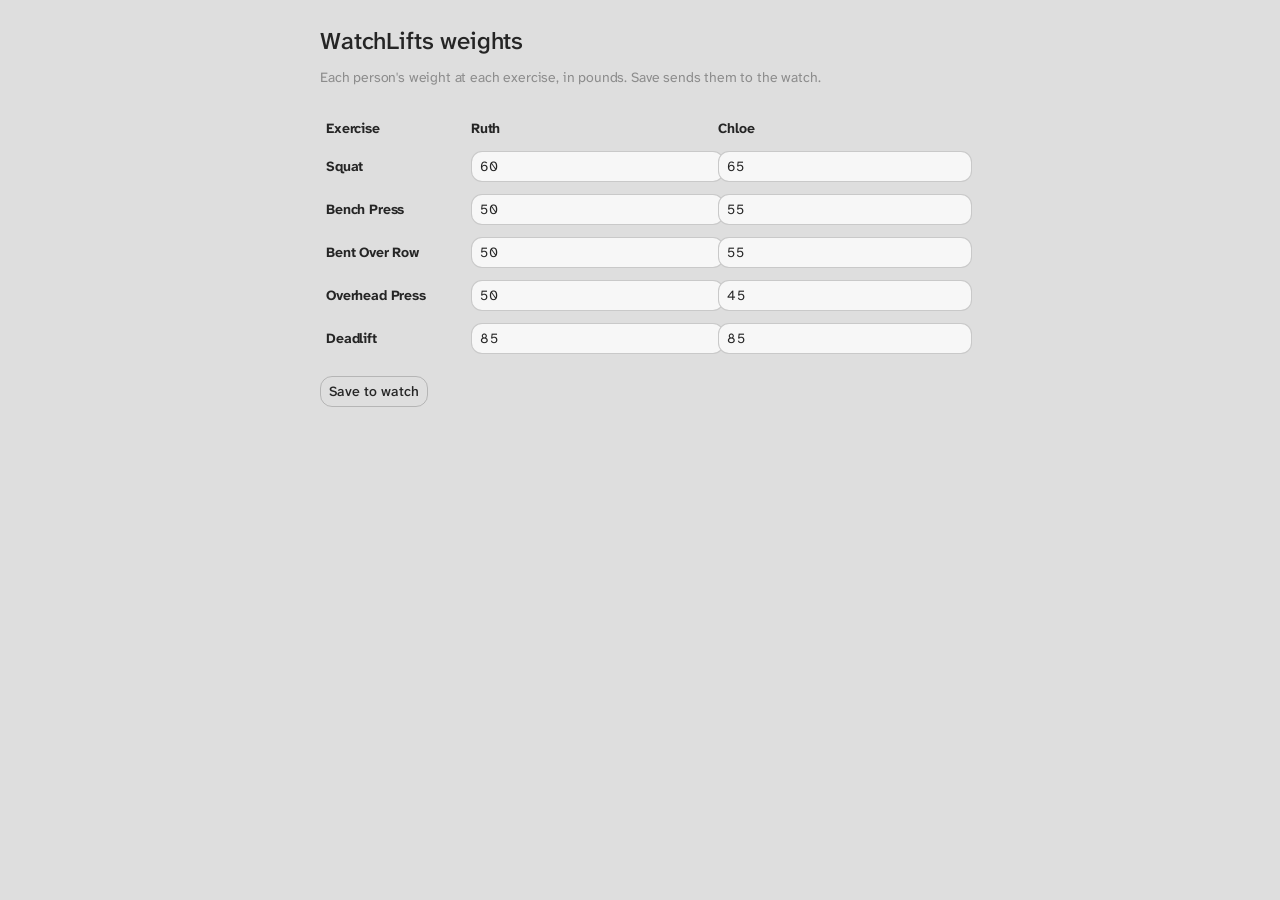
<file: index.html>
<!doctype html>
<html lang="en">
  <head>
    <meta charset="UTF-8" />
    <meta name="viewport" content="width=device-width, initial-scale=1.0" />
    <title>WatchLifts weights</title>
    <script type="module" crossorigin src="./assets/main-9wOghCTT.js"></script>
    <link rel="stylesheet" crossorigin href="./assets/main-PgNi0zgw.css">
  </head>
  <body>
    <div id="root"></div>
  </body>
</html>
</file>
<file: assets/main-PgNi0zgw.css>
@property --accent{syntax:"<color>";inherits:true;initial-value:oklch(18% 0 0)}@property --color-accent{syntax:"<color>";inherits:true;initial-value:oklch(18% 0 0)}@property --accent-1{syntax:"<color>";inherits:true;initial-value:oklch(18% 0 0)}@property --color-accent-1{syntax:"<color>";inherits:true;initial-value:oklch(18% 0 0)}@property --accent-2{syntax:"<color>";inherits:true;initial-value:oklch(27.6% 0 0)}@property --color-accent-2{syntax:"<color>";inherits:true;initial-value:oklch(27.6% 0 0)}@property --accent-3{syntax:"<color>";inherits:true;initial-value:oklch(37.2% 0 0)}@property --color-accent-3{syntax:"<color>";inherits:true;initial-value:oklch(37.2% 0 0)}@property --accent-4{syntax:"<color>";inherits:true;initial-value:oklch(46.9% 0 0)}@property --color-accent-4{syntax:"<color>";inherits:true;initial-value:oklch(46.9% 0 0)}@property --accent-5{syntax:"<color>";inherits:true;initial-value:oklch(56.5% 0 0)}@property --color-accent-5{syntax:"<color>";inherits:true;initial-value:oklch(56.5% 0 0)}@property --accent-6{syntax:"<color>";inherits:true;initial-value:oklch(66.1% 0 0)}@property --color-accent-6{syntax:"<color>";inherits:true;initial-value:oklch(66.1% 0 0)}@property --accent-7{syntax:"<color>";inherits:true;initial-value:oklch(75.7% 0 0)}@property --color-accent-7{syntax:"<color>";inherits:true;initial-value:oklch(75.7% 0 0)}@property --accent-8{syntax:"<color>";inherits:true;initial-value:oklch(85.4% 0 0)}@property --color-accent-8{syntax:"<color>";inherits:true;initial-value:oklch(85.4% 0 0)}@property --accent-9{syntax:"<color>";inherits:true;initial-value:oklch(95% 0 0)}@property --color-accent-9{syntax:"<color>";inherits:true;initial-value:oklch(95% 0 0)}@property --neutral{syntax:"<color>";inherits:true;initial-value:oklch(18% 0 0)}@property --color-neutral{syntax:"<color>";inherits:true;initial-value:oklch(18% 0 0)}@property --neutral-1{syntax:"<color>";inherits:true;initial-value:oklch(18% 0 0)}@property --color-neutral-1{syntax:"<color>";inherits:true;initial-value:oklch(18% 0 0)}@property --neutral-2{syntax:"<color>";inherits:true;initial-value:oklch(27.6% 0 0)}@property --color-neutral-2{syntax:"<color>";inherits:true;initial-value:oklch(27.6% 0 0)}@property --neutral-3{syntax:"<color>";inherits:true;initial-value:oklch(37.2% 0 0)}@property --color-neutral-3{syntax:"<color>";inherits:true;initial-value:oklch(37.2% 0 0)}@property --neutral-4{syntax:"<color>";inherits:true;initial-value:oklch(46.9% 0 0)}@property --color-neutral-4{syntax:"<color>";inherits:true;initial-value:oklch(46.9% 0 0)}@property --neutral-5{syntax:"<color>";inherits:true;initial-value:oklch(56.5% 0 0)}@property --color-neutral-5{syntax:"<color>";inherits:true;initial-value:oklch(56.5% 0 0)}@property --neutral-6{syntax:"<color>";inherits:true;initial-value:oklch(66.1% 0 0)}@property --color-neutral-6{syntax:"<color>";inherits:true;initial-value:oklch(66.1% 0 0)}@property --neutral-7{syntax:"<color>";inherits:true;initial-value:oklch(75.7% 0 0)}@property --color-neutral-7{syntax:"<color>";inherits:true;initial-value:oklch(75.7% 0 0)}@property --neutral-8{syntax:"<color>";inherits:true;initial-value:oklch(85.4% 0 0)}@property --color-neutral-8{syntax:"<color>";inherits:true;initial-value:oklch(85.4% 0 0)}@property --neutral-9{syntax:"<color>";inherits:true;initial-value:oklch(95% 0 0)}@property --color-neutral-9{syntax:"<color>";inherits:true;initial-value:oklch(95% 0 0)}@property --red{syntax:"<color>";inherits:true;initial-value:oklch(59% .234 25)}@property --color-red{syntax:"<color>";inherits:true;initial-value:oklch(59% .234 25)}@property --red-1{syntax:"<color>";inherits:true;initial-value:oklch(23% .091 25)}@property --color-red-1{syntax:"<color>";inherits:true;initial-value:oklch(23% .091 25)}@property --red-2{syntax:"<color>";inherits:true;initial-value:oklch(32% .127 25)}@property --color-red-2{syntax:"<color>";inherits:true;initial-value:oklch(32% .127 25)}@property --red-3{syntax:"<color>";inherits:true;initial-value:oklch(41% .162 25)}@property --color-red-3{syntax:"<color>";inherits:true;initial-value:oklch(41% .162 25)}@property --red-4{syntax:"<color>";inherits:true;initial-value:oklch(50% .198 25)}@property --color-red-4{syntax:"<color>";inherits:true;initial-value:oklch(50% .198 25)}@property --red-5{syntax:"<color>";inherits:true;initial-value:oklch(59% .234 25)}@property --color-red-5{syntax:"<color>";inherits:true;initial-value:oklch(59% .234 25)}@property --red-6{syntax:"<color>";inherits:true;initial-value:oklch(68% .229 25)}@property --color-red-6{syntax:"<color>";inherits:true;initial-value:oklch(68% .229 25)}@property --red-7{syntax:"<color>";inherits:true;initial-value:oklch(77% .151 25)}@property --color-red-7{syntax:"<color>";inherits:true;initial-value:oklch(77% .151 25)}@property --red-8{syntax:"<color>";inherits:true;initial-value:oklch(86% .085 25)}@property --color-red-8{syntax:"<color>";inherits:true;initial-value:oklch(86% .085 25)}@property --red-9{syntax:"<color>";inherits:true;initial-value:oklch(95% .028 25)}@property --color-red-9{syntax:"<color>";inherits:true;initial-value:oklch(95% .028 25)}@property --orange{syntax:"<color>";inherits:true;initial-value:oklch(67.6% .218 45)}@property --color-orange{syntax:"<color>";inherits:true;initial-value:oklch(67.6% .218 45)}@property --orange-1{syntax:"<color>";inherits:true;initial-value:oklch(22% .071 45)}@property --color-orange-1{syntax:"<color>";inherits:true;initial-value:oklch(22% .071 45)}@property --orange-2{syntax:"<color>";inherits:true;initial-value:oklch(31.1% .1 45)}@property --color-orange-2{syntax:"<color>";inherits:true;initial-value:oklch(31.1% .1 45)}@property --orange-3{syntax:"<color>";inherits:true;initial-value:oklch(40.2% .13 45)}@property --color-orange-3{syntax:"<color>";inherits:true;initial-value:oklch(40.2% .13 45)}@property --orange-4{syntax:"<color>";inherits:true;initial-value:oklch(49.4% .159 45)}@property --color-orange-4{syntax:"<color>";inherits:true;initial-value:oklch(49.4% .159 45)}@property --orange-5{syntax:"<color>";inherits:true;initial-value:oklch(58.5% .188 45)}@property --color-orange-5{syntax:"<color>";inherits:true;initial-value:oklch(58.5% .188 45)}@property --orange-6{syntax:"<color>";inherits:true;initial-value:oklch(67.6% .218 45)}@property --color-orange-6{syntax:"<color>";inherits:true;initial-value:oklch(67.6% .218 45)}@property --orange-7{syntax:"<color>";inherits:true;initial-value:oklch(76.7% .185 45)}@property --color-orange-7{syntax:"<color>";inherits:true;initial-value:oklch(76.7% .185 45)}@property --orange-8{syntax:"<color>";inherits:true;initial-value:oklch(85.9% .104 45)}@property --color-orange-8{syntax:"<color>";inherits:true;initial-value:oklch(85.9% .104 45)}@property --orange-9{syntax:"<color>";inherits:true;initial-value:oklch(95% .034 45)}@property --color-orange-9{syntax:"<color>";inherits:true;initial-value:oklch(95% .034 45)}@property --yellow{syntax:"<color>";inherits:true;initial-value:oklch(76% .163 80)}@property --color-yellow{syntax:"<color>";inherits:true;initial-value:oklch(76% .163 80)}@property --yellow-1{syntax:"<color>";inherits:true;initial-value:oklch(19% .041 80)}@property --color-yellow-1{syntax:"<color>";inherits:true;initial-value:oklch(19% .041 80)}@property --yellow-2{syntax:"<color>";inherits:true;initial-value:oklch(28.5% .061 80)}@property --color-yellow-2{syntax:"<color>";inherits:true;initial-value:oklch(28.5% .061 80)}@property --yellow-3{syntax:"<color>";inherits:true;initial-value:oklch(38% .081 80)}@property --color-yellow-3{syntax:"<color>";inherits:true;initial-value:oklch(38% .081 80)}@property --yellow-4{syntax:"<color>";inherits:true;initial-value:oklch(47.5% .102 80)}@property --color-yellow-4{syntax:"<color>";inherits:true;initial-value:oklch(47.5% .102 80)}@property --yellow-5{syntax:"<color>";inherits:true;initial-value:oklch(57% .122 80)}@property --color-yellow-5{syntax:"<color>";inherits:true;initial-value:oklch(57% .122 80)}@property --yellow-6{syntax:"<color>";inherits:true;initial-value:oklch(66.5% .142 80)}@property --color-yellow-6{syntax:"<color>";inherits:true;initial-value:oklch(66.5% .142 80)}@property --yellow-7{syntax:"<color>";inherits:true;initial-value:oklch(76% .163 80)}@property --color-yellow-7{syntax:"<color>";inherits:true;initial-value:oklch(76% .163 80)}@property --yellow-8{syntax:"<color>";inherits:true;initial-value:oklch(85.5% .156 80)}@property --color-yellow-8{syntax:"<color>";inherits:true;initial-value:oklch(85.5% .156 80)}@property --yellow-9{syntax:"<color>";inherits:true;initial-value:oklch(95% .051 80)}@property --color-yellow-9{syntax:"<color>";inherits:true;initial-value:oklch(95% .051 80)}@property --green{syntax:"<color>";inherits:true;initial-value:oklch(54% .15 165)}@property --color-green{syntax:"<color>";inherits:true;initial-value:oklch(54% .15 165)}@property --green-1{syntax:"<color>";inherits:true;initial-value:oklch(14% .039 165)}@property --color-green-1{syntax:"<color>";inherits:true;initial-value:oklch(14% .039 165)}@property --green-2{syntax:"<color>";inherits:true;initial-value:oklch(24% .067 165)}@property --color-green-2{syntax:"<color>";inherits:true;initial-value:oklch(24% .067 165)}@property --green-3{syntax:"<color>";inherits:true;initial-value:oklch(34% .094 165)}@property --color-green-3{syntax:"<color>";inherits:true;initial-value:oklch(34% .094 165)}@property --green-4{syntax:"<color>";inherits:true;initial-value:oklch(44% .122 165)}@property --color-green-4{syntax:"<color>";inherits:true;initial-value:oklch(44% .122 165)}@property --green-5{syntax:"<color>";inherits:true;initial-value:oklch(54% .15 165)}@property --color-green-5{syntax:"<color>";inherits:true;initial-value:oklch(54% .15 165)}@property --green-6{syntax:"<color>";inherits:true;initial-value:oklch(64% .178 165)}@property --color-green-6{syntax:"<color>";inherits:true;initial-value:oklch(64% .178 165)}@property --green-7{syntax:"<color>";inherits:true;initial-value:oklch(74% .205 165)}@property --color-green-7{syntax:"<color>";inherits:true;initial-value:oklch(74% .205 165)}@property --green-8{syntax:"<color>";inherits:true;initial-value:oklch(84% .233 165)}@property --color-green-8{syntax:"<color>";inherits:true;initial-value:oklch(84% .233 165)}@property --green-9{syntax:"<color>";inherits:true;initial-value:oklch(94% .098 165)}@property --color-green-9{syntax:"<color>";inherits:true;initial-value:oklch(94% .098 165)}@property --cyan{syntax:"<color>";inherits:true;initial-value:oklch(55% .108 190)}@property --color-cyan{syntax:"<color>";inherits:true;initial-value:oklch(55% .108 190)}@property --cyan-1{syntax:"<color>";inherits:true;initial-value:oklch(15% .029 190)}@property --color-cyan-1{syntax:"<color>";inherits:true;initial-value:oklch(15% .029 190)}@property --cyan-2{syntax:"<color>";inherits:true;initial-value:oklch(25% .049 190)}@property --color-cyan-2{syntax:"<color>";inherits:true;initial-value:oklch(25% .049 190)}@property --cyan-3{syntax:"<color>";inherits:true;initial-value:oklch(35% .069 190)}@property --color-cyan-3{syntax:"<color>";inherits:true;initial-value:oklch(35% .069 190)}@property --cyan-4{syntax:"<color>";inherits:true;initial-value:oklch(45% .088 190)}@property --color-cyan-4{syntax:"<color>";inherits:true;initial-value:oklch(45% .088 190)}@property --cyan-5{syntax:"<color>";inherits:true;initial-value:oklch(55% .108 190)}@property --color-cyan-5{syntax:"<color>";inherits:true;initial-value:oklch(55% .108 190)}@property --cyan-6{syntax:"<color>";inherits:true;initial-value:oklch(65% .128 190)}@property --color-cyan-6{syntax:"<color>";inherits:true;initial-value:oklch(65% .128 190)}@property --cyan-7{syntax:"<color>";inherits:true;initial-value:oklch(75% .147 190)}@property --color-cyan-7{syntax:"<color>";inherits:true;initial-value:oklch(75% .147 190)}@property --cyan-8{syntax:"<color>";inherits:true;initial-value:oklch(85% .167 190)}@property --color-cyan-8{syntax:"<color>";inherits:true;initial-value:oklch(85% .167 190)}@property --cyan-9{syntax:"<color>";inherits:true;initial-value:oklch(95% .071 190)}@property --color-cyan-9{syntax:"<color>";inherits:true;initial-value:oklch(95% .071 190)}@property --blue{syntax:"<color>";inherits:true;initial-value:oklch(56.5% .146 255)}@property --color-blue{syntax:"<color>";inherits:true;initial-value:oklch(56.5% .146 255)}@property --blue-1{syntax:"<color>";inherits:true;initial-value:oklch(18% .046 255)}@property --color-blue-1{syntax:"<color>";inherits:true;initial-value:oklch(18% .046 255)}@property --blue-2{syntax:"<color>";inherits:true;initial-value:oklch(27.6% .071 255)}@property --color-blue-2{syntax:"<color>";inherits:true;initial-value:oklch(27.6% .071 255)}@property --blue-3{syntax:"<color>";inherits:true;initial-value:oklch(37.2% .096 255)}@property --color-blue-3{syntax:"<color>";inherits:true;initial-value:oklch(37.2% .096 255)}@property --blue-4{syntax:"<color>";inherits:true;initial-value:oklch(46.9% .121 255)}@property --color-blue-4{syntax:"<color>";inherits:true;initial-value:oklch(46.9% .121 255)}@property --blue-5{syntax:"<color>";inherits:true;initial-value:oklch(56.5% .146 255)}@property --color-blue-5{syntax:"<color>";inherits:true;initial-value:oklch(56.5% .146 255)}@property --blue-6{syntax:"<color>";inherits:true;initial-value:oklch(66.1% .121 255)}@property --color-blue-6{syntax:"<color>";inherits:true;initial-value:oklch(66.1% .121 255)}@property --blue-7{syntax:"<color>";inherits:true;initial-value:oklch(75.7% .084 255)}@property --color-blue-7{syntax:"<color>";inherits:true;initial-value:oklch(75.7% .084 255)}@property --blue-8{syntax:"<color>";inherits:true;initial-value:oklch(85.4% .049 255)}@property --color-blue-8{syntax:"<color>";inherits:true;initial-value:oklch(85.4% .049 255)}@property --blue-9{syntax:"<color>";inherits:true;initial-value:oklch(95% .016 255)}@property --color-blue-9{syntax:"<color>";inherits:true;initial-value:oklch(95% .016 255)}@property --purple{syntax:"<color>";inherits:true;initial-value:oklch(58% .163 300)}@property --color-purple{syntax:"<color>";inherits:true;initial-value:oklch(58% .163 300)}@property --purple-1{syntax:"<color>";inherits:true;initial-value:oklch(21% .065 300)}@property --color-purple-1{syntax:"<color>";inherits:true;initial-value:oklch(21% .065 300)}@property --purple-2{syntax:"<color>";inherits:true;initial-value:oklch(30.2% .093 300)}@property --color-purple-2{syntax:"<color>";inherits:true;initial-value:oklch(30.2% .093 300)}@property --purple-3{syntax:"<color>";inherits:true;initial-value:oklch(39.5% .121 300)}@property --color-purple-3{syntax:"<color>";inherits:true;initial-value:oklch(39.5% .121 300)}@property --purple-4{syntax:"<color>";inherits:true;initial-value:oklch(48.7% .15 300)}@property --color-purple-4{syntax:"<color>";inherits:true;initial-value:oklch(48.7% .15 300)}@property --purple-5{syntax:"<color>";inherits:true;initial-value:oklch(58% .163 300)}@property --color-purple-5{syntax:"<color>";inherits:true;initial-value:oklch(58% .163 300)}@property --purple-6{syntax:"<color>";inherits:true;initial-value:oklch(67.2% .123 300)}@property --color-purple-6{syntax:"<color>";inherits:true;initial-value:oklch(67.2% .123 300)}@property --purple-7{syntax:"<color>";inherits:true;initial-value:oklch(76.5% .086 300)}@property --color-purple-7{syntax:"<color>";inherits:true;initial-value:oklch(76.5% .086 300)}@property --purple-8{syntax:"<color>";inherits:true;initial-value:oklch(85.7% .05 300)}@property --color-purple-8{syntax:"<color>";inherits:true;initial-value:oklch(85.7% .05 300)}@property --purple-9{syntax:"<color>";inherits:true;initial-value:oklch(95% .017 300)}@property --color-purple-9{syntax:"<color>";inherits:true;initial-value:oklch(95% .017 300)}@property --pink{syntax:"<color>";inherits:true;initial-value:oklch(76.7% .13 350)}@property --color-pink{syntax:"<color>";inherits:true;initial-value:oklch(76.7% .13 350)}@property --pink-1{syntax:"<color>";inherits:true;initial-value:oklch(22% .062 350)}@property --color-pink-1{syntax:"<color>";inherits:true;initial-value:oklch(22% .062 350)}@property --pink-2{syntax:"<color>";inherits:true;initial-value:oklch(31.1% .088 350)}@property --color-pink-2{syntax:"<color>";inherits:true;initial-value:oklch(31.1% .088 350)}@property --pink-3{syntax:"<color>";inherits:true;initial-value:oklch(40.2% .113 350)}@property --color-pink-3{syntax:"<color>";inherits:true;initial-value:oklch(40.2% .113 350)}@property --pink-4{syntax:"<color>";inherits:true;initial-value:oklch(49.4% .139 350)}@property --color-pink-4{syntax:"<color>";inherits:true;initial-value:oklch(49.4% .139 350)}@property --pink-5{syntax:"<color>";inherits:true;initial-value:oklch(58.5% .165 350)}@property --color-pink-5{syntax:"<color>";inherits:true;initial-value:oklch(58.5% .165 350)}@property --pink-6{syntax:"<color>";inherits:true;initial-value:oklch(67.6% .19 350)}@property --color-pink-6{syntax:"<color>";inherits:true;initial-value:oklch(67.6% .19 350)}@property --pink-7{syntax:"<color>";inherits:true;initial-value:oklch(76.7% .13 350)}@property --color-pink-7{syntax:"<color>";inherits:true;initial-value:oklch(76.7% .13 350)}@property --pink-8{syntax:"<color>";inherits:true;initial-value:oklch(85.9% .072 350)}@property --color-pink-8{syntax:"<color>";inherits:true;initial-value:oklch(85.9% .072 350)}@property --pink-9{syntax:"<color>";inherits:true;initial-value:oklch(95% .024 350)}@property --color-pink-9{syntax:"<color>";inherits:true;initial-value:oklch(95% .024 350)}@property --color-background{syntax:"<color>";inherits:true;initial-value:#fff}@property --color-foreground{syntax:"<color>";inherits:true;initial-value:#121212}@property --element-color-border{syntax:"<color>";inherits:true;initial-value:oklch(66.1% 0 0)}@property --element-border-radius{syntax:"<length>";inherits:true;initial-value:6px}@property --element-border-width{syntax:"<length>";inherits:true;initial-value:1.5px}@property --radius-1{syntax:"<length>";inherits:true;initial-value:3px}@property --radius-2{syntax:"<length>";inherits:true;initial-value:6px}@property --radius-3{syntax:"<length>";inherits:true;initial-value:12px}@property --radius-4{syntax:"<length>";inherits:true;initial-value:24px}@property --radius-5{syntax:"<length>";inherits:true;initial-value:48px}@property --space-1{syntax:"<length>";inherits:true;initial-value:4px}@property --space-2{syntax:"<length>";inherits:true;initial-value:8px}@property --space-3{syntax:"<length>";inherits:true;initial-value:12px}@property --space-4{syntax:"<length>";inherits:true;initial-value:14px}@property --space-5{syntax:"<length>";inherits:true;initial-value:16px}@property --space-6{syntax:"<length>";inherits:true;initial-value:18px}@property --space-7{syntax:"<length>";inherits:true;initial-value:20px}@property --space-8{syntax:"<length>";inherits:true;initial-value:24px}@property --space-9{syntax:"<length>";inherits:true;initial-value:28px}@property --space-10{syntax:"<length>";inherits:true;initial-value:32px}@property --space-11{syntax:"<length>";inherits:true;initial-value:40px}@property --space-12{syntax:"<length>";inherits:true;initial-value:48px}@property --space-13{syntax:"<length>";inherits:true;initial-value:64px}@property --space-14{syntax:"<length>";inherits:true;initial-value:128px}@property --font-weight-1{syntax:"<number>";inherits:true;initial-value:400}@property --font-weight-2{syntax:"<number>";inherits:true;initial-value:500}@property --font-weight-3{syntax:"<number>";inherits:true;initial-value:600}@property --font-weight-4{syntax:"<number>";inherits:true;initial-value:700}@property --text-line-height{syntax:"<number>";inherits:true;initial-value:1}@property --line-height-1{syntax:"<number>";inherits:true;initial-value:1}@property --line-height-2{syntax:"<number>";inherits:true;initial-value:1.05}@property --line-height-3{syntax:"<number>";inherits:true;initial-value:1.15}@property --line-height-4{syntax:"<number>";inherits:true;initial-value:1.25}@property --line-height-5{syntax:"<number>";inherits:true;initial-value:1.5}@property --text-font-size{syntax:"<length>";inherits:true;initial-value:16px}@property --font-size-1{syntax:"<length>";inherits:true;initial-value:12px}@property --font-size-2{syntax:"<length>";inherits:true;initial-value:14px}@property --font-size-3{syntax:"<length>";inherits:true;initial-value:16px}@property --font-size-4{syntax:"<length>";inherits:true;initial-value:18px}@property --font-size-5{syntax:"<length>";inherits:true;initial-value:20px}@property --font-size-6{syntax:"<length>";inherits:true;initial-value:24px}@property --font-size-7{syntax:"<length>";inherits:true;initial-value:28px}@property --font-size-8{syntax:"<length>";inherits:true;initial-value:32px}@property --font-size-9{syntax:"<length>";inherits:true;initial-value:48px}@property --text-letter-spacing{syntax:"<length>";inherits:true;initial-value:0}@property --letter-spacing-1{syntax:"<length>";inherits:true;initial-value:0}@property --letter-spacing-2{syntax:"<length>";inherits:true;initial-value:0}@property --letter-spacing-3{syntax:"<length>";inherits:true;initial-value:0}@property --letter-spacing-4{syntax:"<length>";inherits:true;initial-value:0}@property --letter-spacing-5{syntax:"<length>";inherits:true;initial-value:0}@property --text-font-weight{syntax:"<number>";inherits:true;initial-value:500}:root{--color-neutral:var(--color-neutral-1);--neutral:var(--color-neutral-1);--color-neutral-1:oklch(18% 0 0);--neutral-1:var(--color-neutral-1);--color-neutral-2:oklch(27.6% 0 0);--neutral-2:var(--color-neutral-2);--color-neutral-3:oklch(37.2% 0 0);--neutral-3:var(--color-neutral-3);--color-neutral-4:oklch(46.9% 0 0);--neutral-4:var(--color-neutral-4);--color-neutral-5:oklch(56.5% 0 0);--neutral-5:var(--color-neutral-5);--color-neutral-6:oklch(66.1% 0 0);--neutral-6:var(--color-neutral-6);--color-neutral-7:oklch(75.7% 0 0);--neutral-7:var(--color-neutral-7);--color-neutral-8:oklch(85.4% 0 0);--neutral-8:var(--color-neutral-8);--color-neutral-9:oklch(95% 0 0);--neutral-9:var(--color-neutral-9);--color-red:var(--color-red-5);--red:var(--color-red-5);--color-red-1:oklch(23% .091 25);--red-1:var(--color-red-1);--color-red-2:oklch(32% .127 25);--red-2:var(--color-red-2);--color-red-3:oklch(41% .162 25);--red-3:var(--color-red-3);--color-red-4:oklch(50% .198 25);--red-4:var(--color-red-4);--color-red-5:oklch(59% .234 25);--red-5:var(--color-red-5);--color-red-6:oklch(68% .229 25);--red-6:var(--color-red-6);--color-red-7:oklch(77% .151 25);--red-7:var(--color-red-7);--color-red-8:oklch(86% .085 25);--red-8:var(--color-red-8);--color-red-9:oklch(95% .028 25);--red-9:var(--color-red-9);--color-orange:var(--color-orange-6);--orange:var(--color-orange-6);--color-orange-1:oklch(22% .071 45);--orange-1:var(--color-orange-1);--color-orange-2:oklch(31.1% .1 45);--orange-2:var(--color-orange-2);--color-orange-3:oklch(40.2% .13 45);--orange-3:var(--color-orange-3);--color-orange-4:oklch(49.4% .159 45);--orange-4:var(--color-orange-4);--color-orange-5:oklch(58.5% .188 45);--orange-5:var(--color-orange-5);--color-orange-6:oklch(67.6% .218 45);--orange-6:var(--color-orange-6);--color-orange-7:oklch(76.7% .185 45);--orange-7:var(--color-orange-7);--color-orange-8:oklch(85.9% .104 45);--orange-8:var(--color-orange-8);--color-orange-9:oklch(95% .034 45);--orange-9:var(--color-orange-9);--color-yellow:var(--color-yellow-7);--yellow:var(--color-yellow-7);--color-yellow-1:oklch(19% .041 80);--yellow-1:var(--color-yellow-1);--color-yellow-2:oklch(28.5% .061 80);--yellow-2:var(--color-yellow-2);--color-yellow-3:oklch(38% .081 80);--yellow-3:var(--color-yellow-3);--color-yellow-4:oklch(47.5% .102 80);--yellow-4:var(--color-yellow-4);--color-yellow-5:oklch(57% .122 80);--yellow-5:var(--color-yellow-5);--color-yellow-6:oklch(66.5% .142 80);--yellow-6:var(--color-yellow-6);--color-yellow-7:oklch(76% .163 80);--yellow-7:var(--color-yellow-7);--color-yellow-8:oklch(85.5% .156 80);--yellow-8:var(--color-yellow-8);--color-yellow-9:oklch(95% .051 80);--yellow-9:var(--color-yellow-9);--color-green:var(--color-green-5);--green:var(--color-green-5);--color-green-1:oklch(14% .039 165);--green-1:var(--color-green-1);--color-green-2:oklch(24% .067 165);--green-2:var(--color-green-2);--color-green-3:oklch(34% .094 165);--green-3:var(--color-green-3);--color-green-4:oklch(44% .122 165);--green-4:var(--color-green-4);--color-green-5:oklch(54% .15 165);--green-5:var(--color-green-5);--color-green-6:oklch(64% .178 165);--green-6:var(--color-green-6);--color-green-7:oklch(74% .205 165);--green-7:var(--color-green-7);--color-green-8:oklch(84% .233 165);--green-8:var(--color-green-8);--color-green-9:oklch(94% .098 165);--green-9:var(--color-green-9);--color-cyan:var(--color-cyan-5);--cyan:var(--color-cyan-5);--color-cyan-1:oklch(15% .029 190);--cyan-1:var(--color-cyan-1);--color-cyan-2:oklch(25% .049 190);--cyan-2:var(--color-cyan-2);--color-cyan-3:oklch(35% .069 190);--cyan-3:var(--color-cyan-3);--color-cyan-4:oklch(45% .088 190);--cyan-4:var(--color-cyan-4);--color-cyan-5:oklch(55% .108 190);--cyan-5:var(--color-cyan-5);--color-cyan-6:oklch(65% .128 190);--cyan-6:var(--color-cyan-6);--color-cyan-7:oklch(75% .147 190);--cyan-7:var(--color-cyan-7);--color-cyan-8:oklch(85% .167 190);--cyan-8:var(--color-cyan-8);--color-cyan-9:oklch(95% .071 190);--cyan-9:var(--color-cyan-9);--color-blue:var(--color-blue-5);--blue:var(--color-blue-5);--color-blue-1:oklch(18% .046 255);--blue-1:var(--color-blue-1);--color-blue-2:oklch(27.6% .071 255);--blue-2:var(--color-blue-2);--color-blue-3:oklch(37.2% .096 255);--blue-3:var(--color-blue-3);--color-blue-4:oklch(46.9% .121 255);--blue-4:var(--color-blue-4);--color-blue-5:oklch(56.5% .146 255);--blue-5:var(--color-blue-5);--color-blue-6:oklch(66.1% .121 255);--blue-6:var(--color-blue-6);--color-blue-7:oklch(75.7% .084 255);--blue-7:var(--color-blue-7);--color-blue-8:oklch(85.4% .049 255);--blue-8:var(--color-blue-8);--color-blue-9:oklch(95% .016 255);--blue-9:var(--color-blue-9);--color-purple:var(--color-purple-5);--purple:var(--color-purple-5);--color-purple-1:oklch(21% .065 300);--purple-1:var(--color-purple-1);--color-purple-2:oklch(30.2% .093 300);--purple-2:var(--color-purple-2);--color-purple-3:oklch(39.5% .121 300);--purple-3:var(--color-purple-3);--color-purple-4:oklch(48.7% .15 300);--purple-4:var(--color-purple-4);--color-purple-5:oklch(58% .163 300);--purple-5:var(--color-purple-5);--color-purple-6:oklch(67.2% .123 300);--purple-6:var(--color-purple-6);--color-purple-7:oklch(76.5% .086 300);--purple-7:var(--color-purple-7);--color-purple-8:oklch(85.7% .05 300);--purple-8:var(--color-purple-8);--color-purple-9:oklch(95% .017 300);--purple-9:var(--color-purple-9);--color-pink:var(--color-pink-7);--pink:var(--color-pink-7);--color-pink-1:oklch(22% .062 350);--pink-1:var(--color-pink-1);--color-pink-2:oklch(31.1% .088 350);--pink-2:var(--color-pink-2);--color-pink-3:oklch(40.2% .113 350);--pink-3:var(--color-pink-3);--color-pink-4:oklch(49.4% .139 350);--pink-4:var(--color-pink-4);--color-pink-5:oklch(58.5% .165 350);--pink-5:var(--color-pink-5);--color-pink-6:oklch(67.6% .19 350);--pink-6:var(--color-pink-6);--color-pink-7:oklch(76.7% .13 350);--pink-7:var(--color-pink-7);--color-pink-8:oklch(85.9% .072 350);--pink-8:var(--color-pink-8);--color-pink-9:oklch(95% .024 350);--pink-9:var(--color-pink-9);--color-background:#fff;--color-foreground:var(--color-neutral-1);--radius-1:3px;--radius-2:6px;--radius-3:12px;--radius-4:24px;--radius-5:48px;--space-1:4px;--space-2:8px;--space-3:12px;--space-4:14px;--space-5:16px;--space-6:18px;--space-7:20px;--space-8:24px;--space-9:28px;--space-10:32px;--space-11:40px;--space-12:48px;--space-13:64px;--space-14:128px;--font-weight-1:400;--font-weight-2:500;--font-weight-3:600;--font-weight-4:700;--font-size-1:.75rem;--font-size-2:.875rem;--font-size-3:1rem;--font-size-4:1.125rem;--font-size-5:1.25rem;--font-size-6:1.5rem;--font-size-7:1.75rem;--font-size-8:2rem;--font-size-9:3rem;--line-height-1:1;--line-height-2:1.05;--line-height-3:1.15;--line-height-4:1.25;--line-height-5:1.5;--letter-spacing-1:-.04em;--letter-spacing-2:-.02em;--letter-spacing-3:0em;--letter-spacing-4:.02em;--letter-spacing-5:.04em;--element-color-border:var(--color-neutral-6);--element-border-radius:var(--radius-2);--element-border-width:1.5px}@supports not (color:oklch(60% 0.15 165deg)){:root{--neutral-1:#161616;--neutral-2:#2e2e2e;--neutral-3:#484848;--neutral-4:#636363;--neutral-5:gray;--neutral-6:#9e9e9e;--neutral-7:#bebebe;--neutral-8:#dedede;--neutral-9:#f5f5f5;--red-1:#380000;--red-2:#620000;--red-3:#910006;--red-4:#c20010;--red-5:#ee0b2a;--red-6:#ff5655;--red-7:#ff9890;--red-8:#ffccc5;--red-9:#ffece9;--orange-1:#320200;--orange-2:#571000;--orange-3:#802300;--orange-4:#ac3600;--orange-5:#d94a00;--orange-6:#fe6a00;--orange-7:#ff9d69;--orange-8:#ffceb2;--orange-9:#ffeee0;--yellow-1:#241100;--yellow-2:#432700;--yellow-3:#643f00;--yellow-4:#875900;--yellow-5:#ac7400;--yellow-6:#ce9200;--yellow-7:#f0b135;--yellow-8:#ffd470;--yellow-9:#fff1c2;--green-1:#001f0e;--green-2:#003b22;--green-3:#005939;--green-4:#007950;--green-5:#009b69;--green-6:#00bb87;--green-7:#41dca5;--green-8:#6afdc5;--green-9:#c4ffe8;--cyan-1:#001d1b;--cyan-2:#003836;--cyan-3:#003836;--cyan-4:#007671;--cyan-5:#009790;--cyan-6:#00b9b2;--cyan-7:#00dbd3;--cyan-8:#2bfdf4;--cyan-9:#b7ffff;--blue-1:#000d49;--blue-2:#002774;--blue-3:#004495;--blue-4:#1762b6;--blue-5:#3a81d7;--blue-6:#59a0f9;--blue-7:#85c1ff;--blue-8:#bfe1ff;--blue-9:#e6f7ff;--purple-1:#220046;--purple-2:#3c086b;--purple-3:#562c8b;--purple-4:#724aab;--purple-5:#8f68cb;--purple-6:#ad87ed;--purple-7:#cca7ff;--purple-8:#e6d2ff;--purple-9:#f9f0ff;--pink-1:#33001c;--pink-2:#5c0038;--pink-3:#830054;--pink-4:#a42c71;--pink-5:#c74c8e;--pink-6:#e96cad;--pink-7:#ff8ecd;--pink-8:#ffc6e6;--pink-9:#ffeaf9}}.text,.alt-heading-6,.text-alt-heading-6,.heading-6,.text-heading-6,.alt-heading-5,.text-alt-heading-5,.heading-5,.text-heading-5,.input-4,.text-input-4,.label-4,.text-label-4,.button-4,.text-button-4,.link-4,.text-link-4,.body-4,.text-body-4,.alt-heading-4,.text-alt-heading-4,.heading-4,.text-heading-4,.input-3,.text-input-3,.label-3,.text-label-3,.button-3,.text-button-3,.link-3,.text-link-3,.body-3,.text-body-3,.alt-heading-3,.text-alt-heading-3,.heading-3,.text-heading-3,.input-2,.text-input-2,.label-2,.text-label-2,.button-2,.text-button-2,.link-2,.text-link-2,.body-2,.text-body-2,.alt-heading-2,.text-alt-heading-2,.heading-2,.text-heading-2,.input-1,.text-input-1,.label-1,.text-label-1,.button-1,.text-button-1,.link-1,.text-link-1,.body-1,.text-body-1,.alt-heading-1,.text-alt-heading-1,.heading-1,.text-heading-1{font-size:var(--text-font-size);font-weight:var(--text-font-weight);line-height:var(--text-line-height);letter-spacing:var(--text-letter-spacing)}.heading-1,.text-heading-1{--text-font-weight:var(--font-weight-2);--text-font-size:var(--font-size-4);--text-line-height:var(--line-height-5);--text-letter-spacing:var(--letter-spacing-3)}.heading-1 b,.heading-1 strong,.text-heading-1 b,.text-heading-1 strong{--text-font-weight:var(--font-weight-3)}.alt-heading-1,.text-alt-heading-1{--text-font-weight:var(--font-weight-3);--text-font-size:var(--font-size-4);--text-line-height:var(--line-height-5);--text-letter-spacing:var(--letter-spacing-4)}.alt-heading-1 b,.alt-heading-1 strong,.text-alt-heading-1 b,.text-alt-heading-1 strong{--text-font-weight:var(--font-weight-4)}.body-1,.text-body-1{--text-font-weight:var(--font-weight-1);--text-line-height:var(--line-height-5);--text-font-size:var(--font-size-1);--text-letter-spacing:var(--letter-spacing-4)}.body-1 b,.body-1 strong,.text-body-1 b,.text-body-1 strong{--text-font-weight:var(--font-weight-3)}.link-1,.text-link-1{--text-font-weight:var(--font-weight-2);--text-line-height:var(--line-height-4);--text-font-size:var(--font-size-1);--text-letter-spacing:var(--letter-spacing-5)}.link-1 b,.link-1 strong,.text-link-1 b,.text-link-1 strong{--text-font-weight:var(--font-weight-3)}.button-1,.text-button-1{--text-font-weight:var(--font-weight-2);--text-line-height:var(--line-height-4);--text-font-size:var(--font-size-2)}.button-1 b,.button-1 strong,.text-button-1 b,.text-button-1 strong{--text-font-weight:var(--font-weight-3)}.label-1,.text-label-1{--text-font-weight:var(--font-weight-1);--text-line-height:var(--line-height-3);--text-font-size:var(--font-size-1);--text-letter-spacing:var(--letter-spacing-5)}.label-1 b,.label-1 strong,.text-label-1 b,.text-label-1 strong{--text-font-weight:var(--font-weight-3)}.input-1,.text-input-1{--text-font-weight:var(--font-weight-1);--text-line-height:var(--line-height-4);--text-font-size:var(--font-size-2);--text-letter-spacing:var(--letter-spacing-5)}.input-1 b,.input-1 strong,.text-input-1 b,.text-input-1 strong{--text-font-weight:var(--font-weight-2)}.heading-2,.text-heading-2{--text-font-weight:var(--font-weight-2);--text-font-size:var(--font-size-5);--text-line-height:var(--line-height-5);--text-letter-spacing:var(--letter-spacing-3)}.heading-2 b,.heading-2 strong,.text-heading-2 b,.text-heading-2 strong{--text-font-weight:var(--font-weight-3)}.alt-heading-2,.text-alt-heading-2{--text-font-weight:var(--font-weight-3);--text-font-size:var(--font-size-5);--text-line-height:var(--line-height-5);--text-letter-spacing:var(--letter-spacing-4)}.alt-heading-2 b,.alt-heading-2 strong,.text-alt-heading-2 b,.text-alt-heading-2 strong{--text-font-weight:var(--font-weight-4)}.body-2,.text-body-2{--text-font-weight:var(--font-weight-1);--text-line-height:var(--line-height-5);--text-font-size:var(--font-size-2);--text-letter-spacing:var(--letter-spacing-4)}.body-2 b,.body-2 strong,.text-body-2 b,.text-body-2 strong{--text-font-weight:var(--font-weight-3)}.link-2,.text-link-2{--text-font-weight:var(--font-weight-2);--text-line-height:var(--line-height-4);--text-font-size:var(--font-size-2);--text-letter-spacing:var(--letter-spacing-5)}.link-2 b,.link-2 strong,.text-link-2 b,.text-link-2 strong{--text-font-weight:var(--font-weight-3)}.button-2,.text-button-2{--text-font-weight:var(--font-weight-2);--text-line-height:var(--line-height-4);--text-font-size:var(--font-size-3)}.button-2 b,.button-2 strong,.text-button-2 b,.text-button-2 strong{--text-font-weight:var(--font-weight-3)}.label-2,.text-label-2{--text-font-weight:var(--font-weight-1);--text-line-height:var(--line-height-3);--text-font-size:var(--font-size-2);--text-letter-spacing:var(--letter-spacing-4)}.label-2 b,.label-2 strong,.text-label-2 b,.text-label-2 strong{--text-font-weight:var(--font-weight-3)}.input-2,.text-input-2{--text-font-weight:var(--font-weight-1);--text-line-height:var(--line-height-4);--text-font-size:var(--font-size-3);--text-letter-spacing:var(--letter-spacing-4)}.input-2 b,.input-2 strong,.text-input-2 b,.text-input-2 strong{--text-font-weight:var(--font-weight-2)}.heading-3,.text-heading-3{--text-font-weight:var(--font-weight-2);--text-font-size:var(--font-size-6);--text-line-height:var(--line-height-5);--text-letter-spacing:var(--letter-spacing-2)}.heading-3 b,.heading-3 strong,.text-heading-3 b,.text-heading-3 strong{--text-font-weight:var(--font-weight-3)}.alt-heading-3,.text-alt-heading-3{--text-font-weight:var(--font-weight-3);--text-font-size:var(--font-size-6);--text-line-height:var(--line-height-5);--text-letter-spacing:var(--letter-spacing-4)}.alt-heading-3 b,.alt-heading-3 strong,.text-alt-heading-3 b,.text-alt-heading-3 strong{--text-font-weight:var(--font-weight-4)}.body-3,.text-body-3{--text-font-weight:var(--font-weight-1);--text-line-height:var(--line-height-5);--text-font-size:var(--font-size-3);--text-letter-spacing:var(--letter-spacing-2)}.body-3 b,.body-3 strong,.text-body-3 b,.text-body-3 strong{--text-font-weight:var(--font-weight-3)}.link-3,.text-link-3{--text-font-weight:var(--font-weight-2);--text-line-height:var(--line-height-4);--text-font-size:var(--font-size-3);--text-letter-spacing:var(--letter-spacing-4)}.link-3 b,.link-3 strong,.text-link-3 b,.text-link-3 strong{--text-font-weight:var(--font-weight-3)}.button-3,.text-button-3{--text-font-weight:var(--font-weight-2);--text-line-height:var(--line-height-4);--text-font-size:var(--font-size-4)}.button-3 b,.button-3 strong,.text-button-3 b,.text-button-3 strong{--text-font-weight:var(--font-weight-3)}.label-3,.text-label-3{--text-font-weight:var(--font-weight-1);--text-line-height:var(--line-height-3);--text-font-size:var(--font-size-3);--text-letter-spacing:var(--letter-spacing-4)}.label-3 b,.label-3 strong,.text-label-3 b,.text-label-3 strong{--text-font-weight:var(--font-weight-3)}.input-3,.text-input-3{--text-font-weight:var(--font-weight-1);--text-line-height:var(--line-height-4);--text-font-size:var(--font-size-4);--text-letter-spacing:var(--letter-spacing-3)}.input-3 b,.input-3 strong,.text-input-3 b,.text-input-3 strong{--text-font-weight:var(--font-weight-2)}.heading-4,.text-heading-4{--text-font-weight:var(--font-weight-2);--text-font-size:var(--font-size-7);--text-line-height:var(--line-height-5);--text-letter-spacing:var(--letter-spacing-2)}.heading-4 b,.heading-4 strong,.text-heading-4 b,.text-heading-4 strong{--text-font-weight:var(--font-weight-3)}.alt-heading-4,.text-alt-heading-4{--text-font-weight:var(--font-weight-3);--text-font-size:var(--font-size-7);--text-line-height:var(--line-height-5);--text-letter-spacing:var(--letter-spacing-4)}.alt-heading-4 b,.alt-heading-4 strong,.text-alt-heading-4 b,.text-alt-heading-4 strong{--text-font-weight:var(--font-weight-4)}.body-4,.text-body-4{--text-font-weight:var(--font-weight-1);--text-line-height:var(--line-height-5);--text-font-size:var(--font-size-4);--text-letter-spacing:var(--letter-spacing-2)}.body-4 b,.body-4 strong,.text-body-4 b,.text-body-4 strong{--text-font-weight:var(--font-weight-3)}.link-4,.text-link-4{--text-font-weight:var(--font-weight-2);--text-line-height:var(--line-height-4);--text-font-size:var(--font-size-4);--text-letter-spacing:var(--letter-spacing-4)}.link-4 b,.link-4 strong,.text-link-4 b,.text-link-4 strong{--text-font-weight:var(--font-weight-3)}.button-4,.text-button-4{--text-font-weight:var(--font-weight-2);--text-line-height:var(--line-height-4);--text-font-size:var(--font-size-5)}.button-4 b,.button-4 strong,.text-button-4 b,.text-button-4 strong{--text-font-weight:var(--font-weight-3)}.label-4,.text-label-4{--text-font-weight:var(--font-weight-1);--text-line-height:var(--line-height-3);--text-font-size:var(--font-size-4);--text-letter-spacing:var(--letter-spacing-3)}.label-4 b,.label-4 strong,.text-label-4 b,.text-label-4 strong{--text-font-weight:var(--font-weight-3)}.input-4,.text-input-4{--text-font-weight:var(--font-weight-1);--text-line-height:var(--line-height-4);--text-font-size:var(--font-size-5);--text-letter-spacing:var(--letter-spacing-2)}.input-4 b,.input-4 strong,.text-input-4 b,.text-input-4 strong{--text-font-weight:var(--font-weight-2)}.heading-5,.text-heading-5{--text-font-weight:var(--font-weight-2);--text-font-size:var(--font-size-8);--text-line-height:var(--line-height-4);--text-letter-spacing:var(--letter-spacing-1)}.heading-5 b,.heading-5 strong,.text-heading-5 b,.text-heading-5 strong{--text-font-weight:var(--font-weight-3)}.alt-heading-5,.text-alt-heading-5{--text-font-weight:var(--font-weight-3);--text-font-size:var(--font-size-8);--text-line-height:var(--line-height-4);--text-letter-spacing:var(--letter-spacing-3)}.alt-heading-5 b,.alt-heading-5 strong,.text-alt-heading-5 b,.text-alt-heading-5 strong{--text-font-weight:var(--font-weight-4)}.heading-6,.text-heading-6{--text-font-weight:var(--font-weight-2);--text-font-size:var(--font-size-9);--text-line-height:var(--line-height-4);--text-letter-spacing:var(--letter-spacing-1)}.heading-6 b,.heading-6 strong,.text-heading-6 b,.text-heading-6 strong{--text-font-weight:var(--font-weight-3)}.alt-heading-6,.text-alt-heading-6{--text-font-weight:var(--font-weight-3);--text-font-size:var(--font-size-9);--text-line-height:var(--line-height-4);--text-letter-spacing:var(--letter-spacing-2)}.alt-heading-6 b,.alt-heading-6 strong,.text-alt-heading-6 b,.text-alt-heading-6 strong{--text-font-weight:var(--font-weight-4)}.element-button,button,input[type=button],input[type=reset],input[type=submit],.button{cursor:pointer;box-sizing:border-box;border:var(--element-border-width) solid;justify-content:center;align-items:center;gap:var(--button-gap);padding-inline:var(--button-padding-x);padding-block:var(--button-padding-y);border-radius:var(--button-border-radius,var(--element-border-radius));border-color:var(--button-color-border,var(--element-color-border));background-color:var(--button-color-background);color:var(--button-color-foreground);text-decoration:none;display:inline-flex}.element-button:disabled,button:disabled,input[type=button]:disabled,input[type=reset]:disabled,input[type=submit]:disabled,.button:disabled,.element-button[aria-disabled=true],button[aria-disabled=true],input[aria-disabled=true][type=button],input[aria-disabled=true][type=reset],input[aria-disabled=true][type=submit],[aria-disabled=true].button{cursor:not-allowed}.element-button-1,button.button-1,input[type=button].button-1,input[type=reset].button-1,input[type=submit].button-1,.button.button-1,.element-button.button-1{--button-gap:var(--space-1);--button-padding-y:var(--space-1);--button-padding-x:var(--space-2)}.element-button-2,button.button-2,input[type=button].button-2,input[type=reset].button-2,input[type=submit].button-2,.button.button-2,.element-button.button-2{--button-gap:var(--space-2);--button-padding-y:var(--space-2);--button-padding-x:var(--space-4)}.element-button-3,button.button-3,input[type=button].button-3,input[type=reset].button-3,input[type=submit].button-3,.button.button-3,.element-button.button-3{--button-gap:var(--space-3);--button-padding-y:var(--space-3);--button-padding-x:var(--space-6)}.element-button-4,button.button-4,input[type=button].button-4,input[type=reset].button-4,input[type=submit].button-4,.button.button-4,.element-button.button-4{--button-gap:var(--space-4);--button-padding-y:var(--space-4);--button-padding-x:var(--space-8)}button.filled,input[type=button].filled,input[type=reset].filled,input[type=submit].filled,.button.filled,.element-button.filled{--button-color-background:var(--color-accent-5,var(--color-neutral-1));--button-color-border:var(--button-color-background);--button-color-foreground:var(--color-background)}button.filled:focus-visible,button.filled:hover,input[type=button].filled:focus-visible,input[type=button].filled:hover,input[type=reset].filled:focus-visible,input[type=reset].filled:hover,input[type=submit].filled:focus-visible,input[type=submit].filled:hover,.button.filled:focus-visible,.button.filled:hover,.element-button.filled:focus-visible,.element-button.filled:hover{--button-color-background:var(--color-accent-4,var(--color-neutral-2))}button.filled:active,input[type=button].filled:active,input[type=reset].filled:active,input[type=submit].filled:active,.button.filled:active,.element-button.filled:active{--button-color-background:var(--color-accent-3,var(--color-neutral-3))}button.filled:disabled,button.filled[aria-disabled=true],input[type=button].filled:disabled,input[type=button].filled[aria-disabled=true],input[type=reset].filled:disabled,input[type=reset].filled[aria-disabled=true],input[type=submit].filled:disabled,input[type=submit].filled[aria-disabled=true],.button.filled:disabled,.button.filled[aria-disabled=true],.element-button.filled:disabled,.element-button.filled[aria-disabled=true]{--button-color-background:var(--color-neutral-7);--button-color-foreground:var(--color-neutral-9)}button.filled:disabled:hover,button.filled[aria-disabled=true]:hover,input[type=button].filled:disabled:hover,input[type=button].filled[aria-disabled=true]:hover,input[type=reset].filled:disabled:hover,input[type=reset].filled[aria-disabled=true]:hover,input[type=submit].filled:disabled:hover,input[type=submit].filled[aria-disabled=true]:hover,.button.filled:disabled:hover,.button.filled[aria-disabled=true]:hover,.element-button.filled:disabled:hover,.element-button.filled[aria-disabled=true]:hover{--button-color-background:var(--color-neutral-8)}button.outline,input[type=button].outline,input[type=reset].outline,input[type=submit].outline,.button.outline,.element-button.outline{--button-color-background:var(--color-background);--button-color-foreground:var(--color-accent-5,var(--color-neutral));--button-color-border:var(--button-color-foreground)}button.outline:focus-visible,button.outline:hover,input[type=button].outline:focus-visible,input[type=button].outline:hover,input[type=reset].outline:focus-visible,input[type=reset].outline:hover,input[type=submit].outline:focus-visible,input[type=submit].outline:hover,.button.outline:focus-visible,.button.outline:hover,.element-button.outline:focus-visible,.element-button.outline:hover{--button-color-foreground:var(--color-accent-4,var(--color-neutral-2));box-shadow:inset 0px 0 0 .5px var(--button-color-foreground)}button.outline:active,input[type=button].outline:active,input[type=reset].outline:active,input[type=submit].outline:active,.button.outline:active,.element-button.outline:active{--button-color-background:var(--color-accent-9,var(--color-neutral-9));--button-color-foreground:var(--color-accent-3,var(--color-neutral-3))}button.outline:disabled,button.outline[aria-disabled=true],input[type=button].outline:disabled,input[type=button].outline[aria-disabled=true],input[type=reset].outline:disabled,input[type=reset].outline[aria-disabled=true],input[type=submit].outline:disabled,input[type=submit].outline[aria-disabled=true],.button.outline:disabled,.button.outline[aria-disabled=true],.element-button.outline:disabled,.element-button.outline[aria-disabled=true]{--button-color-foreground:var(--color-neutral-7)}button.outline:disabled:hover,button.outline[aria-disabled=true]:hover,input[type=button].outline:disabled:hover,input[type=button].outline[aria-disabled=true]:hover,input[type=reset].outline:disabled:hover,input[type=reset].outline[aria-disabled=true]:hover,input[type=submit].outline:disabled:hover,input[type=submit].outline[aria-disabled=true]:hover,.button.outline:disabled:hover,.button.outline[aria-disabled=true]:hover,.element-button.outline:disabled:hover,.element-button.outline[aria-disabled=true]:hover{--button-color-foreground:var(--color-neutral-8)}button.outline:disabled:active,button.outline[aria-disabled=true]:active,input[type=button].outline:disabled:active,input[type=button].outline[aria-disabled=true]:active,input[type=reset].outline:disabled:active,input[type=reset].outline[aria-disabled=true]:active,input[type=submit].outline:disabled:active,input[type=submit].outline[aria-disabled=true]:active,.button.outline:disabled:active,.button.outline[aria-disabled=true]:active,.element-button.outline:disabled:active,.element-button.outline[aria-disabled=true]:active{--button-color-background:var(--color-background)}button.ghost,input[type=button].ghost,input[type=reset].ghost,input[type=submit].ghost,.button.ghost,.element-button.ghost{--button-color-background:transparent;--button-color-foreground:var(--color-accent-5,var(--color-neutral-1));--button-color-border:var(--button-color-background)}button.ghost:focus-visible,button.ghost:hover,input[type=button].ghost:focus-visible,input[type=button].ghost:hover,input[type=reset].ghost:focus-visible,input[type=reset].ghost:hover,input[type=submit].ghost:focus-visible,input[type=submit].ghost:hover,.button.ghost:focus-visible,.button.ghost:hover,.element-button.ghost:focus-visible,.element-button.ghost:hover{--button-color-background:var(--color-accent-9,var(--color-neutral-9));--button-color-foreground:var(--color-accent-3,var(--color-neutral-2))}button.ghost:active,input[type=button].ghost:active,input[type=reset].ghost:active,input[type=submit].ghost:active,.button.ghost:active,.element-button.ghost:active{--button-color-background:var(--color-accent-8,var(--color-neutral-8));--button-color-foreground:var(--color-accent-2,var(--color-neutral-3))}button.ghost:disabled,button.ghost[aria-disabled=true],input[type=button].ghost:disabled,input[type=button].ghost[aria-disabled=true],input[type=reset].ghost:disabled,input[type=reset].ghost[aria-disabled=true],input[type=submit].ghost:disabled,input[type=submit].ghost[aria-disabled=true],.button.ghost:disabled,.button.ghost[aria-disabled=true],.element-button.ghost:disabled,.element-button.ghost[aria-disabled=true]{--button-color-foreground:var(--color-neutral-7)}button.ghost:disabled:hover,button.ghost[aria-disabled=true]:hover,input[type=button].ghost:disabled:hover,input[type=button].ghost[aria-disabled=true]:hover,input[type=reset].ghost:disabled:hover,input[type=reset].ghost[aria-disabled=true]:hover,input[type=submit].ghost:disabled:hover,input[type=submit].ghost[aria-disabled=true]:hover,.button.ghost:disabled:hover,.button.ghost[aria-disabled=true]:hover,.element-button.ghost:disabled:hover,.element-button.ghost[aria-disabled=true]:hover{--button-color-background:var(--color-neutral-9);--button-color-foreground:var(--color-neutral-8)}input:not([type=button],[type=reset],[type=submit],[type=checkbox],[type=radio],[type=range]),select,textarea,[role=textbox],.element-text-entry{border:var(--element-border-width) solid;outline:var(--input-color-border);background-color:var(--input-color-background,var(--color-background));border-color:var(--input-color-border,var(--element-color-border));border-radius:var(--input-border-radius,var(--element-border-radius));caret-color:var(--input-color-caret);color:var(--input-color-foreground,var(--color-foreground));padding-inline:var(--input-padding-x);padding-block:var(--input-padding-y);--input-color-placeholder:var(--neutral-6)}input:not([type=button],[type=reset],[type=submit],[type=checkbox],[type=radio],[type=range])::placeholder,select::placeholder,textarea::placeholder,[role=textbox]::placeholder,.element-text-entry::placeholder{color:var(--input-color-placeholder)}input:not([type=button],[type=reset],[type=submit],[type=checkbox],[type=radio],[type=range]):disabled,input:not([type=button],[type=reset],[type=submit],[type=checkbox],[type=radio],[type=range])[aria-disabled=true],select:disabled,select[aria-disabled=true],textarea:disabled,textarea[aria-disabled=true],[role=textbox]:disabled,[role=textbox][aria-disabled=true],.element-text-entry:disabled,.element-text-entry[aria-disabled=true]{--input-color-background:var(--neutral-8);cursor:not-allowed}input:not([type=button],[type=reset],[type=submit],[type=checkbox],[type=radio],[type=range]).input-1,select.input-1,textarea.input-1,[role=textbox].input-1,.element-text-entry.input-1{--input-padding-y:var(--space-1);--input-padding-x:var(--space-2);--input-color-caret:var(--color-neutral-4)}input:not([type=button],[type=reset],[type=submit],[type=checkbox],[type=radio],[type=range]).input-1:hover,select.input-1:hover,textarea.input-1:hover,[role=textbox].input-1:hover,.element-text-entry.input-1:hover{--input-color-background:var(--color-accent-9,var(--color-neutral-9));--input-color-border:var(--color-accent-5,var(--color-neutral-5));--input-color-placeholder:var(--color-neutral-5);box-shadow:inset 0px 0 0 .5px var(--input-color-border)}input:not([type=button],[type=reset],[type=submit],[type=checkbox],[type=radio],[type=range]).input-1:focus,select.input-1:focus,textarea.input-1:focus,[role=textbox].input-1:focus,.element-text-entry.input-1:focus{--input-color-border:var(--color-accent-4,var(--color-neutral-4));--input-color-foreground:var(--color-foreground);--input-color-background:var(--color-background);--input-color-placeholder:transparent}input:not([type=button],[type=reset],[type=submit],[type=checkbox],[type=radio],[type=range]).input-1:active,select.input-1:active,textarea.input-1:active,[role=textbox].input-1:active,.element-text-entry.input-1:active{--input-color-border:var(--color-accent-3,var(--color-neutral-4))}input:not([type=button],[type=reset],[type=submit],[type=checkbox],[type=radio],[type=range]).input-2,select.input-2,textarea.input-2,[role=textbox].input-2,.element-text-entry.input-2{--input-padding-y:var(--space-2);--input-padding-x:var(--space-4);--input-color-caret:var(--color-neutral-4)}input:not([type=button],[type=reset],[type=submit],[type=checkbox],[type=radio],[type=range]).input-2:hover,select.input-2:hover,textarea.input-2:hover,[role=textbox].input-2:hover,.element-text-entry.input-2:hover{--input-color-background:var(--color-accent-9,var(--color-neutral-9));--input-color-border:var(--color-accent-5,var(--color-neutral-5));--input-color-placeholder:var(--color-neutral-5);box-shadow:inset 0px 0 0 .5px var(--input-color-border)}input:not([type=button],[type=reset],[type=submit],[type=checkbox],[type=radio],[type=range]).input-2:focus,select.input-2:focus,textarea.input-2:focus,[role=textbox].input-2:focus,.element-text-entry.input-2:focus{--input-color-border:var(--color-accent-4,var(--color-neutral-4));--input-color-foreground:var(--color-foreground);--input-color-background:var(--color-background);--input-color-placeholder:transparent}input:not([type=button],[type=reset],[type=submit],[type=checkbox],[type=radio],[type=range]).input-2:active,select.input-2:active,textarea.input-2:active,[role=textbox].input-2:active,.element-text-entry.input-2:active{--input-color-border:var(--color-accent-3,var(--color-neutral-4))}input:not([type=button],[type=reset],[type=submit],[type=checkbox],[type=radio],[type=range]).input-3,select.input-3,textarea.input-3,[role=textbox].input-3,.element-text-entry.input-3{--input-padding-y:var(--space-3);--input-padding-x:var(--space-6);--input-color-caret:var(--color-neutral-4)}input:not([type=button],[type=reset],[type=submit],[type=checkbox],[type=radio],[type=range]).input-3:hover,select.input-3:hover,textarea.input-3:hover,[role=textbox].input-3:hover,.element-text-entry.input-3:hover{--input-color-background:var(--color-accent-9,var(--color-neutral-9));--input-color-border:var(--color-accent-5,var(--color-neutral-5));--input-color-placeholder:var(--color-neutral-5);box-shadow:inset 0px 0 0 .5px var(--input-color-border)}input:not([type=button],[type=reset],[type=submit],[type=checkbox],[type=radio],[type=range]).input-3:focus,select.input-3:focus,textarea.input-3:focus,[role=textbox].input-3:focus,.element-text-entry.input-3:focus{--input-color-border:var(--color-accent-4,var(--color-neutral-4));--input-color-foreground:var(--color-foreground);--input-color-background:var(--color-background);--input-color-placeholder:transparent}input:not([type=button],[type=reset],[type=submit],[type=checkbox],[type=radio],[type=range]).input-3:active,select.input-3:active,textarea.input-3:active,[role=textbox].input-3:active,.element-text-entry.input-3:active{--input-color-border:var(--color-accent-3,var(--color-neutral-4))}input:not([type=button],[type=reset],[type=submit],[type=checkbox],[type=radio],[type=range]).input-4,select.input-4,textarea.input-4,[role=textbox].input-4,.element-text-entry.input-4{--input-padding-y:var(--space-4);--input-padding-x:var(--space-8);--input-color-caret:var(--color-neutral-4)}input:not([type=button],[type=reset],[type=submit],[type=checkbox],[type=radio],[type=range]).input-4:hover,select.input-4:hover,textarea.input-4:hover,[role=textbox].input-4:hover,.element-text-entry.input-4:hover{--input-color-background:var(--color-accent-9,var(--color-neutral-9));--input-color-border:var(--color-accent-5,var(--color-neutral-5));--input-color-placeholder:var(--color-neutral-5);box-shadow:inset 0px 0 0 .5px var(--input-color-border)}input:not([type=button],[type=reset],[type=submit],[type=checkbox],[type=radio],[type=range]).input-4:focus,select.input-4:focus,textarea.input-4:focus,[role=textbox].input-4:focus,.element-text-entry.input-4:focus{--input-color-border:var(--color-accent-4,var(--color-neutral-4));--input-color-foreground:var(--color-foreground);--input-color-background:var(--color-background);--input-color-placeholder:transparent}input:not([type=button],[type=reset],[type=submit],[type=checkbox],[type=radio],[type=range]).input-4:active,select.input-4:active,textarea.input-4:active,[role=textbox].input-4:active,.element-text-entry.input-4:active{--input-color-border:var(--color-accent-3,var(--color-neutral-4))}.element-toggle,input[type=radio].radio-4,input[type=radio].radio-3,input[type=radio].radio-2,input[type=radio].radio-1,input[type=checkbox].checkbox-4,input[type=checkbox].checkbox-3,input[type=checkbox].checkbox-2,input[type=checkbox].checkbox-1{appearance:none;cursor:pointer;border:var(--element-border-width) solid;outline:var(--toggle-color-border);height:var(--toggle-size);width:var(--toggle-size);border-radius:var(--toggle-border-radius,var(--element-border-radius));border-color:var(--toggle-color-border,var(--element-color-border));background-color:var(--toggle-color-background);--toggle-color-foreground:var(--app-background);position:relative}.element-toggle:after,input[type=radio].radio-4:after,input[type=radio].radio-3:after,input[type=radio].radio-2:after,input[type=radio].radio-1:after,input[type=checkbox].checkbox-4:after,input[type=checkbox].checkbox-3:after,input[type=checkbox].checkbox-2:after,input[type=checkbox].checkbox-1:after{color:var(--toggle-color-foreground);font-size:var(--toggle-tick-size);place-content:center;display:grid;position:absolute;inset:0}.element-toggle:active,input[type=radio].radio-4:active,input[type=radio].radio-3:active,input[type=radio].radio-2:active,input[type=radio].radio-1:active,input[type=checkbox].checkbox-4:active,input[type=checkbox].checkbox-3:active,input[type=checkbox].checkbox-2:active,input[type=checkbox].checkbox-1:active{--toggle-color-border:var(--color-accent-5,var(--color-neutral-3));--toggle-color-background:var(--color-accent-5,var(--color-neutral-3))}.element-toggle:focus-visible,input[type=radio].radio-4:focus-visible,input[type=radio].radio-3:focus-visible,input[type=radio].radio-2:focus-visible,input[type=radio].radio-1:focus-visible,input[type=checkbox].checkbox-4:focus-visible,input[type=checkbox].checkbox-3:focus-visible,input[type=checkbox].checkbox-2:focus-visible,input[type=checkbox].checkbox-1:focus-visible,.element-toggle:hover,input[type=radio].radio-4:hover,input[type=radio].radio-3:hover,input[type=radio].radio-2:hover,input[type=radio].radio-1:hover,input[type=checkbox].checkbox-4:hover,input[type=checkbox].checkbox-3:hover,input[type=checkbox].checkbox-2:hover,input[type=checkbox].checkbox-1:hover{--toggle-color-border:var(--color-accent-4,var(--color-neutral-3));--toggle-color-background:var(--color-accent-9,var(--color-neutral-9))}.element-toggle:checked,input[type=radio].radio-4:checked,input[type=radio].radio-3:checked,input[type=radio].radio-2:checked,input[type=radio].radio-1:checked,input[type=checkbox].checkbox-4:checked,input[type=checkbox].checkbox-3:checked,input[type=checkbox].checkbox-2:checked,input[type=checkbox].checkbox-1:checked{--toggle-color-background:var(--color-accent-5,var(--color-neutral-1));--toggle-color-border:var(--toggle-color-background)}.element-toggle:checked:after,input[type=radio].radio-4:checked:after,input[type=radio].radio-3:checked:after,input[type=radio].radio-2:checked:after,input[type=radio].radio-1:checked:after,input[type=checkbox].checkbox-4:checked:after,input[type=checkbox].checkbox-3:checked:after,input[type=checkbox].checkbox-2:checked:after,input[type=checkbox].checkbox-1:checked:after{content:"✔︎"}.element-toggle:checked:focus-visible,input[type=radio].radio-4:checked:focus-visible,input[type=radio].radio-3:checked:focus-visible,input[type=radio].radio-2:checked:focus-visible,input[type=radio].radio-1:checked:focus-visible,input[type=checkbox].checkbox-4:checked:focus-visible,input[type=checkbox].checkbox-3:checked:focus-visible,input[type=checkbox].checkbox-2:checked:focus-visible,input[type=checkbox].checkbox-1:checked:focus-visible,.element-toggle:checked:hover,input[type=radio].radio-4:checked:hover,input[type=radio].radio-3:checked:hover,input[type=radio].radio-2:checked:hover,input[type=radio].radio-1:checked:hover,input[type=checkbox].checkbox-4:checked:hover,input[type=checkbox].checkbox-3:checked:hover,input[type=checkbox].checkbox-2:checked:hover,input[type=checkbox].checkbox-1:checked:hover{--toggle-color-background:var(--color-accent-4,var(--color-neutral-2))}.element-toggle:checked:active,input[type=radio].radio-4:checked:active,input[type=radio].radio-3:checked:active,input[type=radio].radio-2:checked:active,input[type=radio].radio-1:checked:active,input[type=checkbox].checkbox-4:checked:active,input[type=checkbox].checkbox-3:checked:active,input[type=checkbox].checkbox-2:checked:active,input[type=checkbox].checkbox-1:checked:active{--toggle-color-background:var(--color-accent-3,var(--color-neutral-3))}.element-toggle:disabled,input[type=radio].radio-4:disabled,input[type=radio].radio-3:disabled,input[type=radio].radio-2:disabled,input[type=radio].radio-1:disabled,input[type=checkbox].checkbox-4:disabled,input[type=checkbox].checkbox-3:disabled,input[type=checkbox].checkbox-2:disabled,input[type=checkbox].checkbox-1:disabled,.element-toggle[aria-disabled=true],input[aria-disabled=true][type=radio].radio-4,input[aria-disabled=true][type=radio].radio-3,input[aria-disabled=true][type=radio].radio-2,input[aria-disabled=true][type=radio].radio-1,input[aria-disabled=true][type=checkbox].checkbox-4,input[aria-disabled=true][type=checkbox].checkbox-3,input[aria-disabled=true][type=checkbox].checkbox-2,input[aria-disabled=true][type=checkbox].checkbox-1{--toggle-color-background-color:var(--color-neutral-6)}.element-toggle-1,input[type=radio].radio-1,input[type=checkbox].checkbox-1{--toggle-size:var(--space-4)}.element-toggle-2,input[type=radio].radio-2,input[type=checkbox].checkbox-2{--toggle-size:var(--space-5)}.element-toggle-3,input[type=radio].radio-3,input[type=checkbox].checkbox-3{--toggle-size:var(--space-6)}.element-toggle-4,input[type=radio].radio-4,input[type=checkbox].checkbox-4{--toggle-size:var(--space-7)}input[type=checkbox].checkbox-1{--toggle-border-radius:var(--radius-1)}input[type=checkbox].checkbox-1:checked:after{--toggle-tick-size:90%}input[type=checkbox].checkbox-1:indeterminate{--toggle-color-border:var(--color-accent-5,var(--color-neutral-1));--toggle-color-foreground:var(--color-accent-5,var(--color-neutral-1))}input[type=checkbox].checkbox-1:indeterminate:after{content:"";border-radius:var(--radius-1);background-color:currentColor;width:75%;height:12.5%;margin:auto;display:block}input[type=checkbox].checkbox-2{--toggle-border-radius:var(--radius-1)}input[type=checkbox].checkbox-2:checked:after{--toggle-tick-size:90%}input[type=checkbox].checkbox-2:indeterminate{--toggle-color-border:var(--color-accent-5,var(--color-neutral-1));--toggle-color-foreground:var(--color-accent-5,var(--color-neutral-1))}input[type=checkbox].checkbox-2:indeterminate:after{content:"";border-radius:var(--radius-1);background-color:currentColor;width:75%;height:12.5%;margin:auto;display:block}input[type=checkbox].checkbox-3{--toggle-border-radius:var(--radius-1)}input[type=checkbox].checkbox-3:checked:after{--toggle-tick-size:90%}input[type=checkbox].checkbox-3:indeterminate{--toggle-color-border:var(--color-accent-5,var(--color-neutral-1));--toggle-color-foreground:var(--color-accent-5,var(--color-neutral-1))}input[type=checkbox].checkbox-3:indeterminate:after{content:"";border-radius:var(--radius-1);background-color:currentColor;width:75%;height:12.5%;margin:auto;display:block}input[type=checkbox].checkbox-4{--toggle-border-radius:var(--radius-1)}input[type=checkbox].checkbox-4:checked:after{--toggle-tick-size:90%}input[type=checkbox].checkbox-4:indeterminate{--toggle-color-border:var(--color-accent-5,var(--color-neutral-1));--toggle-color-foreground:var(--color-accent-5,var(--color-neutral-1))}input[type=checkbox].checkbox-4:indeterminate:after{content:"";border-radius:var(--radius-1);background-color:currentColor;width:75%;height:12.5%;margin:auto;display:block}input[type=radio].radio-1{--toggle-border-radius:var(--radius-5)}input[type=radio].radio-1:checked:after{--toggle-tick-size:80%}input[type=radio].radio-2{--toggle-border-radius:var(--radius-5)}input[type=radio].radio-2:checked:after{--toggle-tick-size:80%}input[type=radio].radio-3{--toggle-border-radius:var(--radius-5)}input[type=radio].radio-3:checked:after{--toggle-tick-size:80%}input[type=radio].radio-4{--toggle-border-radius:var(--radius-5)}input[type=radio].radio-4:checked:after{--toggle-tick-size:80%}.red,.accent-red{--accent:var(--red);--color-accent:var(--red);--accent-1:var(--red-1);--color-accent-1:var(--red-1);--accent-2:var(--red-2);--color-accent-2:var(--red-2);--accent-3:var(--red-3);--color-accent-3:var(--red-3);--accent-4:var(--red-4);--color-accent-4:var(--red-4);--accent-5:var(--red-5);--color-accent-5:var(--red-5);--accent-6:var(--red-6);--color-accent-6:var(--red-6);--accent-7:var(--red-7);--color-accent-7:var(--red-7);--accent-8:var(--red-8);--color-accent-8:var(--red-8);--accent-9:var(--red-9);--color-accent-9:var(--red-9);accent-color:var(--accent)}.orange,.accent-orange{--accent:var(--orange);--color-accent:var(--orange);--accent-1:var(--orange-1);--color-accent-1:var(--orange-1);--accent-2:var(--orange-2);--color-accent-2:var(--orange-2);--accent-3:var(--orange-3);--color-accent-3:var(--orange-3);--accent-4:var(--orange-4);--color-accent-4:var(--orange-4);--accent-5:var(--orange-5);--color-accent-5:var(--orange-5);--accent-6:var(--orange-6);--color-accent-6:var(--orange-6);--accent-7:var(--orange-7);--color-accent-7:var(--orange-7);--accent-8:var(--orange-8);--color-accent-8:var(--orange-8);--accent-9:var(--orange-9);--color-accent-9:var(--orange-9);accent-color:var(--accent)}.yellow,.accent-yellow{--accent:var(--yellow);--color-accent:var(--yellow);--accent-1:var(--yellow-1);--color-accent-1:var(--yellow-1);--accent-2:var(--yellow-2);--color-accent-2:var(--yellow-2);--accent-3:var(--yellow-3);--color-accent-3:var(--yellow-3);--accent-4:var(--yellow-4);--color-accent-4:var(--yellow-4);--accent-5:var(--yellow-5);--color-accent-5:var(--yellow-5);--accent-6:var(--yellow-6);--color-accent-6:var(--yellow-6);--accent-7:var(--yellow-7);--color-accent-7:var(--yellow-7);--accent-8:var(--yellow-8);--color-accent-8:var(--yellow-8);--accent-9:var(--yellow-9);--color-accent-9:var(--yellow-9);accent-color:var(--accent)}.green,.accent-green{--accent:var(--green);--color-accent:var(--green);--accent-1:var(--green-1);--color-accent-1:var(--green-1);--accent-2:var(--green-2);--color-accent-2:var(--green-2);--accent-3:var(--green-3);--color-accent-3:var(--green-3);--accent-4:var(--green-4);--color-accent-4:var(--green-4);--accent-5:var(--green-5);--color-accent-5:var(--green-5);--accent-6:var(--green-6);--color-accent-6:var(--green-6);--accent-7:var(--green-7);--color-accent-7:var(--green-7);--accent-8:var(--green-8);--color-accent-8:var(--green-8);--accent-9:var(--green-9);--color-accent-9:var(--green-9);accent-color:var(--accent)}.cyan,.accent-cyan{--accent:var(--cyan);--color-accent:var(--cyan);--accent-1:var(--cyan-1);--color-accent-1:var(--cyan-1);--accent-2:var(--cyan-2);--color-accent-2:var(--cyan-2);--accent-3:var(--cyan-3);--color-accent-3:var(--cyan-3);--accent-4:var(--cyan-4);--color-accent-4:var(--cyan-4);--accent-5:var(--cyan-5);--color-accent-5:var(--cyan-5);--accent-6:var(--cyan-6);--color-accent-6:var(--cyan-6);--accent-7:var(--cyan-7);--color-accent-7:var(--cyan-7);--accent-8:var(--cyan-8);--color-accent-8:var(--cyan-8);--accent-9:var(--cyan-9);--color-accent-9:var(--cyan-9);accent-color:var(--accent)}.blue,.accent-blue{--accent:var(--blue);--color-accent:var(--blue);--accent-1:var(--blue-1);--color-accent-1:var(--blue-1);--accent-2:var(--blue-2);--color-accent-2:var(--blue-2);--accent-3:var(--blue-3);--color-accent-3:var(--blue-3);--accent-4:var(--blue-4);--color-accent-4:var(--blue-4);--accent-5:var(--blue-5);--color-accent-5:var(--blue-5);--accent-6:var(--blue-6);--color-accent-6:var(--blue-6);--accent-7:var(--blue-7);--color-accent-7:var(--blue-7);--accent-8:var(--blue-8);--color-accent-8:var(--blue-8);--accent-9:var(--blue-9);--color-accent-9:var(--blue-9);accent-color:var(--accent)}.purple,.accent-purple{--accent:var(--purple);--color-accent:var(--purple);--accent-1:var(--purple-1);--color-accent-1:var(--purple-1);--accent-2:var(--purple-2);--color-accent-2:var(--purple-2);--accent-3:var(--purple-3);--color-accent-3:var(--purple-3);--accent-4:var(--purple-4);--color-accent-4:var(--purple-4);--accent-5:var(--purple-5);--color-accent-5:var(--purple-5);--accent-6:var(--purple-6);--color-accent-6:var(--purple-6);--accent-7:var(--purple-7);--color-accent-7:var(--purple-7);--accent-8:var(--purple-8);--color-accent-8:var(--purple-8);--accent-9:var(--purple-9);--color-accent-9:var(--purple-9);accent-color:var(--accent)}.pink,.accent-pink{--accent:var(--pink);--color-accent:var(--pink);--accent-1:var(--pink-1);--color-accent-1:var(--pink-1);--accent-2:var(--pink-2);--color-accent-2:var(--pink-2);--accent-3:var(--pink-3);--color-accent-3:var(--pink-3);--accent-4:var(--pink-4);--color-accent-4:var(--pink-4);--accent-5:var(--pink-5);--color-accent-5:var(--pink-5);--accent-6:var(--pink-6);--color-accent-6:var(--pink-6);--accent-7:var(--pink-7);--color-accent-7:var(--pink-7);--accent-8:var(--pink-8);--color-accent-8:var(--pink-8);--accent-9:var(--pink-9);--color-accent-9:var(--pink-9);accent-color:var(--accent)}:root{--radius-1:4px;--radius-2:8px;--radius-3:12px;--radius-4:14px;--radius-5:18px;--space-1:2px;--space-2:4px;--space-3:6px;--space-4:8px;--space-5:12px;--space-6:14px;--space-7:16px;--space-8:18px;--space-9:22px;--space-10:28px;--space-11:32px;--space-12:40px;--space-13:56px;--space-14:64px;--font-weight-1:400;--font-weight-2:500;--font-weight-3:600;--font-weight-4:700;--font-size-1:.625rem;--font-size-2:.75rem;--font-size-3:.875rem;--font-size-4:1rem;--font-size-5:1.25rem;--font-size-6:1.5rem;--font-size-7:1.875rem;--font-size-8:2.125rem;--font-size-9:2.5rem;--line-height-1:1;--line-height-2:1.12;--line-height-3:1.25;--line-height-4:1.5;--line-height-5:1.6;--letter-spacing-1:-.025em;--letter-spacing-2:-.01em;--letter-spacing-3:0em;--letter-spacing-4:.055em;--letter-spacing-5:.12em}.heading-1,.heading-2,.heading-3,.heading-4,.heading-5,.heading-6,.text-heading-1,.text-heading-2,.text-heading-3,.text-heading-4,.text-heading-5,.text-heading-6,.alt-heading-1,.alt-heading-2,.alt-heading-3,.alt-heading-4,.alt-heading-5,.alt-heading-6,.text-alt-heading-1,.text-alt-heading-2,.text-alt-heading-3,.text-alt-heading-4,.text-alt-heading-5,.text-alt-heading-6,.body-1,.body-2,.body-3,.body-4,.text-body-1,.text-body-2,.text-body-3,.text-body-4,.link-1,.link-2,.link-3,.link-4,.text-link-1,.text-link-2,.text-link-3,.text-link-4,.label-1,.label-2,.label-3,.label-4,.text-label-1,.text-label-2,.text-label-3,.text-label-4,.input-1,.input-2,.input-3,.input-4,.text-input-1,.text-input-2,.text-input-3,.text-input-4,.button-1,.button-2,.button-3,.button-4,.text-button-1,.text-button-2,.text-button-3,.text-button-4{font-family:var(--font-sans)}@layer reset{*{margin:0}h1,h2,h3,h4,h5,h6,p{text-wrap:pretty}a,label{cursor:pointer}select{appearance:none}}html{color:var(--color-foreground);background-color:var(--color-canvas)}body{background-color:var(--color-canvas);color:var(--color-foreground);font-family:var(--font-sans)}code{font-family:var(--font-mono);background-color:var(--color-neutral-9);color:var(--app-accent);padding-inline:var(--space-2);padding-block:var(--space-1);border-radius:var(--radius-1)}hr{border:.5px solid var(--color-neutral-8)}:root{--font-sans:"Atkinson Hyperlegible Next Variable", "Atkinson Hyperlegible Next", system-ui, -apple-system, "Segoe UI", Roboto, sans-serif;--font-mono:"Atkinson Hyperlegible Mono Variable", "Atkinson Hyperlegible Mono", ui-monospace, "SFMono-Regular", Consolas, monospace;--font-serif:var(--font-sans);--lightningcss-light:initial;--lightningcss-dark: ;--lightningcss-light:initial;--lightningcss-dark: ;color-scheme:light dark;--app-accent:var(--color-accent);--app-accent-1:var(--color-accent-1);--app-accent-2:var(--color-accent-2);--app-accent-3:var(--color-accent-3);--app-accent-4:var(--color-accent-4);--app-accent-5:var(--color-accent-5);--app-accent-6:var(--color-accent-6);--app-accent-7:var(--color-accent-7);--app-accent-8:var(--color-accent-8);--app-accent-9:var(--color-accent-9)}@media (prefers-color-scheme:dark){:root{--lightningcss-light: ;--lightningcss-dark:initial}}:root{--color-canvas:#dedede;--color-background:#f2f2f2;--color-raised:#f7f7f7;--color-sunken:#e8e8e8;--color-modal:#f2f2f2;--color-neutral-1:#252525;--color-neutral-2:#333;--color-neutral-3:#505050;--color-neutral-4:#505050;--color-neutral-5:#8c8c8c;--color-neutral-6:#bcbcbc;--color-neutral-7:#d0d0d0;--color-neutral-8:#dedede;--color-neutral-9:#f2f2f2;--color-accent-1:#0a183b;--color-accent-2:#14295f;--color-accent-3:#1f3c86;--color-accent-4:#2b4fb0;--color-accent-5:#3d66d0;--color-accent-6:#5680e6;--color-accent-7:#799ff3;--color-accent-8:#a8c4ff;--color-accent-9:#dbe8ff;--color-accent:#325ac2;--app-accent-text:#426dd7;--color-on-accent:#fff;--color-path-connector:#b8cefb;--color-red-1:#3d0e0c;--color-red-2:#6b1613;--color-red-3:#a51f1e;--color-red-4:#d83f39;--color-red-5:#c9302d;--color-red-6:#b32a27;--color-red-7:#e6a6a3;--color-red-8:#f0c8c6;--color-red-9:#f7dedd;--element-border-radius:var(--radius-3);--element-border-width:1.5px;--element-color-border:#25252538;--button-border-radius:12px;--input-border-radius:11px;--input-color-background:var(--color-raised);--card-color-background:var(--color-background);--card-color-border:#2525251f;--card-border-radius:var(--radius-5);--card-box-shadow:0 1px 2px #2525250d;--color-divider:#2525251f;--color-chip-background:#e8e8e8;--color-chip-foreground:var(--color-neutral-4);--color-chip-border:#25252524;--raised-chip-box-shadow:0 1px 2px #00000024, 0 0 0 1px #0000000a;--color-success:#007a3d;--color-success-background:#c9f5d7;--color-success-foreground:#005f2f;--color-success-border:#6bc891;--color-success-tint:color-mix(in oklab, var(--color-success) 10%, var(--color-background));--color-warning:#c99617;--color-warning-background:#f6ecc7;--color-warning-foreground:#755610;--color-warning-border:#e0c46b;--color-series-1:#3d66d0;--color-series-2:#eb6834;--color-series-3:#1baf7a;--color-series-4:#eda100;--color-series-1-soft:color-mix(in oklab, var(--color-series-1) 18%, transparent);--color-series-2-soft:color-mix(in oklab, var(--color-series-2) 18%, transparent);--color-series-3-soft:color-mix(in oklab, var(--color-series-3) 18%, transparent);--color-series-4-soft:color-mix(in oklab, var(--color-series-4) 18%, transparent);--color-span-1:#4a3aa7;--color-span-2:#e87ba4;--color-span-3:#008300;--color-span-4:#2a78d6;--color-span-5:#e34948}:root[data-color-scheme=light]{--lightningcss-light:initial;--lightningcss-dark: ;color-scheme:light}:root[data-color-scheme=dark]{--lightningcss-light: ;--lightningcss-dark:initial;--lightningcss-light: ;--lightningcss-dark:initial;color-scheme:dark;--color-neutral-1:#e7e7e7;--color-neutral-2:#cfcfcf;--color-neutral-3:#a4a4a4;--color-neutral-4:#a4a4a4;--color-neutral-5:#8c8c8c;--color-neutral-6:#3a3a3a;--color-neutral-7:#2c2c2c;--color-neutral-8:#1f1f1f;--color-neutral-9:#1a1a1a;--color-canvas:#161616;--color-background:#1c1c1c;--color-raised:#232323;--color-sunken:#111;--color-modal:#1c1c1c;--input-color-background:#111;--element-color-border:#3a3a3a;--color-accent-1:#dbe8ff;--color-accent-2:#a8c4ff;--color-accent-3:#81abff;--color-accent-4:#5680e6;--color-accent-5:#426dd7;--color-accent-6:#325ac2;--color-accent-7:#2b4fb0;--color-accent-8:#1f3c86;--color-accent-9:#14295f;--color-accent:#426dd7;--app-accent-text:#81abff;--color-path-connector:#1d346c;--color-red-1:#ffd9d7;--color-red-2:#eca198;--color-red-3:#ec6b6b;--color-red-4:#ea564d;--color-red-5:#ea564d;--color-red-6:#c93a3a;--color-red-7:#6e2f2c;--color-red-8:#4f2320;--color-red-9:#3a1a18;--card-color-border:#e7e7e71a;--card-box-shadow:none;--color-divider:#e7e7e71a;--color-chip-background:#1f1f1f;--color-chip-border:#e7e7e71a;--raised-chip-box-shadow:0 1px 2px #0009, 0 0 0 1px #ffffff0f;--color-success:#3fc07c;--color-success-background:#0e3721;--color-success-foreground:#70d79a;--color-success-border:#1f5436;--color-success-tint:color-mix(in oklab, var(--color-success) 14%, var(--color-background));--color-warning:#d99e1a;--color-warning-background:#33290e;--color-warning-foreground:#d9b661;--color-warning-border:#55471e;--color-series-1:#426dd7;--color-series-2:#d95926;--color-series-3:#199e70;--color-series-4:#c98500;--color-series-1-soft:color-mix(in oklab, var(--color-series-1) 22%, transparent);--color-series-2-soft:color-mix(in oklab, var(--color-series-2) 22%, transparent);--color-series-3-soft:color-mix(in oklab, var(--color-series-3) 22%, transparent);--color-series-4-soft:color-mix(in oklab, var(--color-series-4) 22%, transparent);--color-span-1:#9085e9;--color-span-2:#d55181;--color-span-3:#008300;--color-span-4:#3987e5;--color-span-5:#e66767}.button.filled,button.filled,input[type=button].filled,input[type=submit].filled,input[type=reset].filled,.button.filled.accent-red,button.filled.accent-red,input[type=button].filled.accent-red,input[type=submit].filled.accent-red{--button-color-foreground:var(--color-on-accent)}.button.filled:disabled,.button.filled[aria-disabled=true],button.filled:disabled,button.filled[aria-disabled=true],input[type=button].filled:disabled,input[type=button].filled[aria-disabled=true],input[type=submit].filled:disabled,input[type=submit].filled[aria-disabled=true],input[type=reset].filled:disabled,input[type=reset].filled[aria-disabled=true]{--button-color-background:var(--color-neutral-6);--button-color-foreground:var(--color-neutral-3)}:root[data-color-scheme=dark] button.outline,:root[data-color-scheme=dark] input[type=button].outline,:root[data-color-scheme=dark] input[type=reset].outline,:root[data-color-scheme=dark] input[type=submit].outline,:root[data-color-scheme=dark] .button.outline,:root[data-color-scheme=dark] .element-button.outline{--button-color-foreground:var(--color-accent-4)}:root[data-color-scheme=dark]{--color-orange-1:#ffeee0;--color-orange-2:#ffceb2;--color-orange-3:#ff9d69;--color-orange-4:#fe6a00;--color-orange-5:#d94a00;--color-orange-6:#ac3600;--color-orange-7:#802300;--color-orange-8:#571000;--color-orange-9:#320200;--color-yellow-1:#fff1c2;--color-yellow-2:#ffd470;--color-yellow-3:#f0b135;--color-yellow-4:#ce9200;--color-yellow-5:#ac7400;--color-yellow-6:#875900;--color-yellow-7:#643f00;--color-yellow-8:#432700;--color-yellow-9:#241100;--color-green-1:#c4ffe8;--color-green-2:#6afdc5;--color-green-3:#41dca5;--color-green-4:#00bb87;--color-green-5:#009b69;--color-green-6:#007950;--color-green-7:#005939;--color-green-8:#003b22;--color-green-9:#001f0e;--color-cyan-1:#b7ffff;--color-cyan-2:#2bfdf4;--color-cyan-3:#00dbd3;--color-cyan-4:#00b9b2;--color-cyan-5:#009790;--color-cyan-6:#007671;--color-cyan-7:#003836;--color-cyan-8:#003836;--color-cyan-9:#001d1b;--color-blue-1:#e6f7ff;--color-blue-2:#bfe1ff;--color-blue-3:#85c1ff;--color-blue-4:#59a0f9;--color-blue-5:#3a81d7;--color-blue-6:#1762b6;--color-blue-7:#004495;--color-blue-8:#002774;--color-blue-9:#000d49;--color-purple-1:#f9f0ff;--color-purple-2:#e6d2ff;--color-purple-3:#cca7ff;--color-purple-4:#ad87ed;--color-purple-5:#8f68cb;--color-purple-6:#724aab;--color-purple-7:#562c8b;--color-purple-8:#3c086b;--color-purple-9:#220046;--color-pink-1:#ffeaf9;--color-pink-2:#ffc6e6;--color-pink-3:#ff8ecd;--color-pink-4:#e96cad;--color-pink-5:#c74c8e;--color-pink-6:#a42c71;--color-pink-7:#830054;--color-pink-8:#5c0038;--color-pink-9:#33001c}.status-badge{align-items:center;gap:var(--space-3);padding:var(--space-2) var(--space-5);border-radius:var(--radius-pill,999px);font-size:var(--font-size-2);font-weight:var(--font-weight-3);line-height:var(--line-height-3);white-space:nowrap;background:var(--color-chip-background);color:var(--color-neutral-3);border:1px solid var(--color-divider);transition:background-color 1s,color 1s,border-color 1s;display:inline-flex}.status-badge:before{content:"";width:var(--space-3);height:var(--space-3);background:var(--color-neutral-5);border-radius:999px;flex:none}@keyframes tundra-pulse-dot{0%,to{opacity:1;transform:scale(1)}50%{opacity:.55;transform:scale(1.35)}}.status-badge.pulse:before{transform-origin:50%;animation:1.8s ease-in-out infinite tundra-pulse-dot}@media (prefers-reduced-motion:reduce){.status-badge.pulse:before{animation:none}}.status-badge.accent-blue{color:#2c4a72;background:#dde8f5;border-color:#a7c1e0}.status-badge.accent-blue:before{background:#3a6299}.status-badge.accent-green{background:var(--color-success-background);color:var(--color-success-foreground);border-color:var(--color-success-border)}.status-badge.accent-green:before{background:var(--color-success)}.status-badge.accent-yellow{background:var(--color-warning-background);color:var(--color-warning-foreground);border-color:var(--color-warning-border)}.status-badge.accent-yellow:before{background:var(--color-warning)}.status-badge.accent-red{color:var(--color-red-3);border-color:var(--color-red-7);background:#c9302d0d}.status-badge.accent-red:before{background:var(--color-red-5)}:root[data-color-scheme=dark] .status-badge.accent-blue{color:#90b4dc;background:#182636;border-color:#2e4a6b}:root[data-color-scheme=dark] .status-badge.accent-blue:before{background:#5487bf}:root[data-color-scheme=dark] .status-badge.accent-red{color:var(--color-red-2);background:#ea564d1a}.sr-only{clip:rect(0, 0, 0, 0);white-space:nowrap;border:0;width:1px;height:1px;margin:-1px;padding:0;position:absolute;overflow:hidden}.checkbox-row,.radio-row{align-items:center;gap:var(--space-3);cursor:pointer;display:flex}.checkbox-row>input,.radio-row>input{flex:none}.radio-group{gap:var(--space-4);flex-direction:column;min-inline-size:0;display:flex}@font-face{font-family:Atkinson Hyperlegible Next Variable;font-style:normal;font-display:swap;font-weight:200 800;src:url(./atkinson-hyperlegible-next-latin-ext-wght-normal-C6vrW8VD.woff2)format("woff2-variations");unicode-range:U+100-2BA,U+2BD-2C5,U+2C7-2CC,U+2CE-2D7,U+2DD-2FF,U+304,U+308,U+329,U+1D00-1DBF,U+1E00-1E9F,U+1EF2-1EFF,U+2020,U+20A0-20AB,U+20AD-20C0,U+2113,U+2C60-2C7F,U+A720-A7FF}@font-face{font-family:Atkinson Hyperlegible Next Variable;font-style:normal;font-display:swap;font-weight:200 800;src:url(./atkinson-hyperlegible-next-latin-wght-normal-BcXVPD7q.woff2)format("woff2-variations");unicode-range:U+??,U+131,U+152-153,U+2BB-2BC,U+2C6,U+2DA,U+2DC,U+304,U+308,U+329,U+2000-206F,U+20AC,U+2122,U+2191,U+2193,U+2212,U+2215,U+FEFF,U+FFFD}@font-face{font-family:Atkinson Hyperlegible Next Variable;font-style:italic;font-display:swap;font-weight:200 800;src:url(./atkinson-hyperlegible-next-latin-ext-wght-italic-Cigfgs4r.woff2)format("woff2-variations");unicode-range:U+100-2BA,U+2BD-2C5,U+2C7-2CC,U+2CE-2D7,U+2DD-2FF,U+304,U+308,U+329,U+1D00-1DBF,U+1E00-1E9F,U+1EF2-1EFF,U+2020,U+20A0-20AB,U+20AD-20C0,U+2113,U+2C60-2C7F,U+A720-A7FF}@font-face{font-family:Atkinson Hyperlegible Next Variable;font-style:italic;font-display:swap;font-weight:200 800;src:url(./atkinson-hyperlegible-next-latin-wght-italic-DC5MiAaX.woff2)format("woff2-variations");unicode-range:U+??,U+131,U+152-153,U+2BB-2BC,U+2C6,U+2DA,U+2DC,U+304,U+308,U+329,U+2000-206F,U+20AC,U+2122,U+2191,U+2193,U+2212,U+2215,U+FEFF,U+FFFD}@font-face{font-family:Atkinson Hyperlegible Mono Variable;font-style:normal;font-display:swap;font-weight:200 800;src:url(./atkinson-hyperlegible-mono-latin-ext-wght-normal-CXgNM06D.woff2)format("woff2-variations");unicode-range:U+100-2BA,U+2BD-2C5,U+2C7-2CC,U+2CE-2D7,U+2DD-2FF,U+304,U+308,U+329,U+1D00-1DBF,U+1E00-1E9F,U+1EF2-1EFF,U+2020,U+20A0-20AB,U+20AD-20C0,U+2113,U+2C60-2C7F,U+A720-A7FF}@font-face{font-family:Atkinson Hyperlegible Mono Variable;font-style:normal;font-display:swap;font-weight:200 800;src:url(./atkinson-hyperlegible-mono-latin-wght-normal-CoA7y8X5.woff2)format("woff2-variations");unicode-range:U+??,U+131,U+152-153,U+2BB-2BC,U+2C6,U+2DA,U+2DC,U+304,U+308,U+329,U+2000-206F,U+20AC,U+2122,U+2191,U+2193,U+2212,U+2215,U+FEFF,U+FFFD}._banner_665dx_9{align-items:flex-start;gap:var(--space-3);padding:var(--space-4) var(--space-5);border:1px solid var(--color-red-7);border-radius:var(--radius-3);background:var(--color-red-9);margin:0;display:flex}._icon_665dx_20{font-size:var(--font-size-3);line-height:var(--line-height-3);color:var(--color-red-5);flex:none}._body_665dx_27{gap:var(--space-3);flex-direction:column;flex:auto;min-width:0;display:flex}._message_665dx_35{color:var(--color-red-3);overflow-wrap:anywhere;margin:0}._details_665dx_43{color:var(--color-red-3)}._summary_665dx_47{cursor:pointer;display:list-item}._pre_665dx_54{margin:var(--space-3) 0 0;padding:var(--space-4) var(--space-5);background:var(--color-neutral-9);border:1px solid var(--color-neutral-8);border-radius:var(--radius-2);color:var(--color-neutral-2);white-space:pre-wrap;word-break:break-word;overflow-x:auto}._route-tabs_14oqs_27{border:1px solid var(--card-color-border);border-radius:var(--radius-3);background:var(--card-color-background);flex-direction:column;display:flex;overflow:hidden}._route-tabs__strip_14oqs_41{padding:var(--space-3) var(--space-3) 0;background:var(--color-chip-background);box-shadow:inset 0 -1px 0 var(--color-divider);scroll-padding-inline:var(--space-10);scrollbar-width:none;--route-tabs-fade-before:0px;--route-tabs-fade-after:0px;-webkit-mask-image:linear-gradient(to right, transparent, #000 var(--route-tabs-fade-before), #000 calc(100% - var(--route-tabs-fade-after)), transparent);mask-image:linear-gradient(to right, transparent, #000 var(--route-tabs-fade-before), #000 calc(100% - var(--route-tabs-fade-after)), transparent);display:flex;overflow-x:auto}._route-tabs__strip_14oqs_41::-webkit-scrollbar{display:none}._route-tabs__row_14oqs_69{gap:var(--space-1);flex:none;display:flex}._route-tabs__strip--hidden-before_14oqs_75{--route-tabs-fade-before:var(--space-10)}._route-tabs__strip--hidden-after_14oqs_79{--route-tabs-fade-after:var(--space-10)}._route-tabs__tab_14oqs_83{padding:var(--space-4) var(--space-6);border-radius:var(--radius-2) var(--radius-2) 0 0;color:var(--color-neutral-4);font:inherit;font-weight:var(--font-weight-3);white-space:nowrap;background:0 0;border:1px solid #0000;border-bottom:0;flex:none;text-decoration:none}._route-tabs__tab_14oqs_83:hover{color:var(--color-neutral-1)}._route-tabs__tab_14oqs_83[aria-current=page]{border-color:var(--color-divider);background:var(--card-color-background);color:var(--color-neutral-1)}._route-tabs__tab_14oqs_83:focus-visible{outline:2px solid var(--color-accent);outline-offset:-2px}._route-tabs__panel_14oqs_112{gap:var(--space-5);min-width:0;padding:var(--space-7);flex-direction:column;display:flex}@media (width>=768px){._route-tabs--sized-by-viewport_14oqs_121{gap:var(--space-7);background:0 0;border:0;border-radius:0;overflow:visible}._route-tabs--sized-by-viewport_14oqs_121 ._route-tabs__strip_14oqs_41{max-width:100%;padding:var(--space-1);border:1px solid var(--color-divider);box-shadow:none;border-radius:999px;align-self:flex-start}._route-tabs--sized-by-viewport_14oqs_121 ._route-tabs__tab_14oqs_83{padding:var(--space-2) var(--space-7);border:0;border-radius:999px}._route-tabs--sized-by-viewport_14oqs_121 ._route-tabs__tab_14oqs_83[aria-current=page]{box-shadow:var(--raised-chip-box-shadow)}._route-tabs--sized-by-viewport_14oqs_121 ._route-tabs__panel_14oqs_112{padding:0}}._route-tabs--wide_14oqs_153{gap:var(--space-7);background:0 0;border:0;border-radius:0;overflow:visible}._route-tabs--wide_14oqs_153 ._route-tabs__strip_14oqs_41{max-width:100%;padding:var(--space-1);border:1px solid var(--color-divider);box-shadow:none;border-radius:999px;align-self:flex-start}._route-tabs--wide_14oqs_153 ._route-tabs__tab_14oqs_83{padding:var(--space-2) var(--space-7);border:0;border-radius:999px}._route-tabs--wide_14oqs_153 ._route-tabs__tab_14oqs_83[aria-current=page]{box-shadow:var(--raised-chip-box-shadow)}._route-tabs--wide_14oqs_153 ._route-tabs__panel_14oqs_112{padding:0}._page_nj24s_7{max-width:40rem;padding:var(--space-9) var(--space-7) var(--space-13);margin:0 auto}._header_nj24s_13{margin-bottom:var(--space-9)}._subtitle_nj24s_17{margin-top:var(--space-3);color:var(--color-neutral-5)}._form_nj24s_22{gap:var(--space-7);flex-direction:column;display:flex}._table_nj24s_28{border-collapse:collapse;width:100%}._table_nj24s_28 th,._table_nj24s_28 td{padding:var(--space-3);text-align:left}._weight_nj24s_39{width:100%;min-width:4rem}
</file>
<file: pr-1286/assets/main-CKwC0lGh.css>
@property --accent{syntax:"<color>";inherits:true;initial-value:oklch(18% 0 0)}@property --color-accent{syntax:"<color>";inherits:true;initial-value:oklch(18% 0 0)}@property --accent-1{syntax:"<color>";inherits:true;initial-value:oklch(18% 0 0)}@property --color-accent-1{syntax:"<color>";inherits:true;initial-value:oklch(18% 0 0)}@property --accent-2{syntax:"<color>";inherits:true;initial-value:oklch(27.6% 0 0)}@property --color-accent-2{syntax:"<color>";inherits:true;initial-value:oklch(27.6% 0 0)}@property --accent-3{syntax:"<color>";inherits:true;initial-value:oklch(37.2% 0 0)}@property --color-accent-3{syntax:"<color>";inherits:true;initial-value:oklch(37.2% 0 0)}@property --accent-4{syntax:"<color>";inherits:true;initial-value:oklch(46.9% 0 0)}@property --color-accent-4{syntax:"<color>";inherits:true;initial-value:oklch(46.9% 0 0)}@property --accent-5{syntax:"<color>";inherits:true;initial-value:oklch(56.5% 0 0)}@property --color-accent-5{syntax:"<color>";inherits:true;initial-value:oklch(56.5% 0 0)}@property --accent-6{syntax:"<color>";inherits:true;initial-value:oklch(66.1% 0 0)}@property --color-accent-6{syntax:"<color>";inherits:true;initial-value:oklch(66.1% 0 0)}@property --accent-7{syntax:"<color>";inherits:true;initial-value:oklch(75.7% 0 0)}@property --color-accent-7{syntax:"<color>";inherits:true;initial-value:oklch(75.7% 0 0)}@property --accent-8{syntax:"<color>";inherits:true;initial-value:oklch(85.4% 0 0)}@property --color-accent-8{syntax:"<color>";inherits:true;initial-value:oklch(85.4% 0 0)}@property --accent-9{syntax:"<color>";inherits:true;initial-value:oklch(95% 0 0)}@property --color-accent-9{syntax:"<color>";inherits:true;initial-value:oklch(95% 0 0)}@property --neutral{syntax:"<color>";inherits:true;initial-value:oklch(18% 0 0)}@property --color-neutral{syntax:"<color>";inherits:true;initial-value:oklch(18% 0 0)}@property --neutral-1{syntax:"<color>";inherits:true;initial-value:oklch(18% 0 0)}@property --color-neutral-1{syntax:"<color>";inherits:true;initial-value:oklch(18% 0 0)}@property --neutral-2{syntax:"<color>";inherits:true;initial-value:oklch(27.6% 0 0)}@property --color-neutral-2{syntax:"<color>";inherits:true;initial-value:oklch(27.6% 0 0)}@property --neutral-3{syntax:"<color>";inherits:true;initial-value:oklch(37.2% 0 0)}@property --color-neutral-3{syntax:"<color>";inherits:true;initial-value:oklch(37.2% 0 0)}@property --neutral-4{syntax:"<color>";inherits:true;initial-value:oklch(46.9% 0 0)}@property --color-neutral-4{syntax:"<color>";inherits:true;initial-value:oklch(46.9% 0 0)}@property --neutral-5{syntax:"<color>";inherits:true;initial-value:oklch(56.5% 0 0)}@property --color-neutral-5{syntax:"<color>";inherits:true;initial-value:oklch(56.5% 0 0)}@property --neutral-6{syntax:"<color>";inherits:true;initial-value:oklch(66.1% 0 0)}@property --color-neutral-6{syntax:"<color>";inherits:true;initial-value:oklch(66.1% 0 0)}@property --neutral-7{syntax:"<color>";inherits:true;initial-value:oklch(75.7% 0 0)}@property --color-neutral-7{syntax:"<color>";inherits:true;initial-value:oklch(75.7% 0 0)}@property --neutral-8{syntax:"<color>";inherits:true;initial-value:oklch(85.4% 0 0)}@property --color-neutral-8{syntax:"<color>";inherits:true;initial-value:oklch(85.4% 0 0)}@property --neutral-9{syntax:"<color>";inherits:true;initial-value:oklch(95% 0 0)}@property --color-neutral-9{syntax:"<color>";inherits:true;initial-value:oklch(95% 0 0)}@property --red{syntax:"<color>";inherits:true;initial-value:oklch(59% .234 25)}@property --color-red{syntax:"<color>";inherits:true;initial-value:oklch(59% .234 25)}@property --red-1{syntax:"<color>";inherits:true;initial-value:oklch(23% .091 25)}@property --color-red-1{syntax:"<color>";inherits:true;initial-value:oklch(23% .091 25)}@property --red-2{syntax:"<color>";inherits:true;initial-value:oklch(32% .127 25)}@property --color-red-2{syntax:"<color>";inherits:true;initial-value:oklch(32% .127 25)}@property --red-3{syntax:"<color>";inherits:true;initial-value:oklch(41% .162 25)}@property --color-red-3{syntax:"<color>";inherits:true;initial-value:oklch(41% .162 25)}@property --red-4{syntax:"<color>";inherits:true;initial-value:oklch(50% .198 25)}@property --color-red-4{syntax:"<color>";inherits:true;initial-value:oklch(50% .198 25)}@property --red-5{syntax:"<color>";inherits:true;initial-value:oklch(59% .234 25)}@property --color-red-5{syntax:"<color>";inherits:true;initial-value:oklch(59% .234 25)}@property --red-6{syntax:"<color>";inherits:true;initial-value:oklch(68% .229 25)}@property --color-red-6{syntax:"<color>";inherits:true;initial-value:oklch(68% .229 25)}@property --red-7{syntax:"<color>";inherits:true;initial-value:oklch(77% .151 25)}@property --color-red-7{syntax:"<color>";inherits:true;initial-value:oklch(77% .151 25)}@property --red-8{syntax:"<color>";inherits:true;initial-value:oklch(86% .085 25)}@property --color-red-8{syntax:"<color>";inherits:true;initial-value:oklch(86% .085 25)}@property --red-9{syntax:"<color>";inherits:true;initial-value:oklch(95% .028 25)}@property --color-red-9{syntax:"<color>";inherits:true;initial-value:oklch(95% .028 25)}@property --orange{syntax:"<color>";inherits:true;initial-value:oklch(67.6% .218 45)}@property --color-orange{syntax:"<color>";inherits:true;initial-value:oklch(67.6% .218 45)}@property --orange-1{syntax:"<color>";inherits:true;initial-value:oklch(22% .071 45)}@property --color-orange-1{syntax:"<color>";inherits:true;initial-value:oklch(22% .071 45)}@property --orange-2{syntax:"<color>";inherits:true;initial-value:oklch(31.1% .1 45)}@property --color-orange-2{syntax:"<color>";inherits:true;initial-value:oklch(31.1% .1 45)}@property --orange-3{syntax:"<color>";inherits:true;initial-value:oklch(40.2% .13 45)}@property --color-orange-3{syntax:"<color>";inherits:true;initial-value:oklch(40.2% .13 45)}@property --orange-4{syntax:"<color>";inherits:true;initial-value:oklch(49.4% .159 45)}@property --color-orange-4{syntax:"<color>";inherits:true;initial-value:oklch(49.4% .159 45)}@property --orange-5{syntax:"<color>";inherits:true;initial-value:oklch(58.5% .188 45)}@property --color-orange-5{syntax:"<color>";inherits:true;initial-value:oklch(58.5% .188 45)}@property --orange-6{syntax:"<color>";inherits:true;initial-value:oklch(67.6% .218 45)}@property --color-orange-6{syntax:"<color>";inherits:true;initial-value:oklch(67.6% .218 45)}@property --orange-7{syntax:"<color>";inherits:true;initial-value:oklch(76.7% .185 45)}@property --color-orange-7{syntax:"<color>";inherits:true;initial-value:oklch(76.7% .185 45)}@property --orange-8{syntax:"<color>";inherits:true;initial-value:oklch(85.9% .104 45)}@property --color-orange-8{syntax:"<color>";inherits:true;initial-value:oklch(85.9% .104 45)}@property --orange-9{syntax:"<color>";inherits:true;initial-value:oklch(95% .034 45)}@property --color-orange-9{syntax:"<color>";inherits:true;initial-value:oklch(95% .034 45)}@property --yellow{syntax:"<color>";inherits:true;initial-value:oklch(76% .163 80)}@property --color-yellow{syntax:"<color>";inherits:true;initial-value:oklch(76% .163 80)}@property --yellow-1{syntax:"<color>";inherits:true;initial-value:oklch(19% .041 80)}@property --color-yellow-1{syntax:"<color>";inherits:true;initial-value:oklch(19% .041 80)}@property --yellow-2{syntax:"<color>";inherits:true;initial-value:oklch(28.5% .061 80)}@property --color-yellow-2{syntax:"<color>";inherits:true;initial-value:oklch(28.5% .061 80)}@property --yellow-3{syntax:"<color>";inherits:true;initial-value:oklch(38% .081 80)}@property --color-yellow-3{syntax:"<color>";inherits:true;initial-value:oklch(38% .081 80)}@property --yellow-4{syntax:"<color>";inherits:true;initial-value:oklch(47.5% .102 80)}@property --color-yellow-4{syntax:"<color>";inherits:true;initial-value:oklch(47.5% .102 80)}@property --yellow-5{syntax:"<color>";inherits:true;initial-value:oklch(57% .122 80)}@property --color-yellow-5{syntax:"<color>";inherits:true;initial-value:oklch(57% .122 80)}@property --yellow-6{syntax:"<color>";inherits:true;initial-value:oklch(66.5% .142 80)}@property --color-yellow-6{syntax:"<color>";inherits:true;initial-value:oklch(66.5% .142 80)}@property --yellow-7{syntax:"<color>";inherits:true;initial-value:oklch(76% .163 80)}@property --color-yellow-7{syntax:"<color>";inherits:true;initial-value:oklch(76% .163 80)}@property --yellow-8{syntax:"<color>";inherits:true;initial-value:oklch(85.5% .156 80)}@property --color-yellow-8{syntax:"<color>";inherits:true;initial-value:oklch(85.5% .156 80)}@property --yellow-9{syntax:"<color>";inherits:true;initial-value:oklch(95% .051 80)}@property --color-yellow-9{syntax:"<color>";inherits:true;initial-value:oklch(95% .051 80)}@property --green{syntax:"<color>";inherits:true;initial-value:oklch(54% .15 165)}@property --color-green{syntax:"<color>";inherits:true;initial-value:oklch(54% .15 165)}@property --green-1{syntax:"<color>";inherits:true;initial-value:oklch(14% .039 165)}@property --color-green-1{syntax:"<color>";inherits:true;initial-value:oklch(14% .039 165)}@property --green-2{syntax:"<color>";inherits:true;initial-value:oklch(24% .067 165)}@property --color-green-2{syntax:"<color>";inherits:true;initial-value:oklch(24% .067 165)}@property --green-3{syntax:"<color>";inherits:true;initial-value:oklch(34% .094 165)}@property --color-green-3{syntax:"<color>";inherits:true;initial-value:oklch(34% .094 165)}@property --green-4{syntax:"<color>";inherits:true;initial-value:oklch(44% .122 165)}@property --color-green-4{syntax:"<color>";inherits:true;initial-value:oklch(44% .122 165)}@property --green-5{syntax:"<color>";inherits:true;initial-value:oklch(54% .15 165)}@property --color-green-5{syntax:"<color>";inherits:true;initial-value:oklch(54% .15 165)}@property --green-6{syntax:"<color>";inherits:true;initial-value:oklch(64% .178 165)}@property --color-green-6{syntax:"<color>";inherits:true;initial-value:oklch(64% .178 165)}@property --green-7{syntax:"<color>";inherits:true;initial-value:oklch(74% .205 165)}@property --color-green-7{syntax:"<color>";inherits:true;initial-value:oklch(74% .205 165)}@property --green-8{syntax:"<color>";inherits:true;initial-value:oklch(84% .233 165)}@property --color-green-8{syntax:"<color>";inherits:true;initial-value:oklch(84% .233 165)}@property --green-9{syntax:"<color>";inherits:true;initial-value:oklch(94% .098 165)}@property --color-green-9{syntax:"<color>";inherits:true;initial-value:oklch(94% .098 165)}@property --cyan{syntax:"<color>";inherits:true;initial-value:oklch(55% .108 190)}@property --color-cyan{syntax:"<color>";inherits:true;initial-value:oklch(55% .108 190)}@property --cyan-1{syntax:"<color>";inherits:true;initial-value:oklch(15% .029 190)}@property --color-cyan-1{syntax:"<color>";inherits:true;initial-value:oklch(15% .029 190)}@property --cyan-2{syntax:"<color>";inherits:true;initial-value:oklch(25% .049 190)}@property --color-cyan-2{syntax:"<color>";inherits:true;initial-value:oklch(25% .049 190)}@property --cyan-3{syntax:"<color>";inherits:true;initial-value:oklch(35% .069 190)}@property --color-cyan-3{syntax:"<color>";inherits:true;initial-value:oklch(35% .069 190)}@property --cyan-4{syntax:"<color>";inherits:true;initial-value:oklch(45% .088 190)}@property --color-cyan-4{syntax:"<color>";inherits:true;initial-value:oklch(45% .088 190)}@property --cyan-5{syntax:"<color>";inherits:true;initial-value:oklch(55% .108 190)}@property --color-cyan-5{syntax:"<color>";inherits:true;initial-value:oklch(55% .108 190)}@property --cyan-6{syntax:"<color>";inherits:true;initial-value:oklch(65% .128 190)}@property --color-cyan-6{syntax:"<color>";inherits:true;initial-value:oklch(65% .128 190)}@property --cyan-7{syntax:"<color>";inherits:true;initial-value:oklch(75% .147 190)}@property --color-cyan-7{syntax:"<color>";inherits:true;initial-value:oklch(75% .147 190)}@property --cyan-8{syntax:"<color>";inherits:true;initial-value:oklch(85% .167 190)}@property --color-cyan-8{syntax:"<color>";inherits:true;initial-value:oklch(85% .167 190)}@property --cyan-9{syntax:"<color>";inherits:true;initial-value:oklch(95% .071 190)}@property --color-cyan-9{syntax:"<color>";inherits:true;initial-value:oklch(95% .071 190)}@property --blue{syntax:"<color>";inherits:true;initial-value:oklch(56.5% .146 255)}@property --color-blue{syntax:"<color>";inherits:true;initial-value:oklch(56.5% .146 255)}@property --blue-1{syntax:"<color>";inherits:true;initial-value:oklch(18% .046 255)}@property --color-blue-1{syntax:"<color>";inherits:true;initial-value:oklch(18% .046 255)}@property --blue-2{syntax:"<color>";inherits:true;initial-value:oklch(27.6% .071 255)}@property --color-blue-2{syntax:"<color>";inherits:true;initial-value:oklch(27.6% .071 255)}@property --blue-3{syntax:"<color>";inherits:true;initial-value:oklch(37.2% .096 255)}@property --color-blue-3{syntax:"<color>";inherits:true;initial-value:oklch(37.2% .096 255)}@property --blue-4{syntax:"<color>";inherits:true;initial-value:oklch(46.9% .121 255)}@property --color-blue-4{syntax:"<color>";inherits:true;initial-value:oklch(46.9% .121 255)}@property --blue-5{syntax:"<color>";inherits:true;initial-value:oklch(56.5% .146 255)}@property --color-blue-5{syntax:"<color>";inherits:true;initial-value:oklch(56.5% .146 255)}@property --blue-6{syntax:"<color>";inherits:true;initial-value:oklch(66.1% .121 255)}@property --color-blue-6{syntax:"<color>";inherits:true;initial-value:oklch(66.1% .121 255)}@property --blue-7{syntax:"<color>";inherits:true;initial-value:oklch(75.7% .084 255)}@property --color-blue-7{syntax:"<color>";inherits:true;initial-value:oklch(75.7% .084 255)}@property --blue-8{syntax:"<color>";inherits:true;initial-value:oklch(85.4% .049 255)}@property --color-blue-8{syntax:"<color>";inherits:true;initial-value:oklch(85.4% .049 255)}@property --blue-9{syntax:"<color>";inherits:true;initial-value:oklch(95% .016 255)}@property --color-blue-9{syntax:"<color>";inherits:true;initial-value:oklch(95% .016 255)}@property --purple{syntax:"<color>";inherits:true;initial-value:oklch(58% .163 300)}@property --color-purple{syntax:"<color>";inherits:true;initial-value:oklch(58% .163 300)}@property --purple-1{syntax:"<color>";inherits:true;initial-value:oklch(21% .065 300)}@property --color-purple-1{syntax:"<color>";inherits:true;initial-value:oklch(21% .065 300)}@property --purple-2{syntax:"<color>";inherits:true;initial-value:oklch(30.2% .093 300)}@property --color-purple-2{syntax:"<color>";inherits:true;initial-value:oklch(30.2% .093 300)}@property --purple-3{syntax:"<color>";inherits:true;initial-value:oklch(39.5% .121 300)}@property --color-purple-3{syntax:"<color>";inherits:true;initial-value:oklch(39.5% .121 300)}@property --purple-4{syntax:"<color>";inherits:true;initial-value:oklch(48.7% .15 300)}@property --color-purple-4{syntax:"<color>";inherits:true;initial-value:oklch(48.7% .15 300)}@property --purple-5{syntax:"<color>";inherits:true;initial-value:oklch(58% .163 300)}@property --color-purple-5{syntax:"<color>";inherits:true;initial-value:oklch(58% .163 300)}@property --purple-6{syntax:"<color>";inherits:true;initial-value:oklch(67.2% .123 300)}@property --color-purple-6{syntax:"<color>";inherits:true;initial-value:oklch(67.2% .123 300)}@property --purple-7{syntax:"<color>";inherits:true;initial-value:oklch(76.5% .086 300)}@property --color-purple-7{syntax:"<color>";inherits:true;initial-value:oklch(76.5% .086 300)}@property --purple-8{syntax:"<color>";inherits:true;initial-value:oklch(85.7% .05 300)}@property --color-purple-8{syntax:"<color>";inherits:true;initial-value:oklch(85.7% .05 300)}@property --purple-9{syntax:"<color>";inherits:true;initial-value:oklch(95% .017 300)}@property --color-purple-9{syntax:"<color>";inherits:true;initial-value:oklch(95% .017 300)}@property --pink{syntax:"<color>";inherits:true;initial-value:oklch(76.7% .13 350)}@property --color-pink{syntax:"<color>";inherits:true;initial-value:oklch(76.7% .13 350)}@property --pink-1{syntax:"<color>";inherits:true;initial-value:oklch(22% .062 350)}@property --color-pink-1{syntax:"<color>";inherits:true;initial-value:oklch(22% .062 350)}@property --pink-2{syntax:"<color>";inherits:true;initial-value:oklch(31.1% .088 350)}@property --color-pink-2{syntax:"<color>";inherits:true;initial-value:oklch(31.1% .088 350)}@property --pink-3{syntax:"<color>";inherits:true;initial-value:oklch(40.2% .113 350)}@property --color-pink-3{syntax:"<color>";inherits:true;initial-value:oklch(40.2% .113 350)}@property --pink-4{syntax:"<color>";inherits:true;initial-value:oklch(49.4% .139 350)}@property --color-pink-4{syntax:"<color>";inherits:true;initial-value:oklch(49.4% .139 350)}@property --pink-5{syntax:"<color>";inherits:true;initial-value:oklch(58.5% .165 350)}@property --color-pink-5{syntax:"<color>";inherits:true;initial-value:oklch(58.5% .165 350)}@property --pink-6{syntax:"<color>";inherits:true;initial-value:oklch(67.6% .19 350)}@property --color-pink-6{syntax:"<color>";inherits:true;initial-value:oklch(67.6% .19 350)}@property --pink-7{syntax:"<color>";inherits:true;initial-value:oklch(76.7% .13 350)}@property --color-pink-7{syntax:"<color>";inherits:true;initial-value:oklch(76.7% .13 350)}@property --pink-8{syntax:"<color>";inherits:true;initial-value:oklch(85.9% .072 350)}@property --color-pink-8{syntax:"<color>";inherits:true;initial-value:oklch(85.9% .072 350)}@property --pink-9{syntax:"<color>";inherits:true;initial-value:oklch(95% .024 350)}@property --color-pink-9{syntax:"<color>";inherits:true;initial-value:oklch(95% .024 350)}@property --color-background{syntax:"<color>";inherits:true;initial-value:#fff}@property --color-foreground{syntax:"<color>";inherits:true;initial-value:#121212}@property --element-color-border{syntax:"<color>";inherits:true;initial-value:oklch(66.1% 0 0)}@property --element-border-radius{syntax:"<length>";inherits:true;initial-value:6px}@property --element-border-width{syntax:"<length>";inherits:true;initial-value:1.5px}@property --radius-1{syntax:"<length>";inherits:true;initial-value:3px}@property --radius-2{syntax:"<length>";inherits:true;initial-value:6px}@property --radius-3{syntax:"<length>";inherits:true;initial-value:12px}@property --radius-4{syntax:"<length>";inherits:true;initial-value:24px}@property --radius-5{syntax:"<length>";inherits:true;initial-value:48px}@property --space-1{syntax:"<length>";inherits:true;initial-value:4px}@property --space-2{syntax:"<length>";inherits:true;initial-value:8px}@property --space-3{syntax:"<length>";inherits:true;initial-value:12px}@property --space-4{syntax:"<length>";inherits:true;initial-value:14px}@property --space-5{syntax:"<length>";inherits:true;initial-value:16px}@property --space-6{syntax:"<length>";inherits:true;initial-value:18px}@property --space-7{syntax:"<length>";inherits:true;initial-value:20px}@property --space-8{syntax:"<length>";inherits:true;initial-value:24px}@property --space-9{syntax:"<length>";inherits:true;initial-value:28px}@property --space-10{syntax:"<length>";inherits:true;initial-value:32px}@property --space-11{syntax:"<length>";inherits:true;initial-value:40px}@property --space-12{syntax:"<length>";inherits:true;initial-value:48px}@property --space-13{syntax:"<length>";inherits:true;initial-value:64px}@property --space-14{syntax:"<length>";inherits:true;initial-value:128px}@property --font-weight-1{syntax:"<number>";inherits:true;initial-value:400}@property --font-weight-2{syntax:"<number>";inherits:true;initial-value:500}@property --font-weight-3{syntax:"<number>";inherits:true;initial-value:600}@property --font-weight-4{syntax:"<number>";inherits:true;initial-value:700}@property --text-line-height{syntax:"<number>";inherits:true;initial-value:1}@property --line-height-1{syntax:"<number>";inherits:true;initial-value:1}@property --line-height-2{syntax:"<number>";inherits:true;initial-value:1.05}@property --line-height-3{syntax:"<number>";inherits:true;initial-value:1.15}@property --line-height-4{syntax:"<number>";inherits:true;initial-value:1.25}@property --line-height-5{syntax:"<number>";inherits:true;initial-value:1.5}@property --text-font-size{syntax:"<length>";inherits:true;initial-value:16px}@property --font-size-1{syntax:"<length>";inherits:true;initial-value:12px}@property --font-size-2{syntax:"<length>";inherits:true;initial-value:14px}@property --font-size-3{syntax:"<length>";inherits:true;initial-value:16px}@property --font-size-4{syntax:"<length>";inherits:true;initial-value:18px}@property --font-size-5{syntax:"<length>";inherits:true;initial-value:20px}@property --font-size-6{syntax:"<length>";inherits:true;initial-value:24px}@property --font-size-7{syntax:"<length>";inherits:true;initial-value:28px}@property --font-size-8{syntax:"<length>";inherits:true;initial-value:32px}@property --font-size-9{syntax:"<length>";inherits:true;initial-value:48px}@property --text-letter-spacing{syntax:"<length>";inherits:true;initial-value:0}@property --letter-spacing-1{syntax:"<length>";inherits:true;initial-value:0}@property --letter-spacing-2{syntax:"<length>";inherits:true;initial-value:0}@property --letter-spacing-3{syntax:"<length>";inherits:true;initial-value:0}@property --letter-spacing-4{syntax:"<length>";inherits:true;initial-value:0}@property --letter-spacing-5{syntax:"<length>";inherits:true;initial-value:0}@property --text-font-weight{syntax:"<number>";inherits:true;initial-value:500}:root{--color-neutral:var(--color-neutral-1);--neutral:var(--color-neutral-1);--color-neutral-1:oklch(18% 0 0);--neutral-1:var(--color-neutral-1);--color-neutral-2:oklch(27.6% 0 0);--neutral-2:var(--color-neutral-2);--color-neutral-3:oklch(37.2% 0 0);--neutral-3:var(--color-neutral-3);--color-neutral-4:oklch(46.9% 0 0);--neutral-4:var(--color-neutral-4);--color-neutral-5:oklch(56.5% 0 0);--neutral-5:var(--color-neutral-5);--color-neutral-6:oklch(66.1% 0 0);--neutral-6:var(--color-neutral-6);--color-neutral-7:oklch(75.7% 0 0);--neutral-7:var(--color-neutral-7);--color-neutral-8:oklch(85.4% 0 0);--neutral-8:var(--color-neutral-8);--color-neutral-9:oklch(95% 0 0);--neutral-9:var(--color-neutral-9);--color-red:var(--color-red-5);--red:var(--color-red-5);--color-red-1:oklch(23% .091 25);--red-1:var(--color-red-1);--color-red-2:oklch(32% .127 25);--red-2:var(--color-red-2);--color-red-3:oklch(41% .162 25);--red-3:var(--color-red-3);--color-red-4:oklch(50% .198 25);--red-4:var(--color-red-4);--color-red-5:oklch(59% .234 25);--red-5:var(--color-red-5);--color-red-6:oklch(68% .229 25);--red-6:var(--color-red-6);--color-red-7:oklch(77% .151 25);--red-7:var(--color-red-7);--color-red-8:oklch(86% .085 25);--red-8:var(--color-red-8);--color-red-9:oklch(95% .028 25);--red-9:var(--color-red-9);--color-orange:var(--color-orange-6);--orange:var(--color-orange-6);--color-orange-1:oklch(22% .071 45);--orange-1:var(--color-orange-1);--color-orange-2:oklch(31.1% .1 45);--orange-2:var(--color-orange-2);--color-orange-3:oklch(40.2% .13 45);--orange-3:var(--color-orange-3);--color-orange-4:oklch(49.4% .159 45);--orange-4:var(--color-orange-4);--color-orange-5:oklch(58.5% .188 45);--orange-5:var(--color-orange-5);--color-orange-6:oklch(67.6% .218 45);--orange-6:var(--color-orange-6);--color-orange-7:oklch(76.7% .185 45);--orange-7:var(--color-orange-7);--color-orange-8:oklch(85.9% .104 45);--orange-8:var(--color-orange-8);--color-orange-9:oklch(95% .034 45);--orange-9:var(--color-orange-9);--color-yellow:var(--color-yellow-7);--yellow:var(--color-yellow-7);--color-yellow-1:oklch(19% .041 80);--yellow-1:var(--color-yellow-1);--color-yellow-2:oklch(28.5% .061 80);--yellow-2:var(--color-yellow-2);--color-yellow-3:oklch(38% .081 80);--yellow-3:var(--color-yellow-3);--color-yellow-4:oklch(47.5% .102 80);--yellow-4:var(--color-yellow-4);--color-yellow-5:oklch(57% .122 80);--yellow-5:var(--color-yellow-5);--color-yellow-6:oklch(66.5% .142 80);--yellow-6:var(--color-yellow-6);--color-yellow-7:oklch(76% .163 80);--yellow-7:var(--color-yellow-7);--color-yellow-8:oklch(85.5% .156 80);--yellow-8:var(--color-yellow-8);--color-yellow-9:oklch(95% .051 80);--yellow-9:var(--color-yellow-9);--color-green:var(--color-green-5);--green:var(--color-green-5);--color-green-1:oklch(14% .039 165);--green-1:var(--color-green-1);--color-green-2:oklch(24% .067 165);--green-2:var(--color-green-2);--color-green-3:oklch(34% .094 165);--green-3:var(--color-green-3);--color-green-4:oklch(44% .122 165);--green-4:var(--color-green-4);--color-green-5:oklch(54% .15 165);--green-5:var(--color-green-5);--color-green-6:oklch(64% .178 165);--green-6:var(--color-green-6);--color-green-7:oklch(74% .205 165);--green-7:var(--color-green-7);--color-green-8:oklch(84% .233 165);--green-8:var(--color-green-8);--color-green-9:oklch(94% .098 165);--green-9:var(--color-green-9);--color-cyan:var(--color-cyan-5);--cyan:var(--color-cyan-5);--color-cyan-1:oklch(15% .029 190);--cyan-1:var(--color-cyan-1);--color-cyan-2:oklch(25% .049 190);--cyan-2:var(--color-cyan-2);--color-cyan-3:oklch(35% .069 190);--cyan-3:var(--color-cyan-3);--color-cyan-4:oklch(45% .088 190);--cyan-4:var(--color-cyan-4);--color-cyan-5:oklch(55% .108 190);--cyan-5:var(--color-cyan-5);--color-cyan-6:oklch(65% .128 190);--cyan-6:var(--color-cyan-6);--color-cyan-7:oklch(75% .147 190);--cyan-7:var(--color-cyan-7);--color-cyan-8:oklch(85% .167 190);--cyan-8:var(--color-cyan-8);--color-cyan-9:oklch(95% .071 190);--cyan-9:var(--color-cyan-9);--color-blue:var(--color-blue-5);--blue:var(--color-blue-5);--color-blue-1:oklch(18% .046 255);--blue-1:var(--color-blue-1);--color-blue-2:oklch(27.6% .071 255);--blue-2:var(--color-blue-2);--color-blue-3:oklch(37.2% .096 255);--blue-3:var(--color-blue-3);--color-blue-4:oklch(46.9% .121 255);--blue-4:var(--color-blue-4);--color-blue-5:oklch(56.5% .146 255);--blue-5:var(--color-blue-5);--color-blue-6:oklch(66.1% .121 255);--blue-6:var(--color-blue-6);--color-blue-7:oklch(75.7% .084 255);--blue-7:var(--color-blue-7);--color-blue-8:oklch(85.4% .049 255);--blue-8:var(--color-blue-8);--color-blue-9:oklch(95% .016 255);--blue-9:var(--color-blue-9);--color-purple:var(--color-purple-5);--purple:var(--color-purple-5);--color-purple-1:oklch(21% .065 300);--purple-1:var(--color-purple-1);--color-purple-2:oklch(30.2% .093 300);--purple-2:var(--color-purple-2);--color-purple-3:oklch(39.5% .121 300);--purple-3:var(--color-purple-3);--color-purple-4:oklch(48.7% .15 300);--purple-4:var(--color-purple-4);--color-purple-5:oklch(58% .163 300);--purple-5:var(--color-purple-5);--color-purple-6:oklch(67.2% .123 300);--purple-6:var(--color-purple-6);--color-purple-7:oklch(76.5% .086 300);--purple-7:var(--color-purple-7);--color-purple-8:oklch(85.7% .05 300);--purple-8:var(--color-purple-8);--color-purple-9:oklch(95% .017 300);--purple-9:var(--color-purple-9);--color-pink:var(--color-pink-7);--pink:var(--color-pink-7);--color-pink-1:oklch(22% .062 350);--pink-1:var(--color-pink-1);--color-pink-2:oklch(31.1% .088 350);--pink-2:var(--color-pink-2);--color-pink-3:oklch(40.2% .113 350);--pink-3:var(--color-pink-3);--color-pink-4:oklch(49.4% .139 350);--pink-4:var(--color-pink-4);--color-pink-5:oklch(58.5% .165 350);--pink-5:var(--color-pink-5);--color-pink-6:oklch(67.6% .19 350);--pink-6:var(--color-pink-6);--color-pink-7:oklch(76.7% .13 350);--pink-7:var(--color-pink-7);--color-pink-8:oklch(85.9% .072 350);--pink-8:var(--color-pink-8);--color-pink-9:oklch(95% .024 350);--pink-9:var(--color-pink-9);--color-background:#fff;--color-foreground:var(--color-neutral-1);--radius-1:3px;--radius-2:6px;--radius-3:12px;--radius-4:24px;--radius-5:48px;--space-1:4px;--space-2:8px;--space-3:12px;--space-4:14px;--space-5:16px;--space-6:18px;--space-7:20px;--space-8:24px;--space-9:28px;--space-10:32px;--space-11:40px;--space-12:48px;--space-13:64px;--space-14:128px;--font-weight-1:400;--font-weight-2:500;--font-weight-3:600;--font-weight-4:700;--font-size-1:.75rem;--font-size-2:.875rem;--font-size-3:1rem;--font-size-4:1.125rem;--font-size-5:1.25rem;--font-size-6:1.5rem;--font-size-7:1.75rem;--font-size-8:2rem;--font-size-9:3rem;--line-height-1:1;--line-height-2:1.05;--line-height-3:1.15;--line-height-4:1.25;--line-height-5:1.5;--letter-spacing-1:-.04em;--letter-spacing-2:-.02em;--letter-spacing-3:0em;--letter-spacing-4:.02em;--letter-spacing-5:.04em;--element-color-border:var(--color-neutral-6);--element-border-radius:var(--radius-2);--element-border-width:1.5px}@supports not (color:oklch(60% 0.15 165deg)){:root{--neutral-1:#161616;--neutral-2:#2e2e2e;--neutral-3:#484848;--neutral-4:#636363;--neutral-5:gray;--neutral-6:#9e9e9e;--neutral-7:#bebebe;--neutral-8:#dedede;--neutral-9:#f5f5f5;--red-1:#380000;--red-2:#620000;--red-3:#910006;--red-4:#c20010;--red-5:#ee0b2a;--red-6:#ff5655;--red-7:#ff9890;--red-8:#ffccc5;--red-9:#ffece9;--orange-1:#320200;--orange-2:#571000;--orange-3:#802300;--orange-4:#ac3600;--orange-5:#d94a00;--orange-6:#fe6a00;--orange-7:#ff9d69;--orange-8:#ffceb2;--orange-9:#ffeee0;--yellow-1:#241100;--yellow-2:#432700;--yellow-3:#643f00;--yellow-4:#875900;--yellow-5:#ac7400;--yellow-6:#ce9200;--yellow-7:#f0b135;--yellow-8:#ffd470;--yellow-9:#fff1c2;--green-1:#001f0e;--green-2:#003b22;--green-3:#005939;--green-4:#007950;--green-5:#009b69;--green-6:#00bb87;--green-7:#41dca5;--green-8:#6afdc5;--green-9:#c4ffe8;--cyan-1:#001d1b;--cyan-2:#003836;--cyan-3:#003836;--cyan-4:#007671;--cyan-5:#009790;--cyan-6:#00b9b2;--cyan-7:#00dbd3;--cyan-8:#2bfdf4;--cyan-9:#b7ffff;--blue-1:#000d49;--blue-2:#002774;--blue-3:#004495;--blue-4:#1762b6;--blue-5:#3a81d7;--blue-6:#59a0f9;--blue-7:#85c1ff;--blue-8:#bfe1ff;--blue-9:#e6f7ff;--purple-1:#220046;--purple-2:#3c086b;--purple-3:#562c8b;--purple-4:#724aab;--purple-5:#8f68cb;--purple-6:#ad87ed;--purple-7:#cca7ff;--purple-8:#e6d2ff;--purple-9:#f9f0ff;--pink-1:#33001c;--pink-2:#5c0038;--pink-3:#830054;--pink-4:#a42c71;--pink-5:#c74c8e;--pink-6:#e96cad;--pink-7:#ff8ecd;--pink-8:#ffc6e6;--pink-9:#ffeaf9}}.text,.alt-heading-6,.text-alt-heading-6,.heading-6,.text-heading-6,.alt-heading-5,.text-alt-heading-5,.heading-5,.text-heading-5,.input-4,.text-input-4,.label-4,.text-label-4,.button-4,.text-button-4,.link-4,.text-link-4,.body-4,.text-body-4,.alt-heading-4,.text-alt-heading-4,.heading-4,.text-heading-4,.input-3,.text-input-3,.label-3,.text-label-3,.button-3,.text-button-3,.link-3,.text-link-3,.body-3,.text-body-3,.alt-heading-3,.text-alt-heading-3,.heading-3,.text-heading-3,.input-2,.text-input-2,.label-2,.text-label-2,.button-2,.text-button-2,.link-2,.text-link-2,.body-2,.text-body-2,.alt-heading-2,.text-alt-heading-2,.heading-2,.text-heading-2,.input-1,.text-input-1,.label-1,.text-label-1,.button-1,.text-button-1,.link-1,.text-link-1,.body-1,.text-body-1,.alt-heading-1,.text-alt-heading-1,.heading-1,.text-heading-1{font-size:var(--text-font-size);font-weight:var(--text-font-weight);line-height:var(--text-line-height);letter-spacing:var(--text-letter-spacing)}.heading-1,.text-heading-1{--text-font-weight:var(--font-weight-2);--text-font-size:var(--font-size-4);--text-line-height:var(--line-height-5);--text-letter-spacing:var(--letter-spacing-3)}.heading-1 b,.heading-1 strong,.text-heading-1 b,.text-heading-1 strong{--text-font-weight:var(--font-weight-3)}.alt-heading-1,.text-alt-heading-1{--text-font-weight:var(--font-weight-3);--text-font-size:var(--font-size-4);--text-line-height:var(--line-height-5);--text-letter-spacing:var(--letter-spacing-4)}.alt-heading-1 b,.alt-heading-1 strong,.text-alt-heading-1 b,.text-alt-heading-1 strong{--text-font-weight:var(--font-weight-4)}.body-1,.text-body-1{--text-font-weight:var(--font-weight-1);--text-line-height:var(--line-height-5);--text-font-size:var(--font-size-1);--text-letter-spacing:var(--letter-spacing-4)}.body-1 b,.body-1 strong,.text-body-1 b,.text-body-1 strong{--text-font-weight:var(--font-weight-3)}.link-1,.text-link-1{--text-font-weight:var(--font-weight-2);--text-line-height:var(--line-height-4);--text-font-size:var(--font-size-1);--text-letter-spacing:var(--letter-spacing-5)}.link-1 b,.link-1 strong,.text-link-1 b,.text-link-1 strong{--text-font-weight:var(--font-weight-3)}.button-1,.text-button-1{--text-font-weight:var(--font-weight-2);--text-line-height:var(--line-height-4);--text-font-size:var(--font-size-2)}.button-1 b,.button-1 strong,.text-button-1 b,.text-button-1 strong{--text-font-weight:var(--font-weight-3)}.label-1,.text-label-1{--text-font-weight:var(--font-weight-1);--text-line-height:var(--line-height-3);--text-font-size:var(--font-size-1);--text-letter-spacing:var(--letter-spacing-5)}.label-1 b,.label-1 strong,.text-label-1 b,.text-label-1 strong{--text-font-weight:var(--font-weight-3)}.input-1,.text-input-1{--text-font-weight:var(--font-weight-1);--text-line-height:var(--line-height-4);--text-font-size:var(--font-size-2);--text-letter-spacing:var(--letter-spacing-5)}.input-1 b,.input-1 strong,.text-input-1 b,.text-input-1 strong{--text-font-weight:var(--font-weight-2)}.heading-2,.text-heading-2{--text-font-weight:var(--font-weight-2);--text-font-size:var(--font-size-5);--text-line-height:var(--line-height-5);--text-letter-spacing:var(--letter-spacing-3)}.heading-2 b,.heading-2 strong,.text-heading-2 b,.text-heading-2 strong{--text-font-weight:var(--font-weight-3)}.alt-heading-2,.text-alt-heading-2{--text-font-weight:var(--font-weight-3);--text-font-size:var(--font-size-5);--text-line-height:var(--line-height-5);--text-letter-spacing:var(--letter-spacing-4)}.alt-heading-2 b,.alt-heading-2 strong,.text-alt-heading-2 b,.text-alt-heading-2 strong{--text-font-weight:var(--font-weight-4)}.body-2,.text-body-2{--text-font-weight:var(--font-weight-1);--text-line-height:var(--line-height-5);--text-font-size:var(--font-size-2);--text-letter-spacing:var(--letter-spacing-4)}.body-2 b,.body-2 strong,.text-body-2 b,.text-body-2 strong{--text-font-weight:var(--font-weight-3)}.link-2,.text-link-2{--text-font-weight:var(--font-weight-2);--text-line-height:var(--line-height-4);--text-font-size:var(--font-size-2);--text-letter-spacing:var(--letter-spacing-5)}.link-2 b,.link-2 strong,.text-link-2 b,.text-link-2 strong{--text-font-weight:var(--font-weight-3)}.button-2,.text-button-2{--text-font-weight:var(--font-weight-2);--text-line-height:var(--line-height-4);--text-font-size:var(--font-size-3)}.button-2 b,.button-2 strong,.text-button-2 b,.text-button-2 strong{--text-font-weight:var(--font-weight-3)}.label-2,.text-label-2{--text-font-weight:var(--font-weight-1);--text-line-height:var(--line-height-3);--text-font-size:var(--font-size-2);--text-letter-spacing:var(--letter-spacing-4)}.label-2 b,.label-2 strong,.text-label-2 b,.text-label-2 strong{--text-font-weight:var(--font-weight-3)}.input-2,.text-input-2{--text-font-weight:var(--font-weight-1);--text-line-height:var(--line-height-4);--text-font-size:var(--font-size-3);--text-letter-spacing:var(--letter-spacing-4)}.input-2 b,.input-2 strong,.text-input-2 b,.text-input-2 strong{--text-font-weight:var(--font-weight-2)}.heading-3,.text-heading-3{--text-font-weight:var(--font-weight-2);--text-font-size:var(--font-size-6);--text-line-height:var(--line-height-5);--text-letter-spacing:var(--letter-spacing-2)}.heading-3 b,.heading-3 strong,.text-heading-3 b,.text-heading-3 strong{--text-font-weight:var(--font-weight-3)}.alt-heading-3,.text-alt-heading-3{--text-font-weight:var(--font-weight-3);--text-font-size:var(--font-size-6);--text-line-height:var(--line-height-5);--text-letter-spacing:var(--letter-spacing-4)}.alt-heading-3 b,.alt-heading-3 strong,.text-alt-heading-3 b,.text-alt-heading-3 strong{--text-font-weight:var(--font-weight-4)}.body-3,.text-body-3{--text-font-weight:var(--font-weight-1);--text-line-height:var(--line-height-5);--text-font-size:var(--font-size-3);--text-letter-spacing:var(--letter-spacing-2)}.body-3 b,.body-3 strong,.text-body-3 b,.text-body-3 strong{--text-font-weight:var(--font-weight-3)}.link-3,.text-link-3{--text-font-weight:var(--font-weight-2);--text-line-height:var(--line-height-4);--text-font-size:var(--font-size-3);--text-letter-spacing:var(--letter-spacing-4)}.link-3 b,.link-3 strong,.text-link-3 b,.text-link-3 strong{--text-font-weight:var(--font-weight-3)}.button-3,.text-button-3{--text-font-weight:var(--font-weight-2);--text-line-height:var(--line-height-4);--text-font-size:var(--font-size-4)}.button-3 b,.button-3 strong,.text-button-3 b,.text-button-3 strong{--text-font-weight:var(--font-weight-3)}.label-3,.text-label-3{--text-font-weight:var(--font-weight-1);--text-line-height:var(--line-height-3);--text-font-size:var(--font-size-3);--text-letter-spacing:var(--letter-spacing-4)}.label-3 b,.label-3 strong,.text-label-3 b,.text-label-3 strong{--text-font-weight:var(--font-weight-3)}.input-3,.text-input-3{--text-font-weight:var(--font-weight-1);--text-line-height:var(--line-height-4);--text-font-size:var(--font-size-4);--text-letter-spacing:var(--letter-spacing-3)}.input-3 b,.input-3 strong,.text-input-3 b,.text-input-3 strong{--text-font-weight:var(--font-weight-2)}.heading-4,.text-heading-4{--text-font-weight:var(--font-weight-2);--text-font-size:var(--font-size-7);--text-line-height:var(--line-height-5);--text-letter-spacing:var(--letter-spacing-2)}.heading-4 b,.heading-4 strong,.text-heading-4 b,.text-heading-4 strong{--text-font-weight:var(--font-weight-3)}.alt-heading-4,.text-alt-heading-4{--text-font-weight:var(--font-weight-3);--text-font-size:var(--font-size-7);--text-line-height:var(--line-height-5);--text-letter-spacing:var(--letter-spacing-4)}.alt-heading-4 b,.alt-heading-4 strong,.text-alt-heading-4 b,.text-alt-heading-4 strong{--text-font-weight:var(--font-weight-4)}.body-4,.text-body-4{--text-font-weight:var(--font-weight-1);--text-line-height:var(--line-height-5);--text-font-size:var(--font-size-4);--text-letter-spacing:var(--letter-spacing-2)}.body-4 b,.body-4 strong,.text-body-4 b,.text-body-4 strong{--text-font-weight:var(--font-weight-3)}.link-4,.text-link-4{--text-font-weight:var(--font-weight-2);--text-line-height:var(--line-height-4);--text-font-size:var(--font-size-4);--text-letter-spacing:var(--letter-spacing-4)}.link-4 b,.link-4 strong,.text-link-4 b,.text-link-4 strong{--text-font-weight:var(--font-weight-3)}.button-4,.text-button-4{--text-font-weight:var(--font-weight-2);--text-line-height:var(--line-height-4);--text-font-size:var(--font-size-5)}.button-4 b,.button-4 strong,.text-button-4 b,.text-button-4 strong{--text-font-weight:var(--font-weight-3)}.label-4,.text-label-4{--text-font-weight:var(--font-weight-1);--text-line-height:var(--line-height-3);--text-font-size:var(--font-size-4);--text-letter-spacing:var(--letter-spacing-3)}.label-4 b,.label-4 strong,.text-label-4 b,.text-label-4 strong{--text-font-weight:var(--font-weight-3)}.input-4,.text-input-4{--text-font-weight:var(--font-weight-1);--text-line-height:var(--line-height-4);--text-font-size:var(--font-size-5);--text-letter-spacing:var(--letter-spacing-2)}.input-4 b,.input-4 strong,.text-input-4 b,.text-input-4 strong{--text-font-weight:var(--font-weight-2)}.heading-5,.text-heading-5{--text-font-weight:var(--font-weight-2);--text-font-size:var(--font-size-8);--text-line-height:var(--line-height-4);--text-letter-spacing:var(--letter-spacing-1)}.heading-5 b,.heading-5 strong,.text-heading-5 b,.text-heading-5 strong{--text-font-weight:var(--font-weight-3)}.alt-heading-5,.text-alt-heading-5{--text-font-weight:var(--font-weight-3);--text-font-size:var(--font-size-8);--text-line-height:var(--line-height-4);--text-letter-spacing:var(--letter-spacing-3)}.alt-heading-5 b,.alt-heading-5 strong,.text-alt-heading-5 b,.text-alt-heading-5 strong{--text-font-weight:var(--font-weight-4)}.heading-6,.text-heading-6{--text-font-weight:var(--font-weight-2);--text-font-size:var(--font-size-9);--text-line-height:var(--line-height-4);--text-letter-spacing:var(--letter-spacing-1)}.heading-6 b,.heading-6 strong,.text-heading-6 b,.text-heading-6 strong{--text-font-weight:var(--font-weight-3)}.alt-heading-6,.text-alt-heading-6{--text-font-weight:var(--font-weight-3);--text-font-size:var(--font-size-9);--text-line-height:var(--line-height-4);--text-letter-spacing:var(--letter-spacing-2)}.alt-heading-6 b,.alt-heading-6 strong,.text-alt-heading-6 b,.text-alt-heading-6 strong{--text-font-weight:var(--font-weight-4)}.element-button,button,input[type=button],input[type=reset],input[type=submit],.button{cursor:pointer;box-sizing:border-box;border:var(--element-border-width) solid;justify-content:center;align-items:center;gap:var(--button-gap);padding-inline:var(--button-padding-x);padding-block:var(--button-padding-y);border-radius:var(--button-border-radius,var(--element-border-radius));border-color:var(--button-color-border,var(--element-color-border));background-color:var(--button-color-background);color:var(--button-color-foreground);text-decoration:none;display:inline-flex}.element-button:disabled,button:disabled,input[type=button]:disabled,input[type=reset]:disabled,input[type=submit]:disabled,.button:disabled,.element-button[aria-disabled=true],button[aria-disabled=true],input[aria-disabled=true][type=button],input[aria-disabled=true][type=reset],input[aria-disabled=true][type=submit],[aria-disabled=true].button{cursor:not-allowed}.element-button-1,button.button-1,input[type=button].button-1,input[type=reset].button-1,input[type=submit].button-1,.button.button-1,.element-button.button-1{--button-gap:var(--space-1);--button-padding-y:var(--space-1);--button-padding-x:var(--space-2)}.element-button-2,button.button-2,input[type=button].button-2,input[type=reset].button-2,input[type=submit].button-2,.button.button-2,.element-button.button-2{--button-gap:var(--space-2);--button-padding-y:var(--space-2);--button-padding-x:var(--space-4)}.element-button-3,button.button-3,input[type=button].button-3,input[type=reset].button-3,input[type=submit].button-3,.button.button-3,.element-button.button-3{--button-gap:var(--space-3);--button-padding-y:var(--space-3);--button-padding-x:var(--space-6)}.element-button-4,button.button-4,input[type=button].button-4,input[type=reset].button-4,input[type=submit].button-4,.button.button-4,.element-button.button-4{--button-gap:var(--space-4);--button-padding-y:var(--space-4);--button-padding-x:var(--space-8)}button.filled,input[type=button].filled,input[type=reset].filled,input[type=submit].filled,.button.filled,.element-button.filled{--button-color-background:var(--color-accent-5,var(--color-neutral-1));--button-color-border:var(--button-color-background);--button-color-foreground:var(--color-background)}button.filled:focus-visible,button.filled:hover,input[type=button].filled:focus-visible,input[type=button].filled:hover,input[type=reset].filled:focus-visible,input[type=reset].filled:hover,input[type=submit].filled:focus-visible,input[type=submit].filled:hover,.button.filled:focus-visible,.button.filled:hover,.element-button.filled:focus-visible,.element-button.filled:hover{--button-color-background:var(--color-accent-4,var(--color-neutral-2))}button.filled:active,input[type=button].filled:active,input[type=reset].filled:active,input[type=submit].filled:active,.button.filled:active,.element-button.filled:active{--button-color-background:var(--color-accent-3,var(--color-neutral-3))}button.filled:disabled,button.filled[aria-disabled=true],input[type=button].filled:disabled,input[type=button].filled[aria-disabled=true],input[type=reset].filled:disabled,input[type=reset].filled[aria-disabled=true],input[type=submit].filled:disabled,input[type=submit].filled[aria-disabled=true],.button.filled:disabled,.button.filled[aria-disabled=true],.element-button.filled:disabled,.element-button.filled[aria-disabled=true]{--button-color-background:var(--color-neutral-7);--button-color-foreground:var(--color-neutral-9)}button.filled:disabled:hover,button.filled[aria-disabled=true]:hover,input[type=button].filled:disabled:hover,input[type=button].filled[aria-disabled=true]:hover,input[type=reset].filled:disabled:hover,input[type=reset].filled[aria-disabled=true]:hover,input[type=submit].filled:disabled:hover,input[type=submit].filled[aria-disabled=true]:hover,.button.filled:disabled:hover,.button.filled[aria-disabled=true]:hover,.element-button.filled:disabled:hover,.element-button.filled[aria-disabled=true]:hover{--button-color-background:var(--color-neutral-8)}button.outline,input[type=button].outline,input[type=reset].outline,input[type=submit].outline,.button.outline,.element-button.outline{--button-color-background:var(--color-background);--button-color-foreground:var(--color-accent-5,var(--color-neutral));--button-color-border:var(--button-color-foreground)}button.outline:focus-visible,button.outline:hover,input[type=button].outline:focus-visible,input[type=button].outline:hover,input[type=reset].outline:focus-visible,input[type=reset].outline:hover,input[type=submit].outline:focus-visible,input[type=submit].outline:hover,.button.outline:focus-visible,.button.outline:hover,.element-button.outline:focus-visible,.element-button.outline:hover{--button-color-foreground:var(--color-accent-4,var(--color-neutral-2));box-shadow:inset 0px 0 0 .5px var(--button-color-foreground)}button.outline:active,input[type=button].outline:active,input[type=reset].outline:active,input[type=submit].outline:active,.button.outline:active,.element-button.outline:active{--button-color-background:var(--color-accent-9,var(--color-neutral-9));--button-color-foreground:var(--color-accent-3,var(--color-neutral-3))}button.outline:disabled,button.outline[aria-disabled=true],input[type=button].outline:disabled,input[type=button].outline[aria-disabled=true],input[type=reset].outline:disabled,input[type=reset].outline[aria-disabled=true],input[type=submit].outline:disabled,input[type=submit].outline[aria-disabled=true],.button.outline:disabled,.button.outline[aria-disabled=true],.element-button.outline:disabled,.element-button.outline[aria-disabled=true]{--button-color-foreground:var(--color-neutral-7)}button.outline:disabled:hover,button.outline[aria-disabled=true]:hover,input[type=button].outline:disabled:hover,input[type=button].outline[aria-disabled=true]:hover,input[type=reset].outline:disabled:hover,input[type=reset].outline[aria-disabled=true]:hover,input[type=submit].outline:disabled:hover,input[type=submit].outline[aria-disabled=true]:hover,.button.outline:disabled:hover,.button.outline[aria-disabled=true]:hover,.element-button.outline:disabled:hover,.element-button.outline[aria-disabled=true]:hover{--button-color-foreground:var(--color-neutral-8)}button.outline:disabled:active,button.outline[aria-disabled=true]:active,input[type=button].outline:disabled:active,input[type=button].outline[aria-disabled=true]:active,input[type=reset].outline:disabled:active,input[type=reset].outline[aria-disabled=true]:active,input[type=submit].outline:disabled:active,input[type=submit].outline[aria-disabled=true]:active,.button.outline:disabled:active,.button.outline[aria-disabled=true]:active,.element-button.outline:disabled:active,.element-button.outline[aria-disabled=true]:active{--button-color-background:var(--color-background)}button.ghost,input[type=button].ghost,input[type=reset].ghost,input[type=submit].ghost,.button.ghost,.element-button.ghost{--button-color-background:transparent;--button-color-foreground:var(--color-accent-5,var(--color-neutral-1));--button-color-border:var(--button-color-background)}button.ghost:focus-visible,button.ghost:hover,input[type=button].ghost:focus-visible,input[type=button].ghost:hover,input[type=reset].ghost:focus-visible,input[type=reset].ghost:hover,input[type=submit].ghost:focus-visible,input[type=submit].ghost:hover,.button.ghost:focus-visible,.button.ghost:hover,.element-button.ghost:focus-visible,.element-button.ghost:hover{--button-color-background:var(--color-accent-9,var(--color-neutral-9));--button-color-foreground:var(--color-accent-3,var(--color-neutral-2))}button.ghost:active,input[type=button].ghost:active,input[type=reset].ghost:active,input[type=submit].ghost:active,.button.ghost:active,.element-button.ghost:active{--button-color-background:var(--color-accent-8,var(--color-neutral-8));--button-color-foreground:var(--color-accent-2,var(--color-neutral-3))}button.ghost:disabled,button.ghost[aria-disabled=true],input[type=button].ghost:disabled,input[type=button].ghost[aria-disabled=true],input[type=reset].ghost:disabled,input[type=reset].ghost[aria-disabled=true],input[type=submit].ghost:disabled,input[type=submit].ghost[aria-disabled=true],.button.ghost:disabled,.button.ghost[aria-disabled=true],.element-button.ghost:disabled,.element-button.ghost[aria-disabled=true]{--button-color-foreground:var(--color-neutral-7)}button.ghost:disabled:hover,button.ghost[aria-disabled=true]:hover,input[type=button].ghost:disabled:hover,input[type=button].ghost[aria-disabled=true]:hover,input[type=reset].ghost:disabled:hover,input[type=reset].ghost[aria-disabled=true]:hover,input[type=submit].ghost:disabled:hover,input[type=submit].ghost[aria-disabled=true]:hover,.button.ghost:disabled:hover,.button.ghost[aria-disabled=true]:hover,.element-button.ghost:disabled:hover,.element-button.ghost[aria-disabled=true]:hover{--button-color-background:var(--color-neutral-9);--button-color-foreground:var(--color-neutral-8)}input:not([type=button],[type=reset],[type=submit],[type=checkbox],[type=radio],[type=range]),select,textarea,[role=textbox],.element-text-entry{border:var(--element-border-width) solid;outline:var(--input-color-border);background-color:var(--input-color-background,var(--color-background));border-color:var(--input-color-border,var(--element-color-border));border-radius:var(--input-border-radius,var(--element-border-radius));caret-color:var(--input-color-caret);color:var(--input-color-foreground,var(--color-foreground));padding-inline:var(--input-padding-x);padding-block:var(--input-padding-y);--input-color-placeholder:var(--neutral-6)}input:not([type=button],[type=reset],[type=submit],[type=checkbox],[type=radio],[type=range])::placeholder,select::placeholder,textarea::placeholder,[role=textbox]::placeholder,.element-text-entry::placeholder{color:var(--input-color-placeholder)}input:not([type=button],[type=reset],[type=submit],[type=checkbox],[type=radio],[type=range]):disabled,input:not([type=button],[type=reset],[type=submit],[type=checkbox],[type=radio],[type=range])[aria-disabled=true],select:disabled,select[aria-disabled=true],textarea:disabled,textarea[aria-disabled=true],[role=textbox]:disabled,[role=textbox][aria-disabled=true],.element-text-entry:disabled,.element-text-entry[aria-disabled=true]{--input-color-background:var(--neutral-8);cursor:not-allowed}input:not([type=button],[type=reset],[type=submit],[type=checkbox],[type=radio],[type=range]).input-1,select.input-1,textarea.input-1,[role=textbox].input-1,.element-text-entry.input-1{--input-padding-y:var(--space-1);--input-padding-x:var(--space-2);--input-color-caret:var(--color-neutral-4)}input:not([type=button],[type=reset],[type=submit],[type=checkbox],[type=radio],[type=range]).input-1:hover,select.input-1:hover,textarea.input-1:hover,[role=textbox].input-1:hover,.element-text-entry.input-1:hover{--input-color-background:var(--color-accent-9,var(--color-neutral-9));--input-color-border:var(--color-accent-5,var(--color-neutral-5));--input-color-placeholder:var(--color-neutral-5);box-shadow:inset 0px 0 0 .5px var(--input-color-border)}input:not([type=button],[type=reset],[type=submit],[type=checkbox],[type=radio],[type=range]).input-1:focus,select.input-1:focus,textarea.input-1:focus,[role=textbox].input-1:focus,.element-text-entry.input-1:focus{--input-color-border:var(--color-accent-4,var(--color-neutral-4));--input-color-foreground:var(--color-foreground);--input-color-background:var(--color-background);--input-color-placeholder:transparent}input:not([type=button],[type=reset],[type=submit],[type=checkbox],[type=radio],[type=range]).input-1:active,select.input-1:active,textarea.input-1:active,[role=textbox].input-1:active,.element-text-entry.input-1:active{--input-color-border:var(--color-accent-3,var(--color-neutral-4))}input:not([type=button],[type=reset],[type=submit],[type=checkbox],[type=radio],[type=range]).input-2,select.input-2,textarea.input-2,[role=textbox].input-2,.element-text-entry.input-2{--input-padding-y:var(--space-2);--input-padding-x:var(--space-4);--input-color-caret:var(--color-neutral-4)}input:not([type=button],[type=reset],[type=submit],[type=checkbox],[type=radio],[type=range]).input-2:hover,select.input-2:hover,textarea.input-2:hover,[role=textbox].input-2:hover,.element-text-entry.input-2:hover{--input-color-background:var(--color-accent-9,var(--color-neutral-9));--input-color-border:var(--color-accent-5,var(--color-neutral-5));--input-color-placeholder:var(--color-neutral-5);box-shadow:inset 0px 0 0 .5px var(--input-color-border)}input:not([type=button],[type=reset],[type=submit],[type=checkbox],[type=radio],[type=range]).input-2:focus,select.input-2:focus,textarea.input-2:focus,[role=textbox].input-2:focus,.element-text-entry.input-2:focus{--input-color-border:var(--color-accent-4,var(--color-neutral-4));--input-color-foreground:var(--color-foreground);--input-color-background:var(--color-background);--input-color-placeholder:transparent}input:not([type=button],[type=reset],[type=submit],[type=checkbox],[type=radio],[type=range]).input-2:active,select.input-2:active,textarea.input-2:active,[role=textbox].input-2:active,.element-text-entry.input-2:active{--input-color-border:var(--color-accent-3,var(--color-neutral-4))}input:not([type=button],[type=reset],[type=submit],[type=checkbox],[type=radio],[type=range]).input-3,select.input-3,textarea.input-3,[role=textbox].input-3,.element-text-entry.input-3{--input-padding-y:var(--space-3);--input-padding-x:var(--space-6);--input-color-caret:var(--color-neutral-4)}input:not([type=button],[type=reset],[type=submit],[type=checkbox],[type=radio],[type=range]).input-3:hover,select.input-3:hover,textarea.input-3:hover,[role=textbox].input-3:hover,.element-text-entry.input-3:hover{--input-color-background:var(--color-accent-9,var(--color-neutral-9));--input-color-border:var(--color-accent-5,var(--color-neutral-5));--input-color-placeholder:var(--color-neutral-5);box-shadow:inset 0px 0 0 .5px var(--input-color-border)}input:not([type=button],[type=reset],[type=submit],[type=checkbox],[type=radio],[type=range]).input-3:focus,select.input-3:focus,textarea.input-3:focus,[role=textbox].input-3:focus,.element-text-entry.input-3:focus{--input-color-border:var(--color-accent-4,var(--color-neutral-4));--input-color-foreground:var(--color-foreground);--input-color-background:var(--color-background);--input-color-placeholder:transparent}input:not([type=button],[type=reset],[type=submit],[type=checkbox],[type=radio],[type=range]).input-3:active,select.input-3:active,textarea.input-3:active,[role=textbox].input-3:active,.element-text-entry.input-3:active{--input-color-border:var(--color-accent-3,var(--color-neutral-4))}input:not([type=button],[type=reset],[type=submit],[type=checkbox],[type=radio],[type=range]).input-4,select.input-4,textarea.input-4,[role=textbox].input-4,.element-text-entry.input-4{--input-padding-y:var(--space-4);--input-padding-x:var(--space-8);--input-color-caret:var(--color-neutral-4)}input:not([type=button],[type=reset],[type=submit],[type=checkbox],[type=radio],[type=range]).input-4:hover,select.input-4:hover,textarea.input-4:hover,[role=textbox].input-4:hover,.element-text-entry.input-4:hover{--input-color-background:var(--color-accent-9,var(--color-neutral-9));--input-color-border:var(--color-accent-5,var(--color-neutral-5));--input-color-placeholder:var(--color-neutral-5);box-shadow:inset 0px 0 0 .5px var(--input-color-border)}input:not([type=button],[type=reset],[type=submit],[type=checkbox],[type=radio],[type=range]).input-4:focus,select.input-4:focus,textarea.input-4:focus,[role=textbox].input-4:focus,.element-text-entry.input-4:focus{--input-color-border:var(--color-accent-4,var(--color-neutral-4));--input-color-foreground:var(--color-foreground);--input-color-background:var(--color-background);--input-color-placeholder:transparent}input:not([type=button],[type=reset],[type=submit],[type=checkbox],[type=radio],[type=range]).input-4:active,select.input-4:active,textarea.input-4:active,[role=textbox].input-4:active,.element-text-entry.input-4:active{--input-color-border:var(--color-accent-3,var(--color-neutral-4))}.element-toggle,input[type=radio].radio-4,input[type=radio].radio-3,input[type=radio].radio-2,input[type=radio].radio-1,input[type=checkbox].checkbox-4,input[type=checkbox].checkbox-3,input[type=checkbox].checkbox-2,input[type=checkbox].checkbox-1{appearance:none;cursor:pointer;border:var(--element-border-width) solid;outline:var(--toggle-color-border);height:var(--toggle-size);width:var(--toggle-size);border-radius:var(--toggle-border-radius,var(--element-border-radius));border-color:var(--toggle-color-border,var(--element-color-border));background-color:var(--toggle-color-background);--toggle-color-foreground:var(--app-background);position:relative}.element-toggle:after,input[type=radio].radio-4:after,input[type=radio].radio-3:after,input[type=radio].radio-2:after,input[type=radio].radio-1:after,input[type=checkbox].checkbox-4:after,input[type=checkbox].checkbox-3:after,input[type=checkbox].checkbox-2:after,input[type=checkbox].checkbox-1:after{color:var(--toggle-color-foreground);font-size:var(--toggle-tick-size);place-content:center;display:grid;position:absolute;inset:0}.element-toggle:active,input[type=radio].radio-4:active,input[type=radio].radio-3:active,input[type=radio].radio-2:active,input[type=radio].radio-1:active,input[type=checkbox].checkbox-4:active,input[type=checkbox].checkbox-3:active,input[type=checkbox].checkbox-2:active,input[type=checkbox].checkbox-1:active{--toggle-color-border:var(--color-accent-5,var(--color-neutral-3));--toggle-color-background:var(--color-accent-5,var(--color-neutral-3))}.element-toggle:focus-visible,input[type=radio].radio-4:focus-visible,input[type=radio].radio-3:focus-visible,input[type=radio].radio-2:focus-visible,input[type=radio].radio-1:focus-visible,input[type=checkbox].checkbox-4:focus-visible,input[type=checkbox].checkbox-3:focus-visible,input[type=checkbox].checkbox-2:focus-visible,input[type=checkbox].checkbox-1:focus-visible,.element-toggle:hover,input[type=radio].radio-4:hover,input[type=radio].radio-3:hover,input[type=radio].radio-2:hover,input[type=radio].radio-1:hover,input[type=checkbox].checkbox-4:hover,input[type=checkbox].checkbox-3:hover,input[type=checkbox].checkbox-2:hover,input[type=checkbox].checkbox-1:hover{--toggle-color-border:var(--color-accent-4,var(--color-neutral-3));--toggle-color-background:var(--color-accent-9,var(--color-neutral-9))}.element-toggle:checked,input[type=radio].radio-4:checked,input[type=radio].radio-3:checked,input[type=radio].radio-2:checked,input[type=radio].radio-1:checked,input[type=checkbox].checkbox-4:checked,input[type=checkbox].checkbox-3:checked,input[type=checkbox].checkbox-2:checked,input[type=checkbox].checkbox-1:checked{--toggle-color-background:var(--color-accent-5,var(--color-neutral-1));--toggle-color-border:var(--toggle-color-background)}.element-toggle:checked:after,input[type=radio].radio-4:checked:after,input[type=radio].radio-3:checked:after,input[type=radio].radio-2:checked:after,input[type=radio].radio-1:checked:after,input[type=checkbox].checkbox-4:checked:after,input[type=checkbox].checkbox-3:checked:after,input[type=checkbox].checkbox-2:checked:after,input[type=checkbox].checkbox-1:checked:after{content:"✔︎"}.element-toggle:checked:focus-visible,input[type=radio].radio-4:checked:focus-visible,input[type=radio].radio-3:checked:focus-visible,input[type=radio].radio-2:checked:focus-visible,input[type=radio].radio-1:checked:focus-visible,input[type=checkbox].checkbox-4:checked:focus-visible,input[type=checkbox].checkbox-3:checked:focus-visible,input[type=checkbox].checkbox-2:checked:focus-visible,input[type=checkbox].checkbox-1:checked:focus-visible,.element-toggle:checked:hover,input[type=radio].radio-4:checked:hover,input[type=radio].radio-3:checked:hover,input[type=radio].radio-2:checked:hover,input[type=radio].radio-1:checked:hover,input[type=checkbox].checkbox-4:checked:hover,input[type=checkbox].checkbox-3:checked:hover,input[type=checkbox].checkbox-2:checked:hover,input[type=checkbox].checkbox-1:checked:hover{--toggle-color-background:var(--color-accent-4,var(--color-neutral-2))}.element-toggle:checked:active,input[type=radio].radio-4:checked:active,input[type=radio].radio-3:checked:active,input[type=radio].radio-2:checked:active,input[type=radio].radio-1:checked:active,input[type=checkbox].checkbox-4:checked:active,input[type=checkbox].checkbox-3:checked:active,input[type=checkbox].checkbox-2:checked:active,input[type=checkbox].checkbox-1:checked:active{--toggle-color-background:var(--color-accent-3,var(--color-neutral-3))}.element-toggle:disabled,input[type=radio].radio-4:disabled,input[type=radio].radio-3:disabled,input[type=radio].radio-2:disabled,input[type=radio].radio-1:disabled,input[type=checkbox].checkbox-4:disabled,input[type=checkbox].checkbox-3:disabled,input[type=checkbox].checkbox-2:disabled,input[type=checkbox].checkbox-1:disabled,.element-toggle[aria-disabled=true],input[aria-disabled=true][type=radio].radio-4,input[aria-disabled=true][type=radio].radio-3,input[aria-disabled=true][type=radio].radio-2,input[aria-disabled=true][type=radio].radio-1,input[aria-disabled=true][type=checkbox].checkbox-4,input[aria-disabled=true][type=checkbox].checkbox-3,input[aria-disabled=true][type=checkbox].checkbox-2,input[aria-disabled=true][type=checkbox].checkbox-1{--toggle-color-background-color:var(--color-neutral-6)}.element-toggle-1,input[type=radio].radio-1,input[type=checkbox].checkbox-1{--toggle-size:var(--space-4)}.element-toggle-2,input[type=radio].radio-2,input[type=checkbox].checkbox-2{--toggle-size:var(--space-5)}.element-toggle-3,input[type=radio].radio-3,input[type=checkbox].checkbox-3{--toggle-size:var(--space-6)}.element-toggle-4,input[type=radio].radio-4,input[type=checkbox].checkbox-4{--toggle-size:var(--space-7)}input[type=checkbox].checkbox-1{--toggle-border-radius:var(--radius-1)}input[type=checkbox].checkbox-1:checked:after{--toggle-tick-size:90%}input[type=checkbox].checkbox-1:indeterminate{--toggle-color-border:var(--color-accent-5,var(--color-neutral-1));--toggle-color-foreground:var(--color-accent-5,var(--color-neutral-1))}input[type=checkbox].checkbox-1:indeterminate:after{content:"";border-radius:var(--radius-1);background-color:currentColor;width:75%;height:12.5%;margin:auto;display:block}input[type=checkbox].checkbox-2{--toggle-border-radius:var(--radius-1)}input[type=checkbox].checkbox-2:checked:after{--toggle-tick-size:90%}input[type=checkbox].checkbox-2:indeterminate{--toggle-color-border:var(--color-accent-5,var(--color-neutral-1));--toggle-color-foreground:var(--color-accent-5,var(--color-neutral-1))}input[type=checkbox].checkbox-2:indeterminate:after{content:"";border-radius:var(--radius-1);background-color:currentColor;width:75%;height:12.5%;margin:auto;display:block}input[type=checkbox].checkbox-3{--toggle-border-radius:var(--radius-1)}input[type=checkbox].checkbox-3:checked:after{--toggle-tick-size:90%}input[type=checkbox].checkbox-3:indeterminate{--toggle-color-border:var(--color-accent-5,var(--color-neutral-1));--toggle-color-foreground:var(--color-accent-5,var(--color-neutral-1))}input[type=checkbox].checkbox-3:indeterminate:after{content:"";border-radius:var(--radius-1);background-color:currentColor;width:75%;height:12.5%;margin:auto;display:block}input[type=checkbox].checkbox-4{--toggle-border-radius:var(--radius-1)}input[type=checkbox].checkbox-4:checked:after{--toggle-tick-size:90%}input[type=checkbox].checkbox-4:indeterminate{--toggle-color-border:var(--color-accent-5,var(--color-neutral-1));--toggle-color-foreground:var(--color-accent-5,var(--color-neutral-1))}input[type=checkbox].checkbox-4:indeterminate:after{content:"";border-radius:var(--radius-1);background-color:currentColor;width:75%;height:12.5%;margin:auto;display:block}input[type=radio].radio-1{--toggle-border-radius:var(--radius-5)}input[type=radio].radio-1:checked:after{--toggle-tick-size:80%}input[type=radio].radio-2{--toggle-border-radius:var(--radius-5)}input[type=radio].radio-2:checked:after{--toggle-tick-size:80%}input[type=radio].radio-3{--toggle-border-radius:var(--radius-5)}input[type=radio].radio-3:checked:after{--toggle-tick-size:80%}input[type=radio].radio-4{--toggle-border-radius:var(--radius-5)}input[type=radio].radio-4:checked:after{--toggle-tick-size:80%}.red,.accent-red{--accent:var(--red);--color-accent:var(--red);--accent-1:var(--red-1);--color-accent-1:var(--red-1);--accent-2:var(--red-2);--color-accent-2:var(--red-2);--accent-3:var(--red-3);--color-accent-3:var(--red-3);--accent-4:var(--red-4);--color-accent-4:var(--red-4);--accent-5:var(--red-5);--color-accent-5:var(--red-5);--accent-6:var(--red-6);--color-accent-6:var(--red-6);--accent-7:var(--red-7);--color-accent-7:var(--red-7);--accent-8:var(--red-8);--color-accent-8:var(--red-8);--accent-9:var(--red-9);--color-accent-9:var(--red-9);accent-color:var(--accent)}.orange,.accent-orange{--accent:var(--orange);--color-accent:var(--orange);--accent-1:var(--orange-1);--color-accent-1:var(--orange-1);--accent-2:var(--orange-2);--color-accent-2:var(--orange-2);--accent-3:var(--orange-3);--color-accent-3:var(--orange-3);--accent-4:var(--orange-4);--color-accent-4:var(--orange-4);--accent-5:var(--orange-5);--color-accent-5:var(--orange-5);--accent-6:var(--orange-6);--color-accent-6:var(--orange-6);--accent-7:var(--orange-7);--color-accent-7:var(--orange-7);--accent-8:var(--orange-8);--color-accent-8:var(--orange-8);--accent-9:var(--orange-9);--color-accent-9:var(--orange-9);accent-color:var(--accent)}.yellow,.accent-yellow{--accent:var(--yellow);--color-accent:var(--yellow);--accent-1:var(--yellow-1);--color-accent-1:var(--yellow-1);--accent-2:var(--yellow-2);--color-accent-2:var(--yellow-2);--accent-3:var(--yellow-3);--color-accent-3:var(--yellow-3);--accent-4:var(--yellow-4);--color-accent-4:var(--yellow-4);--accent-5:var(--yellow-5);--color-accent-5:var(--yellow-5);--accent-6:var(--yellow-6);--color-accent-6:var(--yellow-6);--accent-7:var(--yellow-7);--color-accent-7:var(--yellow-7);--accent-8:var(--yellow-8);--color-accent-8:var(--yellow-8);--accent-9:var(--yellow-9);--color-accent-9:var(--yellow-9);accent-color:var(--accent)}.green,.accent-green{--accent:var(--green);--color-accent:var(--green);--accent-1:var(--green-1);--color-accent-1:var(--green-1);--accent-2:var(--green-2);--color-accent-2:var(--green-2);--accent-3:var(--green-3);--color-accent-3:var(--green-3);--accent-4:var(--green-4);--color-accent-4:var(--green-4);--accent-5:var(--green-5);--color-accent-5:var(--green-5);--accent-6:var(--green-6);--color-accent-6:var(--green-6);--accent-7:var(--green-7);--color-accent-7:var(--green-7);--accent-8:var(--green-8);--color-accent-8:var(--green-8);--accent-9:var(--green-9);--color-accent-9:var(--green-9);accent-color:var(--accent)}.cyan,.accent-cyan{--accent:var(--cyan);--color-accent:var(--cyan);--accent-1:var(--cyan-1);--color-accent-1:var(--cyan-1);--accent-2:var(--cyan-2);--color-accent-2:var(--cyan-2);--accent-3:var(--cyan-3);--color-accent-3:var(--cyan-3);--accent-4:var(--cyan-4);--color-accent-4:var(--cyan-4);--accent-5:var(--cyan-5);--color-accent-5:var(--cyan-5);--accent-6:var(--cyan-6);--color-accent-6:var(--cyan-6);--accent-7:var(--cyan-7);--color-accent-7:var(--cyan-7);--accent-8:var(--cyan-8);--color-accent-8:var(--cyan-8);--accent-9:var(--cyan-9);--color-accent-9:var(--cyan-9);accent-color:var(--accent)}.blue,.accent-blue{--accent:var(--blue);--color-accent:var(--blue);--accent-1:var(--blue-1);--color-accent-1:var(--blue-1);--accent-2:var(--blue-2);--color-accent-2:var(--blue-2);--accent-3:var(--blue-3);--color-accent-3:var(--blue-3);--accent-4:var(--blue-4);--color-accent-4:var(--blue-4);--accent-5:var(--blue-5);--color-accent-5:var(--blue-5);--accent-6:var(--blue-6);--color-accent-6:var(--blue-6);--accent-7:var(--blue-7);--color-accent-7:var(--blue-7);--accent-8:var(--blue-8);--color-accent-8:var(--blue-8);--accent-9:var(--blue-9);--color-accent-9:var(--blue-9);accent-color:var(--accent)}.purple,.accent-purple{--accent:var(--purple);--color-accent:var(--purple);--accent-1:var(--purple-1);--color-accent-1:var(--purple-1);--accent-2:var(--purple-2);--color-accent-2:var(--purple-2);--accent-3:var(--purple-3);--color-accent-3:var(--purple-3);--accent-4:var(--purple-4);--color-accent-4:var(--purple-4);--accent-5:var(--purple-5);--color-accent-5:var(--purple-5);--accent-6:var(--purple-6);--color-accent-6:var(--purple-6);--accent-7:var(--purple-7);--color-accent-7:var(--purple-7);--accent-8:var(--purple-8);--color-accent-8:var(--purple-8);--accent-9:var(--purple-9);--color-accent-9:var(--purple-9);accent-color:var(--accent)}.pink,.accent-pink{--accent:var(--pink);--color-accent:var(--pink);--accent-1:var(--pink-1);--color-accent-1:var(--pink-1);--accent-2:var(--pink-2);--color-accent-2:var(--pink-2);--accent-3:var(--pink-3);--color-accent-3:var(--pink-3);--accent-4:var(--pink-4);--color-accent-4:var(--pink-4);--accent-5:var(--pink-5);--color-accent-5:var(--pink-5);--accent-6:var(--pink-6);--color-accent-6:var(--pink-6);--accent-7:var(--pink-7);--color-accent-7:var(--pink-7);--accent-8:var(--pink-8);--color-accent-8:var(--pink-8);--accent-9:var(--pink-9);--color-accent-9:var(--pink-9);accent-color:var(--accent)}:root{--radius-1:4px;--radius-2:8px;--radius-3:12px;--radius-4:14px;--radius-5:18px;--space-1:2px;--space-2:4px;--space-3:6px;--space-4:8px;--space-5:12px;--space-6:14px;--space-7:16px;--space-8:18px;--space-9:22px;--space-10:28px;--space-11:32px;--space-12:40px;--space-13:56px;--space-14:64px;--font-weight-1:400;--font-weight-2:500;--font-weight-3:600;--font-weight-4:700;--font-size-1:.625rem;--font-size-2:.75rem;--font-size-3:.875rem;--font-size-4:1rem;--font-size-5:1.25rem;--font-size-6:1.5rem;--font-size-7:1.875rem;--font-size-8:2.125rem;--font-size-9:2.5rem;--line-height-1:1;--line-height-2:1.12;--line-height-3:1.25;--line-height-4:1.5;--line-height-5:1.6;--letter-spacing-1:-.025em;--letter-spacing-2:-.01em;--letter-spacing-3:0em;--letter-spacing-4:.055em;--letter-spacing-5:.12em}.heading-1,.heading-2,.heading-3,.heading-4,.heading-5,.heading-6,.text-heading-1,.text-heading-2,.text-heading-3,.text-heading-4,.text-heading-5,.text-heading-6,.alt-heading-1,.alt-heading-2,.alt-heading-3,.alt-heading-4,.alt-heading-5,.alt-heading-6,.text-alt-heading-1,.text-alt-heading-2,.text-alt-heading-3,.text-alt-heading-4,.text-alt-heading-5,.text-alt-heading-6,.body-1,.body-2,.body-3,.body-4,.text-body-1,.text-body-2,.text-body-3,.text-body-4,.link-1,.link-2,.link-3,.link-4,.text-link-1,.text-link-2,.text-link-3,.text-link-4,.label-1,.label-2,.label-3,.label-4,.text-label-1,.text-label-2,.text-label-3,.text-label-4,.input-1,.input-2,.input-3,.input-4,.text-input-1,.text-input-2,.text-input-3,.text-input-4,.button-1,.button-2,.button-3,.button-4,.text-button-1,.text-button-2,.text-button-3,.text-button-4{font-family:var(--font-sans)}@layer reset{*{margin:0}h1,h2,h3,h4,h5,h6,p{text-wrap:pretty}a,label{cursor:pointer}select{appearance:none}}html{color:var(--color-foreground);background-color:var(--color-canvas)}body{background-color:var(--color-canvas);color:var(--color-foreground);font-family:var(--font-sans)}code{font-family:var(--font-mono);background-color:var(--color-neutral-9);color:var(--app-accent);padding-inline:var(--space-2);padding-block:var(--space-1);border-radius:var(--radius-1)}hr{border:.5px solid var(--color-neutral-8)}:root{--font-sans:"Atkinson Hyperlegible Next Variable", "Atkinson Hyperlegible Next", system-ui, -apple-system, "Segoe UI", Roboto, sans-serif;--font-mono:"Atkinson Hyperlegible Mono Variable", "Atkinson Hyperlegible Mono", ui-monospace, "SFMono-Regular", Consolas, monospace;--font-serif:var(--font-sans);--lightningcss-light:initial;--lightningcss-dark: ;--lightningcss-light:initial;--lightningcss-dark: ;color-scheme:light dark;--app-accent:var(--color-accent);--app-accent-1:var(--color-accent-1);--app-accent-2:var(--color-accent-2);--app-accent-3:var(--color-accent-3);--app-accent-4:var(--color-accent-4);--app-accent-5:var(--color-accent-5);--app-accent-6:var(--color-accent-6);--app-accent-7:var(--color-accent-7);--app-accent-8:var(--color-accent-8);--app-accent-9:var(--color-accent-9)}@media (prefers-color-scheme:dark){:root{--lightningcss-light: ;--lightningcss-dark:initial}}:root{--color-canvas:#dedede;--color-background:#f2f2f2;--color-raised:#f7f7f7;--color-sunken:#e8e8e8;--color-modal:#f2f2f2;--color-neutral-1:#252525;--color-neutral-2:#333;--color-neutral-3:#505050;--color-neutral-4:#505050;--color-neutral-5:#8c8c8c;--color-neutral-6:#bcbcbc;--color-neutral-7:#d0d0d0;--color-neutral-8:#dedede;--color-neutral-9:#f2f2f2;--color-accent-1:#0a183b;--color-accent-2:#14295f;--color-accent-3:#1f3c86;--color-accent-4:#2b4fb0;--color-accent-5:#3d66d0;--color-accent-6:#5680e6;--color-accent-7:#799ff3;--color-accent-8:#a8c4ff;--color-accent-9:#dbe8ff;--color-accent:#325ac2;--app-accent-text:#426dd7;--color-on-accent:#fff;--color-path-connector:#b8cefb;--color-red-1:#3d0e0c;--color-red-2:#6b1613;--color-red-3:#a51f1e;--color-red-4:#d83f39;--color-red-5:#c9302d;--color-red-6:#b32a27;--color-red-7:#e6a6a3;--color-red-8:#f0c8c6;--color-red-9:#f7dedd;--element-border-radius:var(--radius-3);--element-border-width:1.5px;--element-color-border:#25252538;--button-border-radius:12px;--input-border-radius:11px;--input-color-background:var(--color-raised);--card-color-background:var(--color-background);--card-color-border:#2525251f;--card-border-radius:var(--radius-5);--card-box-shadow:0 1px 2px #2525250d;--color-divider:#2525251f;--color-chip-background:#e8e8e8;--color-chip-foreground:var(--color-neutral-4);--color-chip-border:#25252524;--raised-chip-box-shadow:0 1px 2px #00000024, 0 0 0 1px #0000000a;--color-success:#007a3d;--color-success-background:#c9f5d7;--color-success-foreground:#005f2f;--color-success-border:#6bc891;--color-warning:#c99617;--color-warning-background:#f6ecc7;--color-warning-foreground:#755610;--color-warning-border:#e0c46b;--color-series-1:#3d66d0;--color-series-2:#eb6834;--color-series-3:#1baf7a;--color-series-4:#eda100;--color-series-1-soft:color-mix(in oklab, var(--color-series-1) 18%, transparent);--color-series-2-soft:color-mix(in oklab, var(--color-series-2) 18%, transparent);--color-series-3-soft:color-mix(in oklab, var(--color-series-3) 18%, transparent);--color-series-4-soft:color-mix(in oklab, var(--color-series-4) 18%, transparent);--color-span-1:#4a3aa7;--color-span-2:#e87ba4;--color-span-3:#008300;--color-span-4:#2a78d6;--color-span-5:#e34948}:root[data-color-scheme=light]{--lightningcss-light:initial;--lightningcss-dark: ;color-scheme:light}:root[data-color-scheme=dark]{--lightningcss-light: ;--lightningcss-dark:initial;--lightningcss-light: ;--lightningcss-dark:initial;color-scheme:dark;--color-neutral-1:#e7e7e7;--color-neutral-2:#cfcfcf;--color-neutral-3:#a4a4a4;--color-neutral-4:#a4a4a4;--color-neutral-5:#8c8c8c;--color-neutral-6:#3a3a3a;--color-neutral-7:#2c2c2c;--color-neutral-8:#1f1f1f;--color-neutral-9:#1a1a1a;--color-canvas:#161616;--color-background:#1c1c1c;--color-raised:#232323;--color-sunken:#111;--color-modal:#1c1c1c;--input-color-background:#111;--element-color-border:#3a3a3a;--color-accent-1:#dbe8ff;--color-accent-2:#a8c4ff;--color-accent-3:#81abff;--color-accent-4:#5680e6;--color-accent-5:#426dd7;--color-accent-6:#325ac2;--color-accent-7:#2b4fb0;--color-accent-8:#1f3c86;--color-accent-9:#14295f;--color-accent:#426dd7;--app-accent-text:#81abff;--color-path-connector:#1d346c;--color-red-1:#ffd9d7;--color-red-2:#eca198;--color-red-3:#ec6b6b;--color-red-4:#ea564d;--color-red-5:#ea564d;--color-red-6:#c93a3a;--color-red-7:#6e2f2c;--color-red-8:#4f2320;--color-red-9:#3a1a18;--card-color-border:#e7e7e71a;--card-box-shadow:none;--color-divider:#e7e7e71a;--color-chip-background:#1f1f1f;--color-chip-border:#e7e7e71a;--raised-chip-box-shadow:0 1px 2px #0009, 0 0 0 1px #ffffff0f;--color-success:#3fc07c;--color-success-background:#0e3721;--color-success-foreground:#70d79a;--color-success-border:#1f5436;--color-warning:#d99e1a;--color-warning-background:#33290e;--color-warning-foreground:#d9b661;--color-warning-border:#55471e;--color-series-1:#426dd7;--color-series-2:#d95926;--color-series-3:#199e70;--color-series-4:#c98500;--color-series-1-soft:color-mix(in oklab, var(--color-series-1) 22%, transparent);--color-series-2-soft:color-mix(in oklab, var(--color-series-2) 22%, transparent);--color-series-3-soft:color-mix(in oklab, var(--color-series-3) 22%, transparent);--color-series-4-soft:color-mix(in oklab, var(--color-series-4) 22%, transparent);--color-span-1:#9085e9;--color-span-2:#d55181;--color-span-3:#008300;--color-span-4:#3987e5;--color-span-5:#e66767}.button.filled,button.filled,input[type=button].filled,input[type=submit].filled,input[type=reset].filled,.button.filled.accent-red,button.filled.accent-red,input[type=button].filled.accent-red,input[type=submit].filled.accent-red{--button-color-foreground:var(--color-on-accent)}.button.filled:disabled,.button.filled[aria-disabled=true],button.filled:disabled,button.filled[aria-disabled=true],input[type=button].filled:disabled,input[type=button].filled[aria-disabled=true],input[type=submit].filled:disabled,input[type=submit].filled[aria-disabled=true],input[type=reset].filled:disabled,input[type=reset].filled[aria-disabled=true]{--button-color-background:var(--color-neutral-6);--button-color-foreground:var(--color-neutral-3)}:root[data-color-scheme=dark] button.outline,:root[data-color-scheme=dark] input[type=button].outline,:root[data-color-scheme=dark] input[type=reset].outline,:root[data-color-scheme=dark] input[type=submit].outline,:root[data-color-scheme=dark] .button.outline,:root[data-color-scheme=dark] .element-button.outline{--button-color-foreground:var(--color-accent-4)}:root[data-color-scheme=dark]{--color-orange-1:#ffeee0;--color-orange-2:#ffceb2;--color-orange-3:#ff9d69;--color-orange-4:#fe6a00;--color-orange-5:#d94a00;--color-orange-6:#ac3600;--color-orange-7:#802300;--color-orange-8:#571000;--color-orange-9:#320200;--color-yellow-1:#fff1c2;--color-yellow-2:#ffd470;--color-yellow-3:#f0b135;--color-yellow-4:#ce9200;--color-yellow-5:#ac7400;--color-yellow-6:#875900;--color-yellow-7:#643f00;--color-yellow-8:#432700;--color-yellow-9:#241100;--color-green-1:#c4ffe8;--color-green-2:#6afdc5;--color-green-3:#41dca5;--color-green-4:#00bb87;--color-green-5:#009b69;--color-green-6:#007950;--color-green-7:#005939;--color-green-8:#003b22;--color-green-9:#001f0e;--color-cyan-1:#b7ffff;--color-cyan-2:#2bfdf4;--color-cyan-3:#00dbd3;--color-cyan-4:#00b9b2;--color-cyan-5:#009790;--color-cyan-6:#007671;--color-cyan-7:#003836;--color-cyan-8:#003836;--color-cyan-9:#001d1b;--color-blue-1:#e6f7ff;--color-blue-2:#bfe1ff;--color-blue-3:#85c1ff;--color-blue-4:#59a0f9;--color-blue-5:#3a81d7;--color-blue-6:#1762b6;--color-blue-7:#004495;--color-blue-8:#002774;--color-blue-9:#000d49;--color-purple-1:#f9f0ff;--color-purple-2:#e6d2ff;--color-purple-3:#cca7ff;--color-purple-4:#ad87ed;--color-purple-5:#8f68cb;--color-purple-6:#724aab;--color-purple-7:#562c8b;--color-purple-8:#3c086b;--color-purple-9:#220046;--color-pink-1:#ffeaf9;--color-pink-2:#ffc6e6;--color-pink-3:#ff8ecd;--color-pink-4:#e96cad;--color-pink-5:#c74c8e;--color-pink-6:#a42c71;--color-pink-7:#830054;--color-pink-8:#5c0038;--color-pink-9:#33001c}.status-badge{align-items:center;gap:var(--space-3);padding:var(--space-2) var(--space-5);border-radius:var(--radius-pill,999px);font-size:var(--font-size-2);font-weight:var(--font-weight-3);line-height:var(--line-height-3);white-space:nowrap;background:var(--color-chip-background);color:var(--color-neutral-3);border:1px solid var(--color-divider);transition:background-color 1s,color 1s,border-color 1s;display:inline-flex}.status-badge:before{content:"";width:var(--space-3);height:var(--space-3);background:var(--color-neutral-5);border-radius:999px;flex:none}@keyframes tundra-pulse-dot{0%,to{opacity:1;transform:scale(1)}50%{opacity:.55;transform:scale(1.35)}}.status-badge.pulse:before{transform-origin:50%;animation:1.8s ease-in-out infinite tundra-pulse-dot}@media (prefers-reduced-motion:reduce){.status-badge.pulse:before{animation:none}}.status-badge.accent-blue{color:#2c4a72;background:#dde8f5;border-color:#a7c1e0}.status-badge.accent-blue:before{background:#3a6299}.status-badge.accent-green{background:var(--color-success-background);color:var(--color-success-foreground);border-color:var(--color-success-border)}.status-badge.accent-green:before{background:var(--color-success)}.status-badge.accent-yellow{background:var(--color-warning-background);color:var(--color-warning-foreground);border-color:var(--color-warning-border)}.status-badge.accent-yellow:before{background:var(--color-warning)}.status-badge.accent-red{color:var(--color-red-3);border-color:var(--color-red-7);background:#c9302d0d}.status-badge.accent-red:before{background:var(--color-red-5)}:root[data-color-scheme=dark] .status-badge.accent-blue{color:#90b4dc;background:#182636;border-color:#2e4a6b}:root[data-color-scheme=dark] .status-badge.accent-blue:before{background:#5487bf}:root[data-color-scheme=dark] .status-badge.accent-red{color:var(--color-red-2);background:#ea564d1a}.sr-only{clip:rect(0, 0, 0, 0);white-space:nowrap;border:0;width:1px;height:1px;margin:-1px;padding:0;position:absolute;overflow:hidden}.checkbox-row,.radio-row{align-items:center;gap:var(--space-3);cursor:pointer;display:flex}.radio-group{gap:var(--space-4);flex-direction:column;min-inline-size:0;display:flex}@font-face{font-family:Atkinson Hyperlegible Next Variable;font-style:normal;font-display:swap;font-weight:200 800;src:url(./atkinson-hyperlegible-next-latin-ext-wght-normal-C6vrW8VD.woff2)format("woff2-variations");unicode-range:U+100-2BA,U+2BD-2C5,U+2C7-2CC,U+2CE-2D7,U+2DD-2FF,U+304,U+308,U+329,U+1D00-1DBF,U+1E00-1E9F,U+1EF2-1EFF,U+2020,U+20A0-20AB,U+20AD-20C0,U+2113,U+2C60-2C7F,U+A720-A7FF}@font-face{font-family:Atkinson Hyperlegible Next Variable;font-style:normal;font-display:swap;font-weight:200 800;src:url(./atkinson-hyperlegible-next-latin-wght-normal-BcXVPD7q.woff2)format("woff2-variations");unicode-range:U+??,U+131,U+152-153,U+2BB-2BC,U+2C6,U+2DA,U+2DC,U+304,U+308,U+329,U+2000-206F,U+20AC,U+2122,U+2191,U+2193,U+2212,U+2215,U+FEFF,U+FFFD}@font-face{font-family:Atkinson Hyperlegible Next Variable;font-style:italic;font-display:swap;font-weight:200 800;src:url(./atkinson-hyperlegible-next-latin-ext-wght-italic-Cigfgs4r.woff2)format("woff2-variations");unicode-range:U+100-2BA,U+2BD-2C5,U+2C7-2CC,U+2CE-2D7,U+2DD-2FF,U+304,U+308,U+329,U+1D00-1DBF,U+1E00-1E9F,U+1EF2-1EFF,U+2020,U+20A0-20AB,U+20AD-20C0,U+2113,U+2C60-2C7F,U+A720-A7FF}@font-face{font-family:Atkinson Hyperlegible Next Variable;font-style:italic;font-display:swap;font-weight:200 800;src:url(./atkinson-hyperlegible-next-latin-wght-italic-DC5MiAaX.woff2)format("woff2-variations");unicode-range:U+??,U+131,U+152-153,U+2BB-2BC,U+2C6,U+2DA,U+2DC,U+304,U+308,U+329,U+2000-206F,U+20AC,U+2122,U+2191,U+2193,U+2212,U+2215,U+FEFF,U+FFFD}@font-face{font-family:Atkinson Hyperlegible Mono Variable;font-style:normal;font-display:swap;font-weight:200 800;src:url(./atkinson-hyperlegible-mono-latin-ext-wght-normal-CXgNM06D.woff2)format("woff2-variations");unicode-range:U+100-2BA,U+2BD-2C5,U+2C7-2CC,U+2CE-2D7,U+2DD-2FF,U+304,U+308,U+329,U+1D00-1DBF,U+1E00-1E9F,U+1EF2-1EFF,U+2020,U+20A0-20AB,U+20AD-20C0,U+2113,U+2C60-2C7F,U+A720-A7FF}@font-face{font-family:Atkinson Hyperlegible Mono Variable;font-style:normal;font-display:swap;font-weight:200 800;src:url(./atkinson-hyperlegible-mono-latin-wght-normal-CoA7y8X5.woff2)format("woff2-variations");unicode-range:U+??,U+131,U+152-153,U+2BB-2BC,U+2C6,U+2DA,U+2DC,U+304,U+308,U+329,U+2000-206F,U+20AC,U+2122,U+2191,U+2193,U+2212,U+2215,U+FEFF,U+FFFD}._banner_665dx_9{align-items:flex-start;gap:var(--space-3);padding:var(--space-4) var(--space-5);border:1px solid var(--color-red-7);border-radius:var(--radius-3);background:var(--color-red-9);margin:0;display:flex}._icon_665dx_20{font-size:var(--font-size-3);line-height:var(--line-height-3);color:var(--color-red-5);flex:none}._body_665dx_27{gap:var(--space-3);flex-direction:column;flex:auto;min-width:0;display:flex}._message_665dx_35{color:var(--color-red-3);overflow-wrap:anywhere;margin:0}._details_665dx_43{color:var(--color-red-3)}._summary_665dx_47{cursor:pointer;display:list-item}._pre_665dx_54{margin:var(--space-3) 0 0;padding:var(--space-4) var(--space-5);background:var(--color-neutral-9);border:1px solid var(--color-neutral-8);border-radius:var(--radius-2);color:var(--color-neutral-2);white-space:pre-wrap;word-break:break-word;overflow-x:auto}._route-tabs_14oqs_27{border:1px solid var(--card-color-border);border-radius:var(--radius-3);background:var(--card-color-background);flex-direction:column;display:flex;overflow:hidden}._route-tabs__strip_14oqs_41{padding:var(--space-3) var(--space-3) 0;background:var(--color-chip-background);box-shadow:inset 0 -1px 0 var(--color-divider);scroll-padding-inline:var(--space-10);scrollbar-width:none;--route-tabs-fade-before:0px;--route-tabs-fade-after:0px;-webkit-mask-image:linear-gradient(to right, transparent, #000 var(--route-tabs-fade-before), #000 calc(100% - var(--route-tabs-fade-after)), transparent);mask-image:linear-gradient(to right, transparent, #000 var(--route-tabs-fade-before), #000 calc(100% - var(--route-tabs-fade-after)), transparent);display:flex;overflow-x:auto}._route-tabs__strip_14oqs_41::-webkit-scrollbar{display:none}._route-tabs__row_14oqs_69{gap:var(--space-1);flex:none;display:flex}._route-tabs__strip--hidden-before_14oqs_75{--route-tabs-fade-before:var(--space-10)}._route-tabs__strip--hidden-after_14oqs_79{--route-tabs-fade-after:var(--space-10)}._route-tabs__tab_14oqs_83{padding:var(--space-4) var(--space-6);border-radius:var(--radius-2) var(--radius-2) 0 0;color:var(--color-neutral-4);font:inherit;font-weight:var(--font-weight-3);white-space:nowrap;background:0 0;border:1px solid #0000;border-bottom:0;flex:none;text-decoration:none}._route-tabs__tab_14oqs_83:hover{color:var(--color-neutral-1)}._route-tabs__tab_14oqs_83[aria-current=page]{border-color:var(--color-divider);background:var(--card-color-background);color:var(--color-neutral-1)}._route-tabs__tab_14oqs_83:focus-visible{outline:2px solid var(--color-accent);outline-offset:-2px}._route-tabs__panel_14oqs_112{gap:var(--space-5);min-width:0;padding:var(--space-7);flex-direction:column;display:flex}@media (width>=768px){._route-tabs--sized-by-viewport_14oqs_121{gap:var(--space-7);background:0 0;border:0;border-radius:0;overflow:visible}._route-tabs--sized-by-viewport_14oqs_121 ._route-tabs__strip_14oqs_41{max-width:100%;padding:var(--space-1);border:1px solid var(--color-divider);box-shadow:none;border-radius:999px;align-self:flex-start}._route-tabs--sized-by-viewport_14oqs_121 ._route-tabs__tab_14oqs_83{padding:var(--space-2) var(--space-7);border:0;border-radius:999px}._route-tabs--sized-by-viewport_14oqs_121 ._route-tabs__tab_14oqs_83[aria-current=page]{box-shadow:var(--raised-chip-box-shadow)}._route-tabs--sized-by-viewport_14oqs_121 ._route-tabs__panel_14oqs_112{padding:0}}._route-tabs--wide_14oqs_153{gap:var(--space-7);background:0 0;border:0;border-radius:0;overflow:visible}._route-tabs--wide_14oqs_153 ._route-tabs__strip_14oqs_41{max-width:100%;padding:var(--space-1);border:1px solid var(--color-divider);box-shadow:none;border-radius:999px;align-self:flex-start}._route-tabs--wide_14oqs_153 ._route-tabs__tab_14oqs_83{padding:var(--space-2) var(--space-7);border:0;border-radius:999px}._route-tabs--wide_14oqs_153 ._route-tabs__tab_14oqs_83[aria-current=page]{box-shadow:var(--raised-chip-box-shadow)}._route-tabs--wide_14oqs_153 ._route-tabs__panel_14oqs_112{padding:0}._page_nj24s_7{max-width:40rem;padding:var(--space-9) var(--space-7) var(--space-13);margin:0 auto}._header_nj24s_13{margin-bottom:var(--space-9)}._subtitle_nj24s_17{margin-top:var(--space-3);color:var(--color-neutral-5)}._form_nj24s_22{gap:var(--space-7);flex-direction:column;display:flex}._table_nj24s_28{border-collapse:collapse;width:100%}._table_nj24s_28 th,._table_nj24s_28 td{padding:var(--space-3);text-align:left}._weight_nj24s_39{width:100%;min-width:4rem}
</file>
<file: pr-1364/assets/main-CKwC0lGh.css>
@property --accent{syntax:"<color>";inherits:true;initial-value:oklch(18% 0 0)}@property --color-accent{syntax:"<color>";inherits:true;initial-value:oklch(18% 0 0)}@property --accent-1{syntax:"<color>";inherits:true;initial-value:oklch(18% 0 0)}@property --color-accent-1{syntax:"<color>";inherits:true;initial-value:oklch(18% 0 0)}@property --accent-2{syntax:"<color>";inherits:true;initial-value:oklch(27.6% 0 0)}@property --color-accent-2{syntax:"<color>";inherits:true;initial-value:oklch(27.6% 0 0)}@property --accent-3{syntax:"<color>";inherits:true;initial-value:oklch(37.2% 0 0)}@property --color-accent-3{syntax:"<color>";inherits:true;initial-value:oklch(37.2% 0 0)}@property --accent-4{syntax:"<color>";inherits:true;initial-value:oklch(46.9% 0 0)}@property --color-accent-4{syntax:"<color>";inherits:true;initial-value:oklch(46.9% 0 0)}@property --accent-5{syntax:"<color>";inherits:true;initial-value:oklch(56.5% 0 0)}@property --color-accent-5{syntax:"<color>";inherits:true;initial-value:oklch(56.5% 0 0)}@property --accent-6{syntax:"<color>";inherits:true;initial-value:oklch(66.1% 0 0)}@property --color-accent-6{syntax:"<color>";inherits:true;initial-value:oklch(66.1% 0 0)}@property --accent-7{syntax:"<color>";inherits:true;initial-value:oklch(75.7% 0 0)}@property --color-accent-7{syntax:"<color>";inherits:true;initial-value:oklch(75.7% 0 0)}@property --accent-8{syntax:"<color>";inherits:true;initial-value:oklch(85.4% 0 0)}@property --color-accent-8{syntax:"<color>";inherits:true;initial-value:oklch(85.4% 0 0)}@property --accent-9{syntax:"<color>";inherits:true;initial-value:oklch(95% 0 0)}@property --color-accent-9{syntax:"<color>";inherits:true;initial-value:oklch(95% 0 0)}@property --neutral{syntax:"<color>";inherits:true;initial-value:oklch(18% 0 0)}@property --color-neutral{syntax:"<color>";inherits:true;initial-value:oklch(18% 0 0)}@property --neutral-1{syntax:"<color>";inherits:true;initial-value:oklch(18% 0 0)}@property --color-neutral-1{syntax:"<color>";inherits:true;initial-value:oklch(18% 0 0)}@property --neutral-2{syntax:"<color>";inherits:true;initial-value:oklch(27.6% 0 0)}@property --color-neutral-2{syntax:"<color>";inherits:true;initial-value:oklch(27.6% 0 0)}@property --neutral-3{syntax:"<color>";inherits:true;initial-value:oklch(37.2% 0 0)}@property --color-neutral-3{syntax:"<color>";inherits:true;initial-value:oklch(37.2% 0 0)}@property --neutral-4{syntax:"<color>";inherits:true;initial-value:oklch(46.9% 0 0)}@property --color-neutral-4{syntax:"<color>";inherits:true;initial-value:oklch(46.9% 0 0)}@property --neutral-5{syntax:"<color>";inherits:true;initial-value:oklch(56.5% 0 0)}@property --color-neutral-5{syntax:"<color>";inherits:true;initial-value:oklch(56.5% 0 0)}@property --neutral-6{syntax:"<color>";inherits:true;initial-value:oklch(66.1% 0 0)}@property --color-neutral-6{syntax:"<color>";inherits:true;initial-value:oklch(66.1% 0 0)}@property --neutral-7{syntax:"<color>";inherits:true;initial-value:oklch(75.7% 0 0)}@property --color-neutral-7{syntax:"<color>";inherits:true;initial-value:oklch(75.7% 0 0)}@property --neutral-8{syntax:"<color>";inherits:true;initial-value:oklch(85.4% 0 0)}@property --color-neutral-8{syntax:"<color>";inherits:true;initial-value:oklch(85.4% 0 0)}@property --neutral-9{syntax:"<color>";inherits:true;initial-value:oklch(95% 0 0)}@property --color-neutral-9{syntax:"<color>";inherits:true;initial-value:oklch(95% 0 0)}@property --red{syntax:"<color>";inherits:true;initial-value:oklch(59% .234 25)}@property --color-red{syntax:"<color>";inherits:true;initial-value:oklch(59% .234 25)}@property --red-1{syntax:"<color>";inherits:true;initial-value:oklch(23% .091 25)}@property --color-red-1{syntax:"<color>";inherits:true;initial-value:oklch(23% .091 25)}@property --red-2{syntax:"<color>";inherits:true;initial-value:oklch(32% .127 25)}@property --color-red-2{syntax:"<color>";inherits:true;initial-value:oklch(32% .127 25)}@property --red-3{syntax:"<color>";inherits:true;initial-value:oklch(41% .162 25)}@property --color-red-3{syntax:"<color>";inherits:true;initial-value:oklch(41% .162 25)}@property --red-4{syntax:"<color>";inherits:true;initial-value:oklch(50% .198 25)}@property --color-red-4{syntax:"<color>";inherits:true;initial-value:oklch(50% .198 25)}@property --red-5{syntax:"<color>";inherits:true;initial-value:oklch(59% .234 25)}@property --color-red-5{syntax:"<color>";inherits:true;initial-value:oklch(59% .234 25)}@property --red-6{syntax:"<color>";inherits:true;initial-value:oklch(68% .229 25)}@property --color-red-6{syntax:"<color>";inherits:true;initial-value:oklch(68% .229 25)}@property --red-7{syntax:"<color>";inherits:true;initial-value:oklch(77% .151 25)}@property --color-red-7{syntax:"<color>";inherits:true;initial-value:oklch(77% .151 25)}@property --red-8{syntax:"<color>";inherits:true;initial-value:oklch(86% .085 25)}@property --color-red-8{syntax:"<color>";inherits:true;initial-value:oklch(86% .085 25)}@property --red-9{syntax:"<color>";inherits:true;initial-value:oklch(95% .028 25)}@property --color-red-9{syntax:"<color>";inherits:true;initial-value:oklch(95% .028 25)}@property --orange{syntax:"<color>";inherits:true;initial-value:oklch(67.6% .218 45)}@property --color-orange{syntax:"<color>";inherits:true;initial-value:oklch(67.6% .218 45)}@property --orange-1{syntax:"<color>";inherits:true;initial-value:oklch(22% .071 45)}@property --color-orange-1{syntax:"<color>";inherits:true;initial-value:oklch(22% .071 45)}@property --orange-2{syntax:"<color>";inherits:true;initial-value:oklch(31.1% .1 45)}@property --color-orange-2{syntax:"<color>";inherits:true;initial-value:oklch(31.1% .1 45)}@property --orange-3{syntax:"<color>";inherits:true;initial-value:oklch(40.2% .13 45)}@property --color-orange-3{syntax:"<color>";inherits:true;initial-value:oklch(40.2% .13 45)}@property --orange-4{syntax:"<color>";inherits:true;initial-value:oklch(49.4% .159 45)}@property --color-orange-4{syntax:"<color>";inherits:true;initial-value:oklch(49.4% .159 45)}@property --orange-5{syntax:"<color>";inherits:true;initial-value:oklch(58.5% .188 45)}@property --color-orange-5{syntax:"<color>";inherits:true;initial-value:oklch(58.5% .188 45)}@property --orange-6{syntax:"<color>";inherits:true;initial-value:oklch(67.6% .218 45)}@property --color-orange-6{syntax:"<color>";inherits:true;initial-value:oklch(67.6% .218 45)}@property --orange-7{syntax:"<color>";inherits:true;initial-value:oklch(76.7% .185 45)}@property --color-orange-7{syntax:"<color>";inherits:true;initial-value:oklch(76.7% .185 45)}@property --orange-8{syntax:"<color>";inherits:true;initial-value:oklch(85.9% .104 45)}@property --color-orange-8{syntax:"<color>";inherits:true;initial-value:oklch(85.9% .104 45)}@property --orange-9{syntax:"<color>";inherits:true;initial-value:oklch(95% .034 45)}@property --color-orange-9{syntax:"<color>";inherits:true;initial-value:oklch(95% .034 45)}@property --yellow{syntax:"<color>";inherits:true;initial-value:oklch(76% .163 80)}@property --color-yellow{syntax:"<color>";inherits:true;initial-value:oklch(76% .163 80)}@property --yellow-1{syntax:"<color>";inherits:true;initial-value:oklch(19% .041 80)}@property --color-yellow-1{syntax:"<color>";inherits:true;initial-value:oklch(19% .041 80)}@property --yellow-2{syntax:"<color>";inherits:true;initial-value:oklch(28.5% .061 80)}@property --color-yellow-2{syntax:"<color>";inherits:true;initial-value:oklch(28.5% .061 80)}@property --yellow-3{syntax:"<color>";inherits:true;initial-value:oklch(38% .081 80)}@property --color-yellow-3{syntax:"<color>";inherits:true;initial-value:oklch(38% .081 80)}@property --yellow-4{syntax:"<color>";inherits:true;initial-value:oklch(47.5% .102 80)}@property --color-yellow-4{syntax:"<color>";inherits:true;initial-value:oklch(47.5% .102 80)}@property --yellow-5{syntax:"<color>";inherits:true;initial-value:oklch(57% .122 80)}@property --color-yellow-5{syntax:"<color>";inherits:true;initial-value:oklch(57% .122 80)}@property --yellow-6{syntax:"<color>";inherits:true;initial-value:oklch(66.5% .142 80)}@property --color-yellow-6{syntax:"<color>";inherits:true;initial-value:oklch(66.5% .142 80)}@property --yellow-7{syntax:"<color>";inherits:true;initial-value:oklch(76% .163 80)}@property --color-yellow-7{syntax:"<color>";inherits:true;initial-value:oklch(76% .163 80)}@property --yellow-8{syntax:"<color>";inherits:true;initial-value:oklch(85.5% .156 80)}@property --color-yellow-8{syntax:"<color>";inherits:true;initial-value:oklch(85.5% .156 80)}@property --yellow-9{syntax:"<color>";inherits:true;initial-value:oklch(95% .051 80)}@property --color-yellow-9{syntax:"<color>";inherits:true;initial-value:oklch(95% .051 80)}@property --green{syntax:"<color>";inherits:true;initial-value:oklch(54% .15 165)}@property --color-green{syntax:"<color>";inherits:true;initial-value:oklch(54% .15 165)}@property --green-1{syntax:"<color>";inherits:true;initial-value:oklch(14% .039 165)}@property --color-green-1{syntax:"<color>";inherits:true;initial-value:oklch(14% .039 165)}@property --green-2{syntax:"<color>";inherits:true;initial-value:oklch(24% .067 165)}@property --color-green-2{syntax:"<color>";inherits:true;initial-value:oklch(24% .067 165)}@property --green-3{syntax:"<color>";inherits:true;initial-value:oklch(34% .094 165)}@property --color-green-3{syntax:"<color>";inherits:true;initial-value:oklch(34% .094 165)}@property --green-4{syntax:"<color>";inherits:true;initial-value:oklch(44% .122 165)}@property --color-green-4{syntax:"<color>";inherits:true;initial-value:oklch(44% .122 165)}@property --green-5{syntax:"<color>";inherits:true;initial-value:oklch(54% .15 165)}@property --color-green-5{syntax:"<color>";inherits:true;initial-value:oklch(54% .15 165)}@property --green-6{syntax:"<color>";inherits:true;initial-value:oklch(64% .178 165)}@property --color-green-6{syntax:"<color>";inherits:true;initial-value:oklch(64% .178 165)}@property --green-7{syntax:"<color>";inherits:true;initial-value:oklch(74% .205 165)}@property --color-green-7{syntax:"<color>";inherits:true;initial-value:oklch(74% .205 165)}@property --green-8{syntax:"<color>";inherits:true;initial-value:oklch(84% .233 165)}@property --color-green-8{syntax:"<color>";inherits:true;initial-value:oklch(84% .233 165)}@property --green-9{syntax:"<color>";inherits:true;initial-value:oklch(94% .098 165)}@property --color-green-9{syntax:"<color>";inherits:true;initial-value:oklch(94% .098 165)}@property --cyan{syntax:"<color>";inherits:true;initial-value:oklch(55% .108 190)}@property --color-cyan{syntax:"<color>";inherits:true;initial-value:oklch(55% .108 190)}@property --cyan-1{syntax:"<color>";inherits:true;initial-value:oklch(15% .029 190)}@property --color-cyan-1{syntax:"<color>";inherits:true;initial-value:oklch(15% .029 190)}@property --cyan-2{syntax:"<color>";inherits:true;initial-value:oklch(25% .049 190)}@property --color-cyan-2{syntax:"<color>";inherits:true;initial-value:oklch(25% .049 190)}@property --cyan-3{syntax:"<color>";inherits:true;initial-value:oklch(35% .069 190)}@property --color-cyan-3{syntax:"<color>";inherits:true;initial-value:oklch(35% .069 190)}@property --cyan-4{syntax:"<color>";inherits:true;initial-value:oklch(45% .088 190)}@property --color-cyan-4{syntax:"<color>";inherits:true;initial-value:oklch(45% .088 190)}@property --cyan-5{syntax:"<color>";inherits:true;initial-value:oklch(55% .108 190)}@property --color-cyan-5{syntax:"<color>";inherits:true;initial-value:oklch(55% .108 190)}@property --cyan-6{syntax:"<color>";inherits:true;initial-value:oklch(65% .128 190)}@property --color-cyan-6{syntax:"<color>";inherits:true;initial-value:oklch(65% .128 190)}@property --cyan-7{syntax:"<color>";inherits:true;initial-value:oklch(75% .147 190)}@property --color-cyan-7{syntax:"<color>";inherits:true;initial-value:oklch(75% .147 190)}@property --cyan-8{syntax:"<color>";inherits:true;initial-value:oklch(85% .167 190)}@property --color-cyan-8{syntax:"<color>";inherits:true;initial-value:oklch(85% .167 190)}@property --cyan-9{syntax:"<color>";inherits:true;initial-value:oklch(95% .071 190)}@property --color-cyan-9{syntax:"<color>";inherits:true;initial-value:oklch(95% .071 190)}@property --blue{syntax:"<color>";inherits:true;initial-value:oklch(56.5% .146 255)}@property --color-blue{syntax:"<color>";inherits:true;initial-value:oklch(56.5% .146 255)}@property --blue-1{syntax:"<color>";inherits:true;initial-value:oklch(18% .046 255)}@property --color-blue-1{syntax:"<color>";inherits:true;initial-value:oklch(18% .046 255)}@property --blue-2{syntax:"<color>";inherits:true;initial-value:oklch(27.6% .071 255)}@property --color-blue-2{syntax:"<color>";inherits:true;initial-value:oklch(27.6% .071 255)}@property --blue-3{syntax:"<color>";inherits:true;initial-value:oklch(37.2% .096 255)}@property --color-blue-3{syntax:"<color>";inherits:true;initial-value:oklch(37.2% .096 255)}@property --blue-4{syntax:"<color>";inherits:true;initial-value:oklch(46.9% .121 255)}@property --color-blue-4{syntax:"<color>";inherits:true;initial-value:oklch(46.9% .121 255)}@property --blue-5{syntax:"<color>";inherits:true;initial-value:oklch(56.5% .146 255)}@property --color-blue-5{syntax:"<color>";inherits:true;initial-value:oklch(56.5% .146 255)}@property --blue-6{syntax:"<color>";inherits:true;initial-value:oklch(66.1% .121 255)}@property --color-blue-6{syntax:"<color>";inherits:true;initial-value:oklch(66.1% .121 255)}@property --blue-7{syntax:"<color>";inherits:true;initial-value:oklch(75.7% .084 255)}@property --color-blue-7{syntax:"<color>";inherits:true;initial-value:oklch(75.7% .084 255)}@property --blue-8{syntax:"<color>";inherits:true;initial-value:oklch(85.4% .049 255)}@property --color-blue-8{syntax:"<color>";inherits:true;initial-value:oklch(85.4% .049 255)}@property --blue-9{syntax:"<color>";inherits:true;initial-value:oklch(95% .016 255)}@property --color-blue-9{syntax:"<color>";inherits:true;initial-value:oklch(95% .016 255)}@property --purple{syntax:"<color>";inherits:true;initial-value:oklch(58% .163 300)}@property --color-purple{syntax:"<color>";inherits:true;initial-value:oklch(58% .163 300)}@property --purple-1{syntax:"<color>";inherits:true;initial-value:oklch(21% .065 300)}@property --color-purple-1{syntax:"<color>";inherits:true;initial-value:oklch(21% .065 300)}@property --purple-2{syntax:"<color>";inherits:true;initial-value:oklch(30.2% .093 300)}@property --color-purple-2{syntax:"<color>";inherits:true;initial-value:oklch(30.2% .093 300)}@property --purple-3{syntax:"<color>";inherits:true;initial-value:oklch(39.5% .121 300)}@property --color-purple-3{syntax:"<color>";inherits:true;initial-value:oklch(39.5% .121 300)}@property --purple-4{syntax:"<color>";inherits:true;initial-value:oklch(48.7% .15 300)}@property --color-purple-4{syntax:"<color>";inherits:true;initial-value:oklch(48.7% .15 300)}@property --purple-5{syntax:"<color>";inherits:true;initial-value:oklch(58% .163 300)}@property --color-purple-5{syntax:"<color>";inherits:true;initial-value:oklch(58% .163 300)}@property --purple-6{syntax:"<color>";inherits:true;initial-value:oklch(67.2% .123 300)}@property --color-purple-6{syntax:"<color>";inherits:true;initial-value:oklch(67.2% .123 300)}@property --purple-7{syntax:"<color>";inherits:true;initial-value:oklch(76.5% .086 300)}@property --color-purple-7{syntax:"<color>";inherits:true;initial-value:oklch(76.5% .086 300)}@property --purple-8{syntax:"<color>";inherits:true;initial-value:oklch(85.7% .05 300)}@property --color-purple-8{syntax:"<color>";inherits:true;initial-value:oklch(85.7% .05 300)}@property --purple-9{syntax:"<color>";inherits:true;initial-value:oklch(95% .017 300)}@property --color-purple-9{syntax:"<color>";inherits:true;initial-value:oklch(95% .017 300)}@property --pink{syntax:"<color>";inherits:true;initial-value:oklch(76.7% .13 350)}@property --color-pink{syntax:"<color>";inherits:true;initial-value:oklch(76.7% .13 350)}@property --pink-1{syntax:"<color>";inherits:true;initial-value:oklch(22% .062 350)}@property --color-pink-1{syntax:"<color>";inherits:true;initial-value:oklch(22% .062 350)}@property --pink-2{syntax:"<color>";inherits:true;initial-value:oklch(31.1% .088 350)}@property --color-pink-2{syntax:"<color>";inherits:true;initial-value:oklch(31.1% .088 350)}@property --pink-3{syntax:"<color>";inherits:true;initial-value:oklch(40.2% .113 350)}@property --color-pink-3{syntax:"<color>";inherits:true;initial-value:oklch(40.2% .113 350)}@property --pink-4{syntax:"<color>";inherits:true;initial-value:oklch(49.4% .139 350)}@property --color-pink-4{syntax:"<color>";inherits:true;initial-value:oklch(49.4% .139 350)}@property --pink-5{syntax:"<color>";inherits:true;initial-value:oklch(58.5% .165 350)}@property --color-pink-5{syntax:"<color>";inherits:true;initial-value:oklch(58.5% .165 350)}@property --pink-6{syntax:"<color>";inherits:true;initial-value:oklch(67.6% .19 350)}@property --color-pink-6{syntax:"<color>";inherits:true;initial-value:oklch(67.6% .19 350)}@property --pink-7{syntax:"<color>";inherits:true;initial-value:oklch(76.7% .13 350)}@property --color-pink-7{syntax:"<color>";inherits:true;initial-value:oklch(76.7% .13 350)}@property --pink-8{syntax:"<color>";inherits:true;initial-value:oklch(85.9% .072 350)}@property --color-pink-8{syntax:"<color>";inherits:true;initial-value:oklch(85.9% .072 350)}@property --pink-9{syntax:"<color>";inherits:true;initial-value:oklch(95% .024 350)}@property --color-pink-9{syntax:"<color>";inherits:true;initial-value:oklch(95% .024 350)}@property --color-background{syntax:"<color>";inherits:true;initial-value:#fff}@property --color-foreground{syntax:"<color>";inherits:true;initial-value:#121212}@property --element-color-border{syntax:"<color>";inherits:true;initial-value:oklch(66.1% 0 0)}@property --element-border-radius{syntax:"<length>";inherits:true;initial-value:6px}@property --element-border-width{syntax:"<length>";inherits:true;initial-value:1.5px}@property --radius-1{syntax:"<length>";inherits:true;initial-value:3px}@property --radius-2{syntax:"<length>";inherits:true;initial-value:6px}@property --radius-3{syntax:"<length>";inherits:true;initial-value:12px}@property --radius-4{syntax:"<length>";inherits:true;initial-value:24px}@property --radius-5{syntax:"<length>";inherits:true;initial-value:48px}@property --space-1{syntax:"<length>";inherits:true;initial-value:4px}@property --space-2{syntax:"<length>";inherits:true;initial-value:8px}@property --space-3{syntax:"<length>";inherits:true;initial-value:12px}@property --space-4{syntax:"<length>";inherits:true;initial-value:14px}@property --space-5{syntax:"<length>";inherits:true;initial-value:16px}@property --space-6{syntax:"<length>";inherits:true;initial-value:18px}@property --space-7{syntax:"<length>";inherits:true;initial-value:20px}@property --space-8{syntax:"<length>";inherits:true;initial-value:24px}@property --space-9{syntax:"<length>";inherits:true;initial-value:28px}@property --space-10{syntax:"<length>";inherits:true;initial-value:32px}@property --space-11{syntax:"<length>";inherits:true;initial-value:40px}@property --space-12{syntax:"<length>";inherits:true;initial-value:48px}@property --space-13{syntax:"<length>";inherits:true;initial-value:64px}@property --space-14{syntax:"<length>";inherits:true;initial-value:128px}@property --font-weight-1{syntax:"<number>";inherits:true;initial-value:400}@property --font-weight-2{syntax:"<number>";inherits:true;initial-value:500}@property --font-weight-3{syntax:"<number>";inherits:true;initial-value:600}@property --font-weight-4{syntax:"<number>";inherits:true;initial-value:700}@property --text-line-height{syntax:"<number>";inherits:true;initial-value:1}@property --line-height-1{syntax:"<number>";inherits:true;initial-value:1}@property --line-height-2{syntax:"<number>";inherits:true;initial-value:1.05}@property --line-height-3{syntax:"<number>";inherits:true;initial-value:1.15}@property --line-height-4{syntax:"<number>";inherits:true;initial-value:1.25}@property --line-height-5{syntax:"<number>";inherits:true;initial-value:1.5}@property --text-font-size{syntax:"<length>";inherits:true;initial-value:16px}@property --font-size-1{syntax:"<length>";inherits:true;initial-value:12px}@property --font-size-2{syntax:"<length>";inherits:true;initial-value:14px}@property --font-size-3{syntax:"<length>";inherits:true;initial-value:16px}@property --font-size-4{syntax:"<length>";inherits:true;initial-value:18px}@property --font-size-5{syntax:"<length>";inherits:true;initial-value:20px}@property --font-size-6{syntax:"<length>";inherits:true;initial-value:24px}@property --font-size-7{syntax:"<length>";inherits:true;initial-value:28px}@property --font-size-8{syntax:"<length>";inherits:true;initial-value:32px}@property --font-size-9{syntax:"<length>";inherits:true;initial-value:48px}@property --text-letter-spacing{syntax:"<length>";inherits:true;initial-value:0}@property --letter-spacing-1{syntax:"<length>";inherits:true;initial-value:0}@property --letter-spacing-2{syntax:"<length>";inherits:true;initial-value:0}@property --letter-spacing-3{syntax:"<length>";inherits:true;initial-value:0}@property --letter-spacing-4{syntax:"<length>";inherits:true;initial-value:0}@property --letter-spacing-5{syntax:"<length>";inherits:true;initial-value:0}@property --text-font-weight{syntax:"<number>";inherits:true;initial-value:500}:root{--color-neutral:var(--color-neutral-1);--neutral:var(--color-neutral-1);--color-neutral-1:oklch(18% 0 0);--neutral-1:var(--color-neutral-1);--color-neutral-2:oklch(27.6% 0 0);--neutral-2:var(--color-neutral-2);--color-neutral-3:oklch(37.2% 0 0);--neutral-3:var(--color-neutral-3);--color-neutral-4:oklch(46.9% 0 0);--neutral-4:var(--color-neutral-4);--color-neutral-5:oklch(56.5% 0 0);--neutral-5:var(--color-neutral-5);--color-neutral-6:oklch(66.1% 0 0);--neutral-6:var(--color-neutral-6);--color-neutral-7:oklch(75.7% 0 0);--neutral-7:var(--color-neutral-7);--color-neutral-8:oklch(85.4% 0 0);--neutral-8:var(--color-neutral-8);--color-neutral-9:oklch(95% 0 0);--neutral-9:var(--color-neutral-9);--color-red:var(--color-red-5);--red:var(--color-red-5);--color-red-1:oklch(23% .091 25);--red-1:var(--color-red-1);--color-red-2:oklch(32% .127 25);--red-2:var(--color-red-2);--color-red-3:oklch(41% .162 25);--red-3:var(--color-red-3);--color-red-4:oklch(50% .198 25);--red-4:var(--color-red-4);--color-red-5:oklch(59% .234 25);--red-5:var(--color-red-5);--color-red-6:oklch(68% .229 25);--red-6:var(--color-red-6);--color-red-7:oklch(77% .151 25);--red-7:var(--color-red-7);--color-red-8:oklch(86% .085 25);--red-8:var(--color-red-8);--color-red-9:oklch(95% .028 25);--red-9:var(--color-red-9);--color-orange:var(--color-orange-6);--orange:var(--color-orange-6);--color-orange-1:oklch(22% .071 45);--orange-1:var(--color-orange-1);--color-orange-2:oklch(31.1% .1 45);--orange-2:var(--color-orange-2);--color-orange-3:oklch(40.2% .13 45);--orange-3:var(--color-orange-3);--color-orange-4:oklch(49.4% .159 45);--orange-4:var(--color-orange-4);--color-orange-5:oklch(58.5% .188 45);--orange-5:var(--color-orange-5);--color-orange-6:oklch(67.6% .218 45);--orange-6:var(--color-orange-6);--color-orange-7:oklch(76.7% .185 45);--orange-7:var(--color-orange-7);--color-orange-8:oklch(85.9% .104 45);--orange-8:var(--color-orange-8);--color-orange-9:oklch(95% .034 45);--orange-9:var(--color-orange-9);--color-yellow:var(--color-yellow-7);--yellow:var(--color-yellow-7);--color-yellow-1:oklch(19% .041 80);--yellow-1:var(--color-yellow-1);--color-yellow-2:oklch(28.5% .061 80);--yellow-2:var(--color-yellow-2);--color-yellow-3:oklch(38% .081 80);--yellow-3:var(--color-yellow-3);--color-yellow-4:oklch(47.5% .102 80);--yellow-4:var(--color-yellow-4);--color-yellow-5:oklch(57% .122 80);--yellow-5:var(--color-yellow-5);--color-yellow-6:oklch(66.5% .142 80);--yellow-6:var(--color-yellow-6);--color-yellow-7:oklch(76% .163 80);--yellow-7:var(--color-yellow-7);--color-yellow-8:oklch(85.5% .156 80);--yellow-8:var(--color-yellow-8);--color-yellow-9:oklch(95% .051 80);--yellow-9:var(--color-yellow-9);--color-green:var(--color-green-5);--green:var(--color-green-5);--color-green-1:oklch(14% .039 165);--green-1:var(--color-green-1);--color-green-2:oklch(24% .067 165);--green-2:var(--color-green-2);--color-green-3:oklch(34% .094 165);--green-3:var(--color-green-3);--color-green-4:oklch(44% .122 165);--green-4:var(--color-green-4);--color-green-5:oklch(54% .15 165);--green-5:var(--color-green-5);--color-green-6:oklch(64% .178 165);--green-6:var(--color-green-6);--color-green-7:oklch(74% .205 165);--green-7:var(--color-green-7);--color-green-8:oklch(84% .233 165);--green-8:var(--color-green-8);--color-green-9:oklch(94% .098 165);--green-9:var(--color-green-9);--color-cyan:var(--color-cyan-5);--cyan:var(--color-cyan-5);--color-cyan-1:oklch(15% .029 190);--cyan-1:var(--color-cyan-1);--color-cyan-2:oklch(25% .049 190);--cyan-2:var(--color-cyan-2);--color-cyan-3:oklch(35% .069 190);--cyan-3:var(--color-cyan-3);--color-cyan-4:oklch(45% .088 190);--cyan-4:var(--color-cyan-4);--color-cyan-5:oklch(55% .108 190);--cyan-5:var(--color-cyan-5);--color-cyan-6:oklch(65% .128 190);--cyan-6:var(--color-cyan-6);--color-cyan-7:oklch(75% .147 190);--cyan-7:var(--color-cyan-7);--color-cyan-8:oklch(85% .167 190);--cyan-8:var(--color-cyan-8);--color-cyan-9:oklch(95% .071 190);--cyan-9:var(--color-cyan-9);--color-blue:var(--color-blue-5);--blue:var(--color-blue-5);--color-blue-1:oklch(18% .046 255);--blue-1:var(--color-blue-1);--color-blue-2:oklch(27.6% .071 255);--blue-2:var(--color-blue-2);--color-blue-3:oklch(37.2% .096 255);--blue-3:var(--color-blue-3);--color-blue-4:oklch(46.9% .121 255);--blue-4:var(--color-blue-4);--color-blue-5:oklch(56.5% .146 255);--blue-5:var(--color-blue-5);--color-blue-6:oklch(66.1% .121 255);--blue-6:var(--color-blue-6);--color-blue-7:oklch(75.7% .084 255);--blue-7:var(--color-blue-7);--color-blue-8:oklch(85.4% .049 255);--blue-8:var(--color-blue-8);--color-blue-9:oklch(95% .016 255);--blue-9:var(--color-blue-9);--color-purple:var(--color-purple-5);--purple:var(--color-purple-5);--color-purple-1:oklch(21% .065 300);--purple-1:var(--color-purple-1);--color-purple-2:oklch(30.2% .093 300);--purple-2:var(--color-purple-2);--color-purple-3:oklch(39.5% .121 300);--purple-3:var(--color-purple-3);--color-purple-4:oklch(48.7% .15 300);--purple-4:var(--color-purple-4);--color-purple-5:oklch(58% .163 300);--purple-5:var(--color-purple-5);--color-purple-6:oklch(67.2% .123 300);--purple-6:var(--color-purple-6);--color-purple-7:oklch(76.5% .086 300);--purple-7:var(--color-purple-7);--color-purple-8:oklch(85.7% .05 300);--purple-8:var(--color-purple-8);--color-purple-9:oklch(95% .017 300);--purple-9:var(--color-purple-9);--color-pink:var(--color-pink-7);--pink:var(--color-pink-7);--color-pink-1:oklch(22% .062 350);--pink-1:var(--color-pink-1);--color-pink-2:oklch(31.1% .088 350);--pink-2:var(--color-pink-2);--color-pink-3:oklch(40.2% .113 350);--pink-3:var(--color-pink-3);--color-pink-4:oklch(49.4% .139 350);--pink-4:var(--color-pink-4);--color-pink-5:oklch(58.5% .165 350);--pink-5:var(--color-pink-5);--color-pink-6:oklch(67.6% .19 350);--pink-6:var(--color-pink-6);--color-pink-7:oklch(76.7% .13 350);--pink-7:var(--color-pink-7);--color-pink-8:oklch(85.9% .072 350);--pink-8:var(--color-pink-8);--color-pink-9:oklch(95% .024 350);--pink-9:var(--color-pink-9);--color-background:#fff;--color-foreground:var(--color-neutral-1);--radius-1:3px;--radius-2:6px;--radius-3:12px;--radius-4:24px;--radius-5:48px;--space-1:4px;--space-2:8px;--space-3:12px;--space-4:14px;--space-5:16px;--space-6:18px;--space-7:20px;--space-8:24px;--space-9:28px;--space-10:32px;--space-11:40px;--space-12:48px;--space-13:64px;--space-14:128px;--font-weight-1:400;--font-weight-2:500;--font-weight-3:600;--font-weight-4:700;--font-size-1:.75rem;--font-size-2:.875rem;--font-size-3:1rem;--font-size-4:1.125rem;--font-size-5:1.25rem;--font-size-6:1.5rem;--font-size-7:1.75rem;--font-size-8:2rem;--font-size-9:3rem;--line-height-1:1;--line-height-2:1.05;--line-height-3:1.15;--line-height-4:1.25;--line-height-5:1.5;--letter-spacing-1:-.04em;--letter-spacing-2:-.02em;--letter-spacing-3:0em;--letter-spacing-4:.02em;--letter-spacing-5:.04em;--element-color-border:var(--color-neutral-6);--element-border-radius:var(--radius-2);--element-border-width:1.5px}@supports not (color:oklch(60% 0.15 165deg)){:root{--neutral-1:#161616;--neutral-2:#2e2e2e;--neutral-3:#484848;--neutral-4:#636363;--neutral-5:gray;--neutral-6:#9e9e9e;--neutral-7:#bebebe;--neutral-8:#dedede;--neutral-9:#f5f5f5;--red-1:#380000;--red-2:#620000;--red-3:#910006;--red-4:#c20010;--red-5:#ee0b2a;--red-6:#ff5655;--red-7:#ff9890;--red-8:#ffccc5;--red-9:#ffece9;--orange-1:#320200;--orange-2:#571000;--orange-3:#802300;--orange-4:#ac3600;--orange-5:#d94a00;--orange-6:#fe6a00;--orange-7:#ff9d69;--orange-8:#ffceb2;--orange-9:#ffeee0;--yellow-1:#241100;--yellow-2:#432700;--yellow-3:#643f00;--yellow-4:#875900;--yellow-5:#ac7400;--yellow-6:#ce9200;--yellow-7:#f0b135;--yellow-8:#ffd470;--yellow-9:#fff1c2;--green-1:#001f0e;--green-2:#003b22;--green-3:#005939;--green-4:#007950;--green-5:#009b69;--green-6:#00bb87;--green-7:#41dca5;--green-8:#6afdc5;--green-9:#c4ffe8;--cyan-1:#001d1b;--cyan-2:#003836;--cyan-3:#003836;--cyan-4:#007671;--cyan-5:#009790;--cyan-6:#00b9b2;--cyan-7:#00dbd3;--cyan-8:#2bfdf4;--cyan-9:#b7ffff;--blue-1:#000d49;--blue-2:#002774;--blue-3:#004495;--blue-4:#1762b6;--blue-5:#3a81d7;--blue-6:#59a0f9;--blue-7:#85c1ff;--blue-8:#bfe1ff;--blue-9:#e6f7ff;--purple-1:#220046;--purple-2:#3c086b;--purple-3:#562c8b;--purple-4:#724aab;--purple-5:#8f68cb;--purple-6:#ad87ed;--purple-7:#cca7ff;--purple-8:#e6d2ff;--purple-9:#f9f0ff;--pink-1:#33001c;--pink-2:#5c0038;--pink-3:#830054;--pink-4:#a42c71;--pink-5:#c74c8e;--pink-6:#e96cad;--pink-7:#ff8ecd;--pink-8:#ffc6e6;--pink-9:#ffeaf9}}.text,.alt-heading-6,.text-alt-heading-6,.heading-6,.text-heading-6,.alt-heading-5,.text-alt-heading-5,.heading-5,.text-heading-5,.input-4,.text-input-4,.label-4,.text-label-4,.button-4,.text-button-4,.link-4,.text-link-4,.body-4,.text-body-4,.alt-heading-4,.text-alt-heading-4,.heading-4,.text-heading-4,.input-3,.text-input-3,.label-3,.text-label-3,.button-3,.text-button-3,.link-3,.text-link-3,.body-3,.text-body-3,.alt-heading-3,.text-alt-heading-3,.heading-3,.text-heading-3,.input-2,.text-input-2,.label-2,.text-label-2,.button-2,.text-button-2,.link-2,.text-link-2,.body-2,.text-body-2,.alt-heading-2,.text-alt-heading-2,.heading-2,.text-heading-2,.input-1,.text-input-1,.label-1,.text-label-1,.button-1,.text-button-1,.link-1,.text-link-1,.body-1,.text-body-1,.alt-heading-1,.text-alt-heading-1,.heading-1,.text-heading-1{font-size:var(--text-font-size);font-weight:var(--text-font-weight);line-height:var(--text-line-height);letter-spacing:var(--text-letter-spacing)}.heading-1,.text-heading-1{--text-font-weight:var(--font-weight-2);--text-font-size:var(--font-size-4);--text-line-height:var(--line-height-5);--text-letter-spacing:var(--letter-spacing-3)}.heading-1 b,.heading-1 strong,.text-heading-1 b,.text-heading-1 strong{--text-font-weight:var(--font-weight-3)}.alt-heading-1,.text-alt-heading-1{--text-font-weight:var(--font-weight-3);--text-font-size:var(--font-size-4);--text-line-height:var(--line-height-5);--text-letter-spacing:var(--letter-spacing-4)}.alt-heading-1 b,.alt-heading-1 strong,.text-alt-heading-1 b,.text-alt-heading-1 strong{--text-font-weight:var(--font-weight-4)}.body-1,.text-body-1{--text-font-weight:var(--font-weight-1);--text-line-height:var(--line-height-5);--text-font-size:var(--font-size-1);--text-letter-spacing:var(--letter-spacing-4)}.body-1 b,.body-1 strong,.text-body-1 b,.text-body-1 strong{--text-font-weight:var(--font-weight-3)}.link-1,.text-link-1{--text-font-weight:var(--font-weight-2);--text-line-height:var(--line-height-4);--text-font-size:var(--font-size-1);--text-letter-spacing:var(--letter-spacing-5)}.link-1 b,.link-1 strong,.text-link-1 b,.text-link-1 strong{--text-font-weight:var(--font-weight-3)}.button-1,.text-button-1{--text-font-weight:var(--font-weight-2);--text-line-height:var(--line-height-4);--text-font-size:var(--font-size-2)}.button-1 b,.button-1 strong,.text-button-1 b,.text-button-1 strong{--text-font-weight:var(--font-weight-3)}.label-1,.text-label-1{--text-font-weight:var(--font-weight-1);--text-line-height:var(--line-height-3);--text-font-size:var(--font-size-1);--text-letter-spacing:var(--letter-spacing-5)}.label-1 b,.label-1 strong,.text-label-1 b,.text-label-1 strong{--text-font-weight:var(--font-weight-3)}.input-1,.text-input-1{--text-font-weight:var(--font-weight-1);--text-line-height:var(--line-height-4);--text-font-size:var(--font-size-2);--text-letter-spacing:var(--letter-spacing-5)}.input-1 b,.input-1 strong,.text-input-1 b,.text-input-1 strong{--text-font-weight:var(--font-weight-2)}.heading-2,.text-heading-2{--text-font-weight:var(--font-weight-2);--text-font-size:var(--font-size-5);--text-line-height:var(--line-height-5);--text-letter-spacing:var(--letter-spacing-3)}.heading-2 b,.heading-2 strong,.text-heading-2 b,.text-heading-2 strong{--text-font-weight:var(--font-weight-3)}.alt-heading-2,.text-alt-heading-2{--text-font-weight:var(--font-weight-3);--text-font-size:var(--font-size-5);--text-line-height:var(--line-height-5);--text-letter-spacing:var(--letter-spacing-4)}.alt-heading-2 b,.alt-heading-2 strong,.text-alt-heading-2 b,.text-alt-heading-2 strong{--text-font-weight:var(--font-weight-4)}.body-2,.text-body-2{--text-font-weight:var(--font-weight-1);--text-line-height:var(--line-height-5);--text-font-size:var(--font-size-2);--text-letter-spacing:var(--letter-spacing-4)}.body-2 b,.body-2 strong,.text-body-2 b,.text-body-2 strong{--text-font-weight:var(--font-weight-3)}.link-2,.text-link-2{--text-font-weight:var(--font-weight-2);--text-line-height:var(--line-height-4);--text-font-size:var(--font-size-2);--text-letter-spacing:var(--letter-spacing-5)}.link-2 b,.link-2 strong,.text-link-2 b,.text-link-2 strong{--text-font-weight:var(--font-weight-3)}.button-2,.text-button-2{--text-font-weight:var(--font-weight-2);--text-line-height:var(--line-height-4);--text-font-size:var(--font-size-3)}.button-2 b,.button-2 strong,.text-button-2 b,.text-button-2 strong{--text-font-weight:var(--font-weight-3)}.label-2,.text-label-2{--text-font-weight:var(--font-weight-1);--text-line-height:var(--line-height-3);--text-font-size:var(--font-size-2);--text-letter-spacing:var(--letter-spacing-4)}.label-2 b,.label-2 strong,.text-label-2 b,.text-label-2 strong{--text-font-weight:var(--font-weight-3)}.input-2,.text-input-2{--text-font-weight:var(--font-weight-1);--text-line-height:var(--line-height-4);--text-font-size:var(--font-size-3);--text-letter-spacing:var(--letter-spacing-4)}.input-2 b,.input-2 strong,.text-input-2 b,.text-input-2 strong{--text-font-weight:var(--font-weight-2)}.heading-3,.text-heading-3{--text-font-weight:var(--font-weight-2);--text-font-size:var(--font-size-6);--text-line-height:var(--line-height-5);--text-letter-spacing:var(--letter-spacing-2)}.heading-3 b,.heading-3 strong,.text-heading-3 b,.text-heading-3 strong{--text-font-weight:var(--font-weight-3)}.alt-heading-3,.text-alt-heading-3{--text-font-weight:var(--font-weight-3);--text-font-size:var(--font-size-6);--text-line-height:var(--line-height-5);--text-letter-spacing:var(--letter-spacing-4)}.alt-heading-3 b,.alt-heading-3 strong,.text-alt-heading-3 b,.text-alt-heading-3 strong{--text-font-weight:var(--font-weight-4)}.body-3,.text-body-3{--text-font-weight:var(--font-weight-1);--text-line-height:var(--line-height-5);--text-font-size:var(--font-size-3);--text-letter-spacing:var(--letter-spacing-2)}.body-3 b,.body-3 strong,.text-body-3 b,.text-body-3 strong{--text-font-weight:var(--font-weight-3)}.link-3,.text-link-3{--text-font-weight:var(--font-weight-2);--text-line-height:var(--line-height-4);--text-font-size:var(--font-size-3);--text-letter-spacing:var(--letter-spacing-4)}.link-3 b,.link-3 strong,.text-link-3 b,.text-link-3 strong{--text-font-weight:var(--font-weight-3)}.button-3,.text-button-3{--text-font-weight:var(--font-weight-2);--text-line-height:var(--line-height-4);--text-font-size:var(--font-size-4)}.button-3 b,.button-3 strong,.text-button-3 b,.text-button-3 strong{--text-font-weight:var(--font-weight-3)}.label-3,.text-label-3{--text-font-weight:var(--font-weight-1);--text-line-height:var(--line-height-3);--text-font-size:var(--font-size-3);--text-letter-spacing:var(--letter-spacing-4)}.label-3 b,.label-3 strong,.text-label-3 b,.text-label-3 strong{--text-font-weight:var(--font-weight-3)}.input-3,.text-input-3{--text-font-weight:var(--font-weight-1);--text-line-height:var(--line-height-4);--text-font-size:var(--font-size-4);--text-letter-spacing:var(--letter-spacing-3)}.input-3 b,.input-3 strong,.text-input-3 b,.text-input-3 strong{--text-font-weight:var(--font-weight-2)}.heading-4,.text-heading-4{--text-font-weight:var(--font-weight-2);--text-font-size:var(--font-size-7);--text-line-height:var(--line-height-5);--text-letter-spacing:var(--letter-spacing-2)}.heading-4 b,.heading-4 strong,.text-heading-4 b,.text-heading-4 strong{--text-font-weight:var(--font-weight-3)}.alt-heading-4,.text-alt-heading-4{--text-font-weight:var(--font-weight-3);--text-font-size:var(--font-size-7);--text-line-height:var(--line-height-5);--text-letter-spacing:var(--letter-spacing-4)}.alt-heading-4 b,.alt-heading-4 strong,.text-alt-heading-4 b,.text-alt-heading-4 strong{--text-font-weight:var(--font-weight-4)}.body-4,.text-body-4{--text-font-weight:var(--font-weight-1);--text-line-height:var(--line-height-5);--text-font-size:var(--font-size-4);--text-letter-spacing:var(--letter-spacing-2)}.body-4 b,.body-4 strong,.text-body-4 b,.text-body-4 strong{--text-font-weight:var(--font-weight-3)}.link-4,.text-link-4{--text-font-weight:var(--font-weight-2);--text-line-height:var(--line-height-4);--text-font-size:var(--font-size-4);--text-letter-spacing:var(--letter-spacing-4)}.link-4 b,.link-4 strong,.text-link-4 b,.text-link-4 strong{--text-font-weight:var(--font-weight-3)}.button-4,.text-button-4{--text-font-weight:var(--font-weight-2);--text-line-height:var(--line-height-4);--text-font-size:var(--font-size-5)}.button-4 b,.button-4 strong,.text-button-4 b,.text-button-4 strong{--text-font-weight:var(--font-weight-3)}.label-4,.text-label-4{--text-font-weight:var(--font-weight-1);--text-line-height:var(--line-height-3);--text-font-size:var(--font-size-4);--text-letter-spacing:var(--letter-spacing-3)}.label-4 b,.label-4 strong,.text-label-4 b,.text-label-4 strong{--text-font-weight:var(--font-weight-3)}.input-4,.text-input-4{--text-font-weight:var(--font-weight-1);--text-line-height:var(--line-height-4);--text-font-size:var(--font-size-5);--text-letter-spacing:var(--letter-spacing-2)}.input-4 b,.input-4 strong,.text-input-4 b,.text-input-4 strong{--text-font-weight:var(--font-weight-2)}.heading-5,.text-heading-5{--text-font-weight:var(--font-weight-2);--text-font-size:var(--font-size-8);--text-line-height:var(--line-height-4);--text-letter-spacing:var(--letter-spacing-1)}.heading-5 b,.heading-5 strong,.text-heading-5 b,.text-heading-5 strong{--text-font-weight:var(--font-weight-3)}.alt-heading-5,.text-alt-heading-5{--text-font-weight:var(--font-weight-3);--text-font-size:var(--font-size-8);--text-line-height:var(--line-height-4);--text-letter-spacing:var(--letter-spacing-3)}.alt-heading-5 b,.alt-heading-5 strong,.text-alt-heading-5 b,.text-alt-heading-5 strong{--text-font-weight:var(--font-weight-4)}.heading-6,.text-heading-6{--text-font-weight:var(--font-weight-2);--text-font-size:var(--font-size-9);--text-line-height:var(--line-height-4);--text-letter-spacing:var(--letter-spacing-1)}.heading-6 b,.heading-6 strong,.text-heading-6 b,.text-heading-6 strong{--text-font-weight:var(--font-weight-3)}.alt-heading-6,.text-alt-heading-6{--text-font-weight:var(--font-weight-3);--text-font-size:var(--font-size-9);--text-line-height:var(--line-height-4);--text-letter-spacing:var(--letter-spacing-2)}.alt-heading-6 b,.alt-heading-6 strong,.text-alt-heading-6 b,.text-alt-heading-6 strong{--text-font-weight:var(--font-weight-4)}.element-button,button,input[type=button],input[type=reset],input[type=submit],.button{cursor:pointer;box-sizing:border-box;border:var(--element-border-width) solid;justify-content:center;align-items:center;gap:var(--button-gap);padding-inline:var(--button-padding-x);padding-block:var(--button-padding-y);border-radius:var(--button-border-radius,var(--element-border-radius));border-color:var(--button-color-border,var(--element-color-border));background-color:var(--button-color-background);color:var(--button-color-foreground);text-decoration:none;display:inline-flex}.element-button:disabled,button:disabled,input[type=button]:disabled,input[type=reset]:disabled,input[type=submit]:disabled,.button:disabled,.element-button[aria-disabled=true],button[aria-disabled=true],input[aria-disabled=true][type=button],input[aria-disabled=true][type=reset],input[aria-disabled=true][type=submit],[aria-disabled=true].button{cursor:not-allowed}.element-button-1,button.button-1,input[type=button].button-1,input[type=reset].button-1,input[type=submit].button-1,.button.button-1,.element-button.button-1{--button-gap:var(--space-1);--button-padding-y:var(--space-1);--button-padding-x:var(--space-2)}.element-button-2,button.button-2,input[type=button].button-2,input[type=reset].button-2,input[type=submit].button-2,.button.button-2,.element-button.button-2{--button-gap:var(--space-2);--button-padding-y:var(--space-2);--button-padding-x:var(--space-4)}.element-button-3,button.button-3,input[type=button].button-3,input[type=reset].button-3,input[type=submit].button-3,.button.button-3,.element-button.button-3{--button-gap:var(--space-3);--button-padding-y:var(--space-3);--button-padding-x:var(--space-6)}.element-button-4,button.button-4,input[type=button].button-4,input[type=reset].button-4,input[type=submit].button-4,.button.button-4,.element-button.button-4{--button-gap:var(--space-4);--button-padding-y:var(--space-4);--button-padding-x:var(--space-8)}button.filled,input[type=button].filled,input[type=reset].filled,input[type=submit].filled,.button.filled,.element-button.filled{--button-color-background:var(--color-accent-5,var(--color-neutral-1));--button-color-border:var(--button-color-background);--button-color-foreground:var(--color-background)}button.filled:focus-visible,button.filled:hover,input[type=button].filled:focus-visible,input[type=button].filled:hover,input[type=reset].filled:focus-visible,input[type=reset].filled:hover,input[type=submit].filled:focus-visible,input[type=submit].filled:hover,.button.filled:focus-visible,.button.filled:hover,.element-button.filled:focus-visible,.element-button.filled:hover{--button-color-background:var(--color-accent-4,var(--color-neutral-2))}button.filled:active,input[type=button].filled:active,input[type=reset].filled:active,input[type=submit].filled:active,.button.filled:active,.element-button.filled:active{--button-color-background:var(--color-accent-3,var(--color-neutral-3))}button.filled:disabled,button.filled[aria-disabled=true],input[type=button].filled:disabled,input[type=button].filled[aria-disabled=true],input[type=reset].filled:disabled,input[type=reset].filled[aria-disabled=true],input[type=submit].filled:disabled,input[type=submit].filled[aria-disabled=true],.button.filled:disabled,.button.filled[aria-disabled=true],.element-button.filled:disabled,.element-button.filled[aria-disabled=true]{--button-color-background:var(--color-neutral-7);--button-color-foreground:var(--color-neutral-9)}button.filled:disabled:hover,button.filled[aria-disabled=true]:hover,input[type=button].filled:disabled:hover,input[type=button].filled[aria-disabled=true]:hover,input[type=reset].filled:disabled:hover,input[type=reset].filled[aria-disabled=true]:hover,input[type=submit].filled:disabled:hover,input[type=submit].filled[aria-disabled=true]:hover,.button.filled:disabled:hover,.button.filled[aria-disabled=true]:hover,.element-button.filled:disabled:hover,.element-button.filled[aria-disabled=true]:hover{--button-color-background:var(--color-neutral-8)}button.outline,input[type=button].outline,input[type=reset].outline,input[type=submit].outline,.button.outline,.element-button.outline{--button-color-background:var(--color-background);--button-color-foreground:var(--color-accent-5,var(--color-neutral));--button-color-border:var(--button-color-foreground)}button.outline:focus-visible,button.outline:hover,input[type=button].outline:focus-visible,input[type=button].outline:hover,input[type=reset].outline:focus-visible,input[type=reset].outline:hover,input[type=submit].outline:focus-visible,input[type=submit].outline:hover,.button.outline:focus-visible,.button.outline:hover,.element-button.outline:focus-visible,.element-button.outline:hover{--button-color-foreground:var(--color-accent-4,var(--color-neutral-2));box-shadow:inset 0px 0 0 .5px var(--button-color-foreground)}button.outline:active,input[type=button].outline:active,input[type=reset].outline:active,input[type=submit].outline:active,.button.outline:active,.element-button.outline:active{--button-color-background:var(--color-accent-9,var(--color-neutral-9));--button-color-foreground:var(--color-accent-3,var(--color-neutral-3))}button.outline:disabled,button.outline[aria-disabled=true],input[type=button].outline:disabled,input[type=button].outline[aria-disabled=true],input[type=reset].outline:disabled,input[type=reset].outline[aria-disabled=true],input[type=submit].outline:disabled,input[type=submit].outline[aria-disabled=true],.button.outline:disabled,.button.outline[aria-disabled=true],.element-button.outline:disabled,.element-button.outline[aria-disabled=true]{--button-color-foreground:var(--color-neutral-7)}button.outline:disabled:hover,button.outline[aria-disabled=true]:hover,input[type=button].outline:disabled:hover,input[type=button].outline[aria-disabled=true]:hover,input[type=reset].outline:disabled:hover,input[type=reset].outline[aria-disabled=true]:hover,input[type=submit].outline:disabled:hover,input[type=submit].outline[aria-disabled=true]:hover,.button.outline:disabled:hover,.button.outline[aria-disabled=true]:hover,.element-button.outline:disabled:hover,.element-button.outline[aria-disabled=true]:hover{--button-color-foreground:var(--color-neutral-8)}button.outline:disabled:active,button.outline[aria-disabled=true]:active,input[type=button].outline:disabled:active,input[type=button].outline[aria-disabled=true]:active,input[type=reset].outline:disabled:active,input[type=reset].outline[aria-disabled=true]:active,input[type=submit].outline:disabled:active,input[type=submit].outline[aria-disabled=true]:active,.button.outline:disabled:active,.button.outline[aria-disabled=true]:active,.element-button.outline:disabled:active,.element-button.outline[aria-disabled=true]:active{--button-color-background:var(--color-background)}button.ghost,input[type=button].ghost,input[type=reset].ghost,input[type=submit].ghost,.button.ghost,.element-button.ghost{--button-color-background:transparent;--button-color-foreground:var(--color-accent-5,var(--color-neutral-1));--button-color-border:var(--button-color-background)}button.ghost:focus-visible,button.ghost:hover,input[type=button].ghost:focus-visible,input[type=button].ghost:hover,input[type=reset].ghost:focus-visible,input[type=reset].ghost:hover,input[type=submit].ghost:focus-visible,input[type=submit].ghost:hover,.button.ghost:focus-visible,.button.ghost:hover,.element-button.ghost:focus-visible,.element-button.ghost:hover{--button-color-background:var(--color-accent-9,var(--color-neutral-9));--button-color-foreground:var(--color-accent-3,var(--color-neutral-2))}button.ghost:active,input[type=button].ghost:active,input[type=reset].ghost:active,input[type=submit].ghost:active,.button.ghost:active,.element-button.ghost:active{--button-color-background:var(--color-accent-8,var(--color-neutral-8));--button-color-foreground:var(--color-accent-2,var(--color-neutral-3))}button.ghost:disabled,button.ghost[aria-disabled=true],input[type=button].ghost:disabled,input[type=button].ghost[aria-disabled=true],input[type=reset].ghost:disabled,input[type=reset].ghost[aria-disabled=true],input[type=submit].ghost:disabled,input[type=submit].ghost[aria-disabled=true],.button.ghost:disabled,.button.ghost[aria-disabled=true],.element-button.ghost:disabled,.element-button.ghost[aria-disabled=true]{--button-color-foreground:var(--color-neutral-7)}button.ghost:disabled:hover,button.ghost[aria-disabled=true]:hover,input[type=button].ghost:disabled:hover,input[type=button].ghost[aria-disabled=true]:hover,input[type=reset].ghost:disabled:hover,input[type=reset].ghost[aria-disabled=true]:hover,input[type=submit].ghost:disabled:hover,input[type=submit].ghost[aria-disabled=true]:hover,.button.ghost:disabled:hover,.button.ghost[aria-disabled=true]:hover,.element-button.ghost:disabled:hover,.element-button.ghost[aria-disabled=true]:hover{--button-color-background:var(--color-neutral-9);--button-color-foreground:var(--color-neutral-8)}input:not([type=button],[type=reset],[type=submit],[type=checkbox],[type=radio],[type=range]),select,textarea,[role=textbox],.element-text-entry{border:var(--element-border-width) solid;outline:var(--input-color-border);background-color:var(--input-color-background,var(--color-background));border-color:var(--input-color-border,var(--element-color-border));border-radius:var(--input-border-radius,var(--element-border-radius));caret-color:var(--input-color-caret);color:var(--input-color-foreground,var(--color-foreground));padding-inline:var(--input-padding-x);padding-block:var(--input-padding-y);--input-color-placeholder:var(--neutral-6)}input:not([type=button],[type=reset],[type=submit],[type=checkbox],[type=radio],[type=range])::placeholder,select::placeholder,textarea::placeholder,[role=textbox]::placeholder,.element-text-entry::placeholder{color:var(--input-color-placeholder)}input:not([type=button],[type=reset],[type=submit],[type=checkbox],[type=radio],[type=range]):disabled,input:not([type=button],[type=reset],[type=submit],[type=checkbox],[type=radio],[type=range])[aria-disabled=true],select:disabled,select[aria-disabled=true],textarea:disabled,textarea[aria-disabled=true],[role=textbox]:disabled,[role=textbox][aria-disabled=true],.element-text-entry:disabled,.element-text-entry[aria-disabled=true]{--input-color-background:var(--neutral-8);cursor:not-allowed}input:not([type=button],[type=reset],[type=submit],[type=checkbox],[type=radio],[type=range]).input-1,select.input-1,textarea.input-1,[role=textbox].input-1,.element-text-entry.input-1{--input-padding-y:var(--space-1);--input-padding-x:var(--space-2);--input-color-caret:var(--color-neutral-4)}input:not([type=button],[type=reset],[type=submit],[type=checkbox],[type=radio],[type=range]).input-1:hover,select.input-1:hover,textarea.input-1:hover,[role=textbox].input-1:hover,.element-text-entry.input-1:hover{--input-color-background:var(--color-accent-9,var(--color-neutral-9));--input-color-border:var(--color-accent-5,var(--color-neutral-5));--input-color-placeholder:var(--color-neutral-5);box-shadow:inset 0px 0 0 .5px var(--input-color-border)}input:not([type=button],[type=reset],[type=submit],[type=checkbox],[type=radio],[type=range]).input-1:focus,select.input-1:focus,textarea.input-1:focus,[role=textbox].input-1:focus,.element-text-entry.input-1:focus{--input-color-border:var(--color-accent-4,var(--color-neutral-4));--input-color-foreground:var(--color-foreground);--input-color-background:var(--color-background);--input-color-placeholder:transparent}input:not([type=button],[type=reset],[type=submit],[type=checkbox],[type=radio],[type=range]).input-1:active,select.input-1:active,textarea.input-1:active,[role=textbox].input-1:active,.element-text-entry.input-1:active{--input-color-border:var(--color-accent-3,var(--color-neutral-4))}input:not([type=button],[type=reset],[type=submit],[type=checkbox],[type=radio],[type=range]).input-2,select.input-2,textarea.input-2,[role=textbox].input-2,.element-text-entry.input-2{--input-padding-y:var(--space-2);--input-padding-x:var(--space-4);--input-color-caret:var(--color-neutral-4)}input:not([type=button],[type=reset],[type=submit],[type=checkbox],[type=radio],[type=range]).input-2:hover,select.input-2:hover,textarea.input-2:hover,[role=textbox].input-2:hover,.element-text-entry.input-2:hover{--input-color-background:var(--color-accent-9,var(--color-neutral-9));--input-color-border:var(--color-accent-5,var(--color-neutral-5));--input-color-placeholder:var(--color-neutral-5);box-shadow:inset 0px 0 0 .5px var(--input-color-border)}input:not([type=button],[type=reset],[type=submit],[type=checkbox],[type=radio],[type=range]).input-2:focus,select.input-2:focus,textarea.input-2:focus,[role=textbox].input-2:focus,.element-text-entry.input-2:focus{--input-color-border:var(--color-accent-4,var(--color-neutral-4));--input-color-foreground:var(--color-foreground);--input-color-background:var(--color-background);--input-color-placeholder:transparent}input:not([type=button],[type=reset],[type=submit],[type=checkbox],[type=radio],[type=range]).input-2:active,select.input-2:active,textarea.input-2:active,[role=textbox].input-2:active,.element-text-entry.input-2:active{--input-color-border:var(--color-accent-3,var(--color-neutral-4))}input:not([type=button],[type=reset],[type=submit],[type=checkbox],[type=radio],[type=range]).input-3,select.input-3,textarea.input-3,[role=textbox].input-3,.element-text-entry.input-3{--input-padding-y:var(--space-3);--input-padding-x:var(--space-6);--input-color-caret:var(--color-neutral-4)}input:not([type=button],[type=reset],[type=submit],[type=checkbox],[type=radio],[type=range]).input-3:hover,select.input-3:hover,textarea.input-3:hover,[role=textbox].input-3:hover,.element-text-entry.input-3:hover{--input-color-background:var(--color-accent-9,var(--color-neutral-9));--input-color-border:var(--color-accent-5,var(--color-neutral-5));--input-color-placeholder:var(--color-neutral-5);box-shadow:inset 0px 0 0 .5px var(--input-color-border)}input:not([type=button],[type=reset],[type=submit],[type=checkbox],[type=radio],[type=range]).input-3:focus,select.input-3:focus,textarea.input-3:focus,[role=textbox].input-3:focus,.element-text-entry.input-3:focus{--input-color-border:var(--color-accent-4,var(--color-neutral-4));--input-color-foreground:var(--color-foreground);--input-color-background:var(--color-background);--input-color-placeholder:transparent}input:not([type=button],[type=reset],[type=submit],[type=checkbox],[type=radio],[type=range]).input-3:active,select.input-3:active,textarea.input-3:active,[role=textbox].input-3:active,.element-text-entry.input-3:active{--input-color-border:var(--color-accent-3,var(--color-neutral-4))}input:not([type=button],[type=reset],[type=submit],[type=checkbox],[type=radio],[type=range]).input-4,select.input-4,textarea.input-4,[role=textbox].input-4,.element-text-entry.input-4{--input-padding-y:var(--space-4);--input-padding-x:var(--space-8);--input-color-caret:var(--color-neutral-4)}input:not([type=button],[type=reset],[type=submit],[type=checkbox],[type=radio],[type=range]).input-4:hover,select.input-4:hover,textarea.input-4:hover,[role=textbox].input-4:hover,.element-text-entry.input-4:hover{--input-color-background:var(--color-accent-9,var(--color-neutral-9));--input-color-border:var(--color-accent-5,var(--color-neutral-5));--input-color-placeholder:var(--color-neutral-5);box-shadow:inset 0px 0 0 .5px var(--input-color-border)}input:not([type=button],[type=reset],[type=submit],[type=checkbox],[type=radio],[type=range]).input-4:focus,select.input-4:focus,textarea.input-4:focus,[role=textbox].input-4:focus,.element-text-entry.input-4:focus{--input-color-border:var(--color-accent-4,var(--color-neutral-4));--input-color-foreground:var(--color-foreground);--input-color-background:var(--color-background);--input-color-placeholder:transparent}input:not([type=button],[type=reset],[type=submit],[type=checkbox],[type=radio],[type=range]).input-4:active,select.input-4:active,textarea.input-4:active,[role=textbox].input-4:active,.element-text-entry.input-4:active{--input-color-border:var(--color-accent-3,var(--color-neutral-4))}.element-toggle,input[type=radio].radio-4,input[type=radio].radio-3,input[type=radio].radio-2,input[type=radio].radio-1,input[type=checkbox].checkbox-4,input[type=checkbox].checkbox-3,input[type=checkbox].checkbox-2,input[type=checkbox].checkbox-1{appearance:none;cursor:pointer;border:var(--element-border-width) solid;outline:var(--toggle-color-border);height:var(--toggle-size);width:var(--toggle-size);border-radius:var(--toggle-border-radius,var(--element-border-radius));border-color:var(--toggle-color-border,var(--element-color-border));background-color:var(--toggle-color-background);--toggle-color-foreground:var(--app-background);position:relative}.element-toggle:after,input[type=radio].radio-4:after,input[type=radio].radio-3:after,input[type=radio].radio-2:after,input[type=radio].radio-1:after,input[type=checkbox].checkbox-4:after,input[type=checkbox].checkbox-3:after,input[type=checkbox].checkbox-2:after,input[type=checkbox].checkbox-1:after{color:var(--toggle-color-foreground);font-size:var(--toggle-tick-size);place-content:center;display:grid;position:absolute;inset:0}.element-toggle:active,input[type=radio].radio-4:active,input[type=radio].radio-3:active,input[type=radio].radio-2:active,input[type=radio].radio-1:active,input[type=checkbox].checkbox-4:active,input[type=checkbox].checkbox-3:active,input[type=checkbox].checkbox-2:active,input[type=checkbox].checkbox-1:active{--toggle-color-border:var(--color-accent-5,var(--color-neutral-3));--toggle-color-background:var(--color-accent-5,var(--color-neutral-3))}.element-toggle:focus-visible,input[type=radio].radio-4:focus-visible,input[type=radio].radio-3:focus-visible,input[type=radio].radio-2:focus-visible,input[type=radio].radio-1:focus-visible,input[type=checkbox].checkbox-4:focus-visible,input[type=checkbox].checkbox-3:focus-visible,input[type=checkbox].checkbox-2:focus-visible,input[type=checkbox].checkbox-1:focus-visible,.element-toggle:hover,input[type=radio].radio-4:hover,input[type=radio].radio-3:hover,input[type=radio].radio-2:hover,input[type=radio].radio-1:hover,input[type=checkbox].checkbox-4:hover,input[type=checkbox].checkbox-3:hover,input[type=checkbox].checkbox-2:hover,input[type=checkbox].checkbox-1:hover{--toggle-color-border:var(--color-accent-4,var(--color-neutral-3));--toggle-color-background:var(--color-accent-9,var(--color-neutral-9))}.element-toggle:checked,input[type=radio].radio-4:checked,input[type=radio].radio-3:checked,input[type=radio].radio-2:checked,input[type=radio].radio-1:checked,input[type=checkbox].checkbox-4:checked,input[type=checkbox].checkbox-3:checked,input[type=checkbox].checkbox-2:checked,input[type=checkbox].checkbox-1:checked{--toggle-color-background:var(--color-accent-5,var(--color-neutral-1));--toggle-color-border:var(--toggle-color-background)}.element-toggle:checked:after,input[type=radio].radio-4:checked:after,input[type=radio].radio-3:checked:after,input[type=radio].radio-2:checked:after,input[type=radio].radio-1:checked:after,input[type=checkbox].checkbox-4:checked:after,input[type=checkbox].checkbox-3:checked:after,input[type=checkbox].checkbox-2:checked:after,input[type=checkbox].checkbox-1:checked:after{content:"✔︎"}.element-toggle:checked:focus-visible,input[type=radio].radio-4:checked:focus-visible,input[type=radio].radio-3:checked:focus-visible,input[type=radio].radio-2:checked:focus-visible,input[type=radio].radio-1:checked:focus-visible,input[type=checkbox].checkbox-4:checked:focus-visible,input[type=checkbox].checkbox-3:checked:focus-visible,input[type=checkbox].checkbox-2:checked:focus-visible,input[type=checkbox].checkbox-1:checked:focus-visible,.element-toggle:checked:hover,input[type=radio].radio-4:checked:hover,input[type=radio].radio-3:checked:hover,input[type=radio].radio-2:checked:hover,input[type=radio].radio-1:checked:hover,input[type=checkbox].checkbox-4:checked:hover,input[type=checkbox].checkbox-3:checked:hover,input[type=checkbox].checkbox-2:checked:hover,input[type=checkbox].checkbox-1:checked:hover{--toggle-color-background:var(--color-accent-4,var(--color-neutral-2))}.element-toggle:checked:active,input[type=radio].radio-4:checked:active,input[type=radio].radio-3:checked:active,input[type=radio].radio-2:checked:active,input[type=radio].radio-1:checked:active,input[type=checkbox].checkbox-4:checked:active,input[type=checkbox].checkbox-3:checked:active,input[type=checkbox].checkbox-2:checked:active,input[type=checkbox].checkbox-1:checked:active{--toggle-color-background:var(--color-accent-3,var(--color-neutral-3))}.element-toggle:disabled,input[type=radio].radio-4:disabled,input[type=radio].radio-3:disabled,input[type=radio].radio-2:disabled,input[type=radio].radio-1:disabled,input[type=checkbox].checkbox-4:disabled,input[type=checkbox].checkbox-3:disabled,input[type=checkbox].checkbox-2:disabled,input[type=checkbox].checkbox-1:disabled,.element-toggle[aria-disabled=true],input[aria-disabled=true][type=radio].radio-4,input[aria-disabled=true][type=radio].radio-3,input[aria-disabled=true][type=radio].radio-2,input[aria-disabled=true][type=radio].radio-1,input[aria-disabled=true][type=checkbox].checkbox-4,input[aria-disabled=true][type=checkbox].checkbox-3,input[aria-disabled=true][type=checkbox].checkbox-2,input[aria-disabled=true][type=checkbox].checkbox-1{--toggle-color-background-color:var(--color-neutral-6)}.element-toggle-1,input[type=radio].radio-1,input[type=checkbox].checkbox-1{--toggle-size:var(--space-4)}.element-toggle-2,input[type=radio].radio-2,input[type=checkbox].checkbox-2{--toggle-size:var(--space-5)}.element-toggle-3,input[type=radio].radio-3,input[type=checkbox].checkbox-3{--toggle-size:var(--space-6)}.element-toggle-4,input[type=radio].radio-4,input[type=checkbox].checkbox-4{--toggle-size:var(--space-7)}input[type=checkbox].checkbox-1{--toggle-border-radius:var(--radius-1)}input[type=checkbox].checkbox-1:checked:after{--toggle-tick-size:90%}input[type=checkbox].checkbox-1:indeterminate{--toggle-color-border:var(--color-accent-5,var(--color-neutral-1));--toggle-color-foreground:var(--color-accent-5,var(--color-neutral-1))}input[type=checkbox].checkbox-1:indeterminate:after{content:"";border-radius:var(--radius-1);background-color:currentColor;width:75%;height:12.5%;margin:auto;display:block}input[type=checkbox].checkbox-2{--toggle-border-radius:var(--radius-1)}input[type=checkbox].checkbox-2:checked:after{--toggle-tick-size:90%}input[type=checkbox].checkbox-2:indeterminate{--toggle-color-border:var(--color-accent-5,var(--color-neutral-1));--toggle-color-foreground:var(--color-accent-5,var(--color-neutral-1))}input[type=checkbox].checkbox-2:indeterminate:after{content:"";border-radius:var(--radius-1);background-color:currentColor;width:75%;height:12.5%;margin:auto;display:block}input[type=checkbox].checkbox-3{--toggle-border-radius:var(--radius-1)}input[type=checkbox].checkbox-3:checked:after{--toggle-tick-size:90%}input[type=checkbox].checkbox-3:indeterminate{--toggle-color-border:var(--color-accent-5,var(--color-neutral-1));--toggle-color-foreground:var(--color-accent-5,var(--color-neutral-1))}input[type=checkbox].checkbox-3:indeterminate:after{content:"";border-radius:var(--radius-1);background-color:currentColor;width:75%;height:12.5%;margin:auto;display:block}input[type=checkbox].checkbox-4{--toggle-border-radius:var(--radius-1)}input[type=checkbox].checkbox-4:checked:after{--toggle-tick-size:90%}input[type=checkbox].checkbox-4:indeterminate{--toggle-color-border:var(--color-accent-5,var(--color-neutral-1));--toggle-color-foreground:var(--color-accent-5,var(--color-neutral-1))}input[type=checkbox].checkbox-4:indeterminate:after{content:"";border-radius:var(--radius-1);background-color:currentColor;width:75%;height:12.5%;margin:auto;display:block}input[type=radio].radio-1{--toggle-border-radius:var(--radius-5)}input[type=radio].radio-1:checked:after{--toggle-tick-size:80%}input[type=radio].radio-2{--toggle-border-radius:var(--radius-5)}input[type=radio].radio-2:checked:after{--toggle-tick-size:80%}input[type=radio].radio-3{--toggle-border-radius:var(--radius-5)}input[type=radio].radio-3:checked:after{--toggle-tick-size:80%}input[type=radio].radio-4{--toggle-border-radius:var(--radius-5)}input[type=radio].radio-4:checked:after{--toggle-tick-size:80%}.red,.accent-red{--accent:var(--red);--color-accent:var(--red);--accent-1:var(--red-1);--color-accent-1:var(--red-1);--accent-2:var(--red-2);--color-accent-2:var(--red-2);--accent-3:var(--red-3);--color-accent-3:var(--red-3);--accent-4:var(--red-4);--color-accent-4:var(--red-4);--accent-5:var(--red-5);--color-accent-5:var(--red-5);--accent-6:var(--red-6);--color-accent-6:var(--red-6);--accent-7:var(--red-7);--color-accent-7:var(--red-7);--accent-8:var(--red-8);--color-accent-8:var(--red-8);--accent-9:var(--red-9);--color-accent-9:var(--red-9);accent-color:var(--accent)}.orange,.accent-orange{--accent:var(--orange);--color-accent:var(--orange);--accent-1:var(--orange-1);--color-accent-1:var(--orange-1);--accent-2:var(--orange-2);--color-accent-2:var(--orange-2);--accent-3:var(--orange-3);--color-accent-3:var(--orange-3);--accent-4:var(--orange-4);--color-accent-4:var(--orange-4);--accent-5:var(--orange-5);--color-accent-5:var(--orange-5);--accent-6:var(--orange-6);--color-accent-6:var(--orange-6);--accent-7:var(--orange-7);--color-accent-7:var(--orange-7);--accent-8:var(--orange-8);--color-accent-8:var(--orange-8);--accent-9:var(--orange-9);--color-accent-9:var(--orange-9);accent-color:var(--accent)}.yellow,.accent-yellow{--accent:var(--yellow);--color-accent:var(--yellow);--accent-1:var(--yellow-1);--color-accent-1:var(--yellow-1);--accent-2:var(--yellow-2);--color-accent-2:var(--yellow-2);--accent-3:var(--yellow-3);--color-accent-3:var(--yellow-3);--accent-4:var(--yellow-4);--color-accent-4:var(--yellow-4);--accent-5:var(--yellow-5);--color-accent-5:var(--yellow-5);--accent-6:var(--yellow-6);--color-accent-6:var(--yellow-6);--accent-7:var(--yellow-7);--color-accent-7:var(--yellow-7);--accent-8:var(--yellow-8);--color-accent-8:var(--yellow-8);--accent-9:var(--yellow-9);--color-accent-9:var(--yellow-9);accent-color:var(--accent)}.green,.accent-green{--accent:var(--green);--color-accent:var(--green);--accent-1:var(--green-1);--color-accent-1:var(--green-1);--accent-2:var(--green-2);--color-accent-2:var(--green-2);--accent-3:var(--green-3);--color-accent-3:var(--green-3);--accent-4:var(--green-4);--color-accent-4:var(--green-4);--accent-5:var(--green-5);--color-accent-5:var(--green-5);--accent-6:var(--green-6);--color-accent-6:var(--green-6);--accent-7:var(--green-7);--color-accent-7:var(--green-7);--accent-8:var(--green-8);--color-accent-8:var(--green-8);--accent-9:var(--green-9);--color-accent-9:var(--green-9);accent-color:var(--accent)}.cyan,.accent-cyan{--accent:var(--cyan);--color-accent:var(--cyan);--accent-1:var(--cyan-1);--color-accent-1:var(--cyan-1);--accent-2:var(--cyan-2);--color-accent-2:var(--cyan-2);--accent-3:var(--cyan-3);--color-accent-3:var(--cyan-3);--accent-4:var(--cyan-4);--color-accent-4:var(--cyan-4);--accent-5:var(--cyan-5);--color-accent-5:var(--cyan-5);--accent-6:var(--cyan-6);--color-accent-6:var(--cyan-6);--accent-7:var(--cyan-7);--color-accent-7:var(--cyan-7);--accent-8:var(--cyan-8);--color-accent-8:var(--cyan-8);--accent-9:var(--cyan-9);--color-accent-9:var(--cyan-9);accent-color:var(--accent)}.blue,.accent-blue{--accent:var(--blue);--color-accent:var(--blue);--accent-1:var(--blue-1);--color-accent-1:var(--blue-1);--accent-2:var(--blue-2);--color-accent-2:var(--blue-2);--accent-3:var(--blue-3);--color-accent-3:var(--blue-3);--accent-4:var(--blue-4);--color-accent-4:var(--blue-4);--accent-5:var(--blue-5);--color-accent-5:var(--blue-5);--accent-6:var(--blue-6);--color-accent-6:var(--blue-6);--accent-7:var(--blue-7);--color-accent-7:var(--blue-7);--accent-8:var(--blue-8);--color-accent-8:var(--blue-8);--accent-9:var(--blue-9);--color-accent-9:var(--blue-9);accent-color:var(--accent)}.purple,.accent-purple{--accent:var(--purple);--color-accent:var(--purple);--accent-1:var(--purple-1);--color-accent-1:var(--purple-1);--accent-2:var(--purple-2);--color-accent-2:var(--purple-2);--accent-3:var(--purple-3);--color-accent-3:var(--purple-3);--accent-4:var(--purple-4);--color-accent-4:var(--purple-4);--accent-5:var(--purple-5);--color-accent-5:var(--purple-5);--accent-6:var(--purple-6);--color-accent-6:var(--purple-6);--accent-7:var(--purple-7);--color-accent-7:var(--purple-7);--accent-8:var(--purple-8);--color-accent-8:var(--purple-8);--accent-9:var(--purple-9);--color-accent-9:var(--purple-9);accent-color:var(--accent)}.pink,.accent-pink{--accent:var(--pink);--color-accent:var(--pink);--accent-1:var(--pink-1);--color-accent-1:var(--pink-1);--accent-2:var(--pink-2);--color-accent-2:var(--pink-2);--accent-3:var(--pink-3);--color-accent-3:var(--pink-3);--accent-4:var(--pink-4);--color-accent-4:var(--pink-4);--accent-5:var(--pink-5);--color-accent-5:var(--pink-5);--accent-6:var(--pink-6);--color-accent-6:var(--pink-6);--accent-7:var(--pink-7);--color-accent-7:var(--pink-7);--accent-8:var(--pink-8);--color-accent-8:var(--pink-8);--accent-9:var(--pink-9);--color-accent-9:var(--pink-9);accent-color:var(--accent)}:root{--radius-1:4px;--radius-2:8px;--radius-3:12px;--radius-4:14px;--radius-5:18px;--space-1:2px;--space-2:4px;--space-3:6px;--space-4:8px;--space-5:12px;--space-6:14px;--space-7:16px;--space-8:18px;--space-9:22px;--space-10:28px;--space-11:32px;--space-12:40px;--space-13:56px;--space-14:64px;--font-weight-1:400;--font-weight-2:500;--font-weight-3:600;--font-weight-4:700;--font-size-1:.625rem;--font-size-2:.75rem;--font-size-3:.875rem;--font-size-4:1rem;--font-size-5:1.25rem;--font-size-6:1.5rem;--font-size-7:1.875rem;--font-size-8:2.125rem;--font-size-9:2.5rem;--line-height-1:1;--line-height-2:1.12;--line-height-3:1.25;--line-height-4:1.5;--line-height-5:1.6;--letter-spacing-1:-.025em;--letter-spacing-2:-.01em;--letter-spacing-3:0em;--letter-spacing-4:.055em;--letter-spacing-5:.12em}.heading-1,.heading-2,.heading-3,.heading-4,.heading-5,.heading-6,.text-heading-1,.text-heading-2,.text-heading-3,.text-heading-4,.text-heading-5,.text-heading-6,.alt-heading-1,.alt-heading-2,.alt-heading-3,.alt-heading-4,.alt-heading-5,.alt-heading-6,.text-alt-heading-1,.text-alt-heading-2,.text-alt-heading-3,.text-alt-heading-4,.text-alt-heading-5,.text-alt-heading-6,.body-1,.body-2,.body-3,.body-4,.text-body-1,.text-body-2,.text-body-3,.text-body-4,.link-1,.link-2,.link-3,.link-4,.text-link-1,.text-link-2,.text-link-3,.text-link-4,.label-1,.label-2,.label-3,.label-4,.text-label-1,.text-label-2,.text-label-3,.text-label-4,.input-1,.input-2,.input-3,.input-4,.text-input-1,.text-input-2,.text-input-3,.text-input-4,.button-1,.button-2,.button-3,.button-4,.text-button-1,.text-button-2,.text-button-3,.text-button-4{font-family:var(--font-sans)}@layer reset{*{margin:0}h1,h2,h3,h4,h5,h6,p{text-wrap:pretty}a,label{cursor:pointer}select{appearance:none}}html{color:var(--color-foreground);background-color:var(--color-canvas)}body{background-color:var(--color-canvas);color:var(--color-foreground);font-family:var(--font-sans)}code{font-family:var(--font-mono);background-color:var(--color-neutral-9);color:var(--app-accent);padding-inline:var(--space-2);padding-block:var(--space-1);border-radius:var(--radius-1)}hr{border:.5px solid var(--color-neutral-8)}:root{--font-sans:"Atkinson Hyperlegible Next Variable", "Atkinson Hyperlegible Next", system-ui, -apple-system, "Segoe UI", Roboto, sans-serif;--font-mono:"Atkinson Hyperlegible Mono Variable", "Atkinson Hyperlegible Mono", ui-monospace, "SFMono-Regular", Consolas, monospace;--font-serif:var(--font-sans);--lightningcss-light:initial;--lightningcss-dark: ;--lightningcss-light:initial;--lightningcss-dark: ;color-scheme:light dark;--app-accent:var(--color-accent);--app-accent-1:var(--color-accent-1);--app-accent-2:var(--color-accent-2);--app-accent-3:var(--color-accent-3);--app-accent-4:var(--color-accent-4);--app-accent-5:var(--color-accent-5);--app-accent-6:var(--color-accent-6);--app-accent-7:var(--color-accent-7);--app-accent-8:var(--color-accent-8);--app-accent-9:var(--color-accent-9)}@media (prefers-color-scheme:dark){:root{--lightningcss-light: ;--lightningcss-dark:initial}}:root{--color-canvas:#dedede;--color-background:#f2f2f2;--color-raised:#f7f7f7;--color-sunken:#e8e8e8;--color-modal:#f2f2f2;--color-neutral-1:#252525;--color-neutral-2:#333;--color-neutral-3:#505050;--color-neutral-4:#505050;--color-neutral-5:#8c8c8c;--color-neutral-6:#bcbcbc;--color-neutral-7:#d0d0d0;--color-neutral-8:#dedede;--color-neutral-9:#f2f2f2;--color-accent-1:#0a183b;--color-accent-2:#14295f;--color-accent-3:#1f3c86;--color-accent-4:#2b4fb0;--color-accent-5:#3d66d0;--color-accent-6:#5680e6;--color-accent-7:#799ff3;--color-accent-8:#a8c4ff;--color-accent-9:#dbe8ff;--color-accent:#325ac2;--app-accent-text:#426dd7;--color-on-accent:#fff;--color-path-connector:#b8cefb;--color-red-1:#3d0e0c;--color-red-2:#6b1613;--color-red-3:#a51f1e;--color-red-4:#d83f39;--color-red-5:#c9302d;--color-red-6:#b32a27;--color-red-7:#e6a6a3;--color-red-8:#f0c8c6;--color-red-9:#f7dedd;--element-border-radius:var(--radius-3);--element-border-width:1.5px;--element-color-border:#25252538;--button-border-radius:12px;--input-border-radius:11px;--input-color-background:var(--color-raised);--card-color-background:var(--color-background);--card-color-border:#2525251f;--card-border-radius:var(--radius-5);--card-box-shadow:0 1px 2px #2525250d;--color-divider:#2525251f;--color-chip-background:#e8e8e8;--color-chip-foreground:var(--color-neutral-4);--color-chip-border:#25252524;--raised-chip-box-shadow:0 1px 2px #00000024, 0 0 0 1px #0000000a;--color-success:#007a3d;--color-success-background:#c9f5d7;--color-success-foreground:#005f2f;--color-success-border:#6bc891;--color-warning:#c99617;--color-warning-background:#f6ecc7;--color-warning-foreground:#755610;--color-warning-border:#e0c46b;--color-series-1:#3d66d0;--color-series-2:#eb6834;--color-series-3:#1baf7a;--color-series-4:#eda100;--color-series-1-soft:color-mix(in oklab, var(--color-series-1) 18%, transparent);--color-series-2-soft:color-mix(in oklab, var(--color-series-2) 18%, transparent);--color-series-3-soft:color-mix(in oklab, var(--color-series-3) 18%, transparent);--color-series-4-soft:color-mix(in oklab, var(--color-series-4) 18%, transparent);--color-span-1:#4a3aa7;--color-span-2:#e87ba4;--color-span-3:#008300;--color-span-4:#2a78d6;--color-span-5:#e34948}:root[data-color-scheme=light]{--lightningcss-light:initial;--lightningcss-dark: ;color-scheme:light}:root[data-color-scheme=dark]{--lightningcss-light: ;--lightningcss-dark:initial;--lightningcss-light: ;--lightningcss-dark:initial;color-scheme:dark;--color-neutral-1:#e7e7e7;--color-neutral-2:#cfcfcf;--color-neutral-3:#a4a4a4;--color-neutral-4:#a4a4a4;--color-neutral-5:#8c8c8c;--color-neutral-6:#3a3a3a;--color-neutral-7:#2c2c2c;--color-neutral-8:#1f1f1f;--color-neutral-9:#1a1a1a;--color-canvas:#161616;--color-background:#1c1c1c;--color-raised:#232323;--color-sunken:#111;--color-modal:#1c1c1c;--input-color-background:#111;--element-color-border:#3a3a3a;--color-accent-1:#dbe8ff;--color-accent-2:#a8c4ff;--color-accent-3:#81abff;--color-accent-4:#5680e6;--color-accent-5:#426dd7;--color-accent-6:#325ac2;--color-accent-7:#2b4fb0;--color-accent-8:#1f3c86;--color-accent-9:#14295f;--color-accent:#426dd7;--app-accent-text:#81abff;--color-path-connector:#1d346c;--color-red-1:#ffd9d7;--color-red-2:#eca198;--color-red-3:#ec6b6b;--color-red-4:#ea564d;--color-red-5:#ea564d;--color-red-6:#c93a3a;--color-red-7:#6e2f2c;--color-red-8:#4f2320;--color-red-9:#3a1a18;--card-color-border:#e7e7e71a;--card-box-shadow:none;--color-divider:#e7e7e71a;--color-chip-background:#1f1f1f;--color-chip-border:#e7e7e71a;--raised-chip-box-shadow:0 1px 2px #0009, 0 0 0 1px #ffffff0f;--color-success:#3fc07c;--color-success-background:#0e3721;--color-success-foreground:#70d79a;--color-success-border:#1f5436;--color-warning:#d99e1a;--color-warning-background:#33290e;--color-warning-foreground:#d9b661;--color-warning-border:#55471e;--color-series-1:#426dd7;--color-series-2:#d95926;--color-series-3:#199e70;--color-series-4:#c98500;--color-series-1-soft:color-mix(in oklab, var(--color-series-1) 22%, transparent);--color-series-2-soft:color-mix(in oklab, var(--color-series-2) 22%, transparent);--color-series-3-soft:color-mix(in oklab, var(--color-series-3) 22%, transparent);--color-series-4-soft:color-mix(in oklab, var(--color-series-4) 22%, transparent);--color-span-1:#9085e9;--color-span-2:#d55181;--color-span-3:#008300;--color-span-4:#3987e5;--color-span-5:#e66767}.button.filled,button.filled,input[type=button].filled,input[type=submit].filled,input[type=reset].filled,.button.filled.accent-red,button.filled.accent-red,input[type=button].filled.accent-red,input[type=submit].filled.accent-red{--button-color-foreground:var(--color-on-accent)}.button.filled:disabled,.button.filled[aria-disabled=true],button.filled:disabled,button.filled[aria-disabled=true],input[type=button].filled:disabled,input[type=button].filled[aria-disabled=true],input[type=submit].filled:disabled,input[type=submit].filled[aria-disabled=true],input[type=reset].filled:disabled,input[type=reset].filled[aria-disabled=true]{--button-color-background:var(--color-neutral-6);--button-color-foreground:var(--color-neutral-3)}:root[data-color-scheme=dark] button.outline,:root[data-color-scheme=dark] input[type=button].outline,:root[data-color-scheme=dark] input[type=reset].outline,:root[data-color-scheme=dark] input[type=submit].outline,:root[data-color-scheme=dark] .button.outline,:root[data-color-scheme=dark] .element-button.outline{--button-color-foreground:var(--color-accent-4)}:root[data-color-scheme=dark]{--color-orange-1:#ffeee0;--color-orange-2:#ffceb2;--color-orange-3:#ff9d69;--color-orange-4:#fe6a00;--color-orange-5:#d94a00;--color-orange-6:#ac3600;--color-orange-7:#802300;--color-orange-8:#571000;--color-orange-9:#320200;--color-yellow-1:#fff1c2;--color-yellow-2:#ffd470;--color-yellow-3:#f0b135;--color-yellow-4:#ce9200;--color-yellow-5:#ac7400;--color-yellow-6:#875900;--color-yellow-7:#643f00;--color-yellow-8:#432700;--color-yellow-9:#241100;--color-green-1:#c4ffe8;--color-green-2:#6afdc5;--color-green-3:#41dca5;--color-green-4:#00bb87;--color-green-5:#009b69;--color-green-6:#007950;--color-green-7:#005939;--color-green-8:#003b22;--color-green-9:#001f0e;--color-cyan-1:#b7ffff;--color-cyan-2:#2bfdf4;--color-cyan-3:#00dbd3;--color-cyan-4:#00b9b2;--color-cyan-5:#009790;--color-cyan-6:#007671;--color-cyan-7:#003836;--color-cyan-8:#003836;--color-cyan-9:#001d1b;--color-blue-1:#e6f7ff;--color-blue-2:#bfe1ff;--color-blue-3:#85c1ff;--color-blue-4:#59a0f9;--color-blue-5:#3a81d7;--color-blue-6:#1762b6;--color-blue-7:#004495;--color-blue-8:#002774;--color-blue-9:#000d49;--color-purple-1:#f9f0ff;--color-purple-2:#e6d2ff;--color-purple-3:#cca7ff;--color-purple-4:#ad87ed;--color-purple-5:#8f68cb;--color-purple-6:#724aab;--color-purple-7:#562c8b;--color-purple-8:#3c086b;--color-purple-9:#220046;--color-pink-1:#ffeaf9;--color-pink-2:#ffc6e6;--color-pink-3:#ff8ecd;--color-pink-4:#e96cad;--color-pink-5:#c74c8e;--color-pink-6:#a42c71;--color-pink-7:#830054;--color-pink-8:#5c0038;--color-pink-9:#33001c}.status-badge{align-items:center;gap:var(--space-3);padding:var(--space-2) var(--space-5);border-radius:var(--radius-pill,999px);font-size:var(--font-size-2);font-weight:var(--font-weight-3);line-height:var(--line-height-3);white-space:nowrap;background:var(--color-chip-background);color:var(--color-neutral-3);border:1px solid var(--color-divider);transition:background-color 1s,color 1s,border-color 1s;display:inline-flex}.status-badge:before{content:"";width:var(--space-3);height:var(--space-3);background:var(--color-neutral-5);border-radius:999px;flex:none}@keyframes tundra-pulse-dot{0%,to{opacity:1;transform:scale(1)}50%{opacity:.55;transform:scale(1.35)}}.status-badge.pulse:before{transform-origin:50%;animation:1.8s ease-in-out infinite tundra-pulse-dot}@media (prefers-reduced-motion:reduce){.status-badge.pulse:before{animation:none}}.status-badge.accent-blue{color:#2c4a72;background:#dde8f5;border-color:#a7c1e0}.status-badge.accent-blue:before{background:#3a6299}.status-badge.accent-green{background:var(--color-success-background);color:var(--color-success-foreground);border-color:var(--color-success-border)}.status-badge.accent-green:before{background:var(--color-success)}.status-badge.accent-yellow{background:var(--color-warning-background);color:var(--color-warning-foreground);border-color:var(--color-warning-border)}.status-badge.accent-yellow:before{background:var(--color-warning)}.status-badge.accent-red{color:var(--color-red-3);border-color:var(--color-red-7);background:#c9302d0d}.status-badge.accent-red:before{background:var(--color-red-5)}:root[data-color-scheme=dark] .status-badge.accent-blue{color:#90b4dc;background:#182636;border-color:#2e4a6b}:root[data-color-scheme=dark] .status-badge.accent-blue:before{background:#5487bf}:root[data-color-scheme=dark] .status-badge.accent-red{color:var(--color-red-2);background:#ea564d1a}.sr-only{clip:rect(0, 0, 0, 0);white-space:nowrap;border:0;width:1px;height:1px;margin:-1px;padding:0;position:absolute;overflow:hidden}.checkbox-row,.radio-row{align-items:center;gap:var(--space-3);cursor:pointer;display:flex}.radio-group{gap:var(--space-4);flex-direction:column;min-inline-size:0;display:flex}@font-face{font-family:Atkinson Hyperlegible Next Variable;font-style:normal;font-display:swap;font-weight:200 800;src:url(./atkinson-hyperlegible-next-latin-ext-wght-normal-C6vrW8VD.woff2)format("woff2-variations");unicode-range:U+100-2BA,U+2BD-2C5,U+2C7-2CC,U+2CE-2D7,U+2DD-2FF,U+304,U+308,U+329,U+1D00-1DBF,U+1E00-1E9F,U+1EF2-1EFF,U+2020,U+20A0-20AB,U+20AD-20C0,U+2113,U+2C60-2C7F,U+A720-A7FF}@font-face{font-family:Atkinson Hyperlegible Next Variable;font-style:normal;font-display:swap;font-weight:200 800;src:url(./atkinson-hyperlegible-next-latin-wght-normal-BcXVPD7q.woff2)format("woff2-variations");unicode-range:U+??,U+131,U+152-153,U+2BB-2BC,U+2C6,U+2DA,U+2DC,U+304,U+308,U+329,U+2000-206F,U+20AC,U+2122,U+2191,U+2193,U+2212,U+2215,U+FEFF,U+FFFD}@font-face{font-family:Atkinson Hyperlegible Next Variable;font-style:italic;font-display:swap;font-weight:200 800;src:url(./atkinson-hyperlegible-next-latin-ext-wght-italic-Cigfgs4r.woff2)format("woff2-variations");unicode-range:U+100-2BA,U+2BD-2C5,U+2C7-2CC,U+2CE-2D7,U+2DD-2FF,U+304,U+308,U+329,U+1D00-1DBF,U+1E00-1E9F,U+1EF2-1EFF,U+2020,U+20A0-20AB,U+20AD-20C0,U+2113,U+2C60-2C7F,U+A720-A7FF}@font-face{font-family:Atkinson Hyperlegible Next Variable;font-style:italic;font-display:swap;font-weight:200 800;src:url(./atkinson-hyperlegible-next-latin-wght-italic-DC5MiAaX.woff2)format("woff2-variations");unicode-range:U+??,U+131,U+152-153,U+2BB-2BC,U+2C6,U+2DA,U+2DC,U+304,U+308,U+329,U+2000-206F,U+20AC,U+2122,U+2191,U+2193,U+2212,U+2215,U+FEFF,U+FFFD}@font-face{font-family:Atkinson Hyperlegible Mono Variable;font-style:normal;font-display:swap;font-weight:200 800;src:url(./atkinson-hyperlegible-mono-latin-ext-wght-normal-CXgNM06D.woff2)format("woff2-variations");unicode-range:U+100-2BA,U+2BD-2C5,U+2C7-2CC,U+2CE-2D7,U+2DD-2FF,U+304,U+308,U+329,U+1D00-1DBF,U+1E00-1E9F,U+1EF2-1EFF,U+2020,U+20A0-20AB,U+20AD-20C0,U+2113,U+2C60-2C7F,U+A720-A7FF}@font-face{font-family:Atkinson Hyperlegible Mono Variable;font-style:normal;font-display:swap;font-weight:200 800;src:url(./atkinson-hyperlegible-mono-latin-wght-normal-CoA7y8X5.woff2)format("woff2-variations");unicode-range:U+??,U+131,U+152-153,U+2BB-2BC,U+2C6,U+2DA,U+2DC,U+304,U+308,U+329,U+2000-206F,U+20AC,U+2122,U+2191,U+2193,U+2212,U+2215,U+FEFF,U+FFFD}._banner_665dx_9{align-items:flex-start;gap:var(--space-3);padding:var(--space-4) var(--space-5);border:1px solid var(--color-red-7);border-radius:var(--radius-3);background:var(--color-red-9);margin:0;display:flex}._icon_665dx_20{font-size:var(--font-size-3);line-height:var(--line-height-3);color:var(--color-red-5);flex:none}._body_665dx_27{gap:var(--space-3);flex-direction:column;flex:auto;min-width:0;display:flex}._message_665dx_35{color:var(--color-red-3);overflow-wrap:anywhere;margin:0}._details_665dx_43{color:var(--color-red-3)}._summary_665dx_47{cursor:pointer;display:list-item}._pre_665dx_54{margin:var(--space-3) 0 0;padding:var(--space-4) var(--space-5);background:var(--color-neutral-9);border:1px solid var(--color-neutral-8);border-radius:var(--radius-2);color:var(--color-neutral-2);white-space:pre-wrap;word-break:break-word;overflow-x:auto}._route-tabs_14oqs_27{border:1px solid var(--card-color-border);border-radius:var(--radius-3);background:var(--card-color-background);flex-direction:column;display:flex;overflow:hidden}._route-tabs__strip_14oqs_41{padding:var(--space-3) var(--space-3) 0;background:var(--color-chip-background);box-shadow:inset 0 -1px 0 var(--color-divider);scroll-padding-inline:var(--space-10);scrollbar-width:none;--route-tabs-fade-before:0px;--route-tabs-fade-after:0px;-webkit-mask-image:linear-gradient(to right, transparent, #000 var(--route-tabs-fade-before), #000 calc(100% - var(--route-tabs-fade-after)), transparent);mask-image:linear-gradient(to right, transparent, #000 var(--route-tabs-fade-before), #000 calc(100% - var(--route-tabs-fade-after)), transparent);display:flex;overflow-x:auto}._route-tabs__strip_14oqs_41::-webkit-scrollbar{display:none}._route-tabs__row_14oqs_69{gap:var(--space-1);flex:none;display:flex}._route-tabs__strip--hidden-before_14oqs_75{--route-tabs-fade-before:var(--space-10)}._route-tabs__strip--hidden-after_14oqs_79{--route-tabs-fade-after:var(--space-10)}._route-tabs__tab_14oqs_83{padding:var(--space-4) var(--space-6);border-radius:var(--radius-2) var(--radius-2) 0 0;color:var(--color-neutral-4);font:inherit;font-weight:var(--font-weight-3);white-space:nowrap;background:0 0;border:1px solid #0000;border-bottom:0;flex:none;text-decoration:none}._route-tabs__tab_14oqs_83:hover{color:var(--color-neutral-1)}._route-tabs__tab_14oqs_83[aria-current=page]{border-color:var(--color-divider);background:var(--card-color-background);color:var(--color-neutral-1)}._route-tabs__tab_14oqs_83:focus-visible{outline:2px solid var(--color-accent);outline-offset:-2px}._route-tabs__panel_14oqs_112{gap:var(--space-5);min-width:0;padding:var(--space-7);flex-direction:column;display:flex}@media (width>=768px){._route-tabs--sized-by-viewport_14oqs_121{gap:var(--space-7);background:0 0;border:0;border-radius:0;overflow:visible}._route-tabs--sized-by-viewport_14oqs_121 ._route-tabs__strip_14oqs_41{max-width:100%;padding:var(--space-1);border:1px solid var(--color-divider);box-shadow:none;border-radius:999px;align-self:flex-start}._route-tabs--sized-by-viewport_14oqs_121 ._route-tabs__tab_14oqs_83{padding:var(--space-2) var(--space-7);border:0;border-radius:999px}._route-tabs--sized-by-viewport_14oqs_121 ._route-tabs__tab_14oqs_83[aria-current=page]{box-shadow:var(--raised-chip-box-shadow)}._route-tabs--sized-by-viewport_14oqs_121 ._route-tabs__panel_14oqs_112{padding:0}}._route-tabs--wide_14oqs_153{gap:var(--space-7);background:0 0;border:0;border-radius:0;overflow:visible}._route-tabs--wide_14oqs_153 ._route-tabs__strip_14oqs_41{max-width:100%;padding:var(--space-1);border:1px solid var(--color-divider);box-shadow:none;border-radius:999px;align-self:flex-start}._route-tabs--wide_14oqs_153 ._route-tabs__tab_14oqs_83{padding:var(--space-2) var(--space-7);border:0;border-radius:999px}._route-tabs--wide_14oqs_153 ._route-tabs__tab_14oqs_83[aria-current=page]{box-shadow:var(--raised-chip-box-shadow)}._route-tabs--wide_14oqs_153 ._route-tabs__panel_14oqs_112{padding:0}._page_nj24s_7{max-width:40rem;padding:var(--space-9) var(--space-7) var(--space-13);margin:0 auto}._header_nj24s_13{margin-bottom:var(--space-9)}._subtitle_nj24s_17{margin-top:var(--space-3);color:var(--color-neutral-5)}._form_nj24s_22{gap:var(--space-7);flex-direction:column;display:flex}._table_nj24s_28{border-collapse:collapse;width:100%}._table_nj24s_28 th,._table_nj24s_28 td{padding:var(--space-3);text-align:left}._weight_nj24s_39{width:100%;min-width:4rem}
</file>
<file: pr-1365/assets/main-PgNi0zgw.css>
@property --accent{syntax:"<color>";inherits:true;initial-value:oklch(18% 0 0)}@property --color-accent{syntax:"<color>";inherits:true;initial-value:oklch(18% 0 0)}@property --accent-1{syntax:"<color>";inherits:true;initial-value:oklch(18% 0 0)}@property --color-accent-1{syntax:"<color>";inherits:true;initial-value:oklch(18% 0 0)}@property --accent-2{syntax:"<color>";inherits:true;initial-value:oklch(27.6% 0 0)}@property --color-accent-2{syntax:"<color>";inherits:true;initial-value:oklch(27.6% 0 0)}@property --accent-3{syntax:"<color>";inherits:true;initial-value:oklch(37.2% 0 0)}@property --color-accent-3{syntax:"<color>";inherits:true;initial-value:oklch(37.2% 0 0)}@property --accent-4{syntax:"<color>";inherits:true;initial-value:oklch(46.9% 0 0)}@property --color-accent-4{syntax:"<color>";inherits:true;initial-value:oklch(46.9% 0 0)}@property --accent-5{syntax:"<color>";inherits:true;initial-value:oklch(56.5% 0 0)}@property --color-accent-5{syntax:"<color>";inherits:true;initial-value:oklch(56.5% 0 0)}@property --accent-6{syntax:"<color>";inherits:true;initial-value:oklch(66.1% 0 0)}@property --color-accent-6{syntax:"<color>";inherits:true;initial-value:oklch(66.1% 0 0)}@property --accent-7{syntax:"<color>";inherits:true;initial-value:oklch(75.7% 0 0)}@property --color-accent-7{syntax:"<color>";inherits:true;initial-value:oklch(75.7% 0 0)}@property --accent-8{syntax:"<color>";inherits:true;initial-value:oklch(85.4% 0 0)}@property --color-accent-8{syntax:"<color>";inherits:true;initial-value:oklch(85.4% 0 0)}@property --accent-9{syntax:"<color>";inherits:true;initial-value:oklch(95% 0 0)}@property --color-accent-9{syntax:"<color>";inherits:true;initial-value:oklch(95% 0 0)}@property --neutral{syntax:"<color>";inherits:true;initial-value:oklch(18% 0 0)}@property --color-neutral{syntax:"<color>";inherits:true;initial-value:oklch(18% 0 0)}@property --neutral-1{syntax:"<color>";inherits:true;initial-value:oklch(18% 0 0)}@property --color-neutral-1{syntax:"<color>";inherits:true;initial-value:oklch(18% 0 0)}@property --neutral-2{syntax:"<color>";inherits:true;initial-value:oklch(27.6% 0 0)}@property --color-neutral-2{syntax:"<color>";inherits:true;initial-value:oklch(27.6% 0 0)}@property --neutral-3{syntax:"<color>";inherits:true;initial-value:oklch(37.2% 0 0)}@property --color-neutral-3{syntax:"<color>";inherits:true;initial-value:oklch(37.2% 0 0)}@property --neutral-4{syntax:"<color>";inherits:true;initial-value:oklch(46.9% 0 0)}@property --color-neutral-4{syntax:"<color>";inherits:true;initial-value:oklch(46.9% 0 0)}@property --neutral-5{syntax:"<color>";inherits:true;initial-value:oklch(56.5% 0 0)}@property --color-neutral-5{syntax:"<color>";inherits:true;initial-value:oklch(56.5% 0 0)}@property --neutral-6{syntax:"<color>";inherits:true;initial-value:oklch(66.1% 0 0)}@property --color-neutral-6{syntax:"<color>";inherits:true;initial-value:oklch(66.1% 0 0)}@property --neutral-7{syntax:"<color>";inherits:true;initial-value:oklch(75.7% 0 0)}@property --color-neutral-7{syntax:"<color>";inherits:true;initial-value:oklch(75.7% 0 0)}@property --neutral-8{syntax:"<color>";inherits:true;initial-value:oklch(85.4% 0 0)}@property --color-neutral-8{syntax:"<color>";inherits:true;initial-value:oklch(85.4% 0 0)}@property --neutral-9{syntax:"<color>";inherits:true;initial-value:oklch(95% 0 0)}@property --color-neutral-9{syntax:"<color>";inherits:true;initial-value:oklch(95% 0 0)}@property --red{syntax:"<color>";inherits:true;initial-value:oklch(59% .234 25)}@property --color-red{syntax:"<color>";inherits:true;initial-value:oklch(59% .234 25)}@property --red-1{syntax:"<color>";inherits:true;initial-value:oklch(23% .091 25)}@property --color-red-1{syntax:"<color>";inherits:true;initial-value:oklch(23% .091 25)}@property --red-2{syntax:"<color>";inherits:true;initial-value:oklch(32% .127 25)}@property --color-red-2{syntax:"<color>";inherits:true;initial-value:oklch(32% .127 25)}@property --red-3{syntax:"<color>";inherits:true;initial-value:oklch(41% .162 25)}@property --color-red-3{syntax:"<color>";inherits:true;initial-value:oklch(41% .162 25)}@property --red-4{syntax:"<color>";inherits:true;initial-value:oklch(50% .198 25)}@property --color-red-4{syntax:"<color>";inherits:true;initial-value:oklch(50% .198 25)}@property --red-5{syntax:"<color>";inherits:true;initial-value:oklch(59% .234 25)}@property --color-red-5{syntax:"<color>";inherits:true;initial-value:oklch(59% .234 25)}@property --red-6{syntax:"<color>";inherits:true;initial-value:oklch(68% .229 25)}@property --color-red-6{syntax:"<color>";inherits:true;initial-value:oklch(68% .229 25)}@property --red-7{syntax:"<color>";inherits:true;initial-value:oklch(77% .151 25)}@property --color-red-7{syntax:"<color>";inherits:true;initial-value:oklch(77% .151 25)}@property --red-8{syntax:"<color>";inherits:true;initial-value:oklch(86% .085 25)}@property --color-red-8{syntax:"<color>";inherits:true;initial-value:oklch(86% .085 25)}@property --red-9{syntax:"<color>";inherits:true;initial-value:oklch(95% .028 25)}@property --color-red-9{syntax:"<color>";inherits:true;initial-value:oklch(95% .028 25)}@property --orange{syntax:"<color>";inherits:true;initial-value:oklch(67.6% .218 45)}@property --color-orange{syntax:"<color>";inherits:true;initial-value:oklch(67.6% .218 45)}@property --orange-1{syntax:"<color>";inherits:true;initial-value:oklch(22% .071 45)}@property --color-orange-1{syntax:"<color>";inherits:true;initial-value:oklch(22% .071 45)}@property --orange-2{syntax:"<color>";inherits:true;initial-value:oklch(31.1% .1 45)}@property --color-orange-2{syntax:"<color>";inherits:true;initial-value:oklch(31.1% .1 45)}@property --orange-3{syntax:"<color>";inherits:true;initial-value:oklch(40.2% .13 45)}@property --color-orange-3{syntax:"<color>";inherits:true;initial-value:oklch(40.2% .13 45)}@property --orange-4{syntax:"<color>";inherits:true;initial-value:oklch(49.4% .159 45)}@property --color-orange-4{syntax:"<color>";inherits:true;initial-value:oklch(49.4% .159 45)}@property --orange-5{syntax:"<color>";inherits:true;initial-value:oklch(58.5% .188 45)}@property --color-orange-5{syntax:"<color>";inherits:true;initial-value:oklch(58.5% .188 45)}@property --orange-6{syntax:"<color>";inherits:true;initial-value:oklch(67.6% .218 45)}@property --color-orange-6{syntax:"<color>";inherits:true;initial-value:oklch(67.6% .218 45)}@property --orange-7{syntax:"<color>";inherits:true;initial-value:oklch(76.7% .185 45)}@property --color-orange-7{syntax:"<color>";inherits:true;initial-value:oklch(76.7% .185 45)}@property --orange-8{syntax:"<color>";inherits:true;initial-value:oklch(85.9% .104 45)}@property --color-orange-8{syntax:"<color>";inherits:true;initial-value:oklch(85.9% .104 45)}@property --orange-9{syntax:"<color>";inherits:true;initial-value:oklch(95% .034 45)}@property --color-orange-9{syntax:"<color>";inherits:true;initial-value:oklch(95% .034 45)}@property --yellow{syntax:"<color>";inherits:true;initial-value:oklch(76% .163 80)}@property --color-yellow{syntax:"<color>";inherits:true;initial-value:oklch(76% .163 80)}@property --yellow-1{syntax:"<color>";inherits:true;initial-value:oklch(19% .041 80)}@property --color-yellow-1{syntax:"<color>";inherits:true;initial-value:oklch(19% .041 80)}@property --yellow-2{syntax:"<color>";inherits:true;initial-value:oklch(28.5% .061 80)}@property --color-yellow-2{syntax:"<color>";inherits:true;initial-value:oklch(28.5% .061 80)}@property --yellow-3{syntax:"<color>";inherits:true;initial-value:oklch(38% .081 80)}@property --color-yellow-3{syntax:"<color>";inherits:true;initial-value:oklch(38% .081 80)}@property --yellow-4{syntax:"<color>";inherits:true;initial-value:oklch(47.5% .102 80)}@property --color-yellow-4{syntax:"<color>";inherits:true;initial-value:oklch(47.5% .102 80)}@property --yellow-5{syntax:"<color>";inherits:true;initial-value:oklch(57% .122 80)}@property --color-yellow-5{syntax:"<color>";inherits:true;initial-value:oklch(57% .122 80)}@property --yellow-6{syntax:"<color>";inherits:true;initial-value:oklch(66.5% .142 80)}@property --color-yellow-6{syntax:"<color>";inherits:true;initial-value:oklch(66.5% .142 80)}@property --yellow-7{syntax:"<color>";inherits:true;initial-value:oklch(76% .163 80)}@property --color-yellow-7{syntax:"<color>";inherits:true;initial-value:oklch(76% .163 80)}@property --yellow-8{syntax:"<color>";inherits:true;initial-value:oklch(85.5% .156 80)}@property --color-yellow-8{syntax:"<color>";inherits:true;initial-value:oklch(85.5% .156 80)}@property --yellow-9{syntax:"<color>";inherits:true;initial-value:oklch(95% .051 80)}@property --color-yellow-9{syntax:"<color>";inherits:true;initial-value:oklch(95% .051 80)}@property --green{syntax:"<color>";inherits:true;initial-value:oklch(54% .15 165)}@property --color-green{syntax:"<color>";inherits:true;initial-value:oklch(54% .15 165)}@property --green-1{syntax:"<color>";inherits:true;initial-value:oklch(14% .039 165)}@property --color-green-1{syntax:"<color>";inherits:true;initial-value:oklch(14% .039 165)}@property --green-2{syntax:"<color>";inherits:true;initial-value:oklch(24% .067 165)}@property --color-green-2{syntax:"<color>";inherits:true;initial-value:oklch(24% .067 165)}@property --green-3{syntax:"<color>";inherits:true;initial-value:oklch(34% .094 165)}@property --color-green-3{syntax:"<color>";inherits:true;initial-value:oklch(34% .094 165)}@property --green-4{syntax:"<color>";inherits:true;initial-value:oklch(44% .122 165)}@property --color-green-4{syntax:"<color>";inherits:true;initial-value:oklch(44% .122 165)}@property --green-5{syntax:"<color>";inherits:true;initial-value:oklch(54% .15 165)}@property --color-green-5{syntax:"<color>";inherits:true;initial-value:oklch(54% .15 165)}@property --green-6{syntax:"<color>";inherits:true;initial-value:oklch(64% .178 165)}@property --color-green-6{syntax:"<color>";inherits:true;initial-value:oklch(64% .178 165)}@property --green-7{syntax:"<color>";inherits:true;initial-value:oklch(74% .205 165)}@property --color-green-7{syntax:"<color>";inherits:true;initial-value:oklch(74% .205 165)}@property --green-8{syntax:"<color>";inherits:true;initial-value:oklch(84% .233 165)}@property --color-green-8{syntax:"<color>";inherits:true;initial-value:oklch(84% .233 165)}@property --green-9{syntax:"<color>";inherits:true;initial-value:oklch(94% .098 165)}@property --color-green-9{syntax:"<color>";inherits:true;initial-value:oklch(94% .098 165)}@property --cyan{syntax:"<color>";inherits:true;initial-value:oklch(55% .108 190)}@property --color-cyan{syntax:"<color>";inherits:true;initial-value:oklch(55% .108 190)}@property --cyan-1{syntax:"<color>";inherits:true;initial-value:oklch(15% .029 190)}@property --color-cyan-1{syntax:"<color>";inherits:true;initial-value:oklch(15% .029 190)}@property --cyan-2{syntax:"<color>";inherits:true;initial-value:oklch(25% .049 190)}@property --color-cyan-2{syntax:"<color>";inherits:true;initial-value:oklch(25% .049 190)}@property --cyan-3{syntax:"<color>";inherits:true;initial-value:oklch(35% .069 190)}@property --color-cyan-3{syntax:"<color>";inherits:true;initial-value:oklch(35% .069 190)}@property --cyan-4{syntax:"<color>";inherits:true;initial-value:oklch(45% .088 190)}@property --color-cyan-4{syntax:"<color>";inherits:true;initial-value:oklch(45% .088 190)}@property --cyan-5{syntax:"<color>";inherits:true;initial-value:oklch(55% .108 190)}@property --color-cyan-5{syntax:"<color>";inherits:true;initial-value:oklch(55% .108 190)}@property --cyan-6{syntax:"<color>";inherits:true;initial-value:oklch(65% .128 190)}@property --color-cyan-6{syntax:"<color>";inherits:true;initial-value:oklch(65% .128 190)}@property --cyan-7{syntax:"<color>";inherits:true;initial-value:oklch(75% .147 190)}@property --color-cyan-7{syntax:"<color>";inherits:true;initial-value:oklch(75% .147 190)}@property --cyan-8{syntax:"<color>";inherits:true;initial-value:oklch(85% .167 190)}@property --color-cyan-8{syntax:"<color>";inherits:true;initial-value:oklch(85% .167 190)}@property --cyan-9{syntax:"<color>";inherits:true;initial-value:oklch(95% .071 190)}@property --color-cyan-9{syntax:"<color>";inherits:true;initial-value:oklch(95% .071 190)}@property --blue{syntax:"<color>";inherits:true;initial-value:oklch(56.5% .146 255)}@property --color-blue{syntax:"<color>";inherits:true;initial-value:oklch(56.5% .146 255)}@property --blue-1{syntax:"<color>";inherits:true;initial-value:oklch(18% .046 255)}@property --color-blue-1{syntax:"<color>";inherits:true;initial-value:oklch(18% .046 255)}@property --blue-2{syntax:"<color>";inherits:true;initial-value:oklch(27.6% .071 255)}@property --color-blue-2{syntax:"<color>";inherits:true;initial-value:oklch(27.6% .071 255)}@property --blue-3{syntax:"<color>";inherits:true;initial-value:oklch(37.2% .096 255)}@property --color-blue-3{syntax:"<color>";inherits:true;initial-value:oklch(37.2% .096 255)}@property --blue-4{syntax:"<color>";inherits:true;initial-value:oklch(46.9% .121 255)}@property --color-blue-4{syntax:"<color>";inherits:true;initial-value:oklch(46.9% .121 255)}@property --blue-5{syntax:"<color>";inherits:true;initial-value:oklch(56.5% .146 255)}@property --color-blue-5{syntax:"<color>";inherits:true;initial-value:oklch(56.5% .146 255)}@property --blue-6{syntax:"<color>";inherits:true;initial-value:oklch(66.1% .121 255)}@property --color-blue-6{syntax:"<color>";inherits:true;initial-value:oklch(66.1% .121 255)}@property --blue-7{syntax:"<color>";inherits:true;initial-value:oklch(75.7% .084 255)}@property --color-blue-7{syntax:"<color>";inherits:true;initial-value:oklch(75.7% .084 255)}@property --blue-8{syntax:"<color>";inherits:true;initial-value:oklch(85.4% .049 255)}@property --color-blue-8{syntax:"<color>";inherits:true;initial-value:oklch(85.4% .049 255)}@property --blue-9{syntax:"<color>";inherits:true;initial-value:oklch(95% .016 255)}@property --color-blue-9{syntax:"<color>";inherits:true;initial-value:oklch(95% .016 255)}@property --purple{syntax:"<color>";inherits:true;initial-value:oklch(58% .163 300)}@property --color-purple{syntax:"<color>";inherits:true;initial-value:oklch(58% .163 300)}@property --purple-1{syntax:"<color>";inherits:true;initial-value:oklch(21% .065 300)}@property --color-purple-1{syntax:"<color>";inherits:true;initial-value:oklch(21% .065 300)}@property --purple-2{syntax:"<color>";inherits:true;initial-value:oklch(30.2% .093 300)}@property --color-purple-2{syntax:"<color>";inherits:true;initial-value:oklch(30.2% .093 300)}@property --purple-3{syntax:"<color>";inherits:true;initial-value:oklch(39.5% .121 300)}@property --color-purple-3{syntax:"<color>";inherits:true;initial-value:oklch(39.5% .121 300)}@property --purple-4{syntax:"<color>";inherits:true;initial-value:oklch(48.7% .15 300)}@property --color-purple-4{syntax:"<color>";inherits:true;initial-value:oklch(48.7% .15 300)}@property --purple-5{syntax:"<color>";inherits:true;initial-value:oklch(58% .163 300)}@property --color-purple-5{syntax:"<color>";inherits:true;initial-value:oklch(58% .163 300)}@property --purple-6{syntax:"<color>";inherits:true;initial-value:oklch(67.2% .123 300)}@property --color-purple-6{syntax:"<color>";inherits:true;initial-value:oklch(67.2% .123 300)}@property --purple-7{syntax:"<color>";inherits:true;initial-value:oklch(76.5% .086 300)}@property --color-purple-7{syntax:"<color>";inherits:true;initial-value:oklch(76.5% .086 300)}@property --purple-8{syntax:"<color>";inherits:true;initial-value:oklch(85.7% .05 300)}@property --color-purple-8{syntax:"<color>";inherits:true;initial-value:oklch(85.7% .05 300)}@property --purple-9{syntax:"<color>";inherits:true;initial-value:oklch(95% .017 300)}@property --color-purple-9{syntax:"<color>";inherits:true;initial-value:oklch(95% .017 300)}@property --pink{syntax:"<color>";inherits:true;initial-value:oklch(76.7% .13 350)}@property --color-pink{syntax:"<color>";inherits:true;initial-value:oklch(76.7% .13 350)}@property --pink-1{syntax:"<color>";inherits:true;initial-value:oklch(22% .062 350)}@property --color-pink-1{syntax:"<color>";inherits:true;initial-value:oklch(22% .062 350)}@property --pink-2{syntax:"<color>";inherits:true;initial-value:oklch(31.1% .088 350)}@property --color-pink-2{syntax:"<color>";inherits:true;initial-value:oklch(31.1% .088 350)}@property --pink-3{syntax:"<color>";inherits:true;initial-value:oklch(40.2% .113 350)}@property --color-pink-3{syntax:"<color>";inherits:true;initial-value:oklch(40.2% .113 350)}@property --pink-4{syntax:"<color>";inherits:true;initial-value:oklch(49.4% .139 350)}@property --color-pink-4{syntax:"<color>";inherits:true;initial-value:oklch(49.4% .139 350)}@property --pink-5{syntax:"<color>";inherits:true;initial-value:oklch(58.5% .165 350)}@property --color-pink-5{syntax:"<color>";inherits:true;initial-value:oklch(58.5% .165 350)}@property --pink-6{syntax:"<color>";inherits:true;initial-value:oklch(67.6% .19 350)}@property --color-pink-6{syntax:"<color>";inherits:true;initial-value:oklch(67.6% .19 350)}@property --pink-7{syntax:"<color>";inherits:true;initial-value:oklch(76.7% .13 350)}@property --color-pink-7{syntax:"<color>";inherits:true;initial-value:oklch(76.7% .13 350)}@property --pink-8{syntax:"<color>";inherits:true;initial-value:oklch(85.9% .072 350)}@property --color-pink-8{syntax:"<color>";inherits:true;initial-value:oklch(85.9% .072 350)}@property --pink-9{syntax:"<color>";inherits:true;initial-value:oklch(95% .024 350)}@property --color-pink-9{syntax:"<color>";inherits:true;initial-value:oklch(95% .024 350)}@property --color-background{syntax:"<color>";inherits:true;initial-value:#fff}@property --color-foreground{syntax:"<color>";inherits:true;initial-value:#121212}@property --element-color-border{syntax:"<color>";inherits:true;initial-value:oklch(66.1% 0 0)}@property --element-border-radius{syntax:"<length>";inherits:true;initial-value:6px}@property --element-border-width{syntax:"<length>";inherits:true;initial-value:1.5px}@property --radius-1{syntax:"<length>";inherits:true;initial-value:3px}@property --radius-2{syntax:"<length>";inherits:true;initial-value:6px}@property --radius-3{syntax:"<length>";inherits:true;initial-value:12px}@property --radius-4{syntax:"<length>";inherits:true;initial-value:24px}@property --radius-5{syntax:"<length>";inherits:true;initial-value:48px}@property --space-1{syntax:"<length>";inherits:true;initial-value:4px}@property --space-2{syntax:"<length>";inherits:true;initial-value:8px}@property --space-3{syntax:"<length>";inherits:true;initial-value:12px}@property --space-4{syntax:"<length>";inherits:true;initial-value:14px}@property --space-5{syntax:"<length>";inherits:true;initial-value:16px}@property --space-6{syntax:"<length>";inherits:true;initial-value:18px}@property --space-7{syntax:"<length>";inherits:true;initial-value:20px}@property --space-8{syntax:"<length>";inherits:true;initial-value:24px}@property --space-9{syntax:"<length>";inherits:true;initial-value:28px}@property --space-10{syntax:"<length>";inherits:true;initial-value:32px}@property --space-11{syntax:"<length>";inherits:true;initial-value:40px}@property --space-12{syntax:"<length>";inherits:true;initial-value:48px}@property --space-13{syntax:"<length>";inherits:true;initial-value:64px}@property --space-14{syntax:"<length>";inherits:true;initial-value:128px}@property --font-weight-1{syntax:"<number>";inherits:true;initial-value:400}@property --font-weight-2{syntax:"<number>";inherits:true;initial-value:500}@property --font-weight-3{syntax:"<number>";inherits:true;initial-value:600}@property --font-weight-4{syntax:"<number>";inherits:true;initial-value:700}@property --text-line-height{syntax:"<number>";inherits:true;initial-value:1}@property --line-height-1{syntax:"<number>";inherits:true;initial-value:1}@property --line-height-2{syntax:"<number>";inherits:true;initial-value:1.05}@property --line-height-3{syntax:"<number>";inherits:true;initial-value:1.15}@property --line-height-4{syntax:"<number>";inherits:true;initial-value:1.25}@property --line-height-5{syntax:"<number>";inherits:true;initial-value:1.5}@property --text-font-size{syntax:"<length>";inherits:true;initial-value:16px}@property --font-size-1{syntax:"<length>";inherits:true;initial-value:12px}@property --font-size-2{syntax:"<length>";inherits:true;initial-value:14px}@property --font-size-3{syntax:"<length>";inherits:true;initial-value:16px}@property --font-size-4{syntax:"<length>";inherits:true;initial-value:18px}@property --font-size-5{syntax:"<length>";inherits:true;initial-value:20px}@property --font-size-6{syntax:"<length>";inherits:true;initial-value:24px}@property --font-size-7{syntax:"<length>";inherits:true;initial-value:28px}@property --font-size-8{syntax:"<length>";inherits:true;initial-value:32px}@property --font-size-9{syntax:"<length>";inherits:true;initial-value:48px}@property --text-letter-spacing{syntax:"<length>";inherits:true;initial-value:0}@property --letter-spacing-1{syntax:"<length>";inherits:true;initial-value:0}@property --letter-spacing-2{syntax:"<length>";inherits:true;initial-value:0}@property --letter-spacing-3{syntax:"<length>";inherits:true;initial-value:0}@property --letter-spacing-4{syntax:"<length>";inherits:true;initial-value:0}@property --letter-spacing-5{syntax:"<length>";inherits:true;initial-value:0}@property --text-font-weight{syntax:"<number>";inherits:true;initial-value:500}:root{--color-neutral:var(--color-neutral-1);--neutral:var(--color-neutral-1);--color-neutral-1:oklch(18% 0 0);--neutral-1:var(--color-neutral-1);--color-neutral-2:oklch(27.6% 0 0);--neutral-2:var(--color-neutral-2);--color-neutral-3:oklch(37.2% 0 0);--neutral-3:var(--color-neutral-3);--color-neutral-4:oklch(46.9% 0 0);--neutral-4:var(--color-neutral-4);--color-neutral-5:oklch(56.5% 0 0);--neutral-5:var(--color-neutral-5);--color-neutral-6:oklch(66.1% 0 0);--neutral-6:var(--color-neutral-6);--color-neutral-7:oklch(75.7% 0 0);--neutral-7:var(--color-neutral-7);--color-neutral-8:oklch(85.4% 0 0);--neutral-8:var(--color-neutral-8);--color-neutral-9:oklch(95% 0 0);--neutral-9:var(--color-neutral-9);--color-red:var(--color-red-5);--red:var(--color-red-5);--color-red-1:oklch(23% .091 25);--red-1:var(--color-red-1);--color-red-2:oklch(32% .127 25);--red-2:var(--color-red-2);--color-red-3:oklch(41% .162 25);--red-3:var(--color-red-3);--color-red-4:oklch(50% .198 25);--red-4:var(--color-red-4);--color-red-5:oklch(59% .234 25);--red-5:var(--color-red-5);--color-red-6:oklch(68% .229 25);--red-6:var(--color-red-6);--color-red-7:oklch(77% .151 25);--red-7:var(--color-red-7);--color-red-8:oklch(86% .085 25);--red-8:var(--color-red-8);--color-red-9:oklch(95% .028 25);--red-9:var(--color-red-9);--color-orange:var(--color-orange-6);--orange:var(--color-orange-6);--color-orange-1:oklch(22% .071 45);--orange-1:var(--color-orange-1);--color-orange-2:oklch(31.1% .1 45);--orange-2:var(--color-orange-2);--color-orange-3:oklch(40.2% .13 45);--orange-3:var(--color-orange-3);--color-orange-4:oklch(49.4% .159 45);--orange-4:var(--color-orange-4);--color-orange-5:oklch(58.5% .188 45);--orange-5:var(--color-orange-5);--color-orange-6:oklch(67.6% .218 45);--orange-6:var(--color-orange-6);--color-orange-7:oklch(76.7% .185 45);--orange-7:var(--color-orange-7);--color-orange-8:oklch(85.9% .104 45);--orange-8:var(--color-orange-8);--color-orange-9:oklch(95% .034 45);--orange-9:var(--color-orange-9);--color-yellow:var(--color-yellow-7);--yellow:var(--color-yellow-7);--color-yellow-1:oklch(19% .041 80);--yellow-1:var(--color-yellow-1);--color-yellow-2:oklch(28.5% .061 80);--yellow-2:var(--color-yellow-2);--color-yellow-3:oklch(38% .081 80);--yellow-3:var(--color-yellow-3);--color-yellow-4:oklch(47.5% .102 80);--yellow-4:var(--color-yellow-4);--color-yellow-5:oklch(57% .122 80);--yellow-5:var(--color-yellow-5);--color-yellow-6:oklch(66.5% .142 80);--yellow-6:var(--color-yellow-6);--color-yellow-7:oklch(76% .163 80);--yellow-7:var(--color-yellow-7);--color-yellow-8:oklch(85.5% .156 80);--yellow-8:var(--color-yellow-8);--color-yellow-9:oklch(95% .051 80);--yellow-9:var(--color-yellow-9);--color-green:var(--color-green-5);--green:var(--color-green-5);--color-green-1:oklch(14% .039 165);--green-1:var(--color-green-1);--color-green-2:oklch(24% .067 165);--green-2:var(--color-green-2);--color-green-3:oklch(34% .094 165);--green-3:var(--color-green-3);--color-green-4:oklch(44% .122 165);--green-4:var(--color-green-4);--color-green-5:oklch(54% .15 165);--green-5:var(--color-green-5);--color-green-6:oklch(64% .178 165);--green-6:var(--color-green-6);--color-green-7:oklch(74% .205 165);--green-7:var(--color-green-7);--color-green-8:oklch(84% .233 165);--green-8:var(--color-green-8);--color-green-9:oklch(94% .098 165);--green-9:var(--color-green-9);--color-cyan:var(--color-cyan-5);--cyan:var(--color-cyan-5);--color-cyan-1:oklch(15% .029 190);--cyan-1:var(--color-cyan-1);--color-cyan-2:oklch(25% .049 190);--cyan-2:var(--color-cyan-2);--color-cyan-3:oklch(35% .069 190);--cyan-3:var(--color-cyan-3);--color-cyan-4:oklch(45% .088 190);--cyan-4:var(--color-cyan-4);--color-cyan-5:oklch(55% .108 190);--cyan-5:var(--color-cyan-5);--color-cyan-6:oklch(65% .128 190);--cyan-6:var(--color-cyan-6);--color-cyan-7:oklch(75% .147 190);--cyan-7:var(--color-cyan-7);--color-cyan-8:oklch(85% .167 190);--cyan-8:var(--color-cyan-8);--color-cyan-9:oklch(95% .071 190);--cyan-9:var(--color-cyan-9);--color-blue:var(--color-blue-5);--blue:var(--color-blue-5);--color-blue-1:oklch(18% .046 255);--blue-1:var(--color-blue-1);--color-blue-2:oklch(27.6% .071 255);--blue-2:var(--color-blue-2);--color-blue-3:oklch(37.2% .096 255);--blue-3:var(--color-blue-3);--color-blue-4:oklch(46.9% .121 255);--blue-4:var(--color-blue-4);--color-blue-5:oklch(56.5% .146 255);--blue-5:var(--color-blue-5);--color-blue-6:oklch(66.1% .121 255);--blue-6:var(--color-blue-6);--color-blue-7:oklch(75.7% .084 255);--blue-7:var(--color-blue-7);--color-blue-8:oklch(85.4% .049 255);--blue-8:var(--color-blue-8);--color-blue-9:oklch(95% .016 255);--blue-9:var(--color-blue-9);--color-purple:var(--color-purple-5);--purple:var(--color-purple-5);--color-purple-1:oklch(21% .065 300);--purple-1:var(--color-purple-1);--color-purple-2:oklch(30.2% .093 300);--purple-2:var(--color-purple-2);--color-purple-3:oklch(39.5% .121 300);--purple-3:var(--color-purple-3);--color-purple-4:oklch(48.7% .15 300);--purple-4:var(--color-purple-4);--color-purple-5:oklch(58% .163 300);--purple-5:var(--color-purple-5);--color-purple-6:oklch(67.2% .123 300);--purple-6:var(--color-purple-6);--color-purple-7:oklch(76.5% .086 300);--purple-7:var(--color-purple-7);--color-purple-8:oklch(85.7% .05 300);--purple-8:var(--color-purple-8);--color-purple-9:oklch(95% .017 300);--purple-9:var(--color-purple-9);--color-pink:var(--color-pink-7);--pink:var(--color-pink-7);--color-pink-1:oklch(22% .062 350);--pink-1:var(--color-pink-1);--color-pink-2:oklch(31.1% .088 350);--pink-2:var(--color-pink-2);--color-pink-3:oklch(40.2% .113 350);--pink-3:var(--color-pink-3);--color-pink-4:oklch(49.4% .139 350);--pink-4:var(--color-pink-4);--color-pink-5:oklch(58.5% .165 350);--pink-5:var(--color-pink-5);--color-pink-6:oklch(67.6% .19 350);--pink-6:var(--color-pink-6);--color-pink-7:oklch(76.7% .13 350);--pink-7:var(--color-pink-7);--color-pink-8:oklch(85.9% .072 350);--pink-8:var(--color-pink-8);--color-pink-9:oklch(95% .024 350);--pink-9:var(--color-pink-9);--color-background:#fff;--color-foreground:var(--color-neutral-1);--radius-1:3px;--radius-2:6px;--radius-3:12px;--radius-4:24px;--radius-5:48px;--space-1:4px;--space-2:8px;--space-3:12px;--space-4:14px;--space-5:16px;--space-6:18px;--space-7:20px;--space-8:24px;--space-9:28px;--space-10:32px;--space-11:40px;--space-12:48px;--space-13:64px;--space-14:128px;--font-weight-1:400;--font-weight-2:500;--font-weight-3:600;--font-weight-4:700;--font-size-1:.75rem;--font-size-2:.875rem;--font-size-3:1rem;--font-size-4:1.125rem;--font-size-5:1.25rem;--font-size-6:1.5rem;--font-size-7:1.75rem;--font-size-8:2rem;--font-size-9:3rem;--line-height-1:1;--line-height-2:1.05;--line-height-3:1.15;--line-height-4:1.25;--line-height-5:1.5;--letter-spacing-1:-.04em;--letter-spacing-2:-.02em;--letter-spacing-3:0em;--letter-spacing-4:.02em;--letter-spacing-5:.04em;--element-color-border:var(--color-neutral-6);--element-border-radius:var(--radius-2);--element-border-width:1.5px}@supports not (color:oklch(60% 0.15 165deg)){:root{--neutral-1:#161616;--neutral-2:#2e2e2e;--neutral-3:#484848;--neutral-4:#636363;--neutral-5:gray;--neutral-6:#9e9e9e;--neutral-7:#bebebe;--neutral-8:#dedede;--neutral-9:#f5f5f5;--red-1:#380000;--red-2:#620000;--red-3:#910006;--red-4:#c20010;--red-5:#ee0b2a;--red-6:#ff5655;--red-7:#ff9890;--red-8:#ffccc5;--red-9:#ffece9;--orange-1:#320200;--orange-2:#571000;--orange-3:#802300;--orange-4:#ac3600;--orange-5:#d94a00;--orange-6:#fe6a00;--orange-7:#ff9d69;--orange-8:#ffceb2;--orange-9:#ffeee0;--yellow-1:#241100;--yellow-2:#432700;--yellow-3:#643f00;--yellow-4:#875900;--yellow-5:#ac7400;--yellow-6:#ce9200;--yellow-7:#f0b135;--yellow-8:#ffd470;--yellow-9:#fff1c2;--green-1:#001f0e;--green-2:#003b22;--green-3:#005939;--green-4:#007950;--green-5:#009b69;--green-6:#00bb87;--green-7:#41dca5;--green-8:#6afdc5;--green-9:#c4ffe8;--cyan-1:#001d1b;--cyan-2:#003836;--cyan-3:#003836;--cyan-4:#007671;--cyan-5:#009790;--cyan-6:#00b9b2;--cyan-7:#00dbd3;--cyan-8:#2bfdf4;--cyan-9:#b7ffff;--blue-1:#000d49;--blue-2:#002774;--blue-3:#004495;--blue-4:#1762b6;--blue-5:#3a81d7;--blue-6:#59a0f9;--blue-7:#85c1ff;--blue-8:#bfe1ff;--blue-9:#e6f7ff;--purple-1:#220046;--purple-2:#3c086b;--purple-3:#562c8b;--purple-4:#724aab;--purple-5:#8f68cb;--purple-6:#ad87ed;--purple-7:#cca7ff;--purple-8:#e6d2ff;--purple-9:#f9f0ff;--pink-1:#33001c;--pink-2:#5c0038;--pink-3:#830054;--pink-4:#a42c71;--pink-5:#c74c8e;--pink-6:#e96cad;--pink-7:#ff8ecd;--pink-8:#ffc6e6;--pink-9:#ffeaf9}}.text,.alt-heading-6,.text-alt-heading-6,.heading-6,.text-heading-6,.alt-heading-5,.text-alt-heading-5,.heading-5,.text-heading-5,.input-4,.text-input-4,.label-4,.text-label-4,.button-4,.text-button-4,.link-4,.text-link-4,.body-4,.text-body-4,.alt-heading-4,.text-alt-heading-4,.heading-4,.text-heading-4,.input-3,.text-input-3,.label-3,.text-label-3,.button-3,.text-button-3,.link-3,.text-link-3,.body-3,.text-body-3,.alt-heading-3,.text-alt-heading-3,.heading-3,.text-heading-3,.input-2,.text-input-2,.label-2,.text-label-2,.button-2,.text-button-2,.link-2,.text-link-2,.body-2,.text-body-2,.alt-heading-2,.text-alt-heading-2,.heading-2,.text-heading-2,.input-1,.text-input-1,.label-1,.text-label-1,.button-1,.text-button-1,.link-1,.text-link-1,.body-1,.text-body-1,.alt-heading-1,.text-alt-heading-1,.heading-1,.text-heading-1{font-size:var(--text-font-size);font-weight:var(--text-font-weight);line-height:var(--text-line-height);letter-spacing:var(--text-letter-spacing)}.heading-1,.text-heading-1{--text-font-weight:var(--font-weight-2);--text-font-size:var(--font-size-4);--text-line-height:var(--line-height-5);--text-letter-spacing:var(--letter-spacing-3)}.heading-1 b,.heading-1 strong,.text-heading-1 b,.text-heading-1 strong{--text-font-weight:var(--font-weight-3)}.alt-heading-1,.text-alt-heading-1{--text-font-weight:var(--font-weight-3);--text-font-size:var(--font-size-4);--text-line-height:var(--line-height-5);--text-letter-spacing:var(--letter-spacing-4)}.alt-heading-1 b,.alt-heading-1 strong,.text-alt-heading-1 b,.text-alt-heading-1 strong{--text-font-weight:var(--font-weight-4)}.body-1,.text-body-1{--text-font-weight:var(--font-weight-1);--text-line-height:var(--line-height-5);--text-font-size:var(--font-size-1);--text-letter-spacing:var(--letter-spacing-4)}.body-1 b,.body-1 strong,.text-body-1 b,.text-body-1 strong{--text-font-weight:var(--font-weight-3)}.link-1,.text-link-1{--text-font-weight:var(--font-weight-2);--text-line-height:var(--line-height-4);--text-font-size:var(--font-size-1);--text-letter-spacing:var(--letter-spacing-5)}.link-1 b,.link-1 strong,.text-link-1 b,.text-link-1 strong{--text-font-weight:var(--font-weight-3)}.button-1,.text-button-1{--text-font-weight:var(--font-weight-2);--text-line-height:var(--line-height-4);--text-font-size:var(--font-size-2)}.button-1 b,.button-1 strong,.text-button-1 b,.text-button-1 strong{--text-font-weight:var(--font-weight-3)}.label-1,.text-label-1{--text-font-weight:var(--font-weight-1);--text-line-height:var(--line-height-3);--text-font-size:var(--font-size-1);--text-letter-spacing:var(--letter-spacing-5)}.label-1 b,.label-1 strong,.text-label-1 b,.text-label-1 strong{--text-font-weight:var(--font-weight-3)}.input-1,.text-input-1{--text-font-weight:var(--font-weight-1);--text-line-height:var(--line-height-4);--text-font-size:var(--font-size-2);--text-letter-spacing:var(--letter-spacing-5)}.input-1 b,.input-1 strong,.text-input-1 b,.text-input-1 strong{--text-font-weight:var(--font-weight-2)}.heading-2,.text-heading-2{--text-font-weight:var(--font-weight-2);--text-font-size:var(--font-size-5);--text-line-height:var(--line-height-5);--text-letter-spacing:var(--letter-spacing-3)}.heading-2 b,.heading-2 strong,.text-heading-2 b,.text-heading-2 strong{--text-font-weight:var(--font-weight-3)}.alt-heading-2,.text-alt-heading-2{--text-font-weight:var(--font-weight-3);--text-font-size:var(--font-size-5);--text-line-height:var(--line-height-5);--text-letter-spacing:var(--letter-spacing-4)}.alt-heading-2 b,.alt-heading-2 strong,.text-alt-heading-2 b,.text-alt-heading-2 strong{--text-font-weight:var(--font-weight-4)}.body-2,.text-body-2{--text-font-weight:var(--font-weight-1);--text-line-height:var(--line-height-5);--text-font-size:var(--font-size-2);--text-letter-spacing:var(--letter-spacing-4)}.body-2 b,.body-2 strong,.text-body-2 b,.text-body-2 strong{--text-font-weight:var(--font-weight-3)}.link-2,.text-link-2{--text-font-weight:var(--font-weight-2);--text-line-height:var(--line-height-4);--text-font-size:var(--font-size-2);--text-letter-spacing:var(--letter-spacing-5)}.link-2 b,.link-2 strong,.text-link-2 b,.text-link-2 strong{--text-font-weight:var(--font-weight-3)}.button-2,.text-button-2{--text-font-weight:var(--font-weight-2);--text-line-height:var(--line-height-4);--text-font-size:var(--font-size-3)}.button-2 b,.button-2 strong,.text-button-2 b,.text-button-2 strong{--text-font-weight:var(--font-weight-3)}.label-2,.text-label-2{--text-font-weight:var(--font-weight-1);--text-line-height:var(--line-height-3);--text-font-size:var(--font-size-2);--text-letter-spacing:var(--letter-spacing-4)}.label-2 b,.label-2 strong,.text-label-2 b,.text-label-2 strong{--text-font-weight:var(--font-weight-3)}.input-2,.text-input-2{--text-font-weight:var(--font-weight-1);--text-line-height:var(--line-height-4);--text-font-size:var(--font-size-3);--text-letter-spacing:var(--letter-spacing-4)}.input-2 b,.input-2 strong,.text-input-2 b,.text-input-2 strong{--text-font-weight:var(--font-weight-2)}.heading-3,.text-heading-3{--text-font-weight:var(--font-weight-2);--text-font-size:var(--font-size-6);--text-line-height:var(--line-height-5);--text-letter-spacing:var(--letter-spacing-2)}.heading-3 b,.heading-3 strong,.text-heading-3 b,.text-heading-3 strong{--text-font-weight:var(--font-weight-3)}.alt-heading-3,.text-alt-heading-3{--text-font-weight:var(--font-weight-3);--text-font-size:var(--font-size-6);--text-line-height:var(--line-height-5);--text-letter-spacing:var(--letter-spacing-4)}.alt-heading-3 b,.alt-heading-3 strong,.text-alt-heading-3 b,.text-alt-heading-3 strong{--text-font-weight:var(--font-weight-4)}.body-3,.text-body-3{--text-font-weight:var(--font-weight-1);--text-line-height:var(--line-height-5);--text-font-size:var(--font-size-3);--text-letter-spacing:var(--letter-spacing-2)}.body-3 b,.body-3 strong,.text-body-3 b,.text-body-3 strong{--text-font-weight:var(--font-weight-3)}.link-3,.text-link-3{--text-font-weight:var(--font-weight-2);--text-line-height:var(--line-height-4);--text-font-size:var(--font-size-3);--text-letter-spacing:var(--letter-spacing-4)}.link-3 b,.link-3 strong,.text-link-3 b,.text-link-3 strong{--text-font-weight:var(--font-weight-3)}.button-3,.text-button-3{--text-font-weight:var(--font-weight-2);--text-line-height:var(--line-height-4);--text-font-size:var(--font-size-4)}.button-3 b,.button-3 strong,.text-button-3 b,.text-button-3 strong{--text-font-weight:var(--font-weight-3)}.label-3,.text-label-3{--text-font-weight:var(--font-weight-1);--text-line-height:var(--line-height-3);--text-font-size:var(--font-size-3);--text-letter-spacing:var(--letter-spacing-4)}.label-3 b,.label-3 strong,.text-label-3 b,.text-label-3 strong{--text-font-weight:var(--font-weight-3)}.input-3,.text-input-3{--text-font-weight:var(--font-weight-1);--text-line-height:var(--line-height-4);--text-font-size:var(--font-size-4);--text-letter-spacing:var(--letter-spacing-3)}.input-3 b,.input-3 strong,.text-input-3 b,.text-input-3 strong{--text-font-weight:var(--font-weight-2)}.heading-4,.text-heading-4{--text-font-weight:var(--font-weight-2);--text-font-size:var(--font-size-7);--text-line-height:var(--line-height-5);--text-letter-spacing:var(--letter-spacing-2)}.heading-4 b,.heading-4 strong,.text-heading-4 b,.text-heading-4 strong{--text-font-weight:var(--font-weight-3)}.alt-heading-4,.text-alt-heading-4{--text-font-weight:var(--font-weight-3);--text-font-size:var(--font-size-7);--text-line-height:var(--line-height-5);--text-letter-spacing:var(--letter-spacing-4)}.alt-heading-4 b,.alt-heading-4 strong,.text-alt-heading-4 b,.text-alt-heading-4 strong{--text-font-weight:var(--font-weight-4)}.body-4,.text-body-4{--text-font-weight:var(--font-weight-1);--text-line-height:var(--line-height-5);--text-font-size:var(--font-size-4);--text-letter-spacing:var(--letter-spacing-2)}.body-4 b,.body-4 strong,.text-body-4 b,.text-body-4 strong{--text-font-weight:var(--font-weight-3)}.link-4,.text-link-4{--text-font-weight:var(--font-weight-2);--text-line-height:var(--line-height-4);--text-font-size:var(--font-size-4);--text-letter-spacing:var(--letter-spacing-4)}.link-4 b,.link-4 strong,.text-link-4 b,.text-link-4 strong{--text-font-weight:var(--font-weight-3)}.button-4,.text-button-4{--text-font-weight:var(--font-weight-2);--text-line-height:var(--line-height-4);--text-font-size:var(--font-size-5)}.button-4 b,.button-4 strong,.text-button-4 b,.text-button-4 strong{--text-font-weight:var(--font-weight-3)}.label-4,.text-label-4{--text-font-weight:var(--font-weight-1);--text-line-height:var(--line-height-3);--text-font-size:var(--font-size-4);--text-letter-spacing:var(--letter-spacing-3)}.label-4 b,.label-4 strong,.text-label-4 b,.text-label-4 strong{--text-font-weight:var(--font-weight-3)}.input-4,.text-input-4{--text-font-weight:var(--font-weight-1);--text-line-height:var(--line-height-4);--text-font-size:var(--font-size-5);--text-letter-spacing:var(--letter-spacing-2)}.input-4 b,.input-4 strong,.text-input-4 b,.text-input-4 strong{--text-font-weight:var(--font-weight-2)}.heading-5,.text-heading-5{--text-font-weight:var(--font-weight-2);--text-font-size:var(--font-size-8);--text-line-height:var(--line-height-4);--text-letter-spacing:var(--letter-spacing-1)}.heading-5 b,.heading-5 strong,.text-heading-5 b,.text-heading-5 strong{--text-font-weight:var(--font-weight-3)}.alt-heading-5,.text-alt-heading-5{--text-font-weight:var(--font-weight-3);--text-font-size:var(--font-size-8);--text-line-height:var(--line-height-4);--text-letter-spacing:var(--letter-spacing-3)}.alt-heading-5 b,.alt-heading-5 strong,.text-alt-heading-5 b,.text-alt-heading-5 strong{--text-font-weight:var(--font-weight-4)}.heading-6,.text-heading-6{--text-font-weight:var(--font-weight-2);--text-font-size:var(--font-size-9);--text-line-height:var(--line-height-4);--text-letter-spacing:var(--letter-spacing-1)}.heading-6 b,.heading-6 strong,.text-heading-6 b,.text-heading-6 strong{--text-font-weight:var(--font-weight-3)}.alt-heading-6,.text-alt-heading-6{--text-font-weight:var(--font-weight-3);--text-font-size:var(--font-size-9);--text-line-height:var(--line-height-4);--text-letter-spacing:var(--letter-spacing-2)}.alt-heading-6 b,.alt-heading-6 strong,.text-alt-heading-6 b,.text-alt-heading-6 strong{--text-font-weight:var(--font-weight-4)}.element-button,button,input[type=button],input[type=reset],input[type=submit],.button{cursor:pointer;box-sizing:border-box;border:var(--element-border-width) solid;justify-content:center;align-items:center;gap:var(--button-gap);padding-inline:var(--button-padding-x);padding-block:var(--button-padding-y);border-radius:var(--button-border-radius,var(--element-border-radius));border-color:var(--button-color-border,var(--element-color-border));background-color:var(--button-color-background);color:var(--button-color-foreground);text-decoration:none;display:inline-flex}.element-button:disabled,button:disabled,input[type=button]:disabled,input[type=reset]:disabled,input[type=submit]:disabled,.button:disabled,.element-button[aria-disabled=true],button[aria-disabled=true],input[aria-disabled=true][type=button],input[aria-disabled=true][type=reset],input[aria-disabled=true][type=submit],[aria-disabled=true].button{cursor:not-allowed}.element-button-1,button.button-1,input[type=button].button-1,input[type=reset].button-1,input[type=submit].button-1,.button.button-1,.element-button.button-1{--button-gap:var(--space-1);--button-padding-y:var(--space-1);--button-padding-x:var(--space-2)}.element-button-2,button.button-2,input[type=button].button-2,input[type=reset].button-2,input[type=submit].button-2,.button.button-2,.element-button.button-2{--button-gap:var(--space-2);--button-padding-y:var(--space-2);--button-padding-x:var(--space-4)}.element-button-3,button.button-3,input[type=button].button-3,input[type=reset].button-3,input[type=submit].button-3,.button.button-3,.element-button.button-3{--button-gap:var(--space-3);--button-padding-y:var(--space-3);--button-padding-x:var(--space-6)}.element-button-4,button.button-4,input[type=button].button-4,input[type=reset].button-4,input[type=submit].button-4,.button.button-4,.element-button.button-4{--button-gap:var(--space-4);--button-padding-y:var(--space-4);--button-padding-x:var(--space-8)}button.filled,input[type=button].filled,input[type=reset].filled,input[type=submit].filled,.button.filled,.element-button.filled{--button-color-background:var(--color-accent-5,var(--color-neutral-1));--button-color-border:var(--button-color-background);--button-color-foreground:var(--color-background)}button.filled:focus-visible,button.filled:hover,input[type=button].filled:focus-visible,input[type=button].filled:hover,input[type=reset].filled:focus-visible,input[type=reset].filled:hover,input[type=submit].filled:focus-visible,input[type=submit].filled:hover,.button.filled:focus-visible,.button.filled:hover,.element-button.filled:focus-visible,.element-button.filled:hover{--button-color-background:var(--color-accent-4,var(--color-neutral-2))}button.filled:active,input[type=button].filled:active,input[type=reset].filled:active,input[type=submit].filled:active,.button.filled:active,.element-button.filled:active{--button-color-background:var(--color-accent-3,var(--color-neutral-3))}button.filled:disabled,button.filled[aria-disabled=true],input[type=button].filled:disabled,input[type=button].filled[aria-disabled=true],input[type=reset].filled:disabled,input[type=reset].filled[aria-disabled=true],input[type=submit].filled:disabled,input[type=submit].filled[aria-disabled=true],.button.filled:disabled,.button.filled[aria-disabled=true],.element-button.filled:disabled,.element-button.filled[aria-disabled=true]{--button-color-background:var(--color-neutral-7);--button-color-foreground:var(--color-neutral-9)}button.filled:disabled:hover,button.filled[aria-disabled=true]:hover,input[type=button].filled:disabled:hover,input[type=button].filled[aria-disabled=true]:hover,input[type=reset].filled:disabled:hover,input[type=reset].filled[aria-disabled=true]:hover,input[type=submit].filled:disabled:hover,input[type=submit].filled[aria-disabled=true]:hover,.button.filled:disabled:hover,.button.filled[aria-disabled=true]:hover,.element-button.filled:disabled:hover,.element-button.filled[aria-disabled=true]:hover{--button-color-background:var(--color-neutral-8)}button.outline,input[type=button].outline,input[type=reset].outline,input[type=submit].outline,.button.outline,.element-button.outline{--button-color-background:var(--color-background);--button-color-foreground:var(--color-accent-5,var(--color-neutral));--button-color-border:var(--button-color-foreground)}button.outline:focus-visible,button.outline:hover,input[type=button].outline:focus-visible,input[type=button].outline:hover,input[type=reset].outline:focus-visible,input[type=reset].outline:hover,input[type=submit].outline:focus-visible,input[type=submit].outline:hover,.button.outline:focus-visible,.button.outline:hover,.element-button.outline:focus-visible,.element-button.outline:hover{--button-color-foreground:var(--color-accent-4,var(--color-neutral-2));box-shadow:inset 0px 0 0 .5px var(--button-color-foreground)}button.outline:active,input[type=button].outline:active,input[type=reset].outline:active,input[type=submit].outline:active,.button.outline:active,.element-button.outline:active{--button-color-background:var(--color-accent-9,var(--color-neutral-9));--button-color-foreground:var(--color-accent-3,var(--color-neutral-3))}button.outline:disabled,button.outline[aria-disabled=true],input[type=button].outline:disabled,input[type=button].outline[aria-disabled=true],input[type=reset].outline:disabled,input[type=reset].outline[aria-disabled=true],input[type=submit].outline:disabled,input[type=submit].outline[aria-disabled=true],.button.outline:disabled,.button.outline[aria-disabled=true],.element-button.outline:disabled,.element-button.outline[aria-disabled=true]{--button-color-foreground:var(--color-neutral-7)}button.outline:disabled:hover,button.outline[aria-disabled=true]:hover,input[type=button].outline:disabled:hover,input[type=button].outline[aria-disabled=true]:hover,input[type=reset].outline:disabled:hover,input[type=reset].outline[aria-disabled=true]:hover,input[type=submit].outline:disabled:hover,input[type=submit].outline[aria-disabled=true]:hover,.button.outline:disabled:hover,.button.outline[aria-disabled=true]:hover,.element-button.outline:disabled:hover,.element-button.outline[aria-disabled=true]:hover{--button-color-foreground:var(--color-neutral-8)}button.outline:disabled:active,button.outline[aria-disabled=true]:active,input[type=button].outline:disabled:active,input[type=button].outline[aria-disabled=true]:active,input[type=reset].outline:disabled:active,input[type=reset].outline[aria-disabled=true]:active,input[type=submit].outline:disabled:active,input[type=submit].outline[aria-disabled=true]:active,.button.outline:disabled:active,.button.outline[aria-disabled=true]:active,.element-button.outline:disabled:active,.element-button.outline[aria-disabled=true]:active{--button-color-background:var(--color-background)}button.ghost,input[type=button].ghost,input[type=reset].ghost,input[type=submit].ghost,.button.ghost,.element-button.ghost{--button-color-background:transparent;--button-color-foreground:var(--color-accent-5,var(--color-neutral-1));--button-color-border:var(--button-color-background)}button.ghost:focus-visible,button.ghost:hover,input[type=button].ghost:focus-visible,input[type=button].ghost:hover,input[type=reset].ghost:focus-visible,input[type=reset].ghost:hover,input[type=submit].ghost:focus-visible,input[type=submit].ghost:hover,.button.ghost:focus-visible,.button.ghost:hover,.element-button.ghost:focus-visible,.element-button.ghost:hover{--button-color-background:var(--color-accent-9,var(--color-neutral-9));--button-color-foreground:var(--color-accent-3,var(--color-neutral-2))}button.ghost:active,input[type=button].ghost:active,input[type=reset].ghost:active,input[type=submit].ghost:active,.button.ghost:active,.element-button.ghost:active{--button-color-background:var(--color-accent-8,var(--color-neutral-8));--button-color-foreground:var(--color-accent-2,var(--color-neutral-3))}button.ghost:disabled,button.ghost[aria-disabled=true],input[type=button].ghost:disabled,input[type=button].ghost[aria-disabled=true],input[type=reset].ghost:disabled,input[type=reset].ghost[aria-disabled=true],input[type=submit].ghost:disabled,input[type=submit].ghost[aria-disabled=true],.button.ghost:disabled,.button.ghost[aria-disabled=true],.element-button.ghost:disabled,.element-button.ghost[aria-disabled=true]{--button-color-foreground:var(--color-neutral-7)}button.ghost:disabled:hover,button.ghost[aria-disabled=true]:hover,input[type=button].ghost:disabled:hover,input[type=button].ghost[aria-disabled=true]:hover,input[type=reset].ghost:disabled:hover,input[type=reset].ghost[aria-disabled=true]:hover,input[type=submit].ghost:disabled:hover,input[type=submit].ghost[aria-disabled=true]:hover,.button.ghost:disabled:hover,.button.ghost[aria-disabled=true]:hover,.element-button.ghost:disabled:hover,.element-button.ghost[aria-disabled=true]:hover{--button-color-background:var(--color-neutral-9);--button-color-foreground:var(--color-neutral-8)}input:not([type=button],[type=reset],[type=submit],[type=checkbox],[type=radio],[type=range]),select,textarea,[role=textbox],.element-text-entry{border:var(--element-border-width) solid;outline:var(--input-color-border);background-color:var(--input-color-background,var(--color-background));border-color:var(--input-color-border,var(--element-color-border));border-radius:var(--input-border-radius,var(--element-border-radius));caret-color:var(--input-color-caret);color:var(--input-color-foreground,var(--color-foreground));padding-inline:var(--input-padding-x);padding-block:var(--input-padding-y);--input-color-placeholder:var(--neutral-6)}input:not([type=button],[type=reset],[type=submit],[type=checkbox],[type=radio],[type=range])::placeholder,select::placeholder,textarea::placeholder,[role=textbox]::placeholder,.element-text-entry::placeholder{color:var(--input-color-placeholder)}input:not([type=button],[type=reset],[type=submit],[type=checkbox],[type=radio],[type=range]):disabled,input:not([type=button],[type=reset],[type=submit],[type=checkbox],[type=radio],[type=range])[aria-disabled=true],select:disabled,select[aria-disabled=true],textarea:disabled,textarea[aria-disabled=true],[role=textbox]:disabled,[role=textbox][aria-disabled=true],.element-text-entry:disabled,.element-text-entry[aria-disabled=true]{--input-color-background:var(--neutral-8);cursor:not-allowed}input:not([type=button],[type=reset],[type=submit],[type=checkbox],[type=radio],[type=range]).input-1,select.input-1,textarea.input-1,[role=textbox].input-1,.element-text-entry.input-1{--input-padding-y:var(--space-1);--input-padding-x:var(--space-2);--input-color-caret:var(--color-neutral-4)}input:not([type=button],[type=reset],[type=submit],[type=checkbox],[type=radio],[type=range]).input-1:hover,select.input-1:hover,textarea.input-1:hover,[role=textbox].input-1:hover,.element-text-entry.input-1:hover{--input-color-background:var(--color-accent-9,var(--color-neutral-9));--input-color-border:var(--color-accent-5,var(--color-neutral-5));--input-color-placeholder:var(--color-neutral-5);box-shadow:inset 0px 0 0 .5px var(--input-color-border)}input:not([type=button],[type=reset],[type=submit],[type=checkbox],[type=radio],[type=range]).input-1:focus,select.input-1:focus,textarea.input-1:focus,[role=textbox].input-1:focus,.element-text-entry.input-1:focus{--input-color-border:var(--color-accent-4,var(--color-neutral-4));--input-color-foreground:var(--color-foreground);--input-color-background:var(--color-background);--input-color-placeholder:transparent}input:not([type=button],[type=reset],[type=submit],[type=checkbox],[type=radio],[type=range]).input-1:active,select.input-1:active,textarea.input-1:active,[role=textbox].input-1:active,.element-text-entry.input-1:active{--input-color-border:var(--color-accent-3,var(--color-neutral-4))}input:not([type=button],[type=reset],[type=submit],[type=checkbox],[type=radio],[type=range]).input-2,select.input-2,textarea.input-2,[role=textbox].input-2,.element-text-entry.input-2{--input-padding-y:var(--space-2);--input-padding-x:var(--space-4);--input-color-caret:var(--color-neutral-4)}input:not([type=button],[type=reset],[type=submit],[type=checkbox],[type=radio],[type=range]).input-2:hover,select.input-2:hover,textarea.input-2:hover,[role=textbox].input-2:hover,.element-text-entry.input-2:hover{--input-color-background:var(--color-accent-9,var(--color-neutral-9));--input-color-border:var(--color-accent-5,var(--color-neutral-5));--input-color-placeholder:var(--color-neutral-5);box-shadow:inset 0px 0 0 .5px var(--input-color-border)}input:not([type=button],[type=reset],[type=submit],[type=checkbox],[type=radio],[type=range]).input-2:focus,select.input-2:focus,textarea.input-2:focus,[role=textbox].input-2:focus,.element-text-entry.input-2:focus{--input-color-border:var(--color-accent-4,var(--color-neutral-4));--input-color-foreground:var(--color-foreground);--input-color-background:var(--color-background);--input-color-placeholder:transparent}input:not([type=button],[type=reset],[type=submit],[type=checkbox],[type=radio],[type=range]).input-2:active,select.input-2:active,textarea.input-2:active,[role=textbox].input-2:active,.element-text-entry.input-2:active{--input-color-border:var(--color-accent-3,var(--color-neutral-4))}input:not([type=button],[type=reset],[type=submit],[type=checkbox],[type=radio],[type=range]).input-3,select.input-3,textarea.input-3,[role=textbox].input-3,.element-text-entry.input-3{--input-padding-y:var(--space-3);--input-padding-x:var(--space-6);--input-color-caret:var(--color-neutral-4)}input:not([type=button],[type=reset],[type=submit],[type=checkbox],[type=radio],[type=range]).input-3:hover,select.input-3:hover,textarea.input-3:hover,[role=textbox].input-3:hover,.element-text-entry.input-3:hover{--input-color-background:var(--color-accent-9,var(--color-neutral-9));--input-color-border:var(--color-accent-5,var(--color-neutral-5));--input-color-placeholder:var(--color-neutral-5);box-shadow:inset 0px 0 0 .5px var(--input-color-border)}input:not([type=button],[type=reset],[type=submit],[type=checkbox],[type=radio],[type=range]).input-3:focus,select.input-3:focus,textarea.input-3:focus,[role=textbox].input-3:focus,.element-text-entry.input-3:focus{--input-color-border:var(--color-accent-4,var(--color-neutral-4));--input-color-foreground:var(--color-foreground);--input-color-background:var(--color-background);--input-color-placeholder:transparent}input:not([type=button],[type=reset],[type=submit],[type=checkbox],[type=radio],[type=range]).input-3:active,select.input-3:active,textarea.input-3:active,[role=textbox].input-3:active,.element-text-entry.input-3:active{--input-color-border:var(--color-accent-3,var(--color-neutral-4))}input:not([type=button],[type=reset],[type=submit],[type=checkbox],[type=radio],[type=range]).input-4,select.input-4,textarea.input-4,[role=textbox].input-4,.element-text-entry.input-4{--input-padding-y:var(--space-4);--input-padding-x:var(--space-8);--input-color-caret:var(--color-neutral-4)}input:not([type=button],[type=reset],[type=submit],[type=checkbox],[type=radio],[type=range]).input-4:hover,select.input-4:hover,textarea.input-4:hover,[role=textbox].input-4:hover,.element-text-entry.input-4:hover{--input-color-background:var(--color-accent-9,var(--color-neutral-9));--input-color-border:var(--color-accent-5,var(--color-neutral-5));--input-color-placeholder:var(--color-neutral-5);box-shadow:inset 0px 0 0 .5px var(--input-color-border)}input:not([type=button],[type=reset],[type=submit],[type=checkbox],[type=radio],[type=range]).input-4:focus,select.input-4:focus,textarea.input-4:focus,[role=textbox].input-4:focus,.element-text-entry.input-4:focus{--input-color-border:var(--color-accent-4,var(--color-neutral-4));--input-color-foreground:var(--color-foreground);--input-color-background:var(--color-background);--input-color-placeholder:transparent}input:not([type=button],[type=reset],[type=submit],[type=checkbox],[type=radio],[type=range]).input-4:active,select.input-4:active,textarea.input-4:active,[role=textbox].input-4:active,.element-text-entry.input-4:active{--input-color-border:var(--color-accent-3,var(--color-neutral-4))}.element-toggle,input[type=radio].radio-4,input[type=radio].radio-3,input[type=radio].radio-2,input[type=radio].radio-1,input[type=checkbox].checkbox-4,input[type=checkbox].checkbox-3,input[type=checkbox].checkbox-2,input[type=checkbox].checkbox-1{appearance:none;cursor:pointer;border:var(--element-border-width) solid;outline:var(--toggle-color-border);height:var(--toggle-size);width:var(--toggle-size);border-radius:var(--toggle-border-radius,var(--element-border-radius));border-color:var(--toggle-color-border,var(--element-color-border));background-color:var(--toggle-color-background);--toggle-color-foreground:var(--app-background);position:relative}.element-toggle:after,input[type=radio].radio-4:after,input[type=radio].radio-3:after,input[type=radio].radio-2:after,input[type=radio].radio-1:after,input[type=checkbox].checkbox-4:after,input[type=checkbox].checkbox-3:after,input[type=checkbox].checkbox-2:after,input[type=checkbox].checkbox-1:after{color:var(--toggle-color-foreground);font-size:var(--toggle-tick-size);place-content:center;display:grid;position:absolute;inset:0}.element-toggle:active,input[type=radio].radio-4:active,input[type=radio].radio-3:active,input[type=radio].radio-2:active,input[type=radio].radio-1:active,input[type=checkbox].checkbox-4:active,input[type=checkbox].checkbox-3:active,input[type=checkbox].checkbox-2:active,input[type=checkbox].checkbox-1:active{--toggle-color-border:var(--color-accent-5,var(--color-neutral-3));--toggle-color-background:var(--color-accent-5,var(--color-neutral-3))}.element-toggle:focus-visible,input[type=radio].radio-4:focus-visible,input[type=radio].radio-3:focus-visible,input[type=radio].radio-2:focus-visible,input[type=radio].radio-1:focus-visible,input[type=checkbox].checkbox-4:focus-visible,input[type=checkbox].checkbox-3:focus-visible,input[type=checkbox].checkbox-2:focus-visible,input[type=checkbox].checkbox-1:focus-visible,.element-toggle:hover,input[type=radio].radio-4:hover,input[type=radio].radio-3:hover,input[type=radio].radio-2:hover,input[type=radio].radio-1:hover,input[type=checkbox].checkbox-4:hover,input[type=checkbox].checkbox-3:hover,input[type=checkbox].checkbox-2:hover,input[type=checkbox].checkbox-1:hover{--toggle-color-border:var(--color-accent-4,var(--color-neutral-3));--toggle-color-background:var(--color-accent-9,var(--color-neutral-9))}.element-toggle:checked,input[type=radio].radio-4:checked,input[type=radio].radio-3:checked,input[type=radio].radio-2:checked,input[type=radio].radio-1:checked,input[type=checkbox].checkbox-4:checked,input[type=checkbox].checkbox-3:checked,input[type=checkbox].checkbox-2:checked,input[type=checkbox].checkbox-1:checked{--toggle-color-background:var(--color-accent-5,var(--color-neutral-1));--toggle-color-border:var(--toggle-color-background)}.element-toggle:checked:after,input[type=radio].radio-4:checked:after,input[type=radio].radio-3:checked:after,input[type=radio].radio-2:checked:after,input[type=radio].radio-1:checked:after,input[type=checkbox].checkbox-4:checked:after,input[type=checkbox].checkbox-3:checked:after,input[type=checkbox].checkbox-2:checked:after,input[type=checkbox].checkbox-1:checked:after{content:"✔︎"}.element-toggle:checked:focus-visible,input[type=radio].radio-4:checked:focus-visible,input[type=radio].radio-3:checked:focus-visible,input[type=radio].radio-2:checked:focus-visible,input[type=radio].radio-1:checked:focus-visible,input[type=checkbox].checkbox-4:checked:focus-visible,input[type=checkbox].checkbox-3:checked:focus-visible,input[type=checkbox].checkbox-2:checked:focus-visible,input[type=checkbox].checkbox-1:checked:focus-visible,.element-toggle:checked:hover,input[type=radio].radio-4:checked:hover,input[type=radio].radio-3:checked:hover,input[type=radio].radio-2:checked:hover,input[type=radio].radio-1:checked:hover,input[type=checkbox].checkbox-4:checked:hover,input[type=checkbox].checkbox-3:checked:hover,input[type=checkbox].checkbox-2:checked:hover,input[type=checkbox].checkbox-1:checked:hover{--toggle-color-background:var(--color-accent-4,var(--color-neutral-2))}.element-toggle:checked:active,input[type=radio].radio-4:checked:active,input[type=radio].radio-3:checked:active,input[type=radio].radio-2:checked:active,input[type=radio].radio-1:checked:active,input[type=checkbox].checkbox-4:checked:active,input[type=checkbox].checkbox-3:checked:active,input[type=checkbox].checkbox-2:checked:active,input[type=checkbox].checkbox-1:checked:active{--toggle-color-background:var(--color-accent-3,var(--color-neutral-3))}.element-toggle:disabled,input[type=radio].radio-4:disabled,input[type=radio].radio-3:disabled,input[type=radio].radio-2:disabled,input[type=radio].radio-1:disabled,input[type=checkbox].checkbox-4:disabled,input[type=checkbox].checkbox-3:disabled,input[type=checkbox].checkbox-2:disabled,input[type=checkbox].checkbox-1:disabled,.element-toggle[aria-disabled=true],input[aria-disabled=true][type=radio].radio-4,input[aria-disabled=true][type=radio].radio-3,input[aria-disabled=true][type=radio].radio-2,input[aria-disabled=true][type=radio].radio-1,input[aria-disabled=true][type=checkbox].checkbox-4,input[aria-disabled=true][type=checkbox].checkbox-3,input[aria-disabled=true][type=checkbox].checkbox-2,input[aria-disabled=true][type=checkbox].checkbox-1{--toggle-color-background-color:var(--color-neutral-6)}.element-toggle-1,input[type=radio].radio-1,input[type=checkbox].checkbox-1{--toggle-size:var(--space-4)}.element-toggle-2,input[type=radio].radio-2,input[type=checkbox].checkbox-2{--toggle-size:var(--space-5)}.element-toggle-3,input[type=radio].radio-3,input[type=checkbox].checkbox-3{--toggle-size:var(--space-6)}.element-toggle-4,input[type=radio].radio-4,input[type=checkbox].checkbox-4{--toggle-size:var(--space-7)}input[type=checkbox].checkbox-1{--toggle-border-radius:var(--radius-1)}input[type=checkbox].checkbox-1:checked:after{--toggle-tick-size:90%}input[type=checkbox].checkbox-1:indeterminate{--toggle-color-border:var(--color-accent-5,var(--color-neutral-1));--toggle-color-foreground:var(--color-accent-5,var(--color-neutral-1))}input[type=checkbox].checkbox-1:indeterminate:after{content:"";border-radius:var(--radius-1);background-color:currentColor;width:75%;height:12.5%;margin:auto;display:block}input[type=checkbox].checkbox-2{--toggle-border-radius:var(--radius-1)}input[type=checkbox].checkbox-2:checked:after{--toggle-tick-size:90%}input[type=checkbox].checkbox-2:indeterminate{--toggle-color-border:var(--color-accent-5,var(--color-neutral-1));--toggle-color-foreground:var(--color-accent-5,var(--color-neutral-1))}input[type=checkbox].checkbox-2:indeterminate:after{content:"";border-radius:var(--radius-1);background-color:currentColor;width:75%;height:12.5%;margin:auto;display:block}input[type=checkbox].checkbox-3{--toggle-border-radius:var(--radius-1)}input[type=checkbox].checkbox-3:checked:after{--toggle-tick-size:90%}input[type=checkbox].checkbox-3:indeterminate{--toggle-color-border:var(--color-accent-5,var(--color-neutral-1));--toggle-color-foreground:var(--color-accent-5,var(--color-neutral-1))}input[type=checkbox].checkbox-3:indeterminate:after{content:"";border-radius:var(--radius-1);background-color:currentColor;width:75%;height:12.5%;margin:auto;display:block}input[type=checkbox].checkbox-4{--toggle-border-radius:var(--radius-1)}input[type=checkbox].checkbox-4:checked:after{--toggle-tick-size:90%}input[type=checkbox].checkbox-4:indeterminate{--toggle-color-border:var(--color-accent-5,var(--color-neutral-1));--toggle-color-foreground:var(--color-accent-5,var(--color-neutral-1))}input[type=checkbox].checkbox-4:indeterminate:after{content:"";border-radius:var(--radius-1);background-color:currentColor;width:75%;height:12.5%;margin:auto;display:block}input[type=radio].radio-1{--toggle-border-radius:var(--radius-5)}input[type=radio].radio-1:checked:after{--toggle-tick-size:80%}input[type=radio].radio-2{--toggle-border-radius:var(--radius-5)}input[type=radio].radio-2:checked:after{--toggle-tick-size:80%}input[type=radio].radio-3{--toggle-border-radius:var(--radius-5)}input[type=radio].radio-3:checked:after{--toggle-tick-size:80%}input[type=radio].radio-4{--toggle-border-radius:var(--radius-5)}input[type=radio].radio-4:checked:after{--toggle-tick-size:80%}.red,.accent-red{--accent:var(--red);--color-accent:var(--red);--accent-1:var(--red-1);--color-accent-1:var(--red-1);--accent-2:var(--red-2);--color-accent-2:var(--red-2);--accent-3:var(--red-3);--color-accent-3:var(--red-3);--accent-4:var(--red-4);--color-accent-4:var(--red-4);--accent-5:var(--red-5);--color-accent-5:var(--red-5);--accent-6:var(--red-6);--color-accent-6:var(--red-6);--accent-7:var(--red-7);--color-accent-7:var(--red-7);--accent-8:var(--red-8);--color-accent-8:var(--red-8);--accent-9:var(--red-9);--color-accent-9:var(--red-9);accent-color:var(--accent)}.orange,.accent-orange{--accent:var(--orange);--color-accent:var(--orange);--accent-1:var(--orange-1);--color-accent-1:var(--orange-1);--accent-2:var(--orange-2);--color-accent-2:var(--orange-2);--accent-3:var(--orange-3);--color-accent-3:var(--orange-3);--accent-4:var(--orange-4);--color-accent-4:var(--orange-4);--accent-5:var(--orange-5);--color-accent-5:var(--orange-5);--accent-6:var(--orange-6);--color-accent-6:var(--orange-6);--accent-7:var(--orange-7);--color-accent-7:var(--orange-7);--accent-8:var(--orange-8);--color-accent-8:var(--orange-8);--accent-9:var(--orange-9);--color-accent-9:var(--orange-9);accent-color:var(--accent)}.yellow,.accent-yellow{--accent:var(--yellow);--color-accent:var(--yellow);--accent-1:var(--yellow-1);--color-accent-1:var(--yellow-1);--accent-2:var(--yellow-2);--color-accent-2:var(--yellow-2);--accent-3:var(--yellow-3);--color-accent-3:var(--yellow-3);--accent-4:var(--yellow-4);--color-accent-4:var(--yellow-4);--accent-5:var(--yellow-5);--color-accent-5:var(--yellow-5);--accent-6:var(--yellow-6);--color-accent-6:var(--yellow-6);--accent-7:var(--yellow-7);--color-accent-7:var(--yellow-7);--accent-8:var(--yellow-8);--color-accent-8:var(--yellow-8);--accent-9:var(--yellow-9);--color-accent-9:var(--yellow-9);accent-color:var(--accent)}.green,.accent-green{--accent:var(--green);--color-accent:var(--green);--accent-1:var(--green-1);--color-accent-1:var(--green-1);--accent-2:var(--green-2);--color-accent-2:var(--green-2);--accent-3:var(--green-3);--color-accent-3:var(--green-3);--accent-4:var(--green-4);--color-accent-4:var(--green-4);--accent-5:var(--green-5);--color-accent-5:var(--green-5);--accent-6:var(--green-6);--color-accent-6:var(--green-6);--accent-7:var(--green-7);--color-accent-7:var(--green-7);--accent-8:var(--green-8);--color-accent-8:var(--green-8);--accent-9:var(--green-9);--color-accent-9:var(--green-9);accent-color:var(--accent)}.cyan,.accent-cyan{--accent:var(--cyan);--color-accent:var(--cyan);--accent-1:var(--cyan-1);--color-accent-1:var(--cyan-1);--accent-2:var(--cyan-2);--color-accent-2:var(--cyan-2);--accent-3:var(--cyan-3);--color-accent-3:var(--cyan-3);--accent-4:var(--cyan-4);--color-accent-4:var(--cyan-4);--accent-5:var(--cyan-5);--color-accent-5:var(--cyan-5);--accent-6:var(--cyan-6);--color-accent-6:var(--cyan-6);--accent-7:var(--cyan-7);--color-accent-7:var(--cyan-7);--accent-8:var(--cyan-8);--color-accent-8:var(--cyan-8);--accent-9:var(--cyan-9);--color-accent-9:var(--cyan-9);accent-color:var(--accent)}.blue,.accent-blue{--accent:var(--blue);--color-accent:var(--blue);--accent-1:var(--blue-1);--color-accent-1:var(--blue-1);--accent-2:var(--blue-2);--color-accent-2:var(--blue-2);--accent-3:var(--blue-3);--color-accent-3:var(--blue-3);--accent-4:var(--blue-4);--color-accent-4:var(--blue-4);--accent-5:var(--blue-5);--color-accent-5:var(--blue-5);--accent-6:var(--blue-6);--color-accent-6:var(--blue-6);--accent-7:var(--blue-7);--color-accent-7:var(--blue-7);--accent-8:var(--blue-8);--color-accent-8:var(--blue-8);--accent-9:var(--blue-9);--color-accent-9:var(--blue-9);accent-color:var(--accent)}.purple,.accent-purple{--accent:var(--purple);--color-accent:var(--purple);--accent-1:var(--purple-1);--color-accent-1:var(--purple-1);--accent-2:var(--purple-2);--color-accent-2:var(--purple-2);--accent-3:var(--purple-3);--color-accent-3:var(--purple-3);--accent-4:var(--purple-4);--color-accent-4:var(--purple-4);--accent-5:var(--purple-5);--color-accent-5:var(--purple-5);--accent-6:var(--purple-6);--color-accent-6:var(--purple-6);--accent-7:var(--purple-7);--color-accent-7:var(--purple-7);--accent-8:var(--purple-8);--color-accent-8:var(--purple-8);--accent-9:var(--purple-9);--color-accent-9:var(--purple-9);accent-color:var(--accent)}.pink,.accent-pink{--accent:var(--pink);--color-accent:var(--pink);--accent-1:var(--pink-1);--color-accent-1:var(--pink-1);--accent-2:var(--pink-2);--color-accent-2:var(--pink-2);--accent-3:var(--pink-3);--color-accent-3:var(--pink-3);--accent-4:var(--pink-4);--color-accent-4:var(--pink-4);--accent-5:var(--pink-5);--color-accent-5:var(--pink-5);--accent-6:var(--pink-6);--color-accent-6:var(--pink-6);--accent-7:var(--pink-7);--color-accent-7:var(--pink-7);--accent-8:var(--pink-8);--color-accent-8:var(--pink-8);--accent-9:var(--pink-9);--color-accent-9:var(--pink-9);accent-color:var(--accent)}:root{--radius-1:4px;--radius-2:8px;--radius-3:12px;--radius-4:14px;--radius-5:18px;--space-1:2px;--space-2:4px;--space-3:6px;--space-4:8px;--space-5:12px;--space-6:14px;--space-7:16px;--space-8:18px;--space-9:22px;--space-10:28px;--space-11:32px;--space-12:40px;--space-13:56px;--space-14:64px;--font-weight-1:400;--font-weight-2:500;--font-weight-3:600;--font-weight-4:700;--font-size-1:.625rem;--font-size-2:.75rem;--font-size-3:.875rem;--font-size-4:1rem;--font-size-5:1.25rem;--font-size-6:1.5rem;--font-size-7:1.875rem;--font-size-8:2.125rem;--font-size-9:2.5rem;--line-height-1:1;--line-height-2:1.12;--line-height-3:1.25;--line-height-4:1.5;--line-height-5:1.6;--letter-spacing-1:-.025em;--letter-spacing-2:-.01em;--letter-spacing-3:0em;--letter-spacing-4:.055em;--letter-spacing-5:.12em}.heading-1,.heading-2,.heading-3,.heading-4,.heading-5,.heading-6,.text-heading-1,.text-heading-2,.text-heading-3,.text-heading-4,.text-heading-5,.text-heading-6,.alt-heading-1,.alt-heading-2,.alt-heading-3,.alt-heading-4,.alt-heading-5,.alt-heading-6,.text-alt-heading-1,.text-alt-heading-2,.text-alt-heading-3,.text-alt-heading-4,.text-alt-heading-5,.text-alt-heading-6,.body-1,.body-2,.body-3,.body-4,.text-body-1,.text-body-2,.text-body-3,.text-body-4,.link-1,.link-2,.link-3,.link-4,.text-link-1,.text-link-2,.text-link-3,.text-link-4,.label-1,.label-2,.label-3,.label-4,.text-label-1,.text-label-2,.text-label-3,.text-label-4,.input-1,.input-2,.input-3,.input-4,.text-input-1,.text-input-2,.text-input-3,.text-input-4,.button-1,.button-2,.button-3,.button-4,.text-button-1,.text-button-2,.text-button-3,.text-button-4{font-family:var(--font-sans)}@layer reset{*{margin:0}h1,h2,h3,h4,h5,h6,p{text-wrap:pretty}a,label{cursor:pointer}select{appearance:none}}html{color:var(--color-foreground);background-color:var(--color-canvas)}body{background-color:var(--color-canvas);color:var(--color-foreground);font-family:var(--font-sans)}code{font-family:var(--font-mono);background-color:var(--color-neutral-9);color:var(--app-accent);padding-inline:var(--space-2);padding-block:var(--space-1);border-radius:var(--radius-1)}hr{border:.5px solid var(--color-neutral-8)}:root{--font-sans:"Atkinson Hyperlegible Next Variable", "Atkinson Hyperlegible Next", system-ui, -apple-system, "Segoe UI", Roboto, sans-serif;--font-mono:"Atkinson Hyperlegible Mono Variable", "Atkinson Hyperlegible Mono", ui-monospace, "SFMono-Regular", Consolas, monospace;--font-serif:var(--font-sans);--lightningcss-light:initial;--lightningcss-dark: ;--lightningcss-light:initial;--lightningcss-dark: ;color-scheme:light dark;--app-accent:var(--color-accent);--app-accent-1:var(--color-accent-1);--app-accent-2:var(--color-accent-2);--app-accent-3:var(--color-accent-3);--app-accent-4:var(--color-accent-4);--app-accent-5:var(--color-accent-5);--app-accent-6:var(--color-accent-6);--app-accent-7:var(--color-accent-7);--app-accent-8:var(--color-accent-8);--app-accent-9:var(--color-accent-9)}@media (prefers-color-scheme:dark){:root{--lightningcss-light: ;--lightningcss-dark:initial}}:root{--color-canvas:#dedede;--color-background:#f2f2f2;--color-raised:#f7f7f7;--color-sunken:#e8e8e8;--color-modal:#f2f2f2;--color-neutral-1:#252525;--color-neutral-2:#333;--color-neutral-3:#505050;--color-neutral-4:#505050;--color-neutral-5:#8c8c8c;--color-neutral-6:#bcbcbc;--color-neutral-7:#d0d0d0;--color-neutral-8:#dedede;--color-neutral-9:#f2f2f2;--color-accent-1:#0a183b;--color-accent-2:#14295f;--color-accent-3:#1f3c86;--color-accent-4:#2b4fb0;--color-accent-5:#3d66d0;--color-accent-6:#5680e6;--color-accent-7:#799ff3;--color-accent-8:#a8c4ff;--color-accent-9:#dbe8ff;--color-accent:#325ac2;--app-accent-text:#426dd7;--color-on-accent:#fff;--color-path-connector:#b8cefb;--color-red-1:#3d0e0c;--color-red-2:#6b1613;--color-red-3:#a51f1e;--color-red-4:#d83f39;--color-red-5:#c9302d;--color-red-6:#b32a27;--color-red-7:#e6a6a3;--color-red-8:#f0c8c6;--color-red-9:#f7dedd;--element-border-radius:var(--radius-3);--element-border-width:1.5px;--element-color-border:#25252538;--button-border-radius:12px;--input-border-radius:11px;--input-color-background:var(--color-raised);--card-color-background:var(--color-background);--card-color-border:#2525251f;--card-border-radius:var(--radius-5);--card-box-shadow:0 1px 2px #2525250d;--color-divider:#2525251f;--color-chip-background:#e8e8e8;--color-chip-foreground:var(--color-neutral-4);--color-chip-border:#25252524;--raised-chip-box-shadow:0 1px 2px #00000024, 0 0 0 1px #0000000a;--color-success:#007a3d;--color-success-background:#c9f5d7;--color-success-foreground:#005f2f;--color-success-border:#6bc891;--color-success-tint:color-mix(in oklab, var(--color-success) 10%, var(--color-background));--color-warning:#c99617;--color-warning-background:#f6ecc7;--color-warning-foreground:#755610;--color-warning-border:#e0c46b;--color-series-1:#3d66d0;--color-series-2:#eb6834;--color-series-3:#1baf7a;--color-series-4:#eda100;--color-series-1-soft:color-mix(in oklab, var(--color-series-1) 18%, transparent);--color-series-2-soft:color-mix(in oklab, var(--color-series-2) 18%, transparent);--color-series-3-soft:color-mix(in oklab, var(--color-series-3) 18%, transparent);--color-series-4-soft:color-mix(in oklab, var(--color-series-4) 18%, transparent);--color-span-1:#4a3aa7;--color-span-2:#e87ba4;--color-span-3:#008300;--color-span-4:#2a78d6;--color-span-5:#e34948}:root[data-color-scheme=light]{--lightningcss-light:initial;--lightningcss-dark: ;color-scheme:light}:root[data-color-scheme=dark]{--lightningcss-light: ;--lightningcss-dark:initial;--lightningcss-light: ;--lightningcss-dark:initial;color-scheme:dark;--color-neutral-1:#e7e7e7;--color-neutral-2:#cfcfcf;--color-neutral-3:#a4a4a4;--color-neutral-4:#a4a4a4;--color-neutral-5:#8c8c8c;--color-neutral-6:#3a3a3a;--color-neutral-7:#2c2c2c;--color-neutral-8:#1f1f1f;--color-neutral-9:#1a1a1a;--color-canvas:#161616;--color-background:#1c1c1c;--color-raised:#232323;--color-sunken:#111;--color-modal:#1c1c1c;--input-color-background:#111;--element-color-border:#3a3a3a;--color-accent-1:#dbe8ff;--color-accent-2:#a8c4ff;--color-accent-3:#81abff;--color-accent-4:#5680e6;--color-accent-5:#426dd7;--color-accent-6:#325ac2;--color-accent-7:#2b4fb0;--color-accent-8:#1f3c86;--color-accent-9:#14295f;--color-accent:#426dd7;--app-accent-text:#81abff;--color-path-connector:#1d346c;--color-red-1:#ffd9d7;--color-red-2:#eca198;--color-red-3:#ec6b6b;--color-red-4:#ea564d;--color-red-5:#ea564d;--color-red-6:#c93a3a;--color-red-7:#6e2f2c;--color-red-8:#4f2320;--color-red-9:#3a1a18;--card-color-border:#e7e7e71a;--card-box-shadow:none;--color-divider:#e7e7e71a;--color-chip-background:#1f1f1f;--color-chip-border:#e7e7e71a;--raised-chip-box-shadow:0 1px 2px #0009, 0 0 0 1px #ffffff0f;--color-success:#3fc07c;--color-success-background:#0e3721;--color-success-foreground:#70d79a;--color-success-border:#1f5436;--color-success-tint:color-mix(in oklab, var(--color-success) 14%, var(--color-background));--color-warning:#d99e1a;--color-warning-background:#33290e;--color-warning-foreground:#d9b661;--color-warning-border:#55471e;--color-series-1:#426dd7;--color-series-2:#d95926;--color-series-3:#199e70;--color-series-4:#c98500;--color-series-1-soft:color-mix(in oklab, var(--color-series-1) 22%, transparent);--color-series-2-soft:color-mix(in oklab, var(--color-series-2) 22%, transparent);--color-series-3-soft:color-mix(in oklab, var(--color-series-3) 22%, transparent);--color-series-4-soft:color-mix(in oklab, var(--color-series-4) 22%, transparent);--color-span-1:#9085e9;--color-span-2:#d55181;--color-span-3:#008300;--color-span-4:#3987e5;--color-span-5:#e66767}.button.filled,button.filled,input[type=button].filled,input[type=submit].filled,input[type=reset].filled,.button.filled.accent-red,button.filled.accent-red,input[type=button].filled.accent-red,input[type=submit].filled.accent-red{--button-color-foreground:var(--color-on-accent)}.button.filled:disabled,.button.filled[aria-disabled=true],button.filled:disabled,button.filled[aria-disabled=true],input[type=button].filled:disabled,input[type=button].filled[aria-disabled=true],input[type=submit].filled:disabled,input[type=submit].filled[aria-disabled=true],input[type=reset].filled:disabled,input[type=reset].filled[aria-disabled=true]{--button-color-background:var(--color-neutral-6);--button-color-foreground:var(--color-neutral-3)}:root[data-color-scheme=dark] button.outline,:root[data-color-scheme=dark] input[type=button].outline,:root[data-color-scheme=dark] input[type=reset].outline,:root[data-color-scheme=dark] input[type=submit].outline,:root[data-color-scheme=dark] .button.outline,:root[data-color-scheme=dark] .element-button.outline{--button-color-foreground:var(--color-accent-4)}:root[data-color-scheme=dark]{--color-orange-1:#ffeee0;--color-orange-2:#ffceb2;--color-orange-3:#ff9d69;--color-orange-4:#fe6a00;--color-orange-5:#d94a00;--color-orange-6:#ac3600;--color-orange-7:#802300;--color-orange-8:#571000;--color-orange-9:#320200;--color-yellow-1:#fff1c2;--color-yellow-2:#ffd470;--color-yellow-3:#f0b135;--color-yellow-4:#ce9200;--color-yellow-5:#ac7400;--color-yellow-6:#875900;--color-yellow-7:#643f00;--color-yellow-8:#432700;--color-yellow-9:#241100;--color-green-1:#c4ffe8;--color-green-2:#6afdc5;--color-green-3:#41dca5;--color-green-4:#00bb87;--color-green-5:#009b69;--color-green-6:#007950;--color-green-7:#005939;--color-green-8:#003b22;--color-green-9:#001f0e;--color-cyan-1:#b7ffff;--color-cyan-2:#2bfdf4;--color-cyan-3:#00dbd3;--color-cyan-4:#00b9b2;--color-cyan-5:#009790;--color-cyan-6:#007671;--color-cyan-7:#003836;--color-cyan-8:#003836;--color-cyan-9:#001d1b;--color-blue-1:#e6f7ff;--color-blue-2:#bfe1ff;--color-blue-3:#85c1ff;--color-blue-4:#59a0f9;--color-blue-5:#3a81d7;--color-blue-6:#1762b6;--color-blue-7:#004495;--color-blue-8:#002774;--color-blue-9:#000d49;--color-purple-1:#f9f0ff;--color-purple-2:#e6d2ff;--color-purple-3:#cca7ff;--color-purple-4:#ad87ed;--color-purple-5:#8f68cb;--color-purple-6:#724aab;--color-purple-7:#562c8b;--color-purple-8:#3c086b;--color-purple-9:#220046;--color-pink-1:#ffeaf9;--color-pink-2:#ffc6e6;--color-pink-3:#ff8ecd;--color-pink-4:#e96cad;--color-pink-5:#c74c8e;--color-pink-6:#a42c71;--color-pink-7:#830054;--color-pink-8:#5c0038;--color-pink-9:#33001c}.status-badge{align-items:center;gap:var(--space-3);padding:var(--space-2) var(--space-5);border-radius:var(--radius-pill,999px);font-size:var(--font-size-2);font-weight:var(--font-weight-3);line-height:var(--line-height-3);white-space:nowrap;background:var(--color-chip-background);color:var(--color-neutral-3);border:1px solid var(--color-divider);transition:background-color 1s,color 1s,border-color 1s;display:inline-flex}.status-badge:before{content:"";width:var(--space-3);height:var(--space-3);background:var(--color-neutral-5);border-radius:999px;flex:none}@keyframes tundra-pulse-dot{0%,to{opacity:1;transform:scale(1)}50%{opacity:.55;transform:scale(1.35)}}.status-badge.pulse:before{transform-origin:50%;animation:1.8s ease-in-out infinite tundra-pulse-dot}@media (prefers-reduced-motion:reduce){.status-badge.pulse:before{animation:none}}.status-badge.accent-blue{color:#2c4a72;background:#dde8f5;border-color:#a7c1e0}.status-badge.accent-blue:before{background:#3a6299}.status-badge.accent-green{background:var(--color-success-background);color:var(--color-success-foreground);border-color:var(--color-success-border)}.status-badge.accent-green:before{background:var(--color-success)}.status-badge.accent-yellow{background:var(--color-warning-background);color:var(--color-warning-foreground);border-color:var(--color-warning-border)}.status-badge.accent-yellow:before{background:var(--color-warning)}.status-badge.accent-red{color:var(--color-red-3);border-color:var(--color-red-7);background:#c9302d0d}.status-badge.accent-red:before{background:var(--color-red-5)}:root[data-color-scheme=dark] .status-badge.accent-blue{color:#90b4dc;background:#182636;border-color:#2e4a6b}:root[data-color-scheme=dark] .status-badge.accent-blue:before{background:#5487bf}:root[data-color-scheme=dark] .status-badge.accent-red{color:var(--color-red-2);background:#ea564d1a}.sr-only{clip:rect(0, 0, 0, 0);white-space:nowrap;border:0;width:1px;height:1px;margin:-1px;padding:0;position:absolute;overflow:hidden}.checkbox-row,.radio-row{align-items:center;gap:var(--space-3);cursor:pointer;display:flex}.checkbox-row>input,.radio-row>input{flex:none}.radio-group{gap:var(--space-4);flex-direction:column;min-inline-size:0;display:flex}@font-face{font-family:Atkinson Hyperlegible Next Variable;font-style:normal;font-display:swap;font-weight:200 800;src:url(./atkinson-hyperlegible-next-latin-ext-wght-normal-C6vrW8VD.woff2)format("woff2-variations");unicode-range:U+100-2BA,U+2BD-2C5,U+2C7-2CC,U+2CE-2D7,U+2DD-2FF,U+304,U+308,U+329,U+1D00-1DBF,U+1E00-1E9F,U+1EF2-1EFF,U+2020,U+20A0-20AB,U+20AD-20C0,U+2113,U+2C60-2C7F,U+A720-A7FF}@font-face{font-family:Atkinson Hyperlegible Next Variable;font-style:normal;font-display:swap;font-weight:200 800;src:url(./atkinson-hyperlegible-next-latin-wght-normal-BcXVPD7q.woff2)format("woff2-variations");unicode-range:U+??,U+131,U+152-153,U+2BB-2BC,U+2C6,U+2DA,U+2DC,U+304,U+308,U+329,U+2000-206F,U+20AC,U+2122,U+2191,U+2193,U+2212,U+2215,U+FEFF,U+FFFD}@font-face{font-family:Atkinson Hyperlegible Next Variable;font-style:italic;font-display:swap;font-weight:200 800;src:url(./atkinson-hyperlegible-next-latin-ext-wght-italic-Cigfgs4r.woff2)format("woff2-variations");unicode-range:U+100-2BA,U+2BD-2C5,U+2C7-2CC,U+2CE-2D7,U+2DD-2FF,U+304,U+308,U+329,U+1D00-1DBF,U+1E00-1E9F,U+1EF2-1EFF,U+2020,U+20A0-20AB,U+20AD-20C0,U+2113,U+2C60-2C7F,U+A720-A7FF}@font-face{font-family:Atkinson Hyperlegible Next Variable;font-style:italic;font-display:swap;font-weight:200 800;src:url(./atkinson-hyperlegible-next-latin-wght-italic-DC5MiAaX.woff2)format("woff2-variations");unicode-range:U+??,U+131,U+152-153,U+2BB-2BC,U+2C6,U+2DA,U+2DC,U+304,U+308,U+329,U+2000-206F,U+20AC,U+2122,U+2191,U+2193,U+2212,U+2215,U+FEFF,U+FFFD}@font-face{font-family:Atkinson Hyperlegible Mono Variable;font-style:normal;font-display:swap;font-weight:200 800;src:url(./atkinson-hyperlegible-mono-latin-ext-wght-normal-CXgNM06D.woff2)format("woff2-variations");unicode-range:U+100-2BA,U+2BD-2C5,U+2C7-2CC,U+2CE-2D7,U+2DD-2FF,U+304,U+308,U+329,U+1D00-1DBF,U+1E00-1E9F,U+1EF2-1EFF,U+2020,U+20A0-20AB,U+20AD-20C0,U+2113,U+2C60-2C7F,U+A720-A7FF}@font-face{font-family:Atkinson Hyperlegible Mono Variable;font-style:normal;font-display:swap;font-weight:200 800;src:url(./atkinson-hyperlegible-mono-latin-wght-normal-CoA7y8X5.woff2)format("woff2-variations");unicode-range:U+??,U+131,U+152-153,U+2BB-2BC,U+2C6,U+2DA,U+2DC,U+304,U+308,U+329,U+2000-206F,U+20AC,U+2122,U+2191,U+2193,U+2212,U+2215,U+FEFF,U+FFFD}._banner_665dx_9{align-items:flex-start;gap:var(--space-3);padding:var(--space-4) var(--space-5);border:1px solid var(--color-red-7);border-radius:var(--radius-3);background:var(--color-red-9);margin:0;display:flex}._icon_665dx_20{font-size:var(--font-size-3);line-height:var(--line-height-3);color:var(--color-red-5);flex:none}._body_665dx_27{gap:var(--space-3);flex-direction:column;flex:auto;min-width:0;display:flex}._message_665dx_35{color:var(--color-red-3);overflow-wrap:anywhere;margin:0}._details_665dx_43{color:var(--color-red-3)}._summary_665dx_47{cursor:pointer;display:list-item}._pre_665dx_54{margin:var(--space-3) 0 0;padding:var(--space-4) var(--space-5);background:var(--color-neutral-9);border:1px solid var(--color-neutral-8);border-radius:var(--radius-2);color:var(--color-neutral-2);white-space:pre-wrap;word-break:break-word;overflow-x:auto}._route-tabs_14oqs_27{border:1px solid var(--card-color-border);border-radius:var(--radius-3);background:var(--card-color-background);flex-direction:column;display:flex;overflow:hidden}._route-tabs__strip_14oqs_41{padding:var(--space-3) var(--space-3) 0;background:var(--color-chip-background);box-shadow:inset 0 -1px 0 var(--color-divider);scroll-padding-inline:var(--space-10);scrollbar-width:none;--route-tabs-fade-before:0px;--route-tabs-fade-after:0px;-webkit-mask-image:linear-gradient(to right, transparent, #000 var(--route-tabs-fade-before), #000 calc(100% - var(--route-tabs-fade-after)), transparent);mask-image:linear-gradient(to right, transparent, #000 var(--route-tabs-fade-before), #000 calc(100% - var(--route-tabs-fade-after)), transparent);display:flex;overflow-x:auto}._route-tabs__strip_14oqs_41::-webkit-scrollbar{display:none}._route-tabs__row_14oqs_69{gap:var(--space-1);flex:none;display:flex}._route-tabs__strip--hidden-before_14oqs_75{--route-tabs-fade-before:var(--space-10)}._route-tabs__strip--hidden-after_14oqs_79{--route-tabs-fade-after:var(--space-10)}._route-tabs__tab_14oqs_83{padding:var(--space-4) var(--space-6);border-radius:var(--radius-2) var(--radius-2) 0 0;color:var(--color-neutral-4);font:inherit;font-weight:var(--font-weight-3);white-space:nowrap;background:0 0;border:1px solid #0000;border-bottom:0;flex:none;text-decoration:none}._route-tabs__tab_14oqs_83:hover{color:var(--color-neutral-1)}._route-tabs__tab_14oqs_83[aria-current=page]{border-color:var(--color-divider);background:var(--card-color-background);color:var(--color-neutral-1)}._route-tabs__tab_14oqs_83:focus-visible{outline:2px solid var(--color-accent);outline-offset:-2px}._route-tabs__panel_14oqs_112{gap:var(--space-5);min-width:0;padding:var(--space-7);flex-direction:column;display:flex}@media (width>=768px){._route-tabs--sized-by-viewport_14oqs_121{gap:var(--space-7);background:0 0;border:0;border-radius:0;overflow:visible}._route-tabs--sized-by-viewport_14oqs_121 ._route-tabs__strip_14oqs_41{max-width:100%;padding:var(--space-1);border:1px solid var(--color-divider);box-shadow:none;border-radius:999px;align-self:flex-start}._route-tabs--sized-by-viewport_14oqs_121 ._route-tabs__tab_14oqs_83{padding:var(--space-2) var(--space-7);border:0;border-radius:999px}._route-tabs--sized-by-viewport_14oqs_121 ._route-tabs__tab_14oqs_83[aria-current=page]{box-shadow:var(--raised-chip-box-shadow)}._route-tabs--sized-by-viewport_14oqs_121 ._route-tabs__panel_14oqs_112{padding:0}}._route-tabs--wide_14oqs_153{gap:var(--space-7);background:0 0;border:0;border-radius:0;overflow:visible}._route-tabs--wide_14oqs_153 ._route-tabs__strip_14oqs_41{max-width:100%;padding:var(--space-1);border:1px solid var(--color-divider);box-shadow:none;border-radius:999px;align-self:flex-start}._route-tabs--wide_14oqs_153 ._route-tabs__tab_14oqs_83{padding:var(--space-2) var(--space-7);border:0;border-radius:999px}._route-tabs--wide_14oqs_153 ._route-tabs__tab_14oqs_83[aria-current=page]{box-shadow:var(--raised-chip-box-shadow)}._route-tabs--wide_14oqs_153 ._route-tabs__panel_14oqs_112{padding:0}._page_nj24s_7{max-width:40rem;padding:var(--space-9) var(--space-7) var(--space-13);margin:0 auto}._header_nj24s_13{margin-bottom:var(--space-9)}._subtitle_nj24s_17{margin-top:var(--space-3);color:var(--color-neutral-5)}._form_nj24s_22{gap:var(--space-7);flex-direction:column;display:flex}._table_nj24s_28{border-collapse:collapse;width:100%}._table_nj24s_28 th,._table_nj24s_28 td{padding:var(--space-3);text-align:left}._weight_nj24s_39{width:100%;min-width:4rem}
</file>
